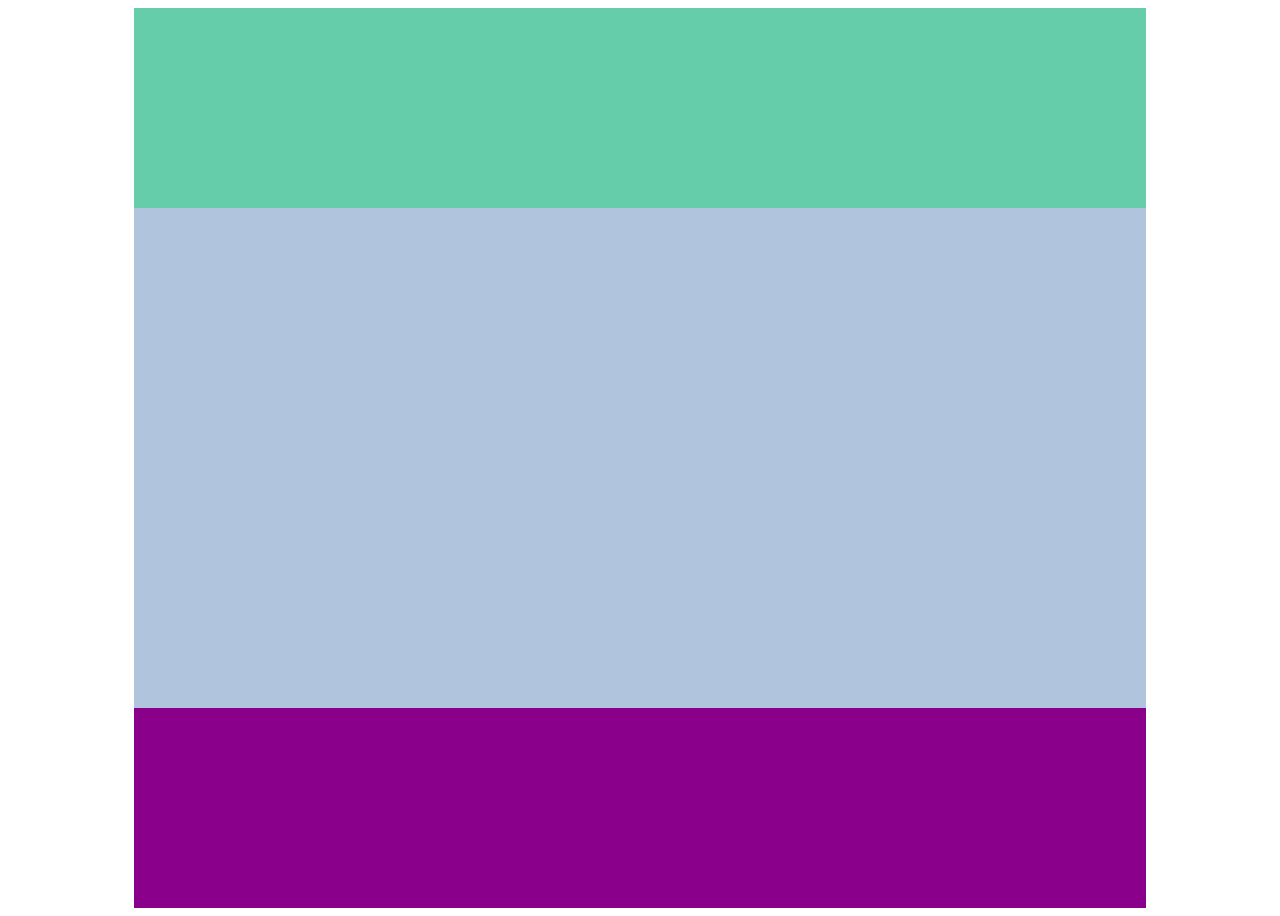
<file: externalSheet/index.html>
<!DOCTYPE html>
<html lang="en">
<head>
    <meta charset="UTF-8">
    <title>Index</title>
</head>
<link rel="stylesheet" href="styles.css">
<body>
<div class="container">
    <div class="header"></div>
    <div class="body"></div>
    <div class="footer"></div>
</div>
</body>
</html>
</file>
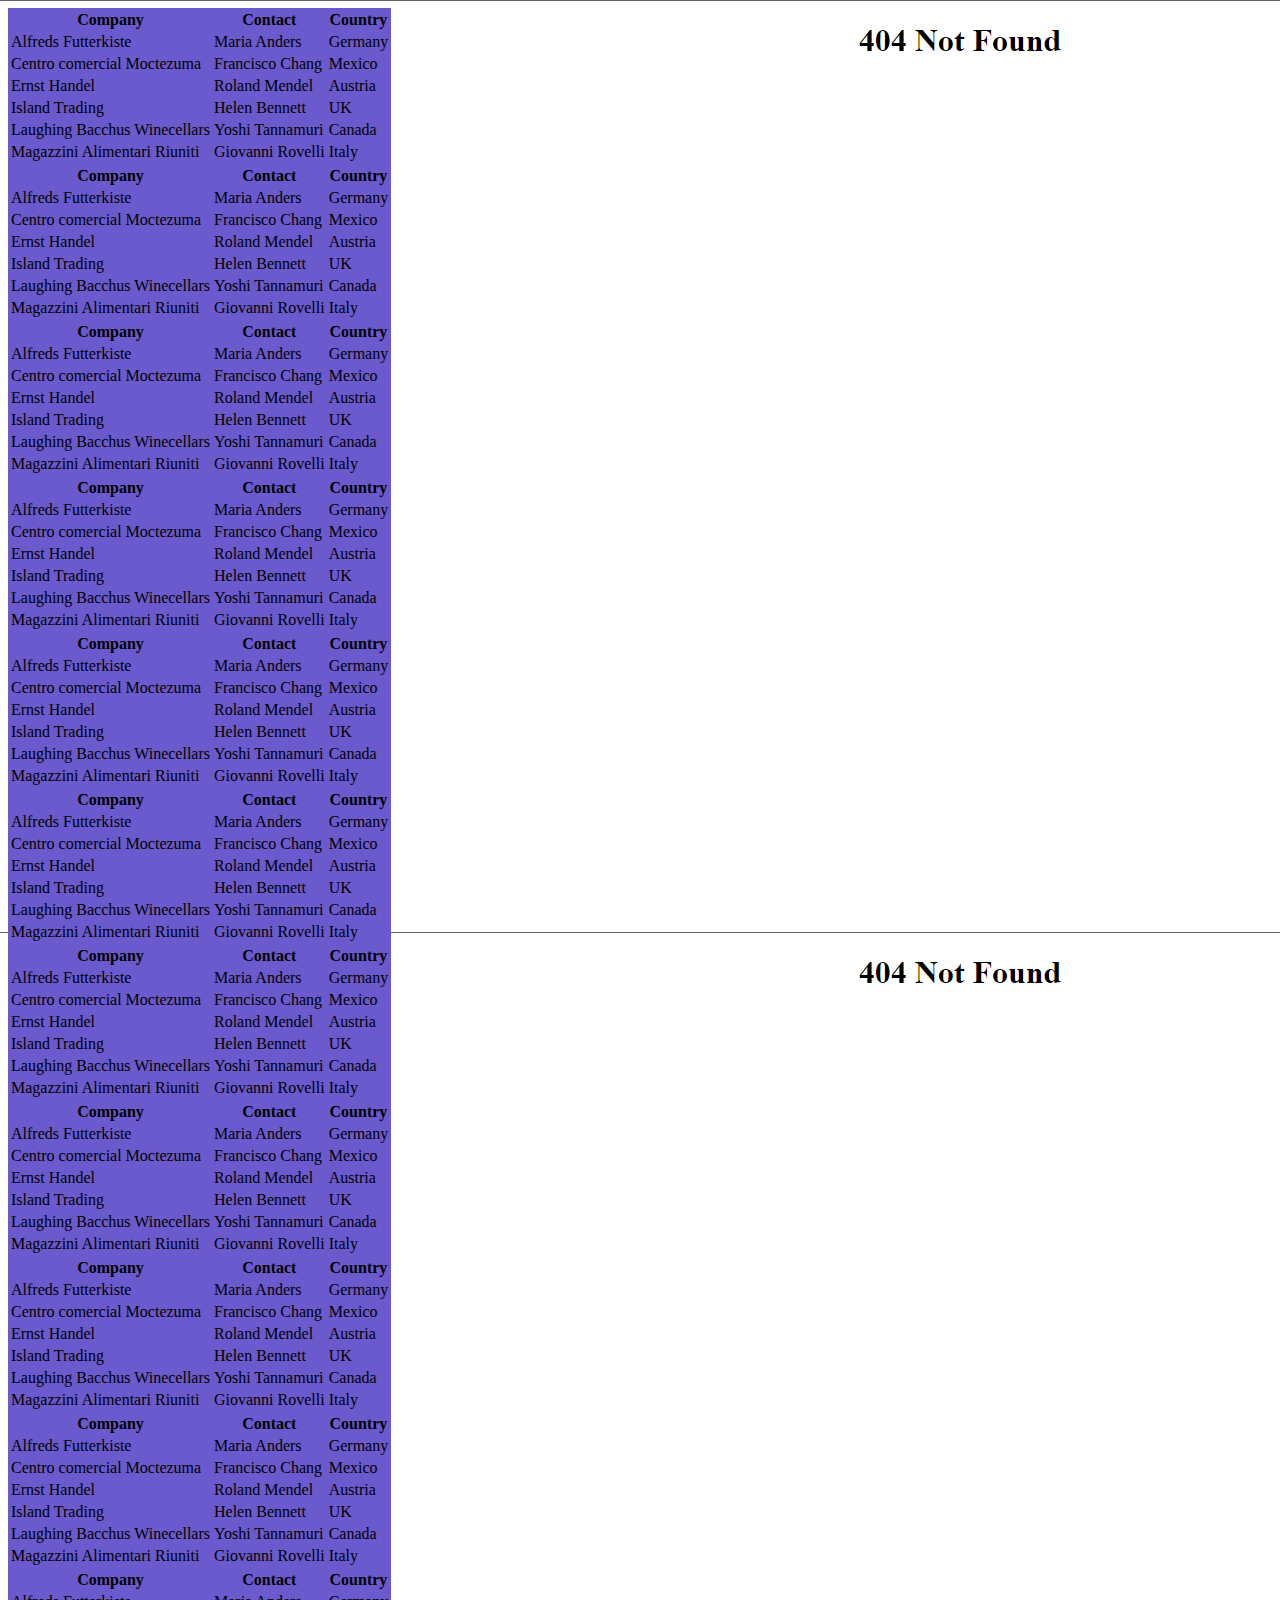
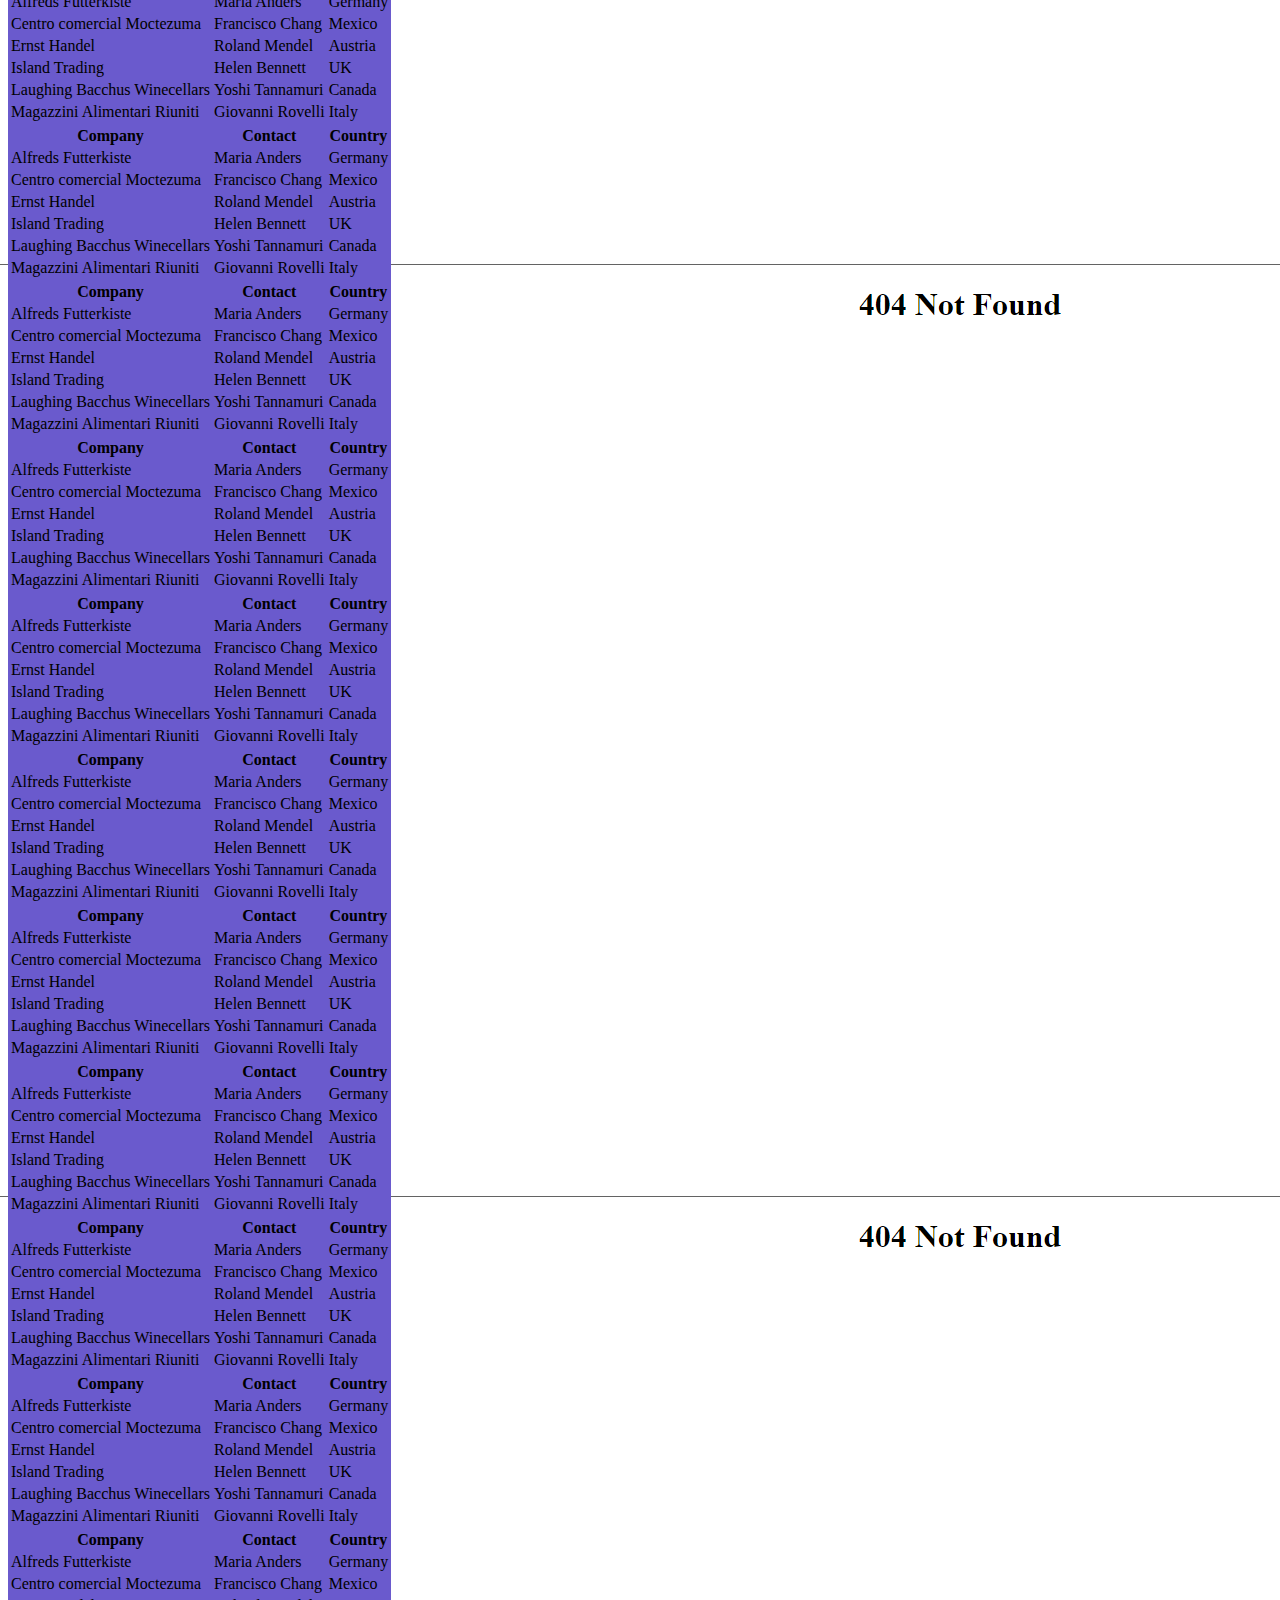
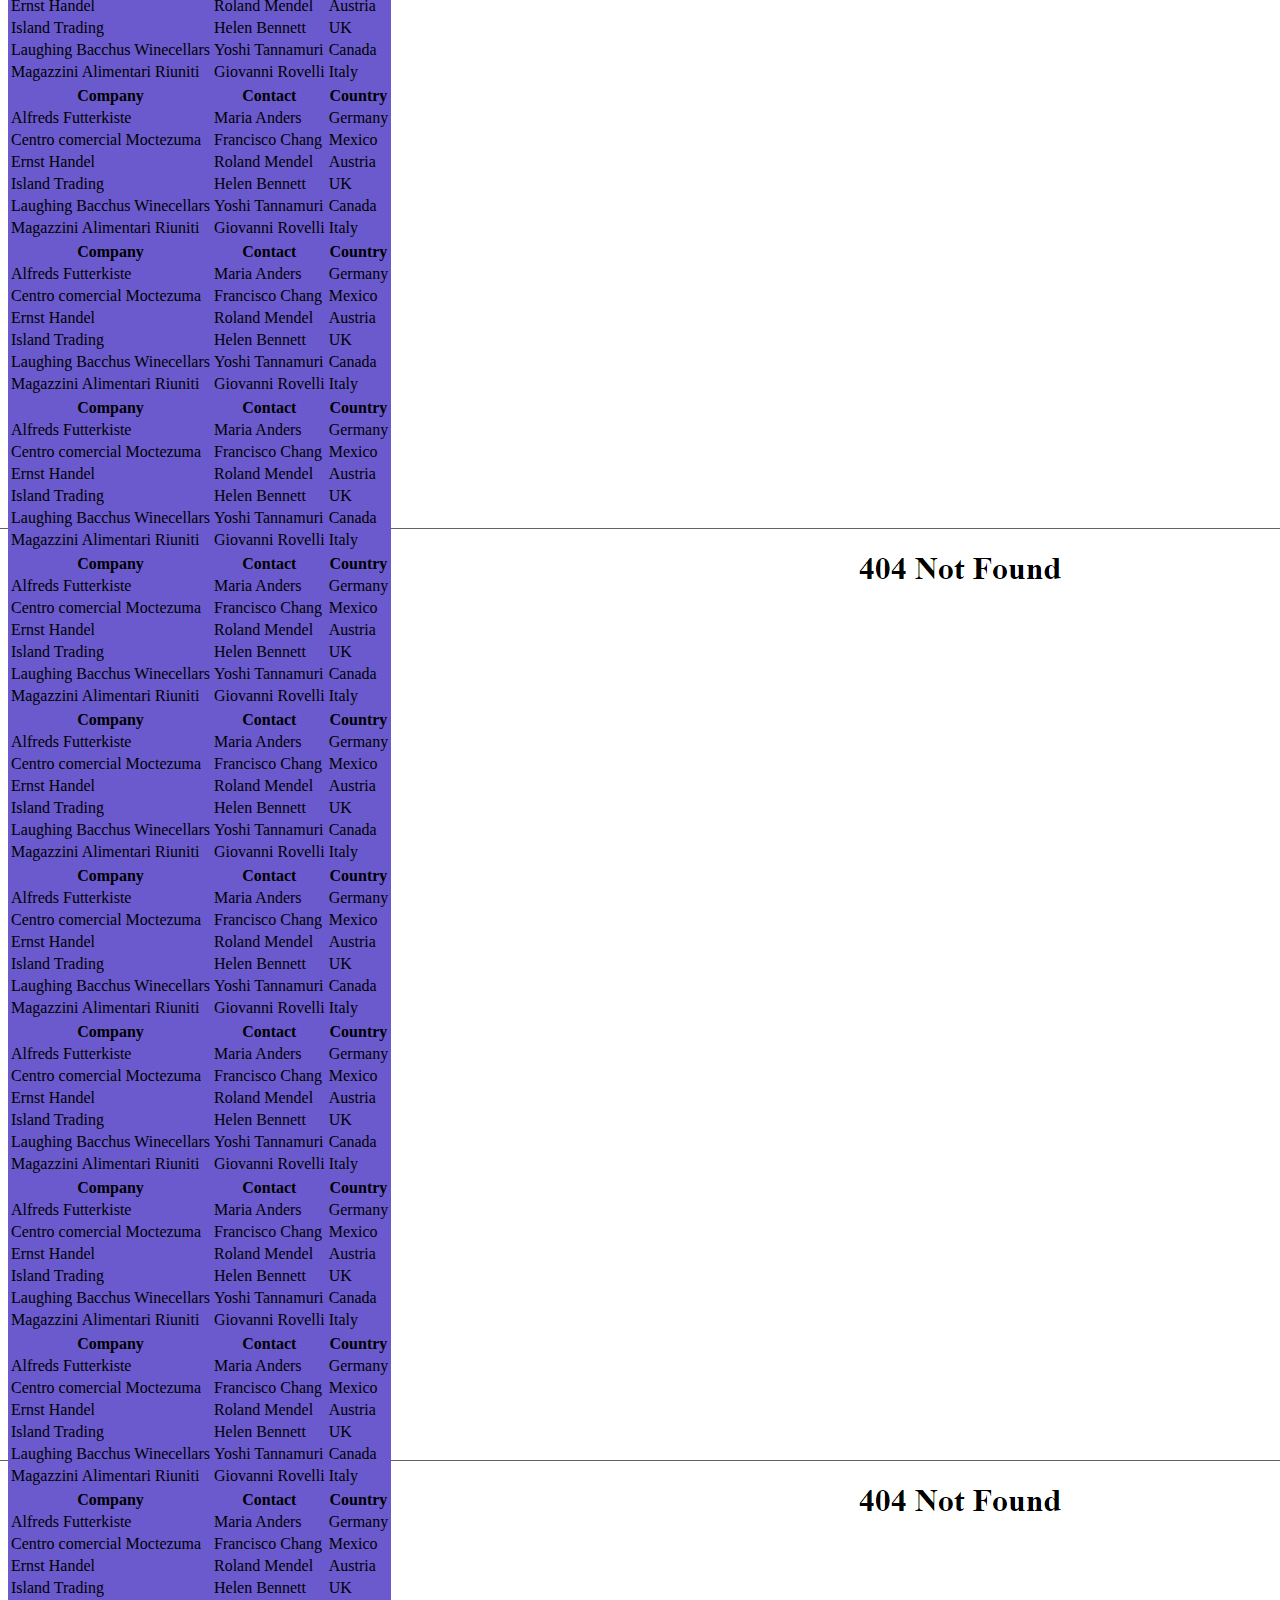
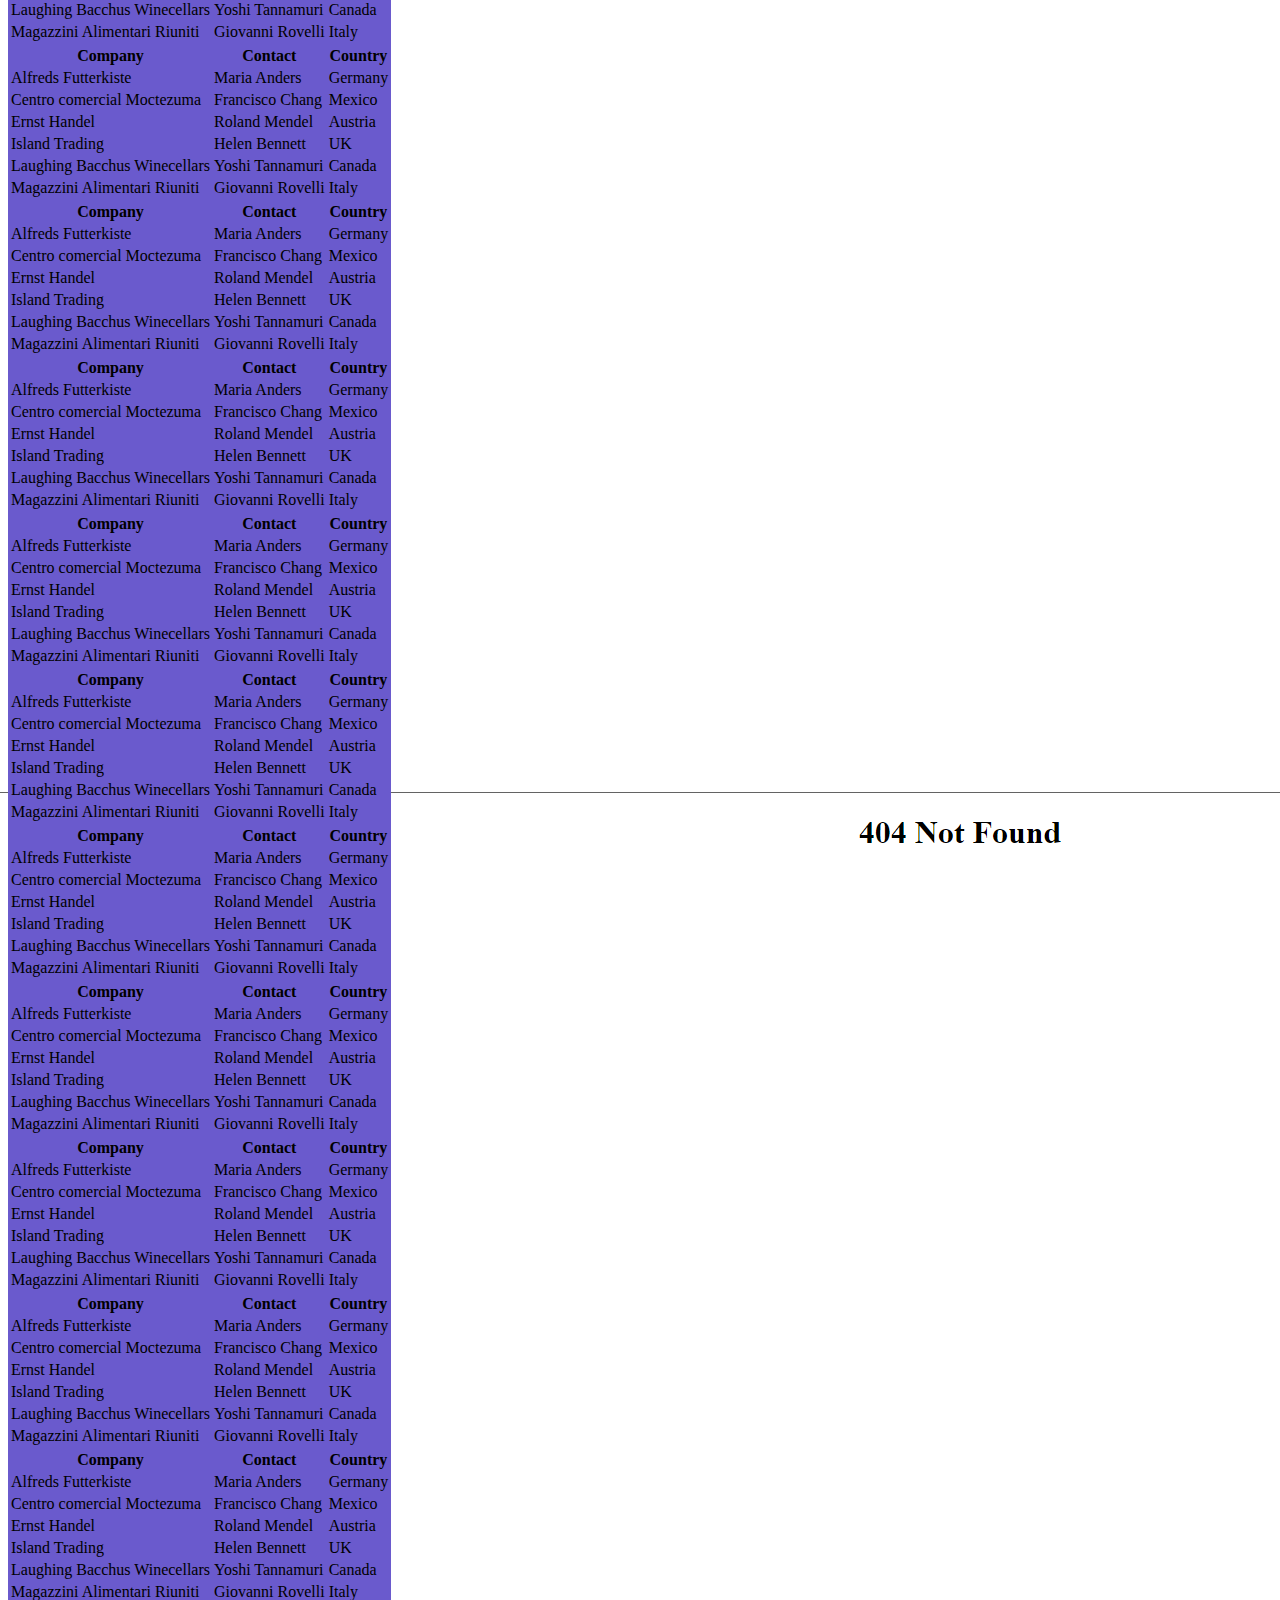
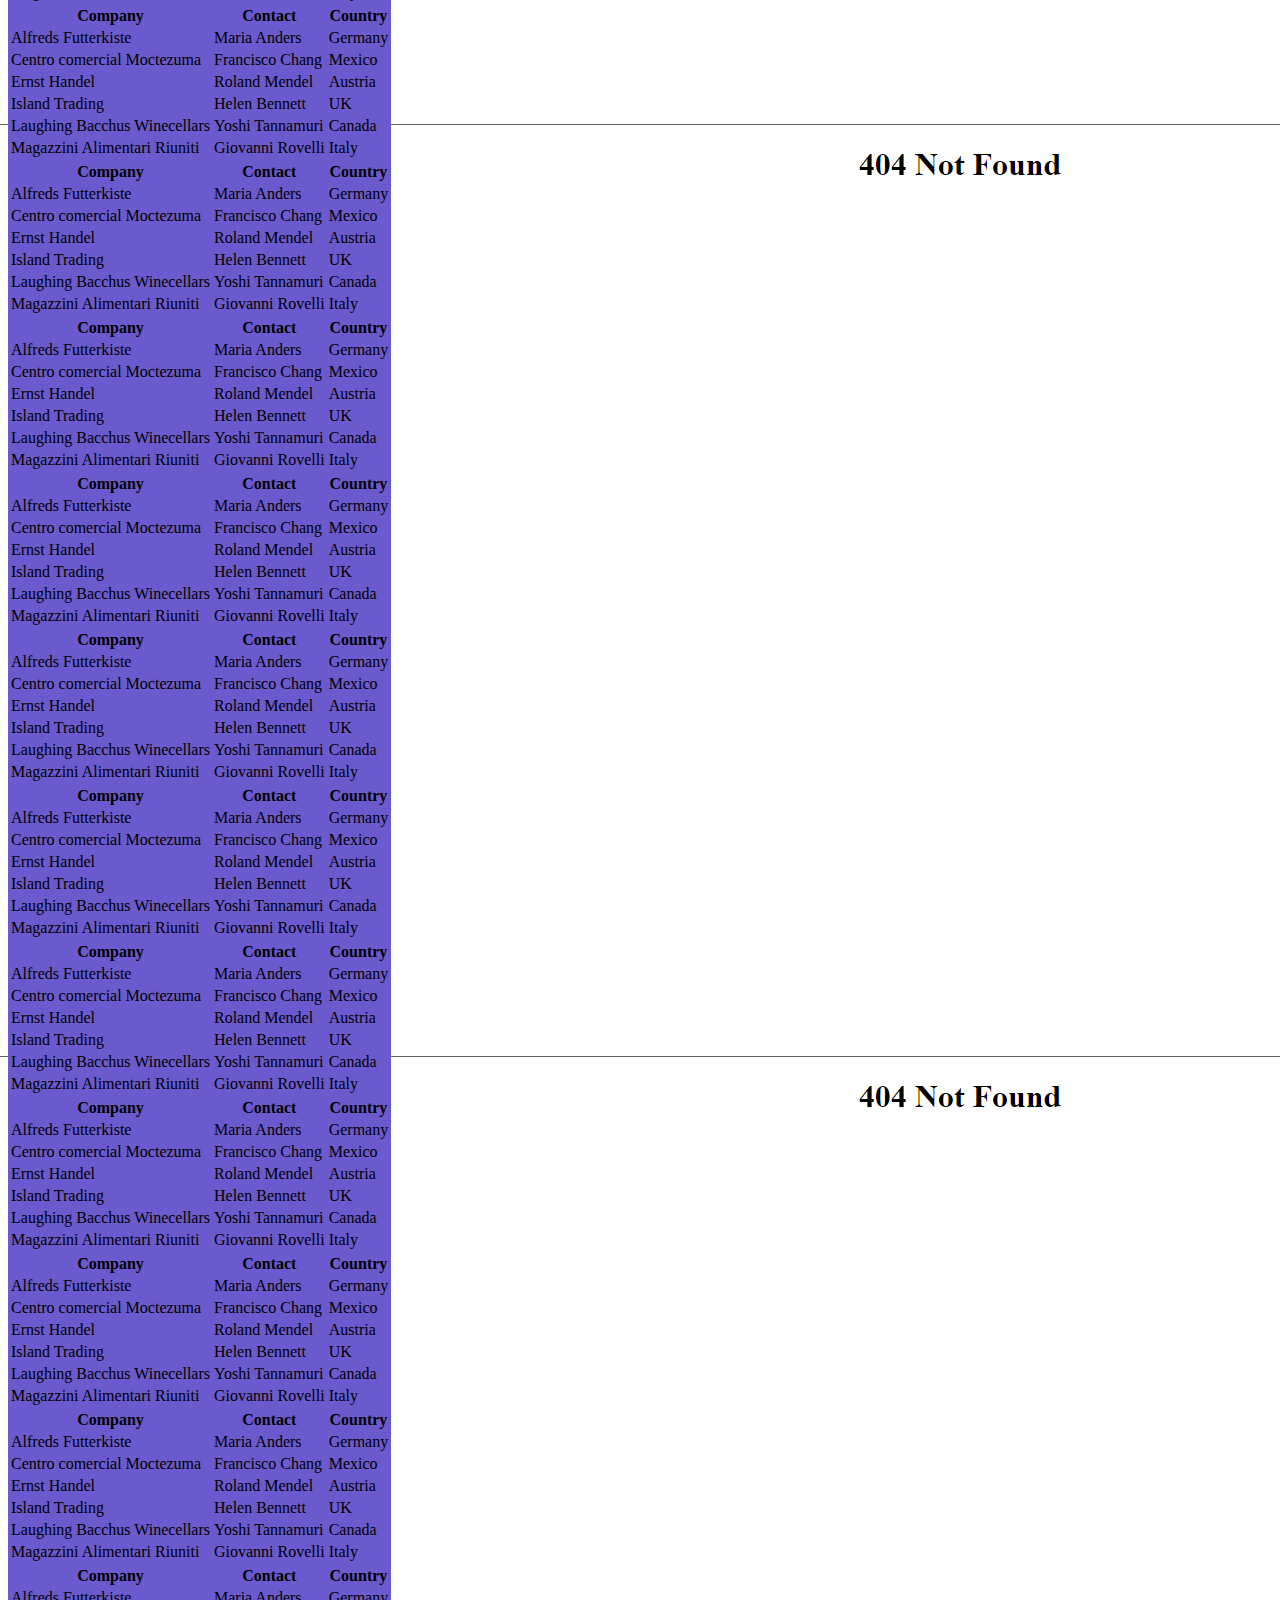
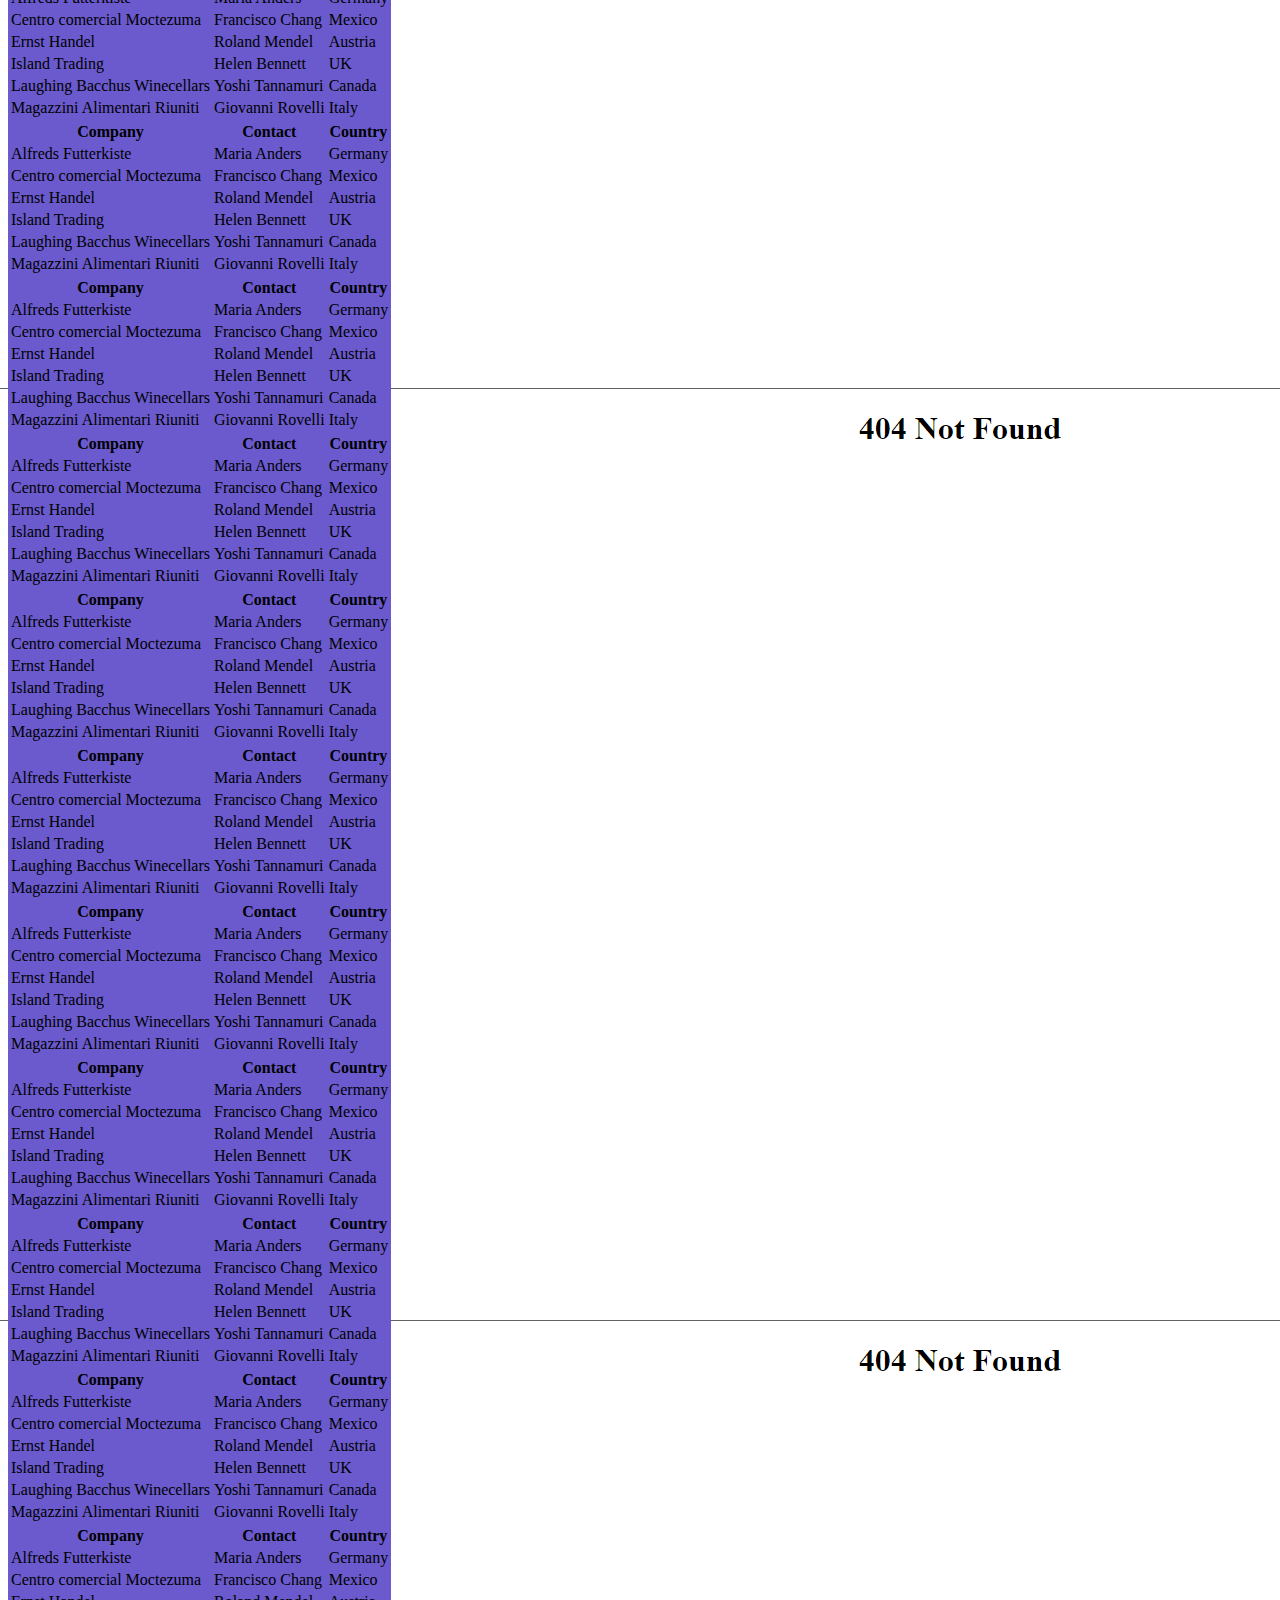
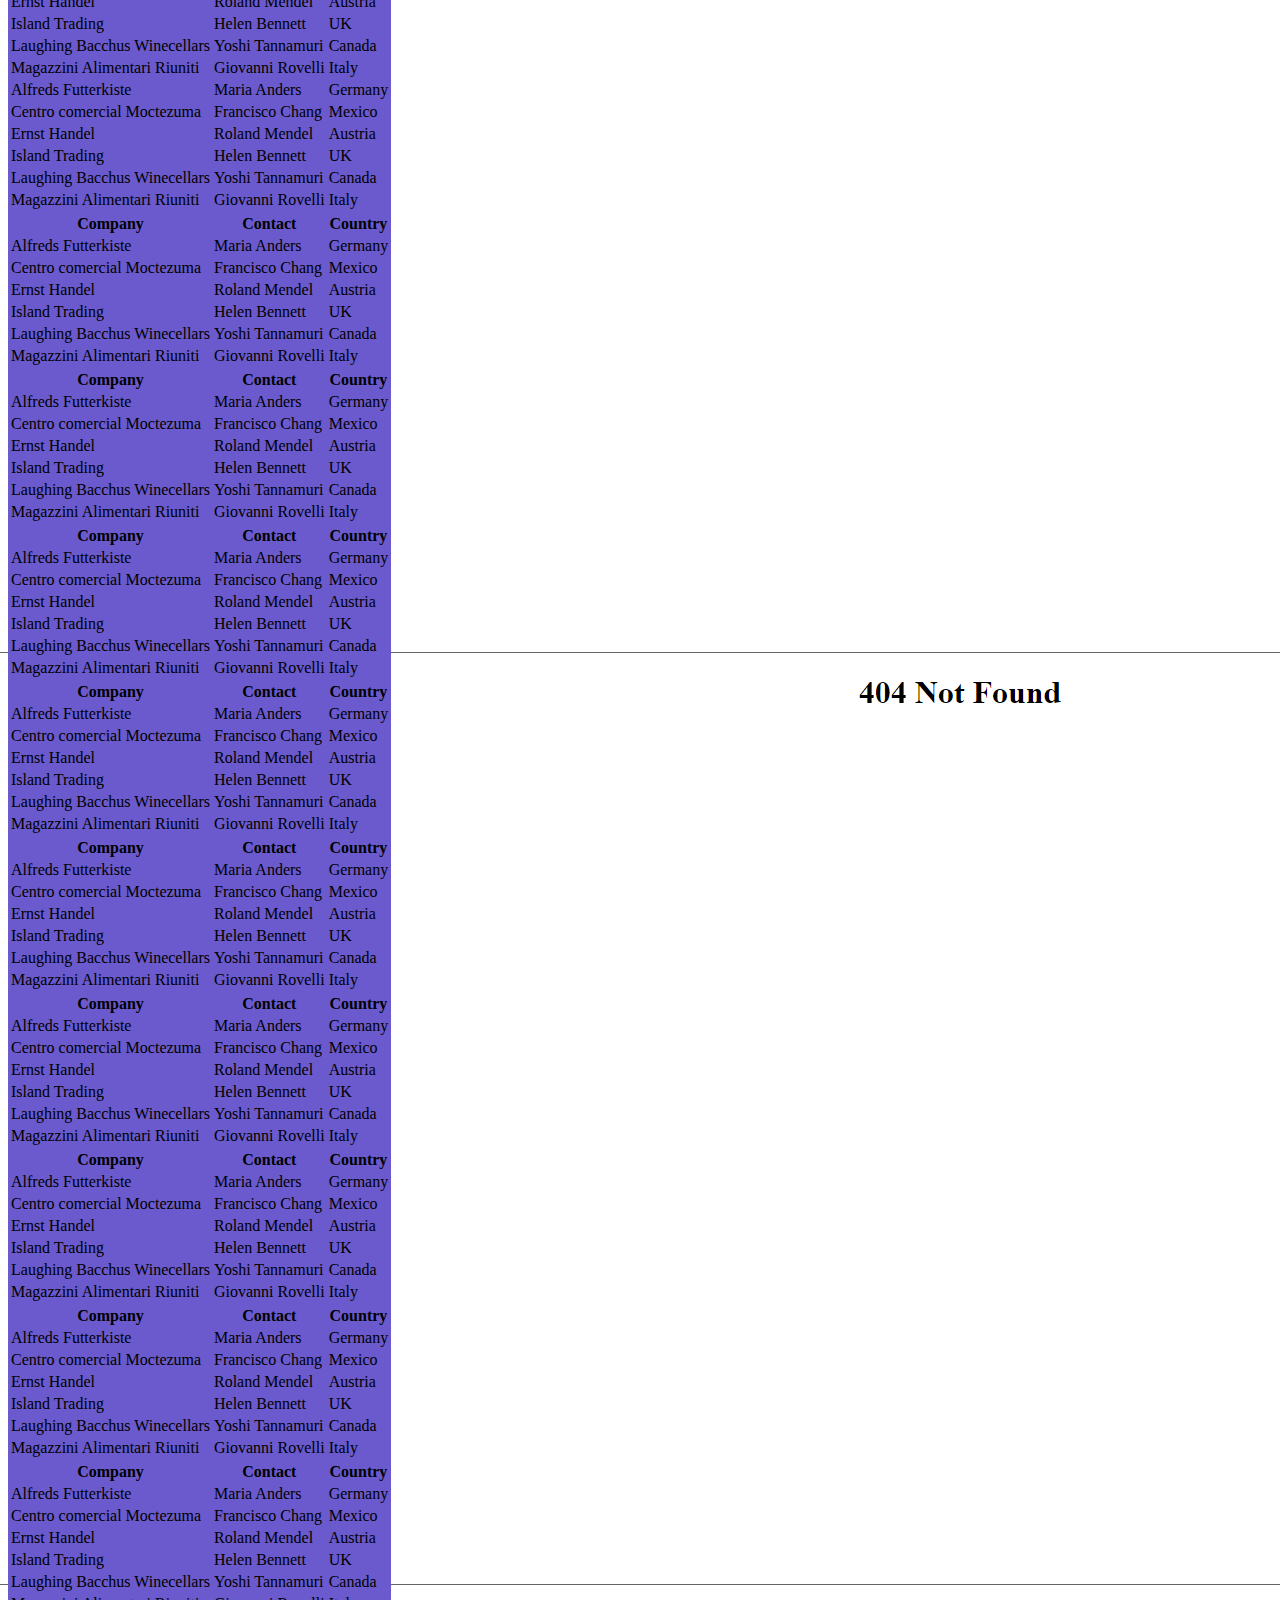
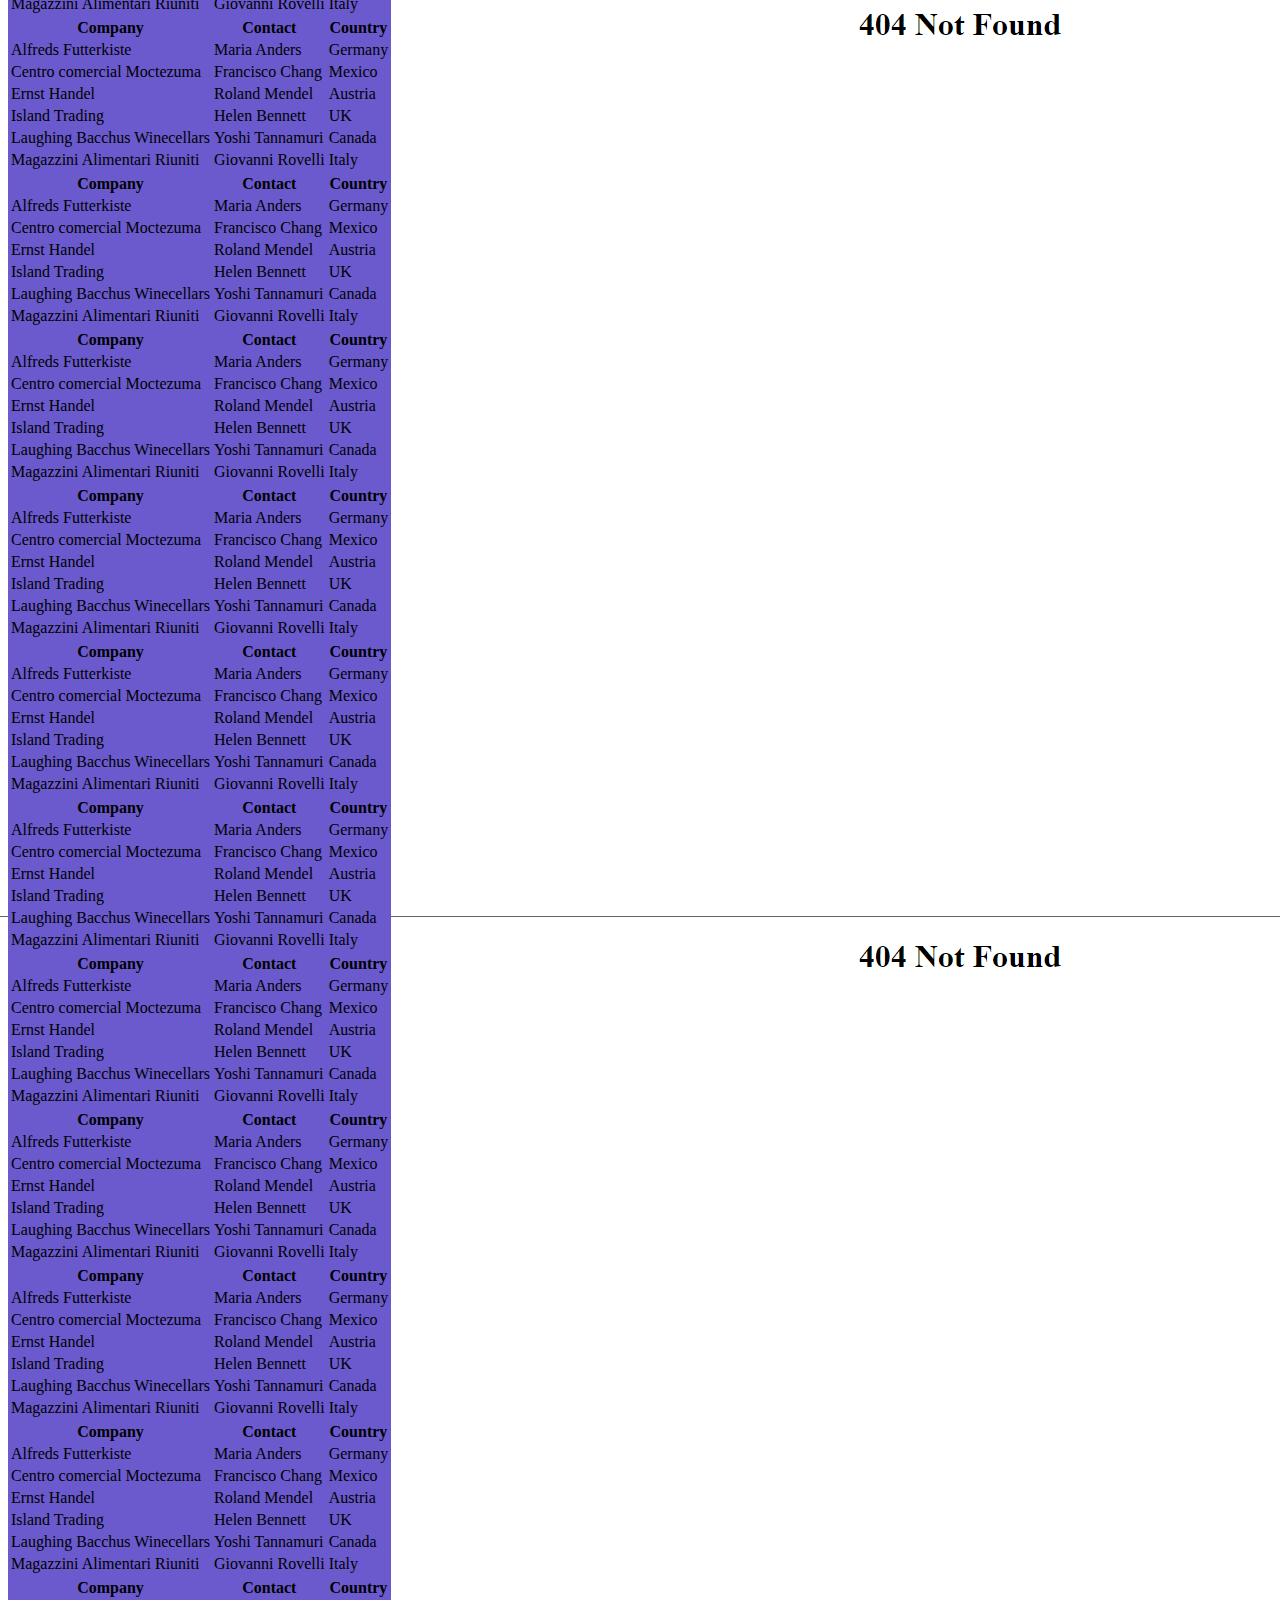
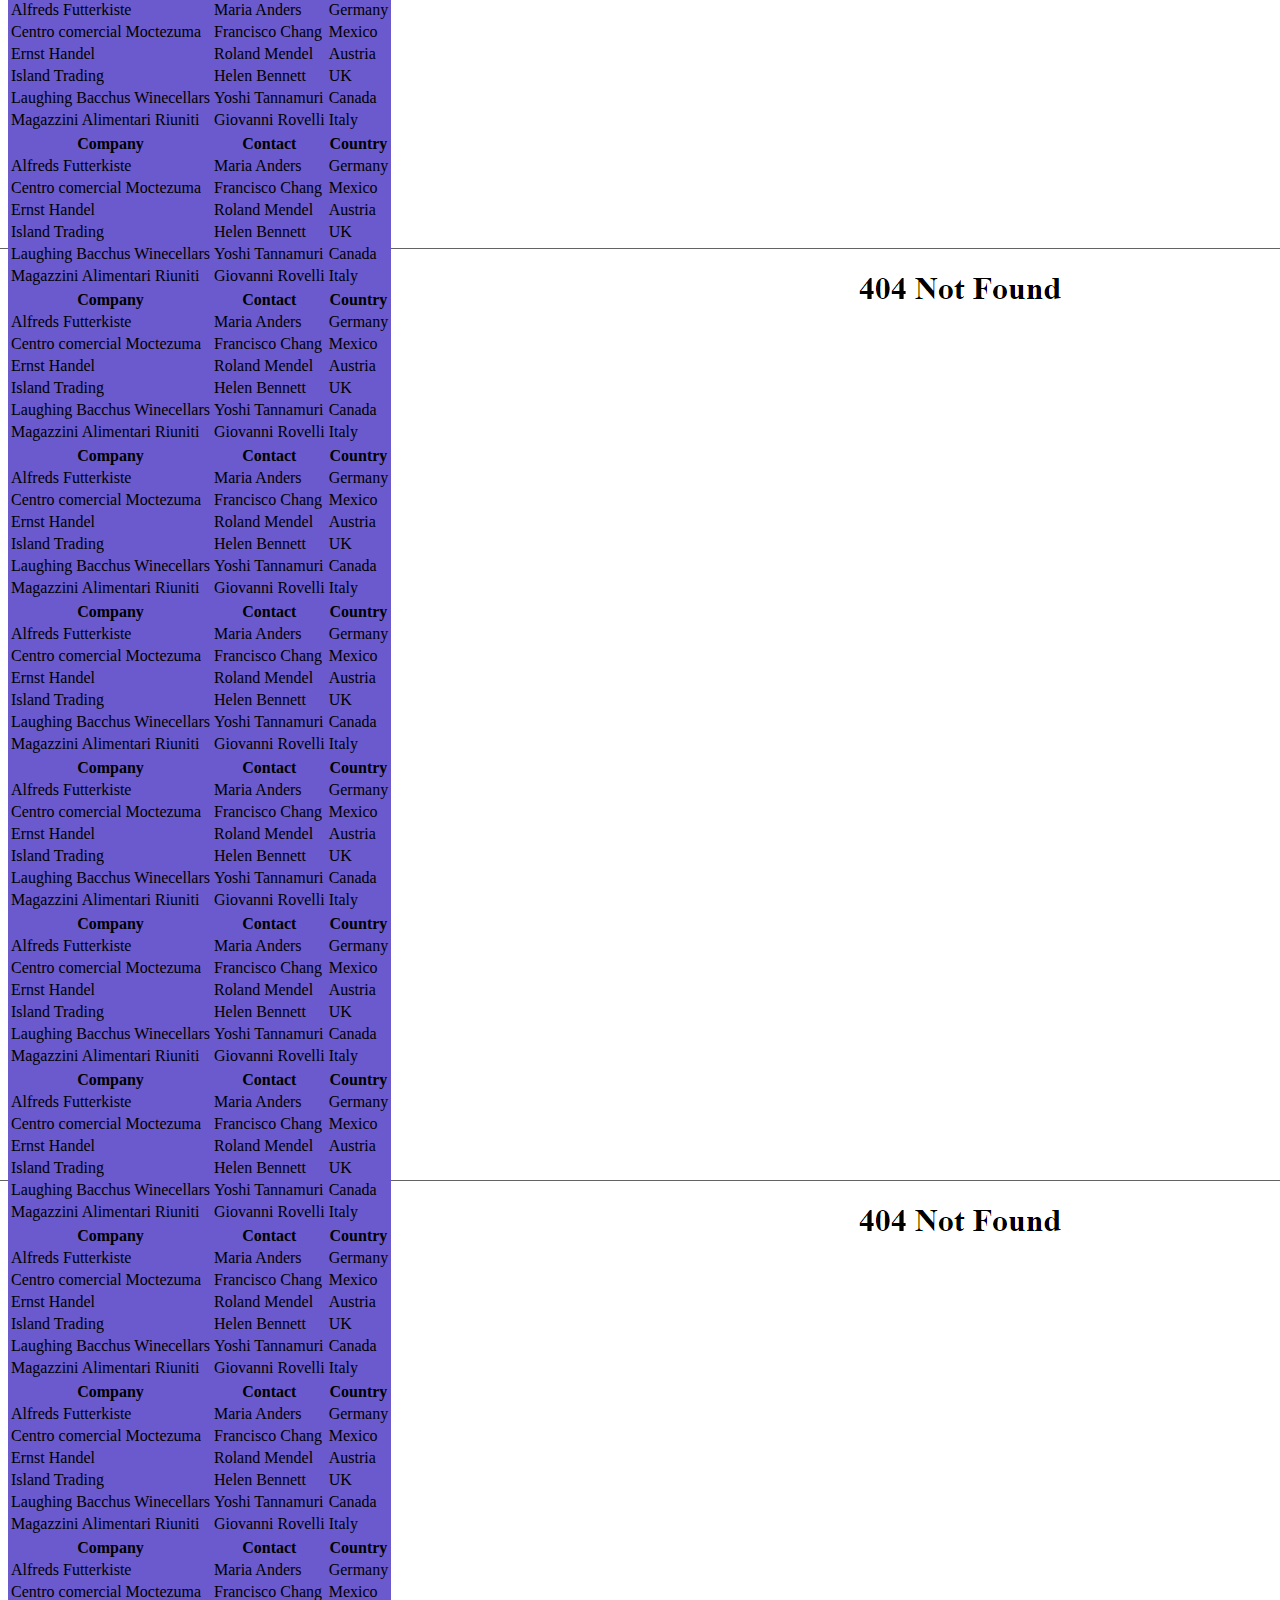
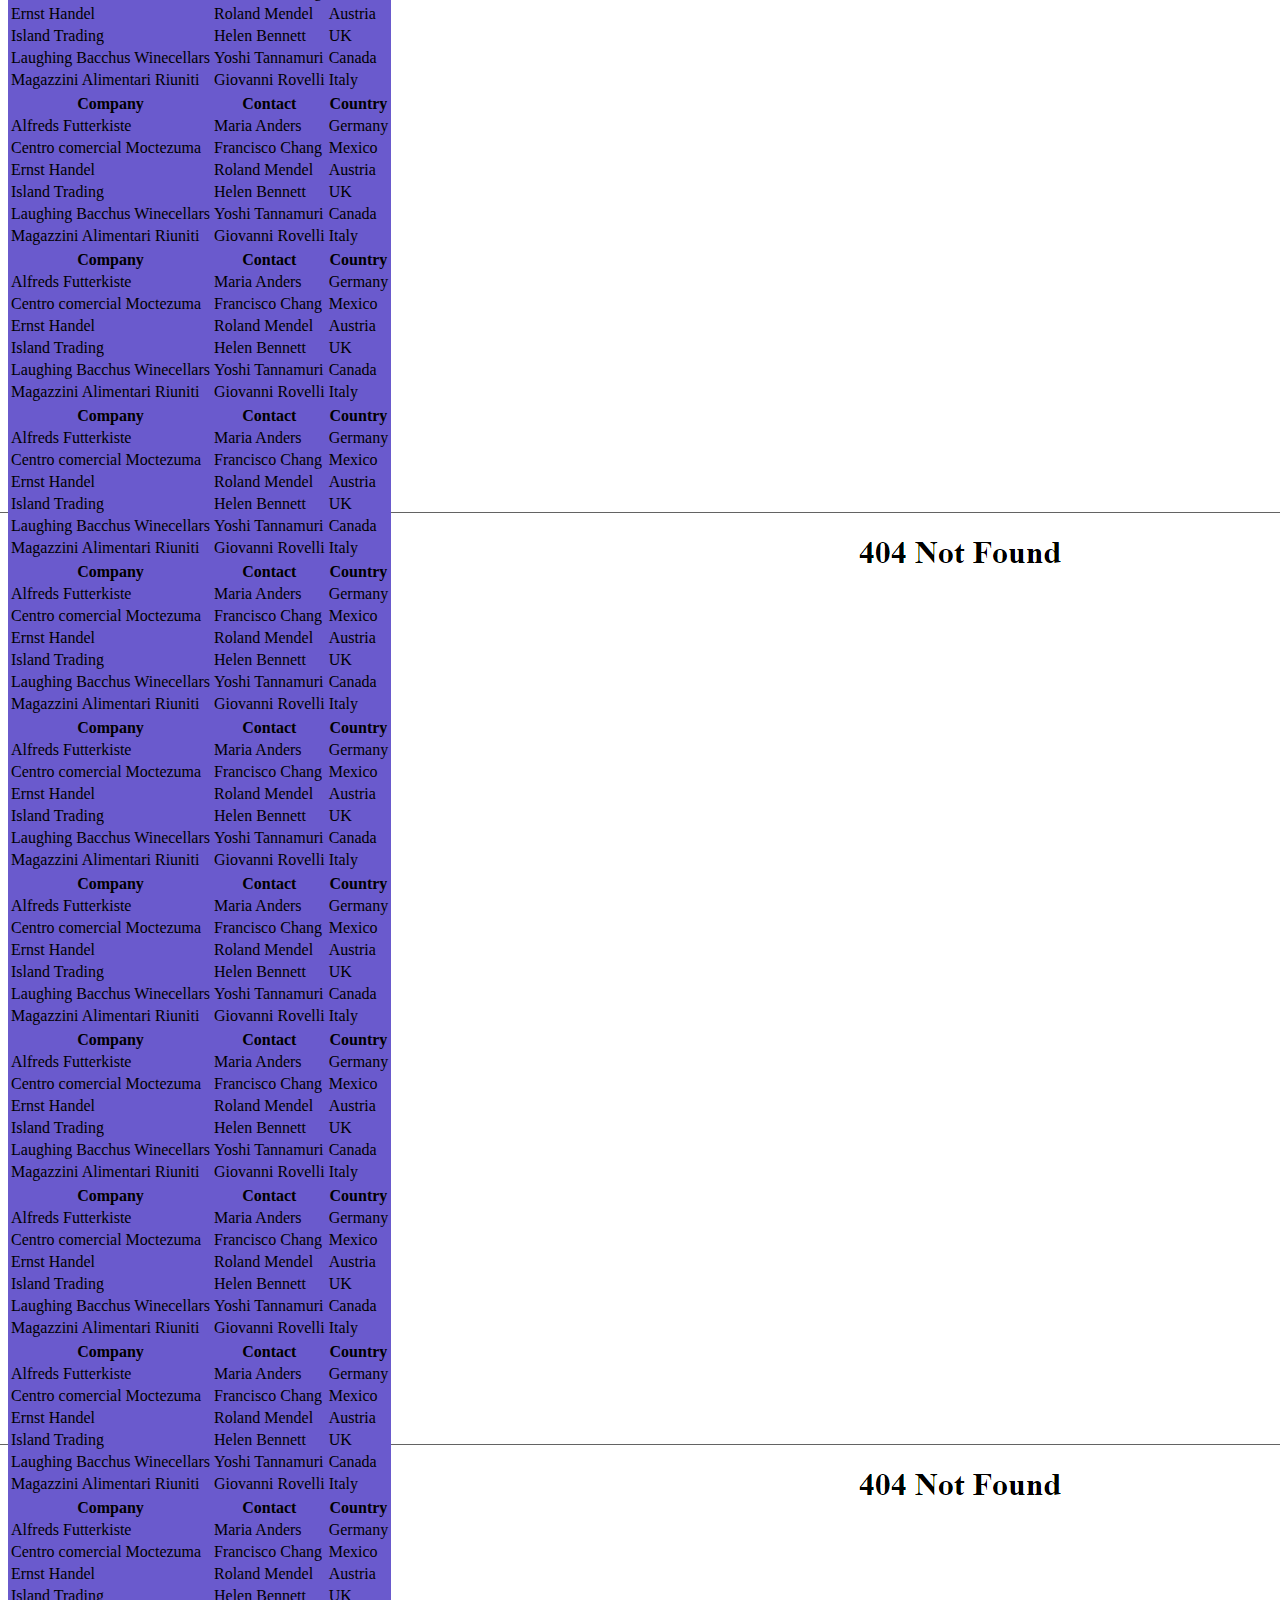
<file: backgrounds.html>
<!DOCTYPE html>
<html lang="en">
<head>
    <meta charset="UTF-8">
    <title>Backgrounds</title>
    <!-- Styles go in the <style> tags. -->
    <style>

    </style>

</head>
<style>
    table{
        background-color: slateblue;
    }

    body{
        background-image: url("images/Screenshot 2023-09-18 125916.png")
    }

</style>
<body>

<table>
    <thead>
    <tr>
        <th>Company</th>
        <th>Contact</th>
        <th>Country</th>
    </tr>
    </thead>
    <tr>
        <td>Alfreds Futterkiste</td>
        <td>Maria Anders</td>
        <td>Germany</td>
    </tr>
    <tr>
        <td>Centro comercial Moctezuma</td>
        <td>Francisco Chang</td>
        <td>Mexico</td>
    </tr>
    <tr>
        <td>Ernst Handel</td>
        <td>Roland Mendel</td>
        <td>Austria</td>
    </tr>
    <tr>
        <td>Island Trading</td>
        <td>Helen Bennett</td>
        <td>UK</td>
    </tr>
    <tr>
        <td>Laughing Bacchus Winecellars</td>
        <td>Yoshi Tannamuri</td>
        <td>Canada</td>
    </tr>
    <tr>
        <td>Magazzini Alimentari Riuniti</td>
        <td>Giovanni Rovelli</td>
        <td>Italy</td>
    </tr>
</table>
<table>
    <thead>
    <tr>
        <th>Company</th>
        <th>Contact</th>
        <th>Country</th>
    </tr>
    </thead>
    <tr>
        <td>Alfreds Futterkiste</td>
        <td>Maria Anders</td>
        <td>Germany</td>
    </tr>
    <tr>
        <td>Centro comercial Moctezuma</td>
        <td>Francisco Chang</td>
        <td>Mexico</td>
    </tr>
    <tr>
        <td>Ernst Handel</td>
        <td>Roland Mendel</td>
        <td>Austria</td>
    </tr>
    <tr>
        <td>Island Trading</td>
        <td>Helen Bennett</td>
        <td>UK</td>
    </tr>
    <tr>
        <td>Laughing Bacchus Winecellars</td>
        <td>Yoshi Tannamuri</td>
        <td>Canada</td>
    </tr>
    <tr>
        <td>Magazzini Alimentari Riuniti</td>
        <td>Giovanni Rovelli</td>
        <td>Italy</td>
    </tr>
</table><table>
    <thead>
    <tr>
        <th>Company</th>
        <th>Contact</th>
        <th>Country</th>
    </tr>
    </thead>
    <tr>
        <td>Alfreds Futterkiste</td>
        <td>Maria Anders</td>
        <td>Germany</td>
    </tr>
    <tr>
        <td>Centro comercial Moctezuma</td>
        <td>Francisco Chang</td>
        <td>Mexico</td>
    </tr>
    <tr>
        <td>Ernst Handel</td>
        <td>Roland Mendel</td>
        <td>Austria</td>
    </tr>
    <tr>
        <td>Island Trading</td>
        <td>Helen Bennett</td>
        <td>UK</td>
    </tr>
    <tr>
        <td>Laughing Bacchus Winecellars</td>
        <td>Yoshi Tannamuri</td>
        <td>Canada</td>
    </tr>
    <tr>
        <td>Magazzini Alimentari Riuniti</td>
        <td>Giovanni Rovelli</td>
        <td>Italy</td>
    </tr>
</table><table>
    <thead>
    <tr>
        <th>Company</th>
        <th>Contact</th>
        <th>Country</th>
    </tr>
    </thead>
    <tr>
        <td>Alfreds Futterkiste</td>
        <td>Maria Anders</td>
        <td>Germany</td>
    </tr>
    <tr>
        <td>Centro comercial Moctezuma</td>
        <td>Francisco Chang</td>
        <td>Mexico</td>
    </tr>
    <tr>
        <td>Ernst Handel</td>
        <td>Roland Mendel</td>
        <td>Austria</td>
    </tr>
    <tr>
        <td>Island Trading</td>
        <td>Helen Bennett</td>
        <td>UK</td>
    </tr>
    <tr>
        <td>Laughing Bacchus Winecellars</td>
        <td>Yoshi Tannamuri</td>
        <td>Canada</td>
    </tr>
    <tr>
        <td>Magazzini Alimentari Riuniti</td>
        <td>Giovanni Rovelli</td>
        <td>Italy</td>
    </tr>
</table><table>
    <thead>
    <tr>
        <th>Company</th>
        <th>Contact</th>
        <th>Country</th>
    </tr>
    </thead>
    <tr>
        <td>Alfreds Futterkiste</td>
        <td>Maria Anders</td>
        <td>Germany</td>
    </tr>
    <tr>
        <td>Centro comercial Moctezuma</td>
        <td>Francisco Chang</td>
        <td>Mexico</td>
    </tr>
    <tr>
        <td>Ernst Handel</td>
        <td>Roland Mendel</td>
        <td>Austria</td>
    </tr>
    <tr>
        <td>Island Trading</td>
        <td>Helen Bennett</td>
        <td>UK</td>
    </tr>
    <tr>
        <td>Laughing Bacchus Winecellars</td>
        <td>Yoshi Tannamuri</td>
        <td>Canada</td>
    </tr>
    <tr>
        <td>Magazzini Alimentari Riuniti</td>
        <td>Giovanni Rovelli</td>
        <td>Italy</td>
    </tr>
</table><table>
    <thead>
    <tr>
        <th>Company</th>
        <th>Contact</th>
        <th>Country</th>
    </tr>
    </thead>
    <tr>
        <td>Alfreds Futterkiste</td>
        <td>Maria Anders</td>
        <td>Germany</td>
    </tr>
    <tr>
        <td>Centro comercial Moctezuma</td>
        <td>Francisco Chang</td>
        <td>Mexico</td>
    </tr>
    <tr>
        <td>Ernst Handel</td>
        <td>Roland Mendel</td>
        <td>Austria</td>
    </tr>
    <tr>
        <td>Island Trading</td>
        <td>Helen Bennett</td>
        <td>UK</td>
    </tr>
    <tr>
        <td>Laughing Bacchus Winecellars</td>
        <td>Yoshi Tannamuri</td>
        <td>Canada</td>
    </tr>
    <tr>
        <td>Magazzini Alimentari Riuniti</td>
        <td>Giovanni Rovelli</td>
        <td>Italy</td>
    </tr>
</table><table>
    <thead>
    <tr>
        <th>Company</th>
        <th>Contact</th>
        <th>Country</th>
    </tr>
    </thead>
    <tr>
        <td>Alfreds Futterkiste</td>
        <td>Maria Anders</td>
        <td>Germany</td>
    </tr>
    <tr>
        <td>Centro comercial Moctezuma</td>
        <td>Francisco Chang</td>
        <td>Mexico</td>
    </tr>
    <tr>
        <td>Ernst Handel</td>
        <td>Roland Mendel</td>
        <td>Austria</td>
    </tr>
    <tr>
        <td>Island Trading</td>
        <td>Helen Bennett</td>
        <td>UK</td>
    </tr>
    <tr>
        <td>Laughing Bacchus Winecellars</td>
        <td>Yoshi Tannamuri</td>
        <td>Canada</td>
    </tr>
    <tr>
        <td>Magazzini Alimentari Riuniti</td>
        <td>Giovanni Rovelli</td>
        <td>Italy</td>
    </tr>
</table><table>
    <thead>
    <tr>
        <th>Company</th>
        <th>Contact</th>
        <th>Country</th>
    </tr>
    </thead>
    <tr>
        <td>Alfreds Futterkiste</td>
        <td>Maria Anders</td>
        <td>Germany</td>
    </tr>
    <tr>
        <td>Centro comercial Moctezuma</td>
        <td>Francisco Chang</td>
        <td>Mexico</td>
    </tr>
    <tr>
        <td>Ernst Handel</td>
        <td>Roland Mendel</td>
        <td>Austria</td>
    </tr>
    <tr>
        <td>Island Trading</td>
        <td>Helen Bennett</td>
        <td>UK</td>
    </tr>
    <tr>
        <td>Laughing Bacchus Winecellars</td>
        <td>Yoshi Tannamuri</td>
        <td>Canada</td>
    </tr>
    <tr>
        <td>Magazzini Alimentari Riuniti</td>
        <td>Giovanni Rovelli</td>
        <td>Italy</td>
    </tr>
</table><table>
    <thead>
    <tr>
        <th>Company</th>
        <th>Contact</th>
        <th>Country</th>
    </tr>
    </thead>
    <tr>
        <td>Alfreds Futterkiste</td>
        <td>Maria Anders</td>
        <td>Germany</td>
    </tr>
    <tr>
        <td>Centro comercial Moctezuma</td>
        <td>Francisco Chang</td>
        <td>Mexico</td>
    </tr>
    <tr>
        <td>Ernst Handel</td>
        <td>Roland Mendel</td>
        <td>Austria</td>
    </tr>
    <tr>
        <td>Island Trading</td>
        <td>Helen Bennett</td>
        <td>UK</td>
    </tr>
    <tr>
        <td>Laughing Bacchus Winecellars</td>
        <td>Yoshi Tannamuri</td>
        <td>Canada</td>
    </tr>
    <tr>
        <td>Magazzini Alimentari Riuniti</td>
        <td>Giovanni Rovelli</td>
        <td>Italy</td>
    </tr>
</table><table>
    <thead>
    <tr>
        <th>Company</th>
        <th>Contact</th>
        <th>Country</th>
    </tr>
    </thead>
    <tr>
        <td>Alfreds Futterkiste</td>
        <td>Maria Anders</td>
        <td>Germany</td>
    </tr>
    <tr>
        <td>Centro comercial Moctezuma</td>
        <td>Francisco Chang</td>
        <td>Mexico</td>
    </tr>
    <tr>
        <td>Ernst Handel</td>
        <td>Roland Mendel</td>
        <td>Austria</td>
    </tr>
    <tr>
        <td>Island Trading</td>
        <td>Helen Bennett</td>
        <td>UK</td>
    </tr>
    <tr>
        <td>Laughing Bacchus Winecellars</td>
        <td>Yoshi Tannamuri</td>
        <td>Canada</td>
    </tr>
    <tr>
        <td>Magazzini Alimentari Riuniti</td>
        <td>Giovanni Rovelli</td>
        <td>Italy</td>
    </tr>
</table><table>
    <thead>
    <tr>
        <th>Company</th>
        <th>Contact</th>
        <th>Country</th>
    </tr>
    </thead>
    <tr>
        <td>Alfreds Futterkiste</td>
        <td>Maria Anders</td>
        <td>Germany</td>
    </tr>
    <tr>
        <td>Centro comercial Moctezuma</td>
        <td>Francisco Chang</td>
        <td>Mexico</td>
    </tr>
    <tr>
        <td>Ernst Handel</td>
        <td>Roland Mendel</td>
        <td>Austria</td>
    </tr>
    <tr>
        <td>Island Trading</td>
        <td>Helen Bennett</td>
        <td>UK</td>
    </tr>
    <tr>
        <td>Laughing Bacchus Winecellars</td>
        <td>Yoshi Tannamuri</td>
        <td>Canada</td>
    </tr>
    <tr>
        <td>Magazzini Alimentari Riuniti</td>
        <td>Giovanni Rovelli</td>
        <td>Italy</td>
    </tr>
</table><table>
    <thead>
    <tr>
        <th>Company</th>
        <th>Contact</th>
        <th>Country</th>
    </tr>
    </thead>
    <tr>
        <td>Alfreds Futterkiste</td>
        <td>Maria Anders</td>
        <td>Germany</td>
    </tr>
    <tr>
        <td>Centro comercial Moctezuma</td>
        <td>Francisco Chang</td>
        <td>Mexico</td>
    </tr>
    <tr>
        <td>Ernst Handel</td>
        <td>Roland Mendel</td>
        <td>Austria</td>
    </tr>
    <tr>
        <td>Island Trading</td>
        <td>Helen Bennett</td>
        <td>UK</td>
    </tr>
    <tr>
        <td>Laughing Bacchus Winecellars</td>
        <td>Yoshi Tannamuri</td>
        <td>Canada</td>
    </tr>
    <tr>
        <td>Magazzini Alimentari Riuniti</td>
        <td>Giovanni Rovelli</td>
        <td>Italy</td>
    </tr>
</table><table>
    <thead>
    <tr>
        <th>Company</th>
        <th>Contact</th>
        <th>Country</th>
    </tr>
    </thead>
    <tr>
        <td>Alfreds Futterkiste</td>
        <td>Maria Anders</td>
        <td>Germany</td>
    </tr>
    <tr>
        <td>Centro comercial Moctezuma</td>
        <td>Francisco Chang</td>
        <td>Mexico</td>
    </tr>
    <tr>
        <td>Ernst Handel</td>
        <td>Roland Mendel</td>
        <td>Austria</td>
    </tr>
    <tr>
        <td>Island Trading</td>
        <td>Helen Bennett</td>
        <td>UK</td>
    </tr>
    <tr>
        <td>Laughing Bacchus Winecellars</td>
        <td>Yoshi Tannamuri</td>
        <td>Canada</td>
    </tr>
    <tr>
        <td>Magazzini Alimentari Riuniti</td>
        <td>Giovanni Rovelli</td>
        <td>Italy</td>
    </tr>
</table><table>
    <thead>
    <tr>
        <th>Company</th>
        <th>Contact</th>
        <th>Country</th>
    </tr>
    </thead>
    <tr>
        <td>Alfreds Futterkiste</td>
        <td>Maria Anders</td>
        <td>Germany</td>
    </tr>
    <tr>
        <td>Centro comercial Moctezuma</td>
        <td>Francisco Chang</td>
        <td>Mexico</td>
    </tr>
    <tr>
        <td>Ernst Handel</td>
        <td>Roland Mendel</td>
        <td>Austria</td>
    </tr>
    <tr>
        <td>Island Trading</td>
        <td>Helen Bennett</td>
        <td>UK</td>
    </tr>
    <tr>
        <td>Laughing Bacchus Winecellars</td>
        <td>Yoshi Tannamuri</td>
        <td>Canada</td>
    </tr>
    <tr>
        <td>Magazzini Alimentari Riuniti</td>
        <td>Giovanni Rovelli</td>
        <td>Italy</td>
    </tr>
</table><table>
    <thead>
    <tr>
        <th>Company</th>
        <th>Contact</th>
        <th>Country</th>
    </tr>
    </thead>
    <tr>
        <td>Alfreds Futterkiste</td>
        <td>Maria Anders</td>
        <td>Germany</td>
    </tr>
    <tr>
        <td>Centro comercial Moctezuma</td>
        <td>Francisco Chang</td>
        <td>Mexico</td>
    </tr>
    <tr>
        <td>Ernst Handel</td>
        <td>Roland Mendel</td>
        <td>Austria</td>
    </tr>
    <tr>
        <td>Island Trading</td>
        <td>Helen Bennett</td>
        <td>UK</td>
    </tr>
    <tr>
        <td>Laughing Bacchus Winecellars</td>
        <td>Yoshi Tannamuri</td>
        <td>Canada</td>
    </tr>
    <tr>
        <td>Magazzini Alimentari Riuniti</td>
        <td>Giovanni Rovelli</td>
        <td>Italy</td>
    </tr>
</table><table>
    <thead>
    <tr>
        <th>Company</th>
        <th>Contact</th>
        <th>Country</th>
    </tr>
    </thead>
    <tr>
        <td>Alfreds Futterkiste</td>
        <td>Maria Anders</td>
        <td>Germany</td>
    </tr>
    <tr>
        <td>Centro comercial Moctezuma</td>
        <td>Francisco Chang</td>
        <td>Mexico</td>
    </tr>
    <tr>
        <td>Ernst Handel</td>
        <td>Roland Mendel</td>
        <td>Austria</td>
    </tr>
    <tr>
        <td>Island Trading</td>
        <td>Helen Bennett</td>
        <td>UK</td>
    </tr>
    <tr>
        <td>Laughing Bacchus Winecellars</td>
        <td>Yoshi Tannamuri</td>
        <td>Canada</td>
    </tr>
    <tr>
        <td>Magazzini Alimentari Riuniti</td>
        <td>Giovanni Rovelli</td>
        <td>Italy</td>
    </tr>
</table><table>
    <thead>
    <tr>
        <th>Company</th>
        <th>Contact</th>
        <th>Country</th>
    </tr>
    </thead>
    <tr>
        <td>Alfreds Futterkiste</td>
        <td>Maria Anders</td>
        <td>Germany</td>
    </tr>
    <tr>
        <td>Centro comercial Moctezuma</td>
        <td>Francisco Chang</td>
        <td>Mexico</td>
    </tr>
    <tr>
        <td>Ernst Handel</td>
        <td>Roland Mendel</td>
        <td>Austria</td>
    </tr>
    <tr>
        <td>Island Trading</td>
        <td>Helen Bennett</td>
        <td>UK</td>
    </tr>
    <tr>
        <td>Laughing Bacchus Winecellars</td>
        <td>Yoshi Tannamuri</td>
        <td>Canada</td>
    </tr>
    <tr>
        <td>Magazzini Alimentari Riuniti</td>
        <td>Giovanni Rovelli</td>
        <td>Italy</td>
    </tr>
</table><table>
    <thead>
    <tr>
        <th>Company</th>
        <th>Contact</th>
        <th>Country</th>
    </tr>
    </thead>
    <tr>
        <td>Alfreds Futterkiste</td>
        <td>Maria Anders</td>
        <td>Germany</td>
    </tr>
    <tr>
        <td>Centro comercial Moctezuma</td>
        <td>Francisco Chang</td>
        <td>Mexico</td>
    </tr>
    <tr>
        <td>Ernst Handel</td>
        <td>Roland Mendel</td>
        <td>Austria</td>
    </tr>
    <tr>
        <td>Island Trading</td>
        <td>Helen Bennett</td>
        <td>UK</td>
    </tr>
    <tr>
        <td>Laughing Bacchus Winecellars</td>
        <td>Yoshi Tannamuri</td>
        <td>Canada</td>
    </tr>
    <tr>
        <td>Magazzini Alimentari Riuniti</td>
        <td>Giovanni Rovelli</td>
        <td>Italy</td>
    </tr>
</table><table>
    <thead>
    <tr>
        <th>Company</th>
        <th>Contact</th>
        <th>Country</th>
    </tr>
    </thead>
    <tr>
        <td>Alfreds Futterkiste</td>
        <td>Maria Anders</td>
        <td>Germany</td>
    </tr>
    <tr>
        <td>Centro comercial Moctezuma</td>
        <td>Francisco Chang</td>
        <td>Mexico</td>
    </tr>
    <tr>
        <td>Ernst Handel</td>
        <td>Roland Mendel</td>
        <td>Austria</td>
    </tr>
    <tr>
        <td>Island Trading</td>
        <td>Helen Bennett</td>
        <td>UK</td>
    </tr>
    <tr>
        <td>Laughing Bacchus Winecellars</td>
        <td>Yoshi Tannamuri</td>
        <td>Canada</td>
    </tr>
    <tr>
        <td>Magazzini Alimentari Riuniti</td>
        <td>Giovanni Rovelli</td>
        <td>Italy</td>
    </tr>
</table><table>
    <thead>
    <tr>
        <th>Company</th>
        <th>Contact</th>
        <th>Country</th>
    </tr>
    </thead>
    <tr>
        <td>Alfreds Futterkiste</td>
        <td>Maria Anders</td>
        <td>Germany</td>
    </tr>
    <tr>
        <td>Centro comercial Moctezuma</td>
        <td>Francisco Chang</td>
        <td>Mexico</td>
    </tr>
    <tr>
        <td>Ernst Handel</td>
        <td>Roland Mendel</td>
        <td>Austria</td>
    </tr>
    <tr>
        <td>Island Trading</td>
        <td>Helen Bennett</td>
        <td>UK</td>
    </tr>
    <tr>
        <td>Laughing Bacchus Winecellars</td>
        <td>Yoshi Tannamuri</td>
        <td>Canada</td>
    </tr>
    <tr>
        <td>Magazzini Alimentari Riuniti</td>
        <td>Giovanni Rovelli</td>
        <td>Italy</td>
    </tr>
</table><table>
    <thead>
    <tr>
        <th>Company</th>
        <th>Contact</th>
        <th>Country</th>
    </tr>
    </thead>
    <tr>
        <td>Alfreds Futterkiste</td>
        <td>Maria Anders</td>
        <td>Germany</td>
    </tr>
    <tr>
        <td>Centro comercial Moctezuma</td>
        <td>Francisco Chang</td>
        <td>Mexico</td>
    </tr>
    <tr>
        <td>Ernst Handel</td>
        <td>Roland Mendel</td>
        <td>Austria</td>
    </tr>
    <tr>
        <td>Island Trading</td>
        <td>Helen Bennett</td>
        <td>UK</td>
    </tr>
    <tr>
        <td>Laughing Bacchus Winecellars</td>
        <td>Yoshi Tannamuri</td>
        <td>Canada</td>
    </tr>
    <tr>
        <td>Magazzini Alimentari Riuniti</td>
        <td>Giovanni Rovelli</td>
        <td>Italy</td>
    </tr>
</table><table>
    <thead>
    <tr>
        <th>Company</th>
        <th>Contact</th>
        <th>Country</th>
    </tr>
    </thead>
    <tr>
        <td>Alfreds Futterkiste</td>
        <td>Maria Anders</td>
        <td>Germany</td>
    </tr>
    <tr>
        <td>Centro comercial Moctezuma</td>
        <td>Francisco Chang</td>
        <td>Mexico</td>
    </tr>
    <tr>
        <td>Ernst Handel</td>
        <td>Roland Mendel</td>
        <td>Austria</td>
    </tr>
    <tr>
        <td>Island Trading</td>
        <td>Helen Bennett</td>
        <td>UK</td>
    </tr>
    <tr>
        <td>Laughing Bacchus Winecellars</td>
        <td>Yoshi Tannamuri</td>
        <td>Canada</td>
    </tr>
    <tr>
        <td>Magazzini Alimentari Riuniti</td>
        <td>Giovanni Rovelli</td>
        <td>Italy</td>
    </tr>
</table><table>
    <thead>
    <tr>
        <th>Company</th>
        <th>Contact</th>
        <th>Country</th>
    </tr>
    </thead>
    <tr>
        <td>Alfreds Futterkiste</td>
        <td>Maria Anders</td>
        <td>Germany</td>
    </tr>
    <tr>
        <td>Centro comercial Moctezuma</td>
        <td>Francisco Chang</td>
        <td>Mexico</td>
    </tr>
    <tr>
        <td>Ernst Handel</td>
        <td>Roland Mendel</td>
        <td>Austria</td>
    </tr>
    <tr>
        <td>Island Trading</td>
        <td>Helen Bennett</td>
        <td>UK</td>
    </tr>
    <tr>
        <td>Laughing Bacchus Winecellars</td>
        <td>Yoshi Tannamuri</td>
        <td>Canada</td>
    </tr>
    <tr>
        <td>Magazzini Alimentari Riuniti</td>
        <td>Giovanni Rovelli</td>
        <td>Italy</td>
    </tr>
</table><table>
    <thead>
    <tr>
        <th>Company</th>
        <th>Contact</th>
        <th>Country</th>
    </tr>
    </thead>
    <tr>
        <td>Alfreds Futterkiste</td>
        <td>Maria Anders</td>
        <td>Germany</td>
    </tr>
    <tr>
        <td>Centro comercial Moctezuma</td>
        <td>Francisco Chang</td>
        <td>Mexico</td>
    </tr>
    <tr>
        <td>Ernst Handel</td>
        <td>Roland Mendel</td>
        <td>Austria</td>
    </tr>
    <tr>
        <td>Island Trading</td>
        <td>Helen Bennett</td>
        <td>UK</td>
    </tr>
    <tr>
        <td>Laughing Bacchus Winecellars</td>
        <td>Yoshi Tannamuri</td>
        <td>Canada</td>
    </tr>
    <tr>
        <td>Magazzini Alimentari Riuniti</td>
        <td>Giovanni Rovelli</td>
        <td>Italy</td>
    </tr>
</table><table>
    <thead>
    <tr>
        <th>Company</th>
        <th>Contact</th>
        <th>Country</th>
    </tr>
    </thead>
    <tr>
        <td>Alfreds Futterkiste</td>
        <td>Maria Anders</td>
        <td>Germany</td>
    </tr>
    <tr>
        <td>Centro comercial Moctezuma</td>
        <td>Francisco Chang</td>
        <td>Mexico</td>
    </tr>
    <tr>
        <td>Ernst Handel</td>
        <td>Roland Mendel</td>
        <td>Austria</td>
    </tr>
    <tr>
        <td>Island Trading</td>
        <td>Helen Bennett</td>
        <td>UK</td>
    </tr>
    <tr>
        <td>Laughing Bacchus Winecellars</td>
        <td>Yoshi Tannamuri</td>
        <td>Canada</td>
    </tr>
    <tr>
        <td>Magazzini Alimentari Riuniti</td>
        <td>Giovanni Rovelli</td>
        <td>Italy</td>
    </tr>
</table><table>
    <thead>
    <tr>
        <th>Company</th>
        <th>Contact</th>
        <th>Country</th>
    </tr>
    </thead>
    <tr>
        <td>Alfreds Futterkiste</td>
        <td>Maria Anders</td>
        <td>Germany</td>
    </tr>
    <tr>
        <td>Centro comercial Moctezuma</td>
        <td>Francisco Chang</td>
        <td>Mexico</td>
    </tr>
    <tr>
        <td>Ernst Handel</td>
        <td>Roland Mendel</td>
        <td>Austria</td>
    </tr>
    <tr>
        <td>Island Trading</td>
        <td>Helen Bennett</td>
        <td>UK</td>
    </tr>
    <tr>
        <td>Laughing Bacchus Winecellars</td>
        <td>Yoshi Tannamuri</td>
        <td>Canada</td>
    </tr>
    <tr>
        <td>Magazzini Alimentari Riuniti</td>
        <td>Giovanni Rovelli</td>
        <td>Italy</td>
    </tr>
</table><table>
    <thead>
    <tr>
        <th>Company</th>
        <th>Contact</th>
        <th>Country</th>
    </tr>
    </thead>
    <tr>
        <td>Alfreds Futterkiste</td>
        <td>Maria Anders</td>
        <td>Germany</td>
    </tr>
    <tr>
        <td>Centro comercial Moctezuma</td>
        <td>Francisco Chang</td>
        <td>Mexico</td>
    </tr>
    <tr>
        <td>Ernst Handel</td>
        <td>Roland Mendel</td>
        <td>Austria</td>
    </tr>
    <tr>
        <td>Island Trading</td>
        <td>Helen Bennett</td>
        <td>UK</td>
    </tr>
    <tr>
        <td>Laughing Bacchus Winecellars</td>
        <td>Yoshi Tannamuri</td>
        <td>Canada</td>
    </tr>
    <tr>
        <td>Magazzini Alimentari Riuniti</td>
        <td>Giovanni Rovelli</td>
        <td>Italy</td>
    </tr>
</table><table>
    <thead>
    <tr>
        <th>Company</th>
        <th>Contact</th>
        <th>Country</th>
    </tr>
    </thead>
    <tr>
        <td>Alfreds Futterkiste</td>
        <td>Maria Anders</td>
        <td>Germany</td>
    </tr>
    <tr>
        <td>Centro comercial Moctezuma</td>
        <td>Francisco Chang</td>
        <td>Mexico</td>
    </tr>
    <tr>
        <td>Ernst Handel</td>
        <td>Roland Mendel</td>
        <td>Austria</td>
    </tr>
    <tr>
        <td>Island Trading</td>
        <td>Helen Bennett</td>
        <td>UK</td>
    </tr>
    <tr>
        <td>Laughing Bacchus Winecellars</td>
        <td>Yoshi Tannamuri</td>
        <td>Canada</td>
    </tr>
    <tr>
        <td>Magazzini Alimentari Riuniti</td>
        <td>Giovanni Rovelli</td>
        <td>Italy</td>
    </tr>
</table><table>
    <thead>
    <tr>
        <th>Company</th>
        <th>Contact</th>
        <th>Country</th>
    </tr>
    </thead>
    <tr>
        <td>Alfreds Futterkiste</td>
        <td>Maria Anders</td>
        <td>Germany</td>
    </tr>
    <tr>
        <td>Centro comercial Moctezuma</td>
        <td>Francisco Chang</td>
        <td>Mexico</td>
    </tr>
    <tr>
        <td>Ernst Handel</td>
        <td>Roland Mendel</td>
        <td>Austria</td>
    </tr>
    <tr>
        <td>Island Trading</td>
        <td>Helen Bennett</td>
        <td>UK</td>
    </tr>
    <tr>
        <td>Laughing Bacchus Winecellars</td>
        <td>Yoshi Tannamuri</td>
        <td>Canada</td>
    </tr>
    <tr>
        <td>Magazzini Alimentari Riuniti</td>
        <td>Giovanni Rovelli</td>
        <td>Italy</td>
    </tr>
</table><table>
    <thead>
    <tr>
        <th>Company</th>
        <th>Contact</th>
        <th>Country</th>
    </tr>
    </thead>
    <tr>
        <td>Alfreds Futterkiste</td>
        <td>Maria Anders</td>
        <td>Germany</td>
    </tr>
    <tr>
        <td>Centro comercial Moctezuma</td>
        <td>Francisco Chang</td>
        <td>Mexico</td>
    </tr>
    <tr>
        <td>Ernst Handel</td>
        <td>Roland Mendel</td>
        <td>Austria</td>
    </tr>
    <tr>
        <td>Island Trading</td>
        <td>Helen Bennett</td>
        <td>UK</td>
    </tr>
    <tr>
        <td>Laughing Bacchus Winecellars</td>
        <td>Yoshi Tannamuri</td>
        <td>Canada</td>
    </tr>
    <tr>
        <td>Magazzini Alimentari Riuniti</td>
        <td>Giovanni Rovelli</td>
        <td>Italy</td>
    </tr>
</table><table>
    <thead>
    <tr>
        <th>Company</th>
        <th>Contact</th>
        <th>Country</th>
    </tr>
    </thead>
    <tr>
        <td>Alfreds Futterkiste</td>
        <td>Maria Anders</td>
        <td>Germany</td>
    </tr>
    <tr>
        <td>Centro comercial Moctezuma</td>
        <td>Francisco Chang</td>
        <td>Mexico</td>
    </tr>
    <tr>
        <td>Ernst Handel</td>
        <td>Roland Mendel</td>
        <td>Austria</td>
    </tr>
    <tr>
        <td>Island Trading</td>
        <td>Helen Bennett</td>
        <td>UK</td>
    </tr>
    <tr>
        <td>Laughing Bacchus Winecellars</td>
        <td>Yoshi Tannamuri</td>
        <td>Canada</td>
    </tr>
    <tr>
        <td>Magazzini Alimentari Riuniti</td>
        <td>Giovanni Rovelli</td>
        <td>Italy</td>
    </tr>
</table><table>
    <thead>
    <tr>
        <th>Company</th>
        <th>Contact</th>
        <th>Country</th>
    </tr>
    </thead>
    <tr>
        <td>Alfreds Futterkiste</td>
        <td>Maria Anders</td>
        <td>Germany</td>
    </tr>
    <tr>
        <td>Centro comercial Moctezuma</td>
        <td>Francisco Chang</td>
        <td>Mexico</td>
    </tr>
    <tr>
        <td>Ernst Handel</td>
        <td>Roland Mendel</td>
        <td>Austria</td>
    </tr>
    <tr>
        <td>Island Trading</td>
        <td>Helen Bennett</td>
        <td>UK</td>
    </tr>
    <tr>
        <td>Laughing Bacchus Winecellars</td>
        <td>Yoshi Tannamuri</td>
        <td>Canada</td>
    </tr>
    <tr>
        <td>Magazzini Alimentari Riuniti</td>
        <td>Giovanni Rovelli</td>
        <td>Italy</td>
    </tr>
</table><table>
    <thead>
    <tr>
        <th>Company</th>
        <th>Contact</th>
        <th>Country</th>
    </tr>
    </thead>
    <tr>
        <td>Alfreds Futterkiste</td>
        <td>Maria Anders</td>
        <td>Germany</td>
    </tr>
    <tr>
        <td>Centro comercial Moctezuma</td>
        <td>Francisco Chang</td>
        <td>Mexico</td>
    </tr>
    <tr>
        <td>Ernst Handel</td>
        <td>Roland Mendel</td>
        <td>Austria</td>
    </tr>
    <tr>
        <td>Island Trading</td>
        <td>Helen Bennett</td>
        <td>UK</td>
    </tr>
    <tr>
        <td>Laughing Bacchus Winecellars</td>
        <td>Yoshi Tannamuri</td>
        <td>Canada</td>
    </tr>
    <tr>
        <td>Magazzini Alimentari Riuniti</td>
        <td>Giovanni Rovelli</td>
        <td>Italy</td>
    </tr>
</table><table>
    <thead>
    <tr>
        <th>Company</th>
        <th>Contact</th>
        <th>Country</th>
    </tr>
    </thead>
    <tr>
        <td>Alfreds Futterkiste</td>
        <td>Maria Anders</td>
        <td>Germany</td>
    </tr>
    <tr>
        <td>Centro comercial Moctezuma</td>
        <td>Francisco Chang</td>
        <td>Mexico</td>
    </tr>
    <tr>
        <td>Ernst Handel</td>
        <td>Roland Mendel</td>
        <td>Austria</td>
    </tr>
    <tr>
        <td>Island Trading</td>
        <td>Helen Bennett</td>
        <td>UK</td>
    </tr>
    <tr>
        <td>Laughing Bacchus Winecellars</td>
        <td>Yoshi Tannamuri</td>
        <td>Canada</td>
    </tr>
    <tr>
        <td>Magazzini Alimentari Riuniti</td>
        <td>Giovanni Rovelli</td>
        <td>Italy</td>
    </tr>
</table><table>
    <thead>
    <tr>
        <th>Company</th>
        <th>Contact</th>
        <th>Country</th>
    </tr>
    </thead>
    <tr>
        <td>Alfreds Futterkiste</td>
        <td>Maria Anders</td>
        <td>Germany</td>
    </tr>
    <tr>
        <td>Centro comercial Moctezuma</td>
        <td>Francisco Chang</td>
        <td>Mexico</td>
    </tr>
    <tr>
        <td>Ernst Handel</td>
        <td>Roland Mendel</td>
        <td>Austria</td>
    </tr>
    <tr>
        <td>Island Trading</td>
        <td>Helen Bennett</td>
        <td>UK</td>
    </tr>
    <tr>
        <td>Laughing Bacchus Winecellars</td>
        <td>Yoshi Tannamuri</td>
        <td>Canada</td>
    </tr>
    <tr>
        <td>Magazzini Alimentari Riuniti</td>
        <td>Giovanni Rovelli</td>
        <td>Italy</td>
    </tr>
</table><table>
    <thead>
    <tr>
        <th>Company</th>
        <th>Contact</th>
        <th>Country</th>
    </tr>
    </thead>
    <tr>
        <td>Alfreds Futterkiste</td>
        <td>Maria Anders</td>
        <td>Germany</td>
    </tr>
    <tr>
        <td>Centro comercial Moctezuma</td>
        <td>Francisco Chang</td>
        <td>Mexico</td>
    </tr>
    <tr>
        <td>Ernst Handel</td>
        <td>Roland Mendel</td>
        <td>Austria</td>
    </tr>
    <tr>
        <td>Island Trading</td>
        <td>Helen Bennett</td>
        <td>UK</td>
    </tr>
    <tr>
        <td>Laughing Bacchus Winecellars</td>
        <td>Yoshi Tannamuri</td>
        <td>Canada</td>
    </tr>
    <tr>
        <td>Magazzini Alimentari Riuniti</td>
        <td>Giovanni Rovelli</td>
        <td>Italy</td>
    </tr>
</table><table>
    <thead>
    <tr>
        <th>Company</th>
        <th>Contact</th>
        <th>Country</th>
    </tr>
    </thead>
    <tr>
        <td>Alfreds Futterkiste</td>
        <td>Maria Anders</td>
        <td>Germany</td>
    </tr>
    <tr>
        <td>Centro comercial Moctezuma</td>
        <td>Francisco Chang</td>
        <td>Mexico</td>
    </tr>
    <tr>
        <td>Ernst Handel</td>
        <td>Roland Mendel</td>
        <td>Austria</td>
    </tr>
    <tr>
        <td>Island Trading</td>
        <td>Helen Bennett</td>
        <td>UK</td>
    </tr>
    <tr>
        <td>Laughing Bacchus Winecellars</td>
        <td>Yoshi Tannamuri</td>
        <td>Canada</td>
    </tr>
    <tr>
        <td>Magazzini Alimentari Riuniti</td>
        <td>Giovanni Rovelli</td>
        <td>Italy</td>
    </tr>
</table><table>
    <thead>
    <tr>
        <th>Company</th>
        <th>Contact</th>
        <th>Country</th>
    </tr>
    </thead>
    <tr>
        <td>Alfreds Futterkiste</td>
        <td>Maria Anders</td>
        <td>Germany</td>
    </tr>
    <tr>
        <td>Centro comercial Moctezuma</td>
        <td>Francisco Chang</td>
        <td>Mexico</td>
    </tr>
    <tr>
        <td>Ernst Handel</td>
        <td>Roland Mendel</td>
        <td>Austria</td>
    </tr>
    <tr>
        <td>Island Trading</td>
        <td>Helen Bennett</td>
        <td>UK</td>
    </tr>
    <tr>
        <td>Laughing Bacchus Winecellars</td>
        <td>Yoshi Tannamuri</td>
        <td>Canada</td>
    </tr>
    <tr>
        <td>Magazzini Alimentari Riuniti</td>
        <td>Giovanni Rovelli</td>
        <td>Italy</td>
    </tr>
</table><table>
    <thead>
    <tr>
        <th>Company</th>
        <th>Contact</th>
        <th>Country</th>
    </tr>
    </thead>
    <tr>
        <td>Alfreds Futterkiste</td>
        <td>Maria Anders</td>
        <td>Germany</td>
    </tr>
    <tr>
        <td>Centro comercial Moctezuma</td>
        <td>Francisco Chang</td>
        <td>Mexico</td>
    </tr>
    <tr>
        <td>Ernst Handel</td>
        <td>Roland Mendel</td>
        <td>Austria</td>
    </tr>
    <tr>
        <td>Island Trading</td>
        <td>Helen Bennett</td>
        <td>UK</td>
    </tr>
    <tr>
        <td>Laughing Bacchus Winecellars</td>
        <td>Yoshi Tannamuri</td>
        <td>Canada</td>
    </tr>
    <tr>
        <td>Magazzini Alimentari Riuniti</td>
        <td>Giovanni Rovelli</td>
        <td>Italy</td>
    </tr>
</table><table>
    <thead>
    <tr>
        <th>Company</th>
        <th>Contact</th>
        <th>Country</th>
    </tr>
    </thead>
    <tr>
        <td>Alfreds Futterkiste</td>
        <td>Maria Anders</td>
        <td>Germany</td>
    </tr>
    <tr>
        <td>Centro comercial Moctezuma</td>
        <td>Francisco Chang</td>
        <td>Mexico</td>
    </tr>
    <tr>
        <td>Ernst Handel</td>
        <td>Roland Mendel</td>
        <td>Austria</td>
    </tr>
    <tr>
        <td>Island Trading</td>
        <td>Helen Bennett</td>
        <td>UK</td>
    </tr>
    <tr>
        <td>Laughing Bacchus Winecellars</td>
        <td>Yoshi Tannamuri</td>
        <td>Canada</td>
    </tr>
    <tr>
        <td>Magazzini Alimentari Riuniti</td>
        <td>Giovanni Rovelli</td>
        <td>Italy</td>
    </tr>
</table><table>
    <thead>
    <tr>
        <th>Company</th>
        <th>Contact</th>
        <th>Country</th>
    </tr>
    </thead>
    <tr>
        <td>Alfreds Futterkiste</td>
        <td>Maria Anders</td>
        <td>Germany</td>
    </tr>
    <tr>
        <td>Centro comercial Moctezuma</td>
        <td>Francisco Chang</td>
        <td>Mexico</td>
    </tr>
    <tr>
        <td>Ernst Handel</td>
        <td>Roland Mendel</td>
        <td>Austria</td>
    </tr>
    <tr>
        <td>Island Trading</td>
        <td>Helen Bennett</td>
        <td>UK</td>
    </tr>
    <tr>
        <td>Laughing Bacchus Winecellars</td>
        <td>Yoshi Tannamuri</td>
        <td>Canada</td>
    </tr>
    <tr>
        <td>Magazzini Alimentari Riuniti</td>
        <td>Giovanni Rovelli</td>
        <td>Italy</td>
    </tr>
</table><table>
    <thead>
    <tr>
        <th>Company</th>
        <th>Contact</th>
        <th>Country</th>
    </tr>
    </thead>
    <tr>
        <td>Alfreds Futterkiste</td>
        <td>Maria Anders</td>
        <td>Germany</td>
    </tr>
    <tr>
        <td>Centro comercial Moctezuma</td>
        <td>Francisco Chang</td>
        <td>Mexico</td>
    </tr>
    <tr>
        <td>Ernst Handel</td>
        <td>Roland Mendel</td>
        <td>Austria</td>
    </tr>
    <tr>
        <td>Island Trading</td>
        <td>Helen Bennett</td>
        <td>UK</td>
    </tr>
    <tr>
        <td>Laughing Bacchus Winecellars</td>
        <td>Yoshi Tannamuri</td>
        <td>Canada</td>
    </tr>
    <tr>
        <td>Magazzini Alimentari Riuniti</td>
        <td>Giovanni Rovelli</td>
        <td>Italy</td>
    </tr>
</table><table>
    <thead>
    <tr>
        <th>Company</th>
        <th>Contact</th>
        <th>Country</th>
    </tr>
    </thead>
    <tr>
        <td>Alfreds Futterkiste</td>
        <td>Maria Anders</td>
        <td>Germany</td>
    </tr>
    <tr>
        <td>Centro comercial Moctezuma</td>
        <td>Francisco Chang</td>
        <td>Mexico</td>
    </tr>
    <tr>
        <td>Ernst Handel</td>
        <td>Roland Mendel</td>
        <td>Austria</td>
    </tr>
    <tr>
        <td>Island Trading</td>
        <td>Helen Bennett</td>
        <td>UK</td>
    </tr>
    <tr>
        <td>Laughing Bacchus Winecellars</td>
        <td>Yoshi Tannamuri</td>
        <td>Canada</td>
    </tr>
    <tr>
        <td>Magazzini Alimentari Riuniti</td>
        <td>Giovanni Rovelli</td>
        <td>Italy</td>
    </tr>
</table><table>
    <thead>
    <tr>
        <th>Company</th>
        <th>Contact</th>
        <th>Country</th>
    </tr>
    </thead>
    <tr>
        <td>Alfreds Futterkiste</td>
        <td>Maria Anders</td>
        <td>Germany</td>
    </tr>
    <tr>
        <td>Centro comercial Moctezuma</td>
        <td>Francisco Chang</td>
        <td>Mexico</td>
    </tr>
    <tr>
        <td>Ernst Handel</td>
        <td>Roland Mendel</td>
        <td>Austria</td>
    </tr>
    <tr>
        <td>Island Trading</td>
        <td>Helen Bennett</td>
        <td>UK</td>
    </tr>
    <tr>
        <td>Laughing Bacchus Winecellars</td>
        <td>Yoshi Tannamuri</td>
        <td>Canada</td>
    </tr>
    <tr>
        <td>Magazzini Alimentari Riuniti</td>
        <td>Giovanni Rovelli</td>
        <td>Italy</td>
    </tr>
</table><table>
    <thead>
    <tr>
        <th>Company</th>
        <th>Contact</th>
        <th>Country</th>
    </tr>
    </thead>
    <tr>
        <td>Alfreds Futterkiste</td>
        <td>Maria Anders</td>
        <td>Germany</td>
    </tr>
    <tr>
        <td>Centro comercial Moctezuma</td>
        <td>Francisco Chang</td>
        <td>Mexico</td>
    </tr>
    <tr>
        <td>Ernst Handel</td>
        <td>Roland Mendel</td>
        <td>Austria</td>
    </tr>
    <tr>
        <td>Island Trading</td>
        <td>Helen Bennett</td>
        <td>UK</td>
    </tr>
    <tr>
        <td>Laughing Bacchus Winecellars</td>
        <td>Yoshi Tannamuri</td>
        <td>Canada</td>
    </tr>
    <tr>
        <td>Magazzini Alimentari Riuniti</td>
        <td>Giovanni Rovelli</td>
        <td>Italy</td>
    </tr>
</table><table>
    <thead>
    <tr>
        <th>Company</th>
        <th>Contact</th>
        <th>Country</th>
    </tr>
    </thead>
    <tr>
        <td>Alfreds Futterkiste</td>
        <td>Maria Anders</td>
        <td>Germany</td>
    </tr>
    <tr>
        <td>Centro comercial Moctezuma</td>
        <td>Francisco Chang</td>
        <td>Mexico</td>
    </tr>
    <tr>
        <td>Ernst Handel</td>
        <td>Roland Mendel</td>
        <td>Austria</td>
    </tr>
    <tr>
        <td>Island Trading</td>
        <td>Helen Bennett</td>
        <td>UK</td>
    </tr>
    <tr>
        <td>Laughing Bacchus Winecellars</td>
        <td>Yoshi Tannamuri</td>
        <td>Canada</td>
    </tr>
    <tr>
        <td>Magazzini Alimentari Riuniti</td>
        <td>Giovanni Rovelli</td>
        <td>Italy</td>
    </tr>
</table><table>
    <thead>
    <tr>
        <th>Company</th>
        <th>Contact</th>
        <th>Country</th>
    </tr>
    </thead>
    <tr>
        <td>Alfreds Futterkiste</td>
        <td>Maria Anders</td>
        <td>Germany</td>
    </tr>
    <tr>
        <td>Centro comercial Moctezuma</td>
        <td>Francisco Chang</td>
        <td>Mexico</td>
    </tr>
    <tr>
        <td>Ernst Handel</td>
        <td>Roland Mendel</td>
        <td>Austria</td>
    </tr>
    <tr>
        <td>Island Trading</td>
        <td>Helen Bennett</td>
        <td>UK</td>
    </tr>
    <tr>
        <td>Laughing Bacchus Winecellars</td>
        <td>Yoshi Tannamuri</td>
        <td>Canada</td>
    </tr>
    <tr>
        <td>Magazzini Alimentari Riuniti</td>
        <td>Giovanni Rovelli</td>
        <td>Italy</td>
    </tr>
</table><table>
    <thead>
    <tr>
        <th>Company</th>
        <th>Contact</th>
        <th>Country</th>
    </tr>
    </thead>
    <tr>
        <td>Alfreds Futterkiste</td>
        <td>Maria Anders</td>
        <td>Germany</td>
    </tr>
    <tr>
        <td>Centro comercial Moctezuma</td>
        <td>Francisco Chang</td>
        <td>Mexico</td>
    </tr>
    <tr>
        <td>Ernst Handel</td>
        <td>Roland Mendel</td>
        <td>Austria</td>
    </tr>
    <tr>
        <td>Island Trading</td>
        <td>Helen Bennett</td>
        <td>UK</td>
    </tr>
    <tr>
        <td>Laughing Bacchus Winecellars</td>
        <td>Yoshi Tannamuri</td>
        <td>Canada</td>
    </tr>
    <tr>
        <td>Magazzini Alimentari Riuniti</td>
        <td>Giovanni Rovelli</td>
        <td>Italy</td>
    </tr>
</table><table>
    <thead>
    <tr>
        <th>Company</th>
        <th>Contact</th>
        <th>Country</th>
    </tr>
    </thead>
    <tr>
        <td>Alfreds Futterkiste</td>
        <td>Maria Anders</td>
        <td>Germany</td>
    </tr>
    <tr>
        <td>Centro comercial Moctezuma</td>
        <td>Francisco Chang</td>
        <td>Mexico</td>
    </tr>
    <tr>
        <td>Ernst Handel</td>
        <td>Roland Mendel</td>
        <td>Austria</td>
    </tr>
    <tr>
        <td>Island Trading</td>
        <td>Helen Bennett</td>
        <td>UK</td>
    </tr>
    <tr>
        <td>Laughing Bacchus Winecellars</td>
        <td>Yoshi Tannamuri</td>
        <td>Canada</td>
    </tr>
    <tr>
        <td>Magazzini Alimentari Riuniti</td>
        <td>Giovanni Rovelli</td>
        <td>Italy</td>
    </tr>
</table><table>
    <thead>
    <tr>
        <th>Company</th>
        <th>Contact</th>
        <th>Country</th>
    </tr>
    </thead>
    <tr>
        <td>Alfreds Futterkiste</td>
        <td>Maria Anders</td>
        <td>Germany</td>
    </tr>
    <tr>
        <td>Centro comercial Moctezuma</td>
        <td>Francisco Chang</td>
        <td>Mexico</td>
    </tr>
    <tr>
        <td>Ernst Handel</td>
        <td>Roland Mendel</td>
        <td>Austria</td>
    </tr>
    <tr>
        <td>Island Trading</td>
        <td>Helen Bennett</td>
        <td>UK</td>
    </tr>
    <tr>
        <td>Laughing Bacchus Winecellars</td>
        <td>Yoshi Tannamuri</td>
        <td>Canada</td>
    </tr>
    <tr>
        <td>Magazzini Alimentari Riuniti</td>
        <td>Giovanni Rovelli</td>
        <td>Italy</td>
    </tr>
</table><table>
    <thead>
    <tr>
        <th>Company</th>
        <th>Contact</th>
        <th>Country</th>
    </tr>
    </thead>
    <tr>
        <td>Alfreds Futterkiste</td>
        <td>Maria Anders</td>
        <td>Germany</td>
    </tr>
    <tr>
        <td>Centro comercial Moctezuma</td>
        <td>Francisco Chang</td>
        <td>Mexico</td>
    </tr>
    <tr>
        <td>Ernst Handel</td>
        <td>Roland Mendel</td>
        <td>Austria</td>
    </tr>
    <tr>
        <td>Island Trading</td>
        <td>Helen Bennett</td>
        <td>UK</td>
    </tr>
    <tr>
        <td>Laughing Bacchus Winecellars</td>
        <td>Yoshi Tannamuri</td>
        <td>Canada</td>
    </tr>
    <tr>
        <td>Magazzini Alimentari Riuniti</td>
        <td>Giovanni Rovelli</td>
        <td>Italy</td>
    </tr>
</table><table>
    <thead>
    <tr>
        <th>Company</th>
        <th>Contact</th>
        <th>Country</th>
    </tr>
    </thead>
    <tr>
        <td>Alfreds Futterkiste</td>
        <td>Maria Anders</td>
        <td>Germany</td>
    </tr>
    <tr>
        <td>Centro comercial Moctezuma</td>
        <td>Francisco Chang</td>
        <td>Mexico</td>
    </tr>
    <tr>
        <td>Ernst Handel</td>
        <td>Roland Mendel</td>
        <td>Austria</td>
    </tr>
    <tr>
        <td>Island Trading</td>
        <td>Helen Bennett</td>
        <td>UK</td>
    </tr>
    <tr>
        <td>Laughing Bacchus Winecellars</td>
        <td>Yoshi Tannamuri</td>
        <td>Canada</td>
    </tr>
    <tr>
        <td>Magazzini Alimentari Riuniti</td>
        <td>Giovanni Rovelli</td>
        <td>Italy</td>
    </tr>
</table><table>
    <thead>
    <tr>
        <th>Company</th>
        <th>Contact</th>
        <th>Country</th>
    </tr>
    </thead>
    <tr>
        <td>Alfreds Futterkiste</td>
        <td>Maria Anders</td>
        <td>Germany</td>
    </tr>
    <tr>
        <td>Centro comercial Moctezuma</td>
        <td>Francisco Chang</td>
        <td>Mexico</td>
    </tr>
    <tr>
        <td>Ernst Handel</td>
        <td>Roland Mendel</td>
        <td>Austria</td>
    </tr>
    <tr>
        <td>Island Trading</td>
        <td>Helen Bennett</td>
        <td>UK</td>
    </tr>
    <tr>
        <td>Laughing Bacchus Winecellars</td>
        <td>Yoshi Tannamuri</td>
        <td>Canada</td>
    </tr>
    <tr>
        <td>Magazzini Alimentari Riuniti</td>
        <td>Giovanni Rovelli</td>
        <td>Italy</td>
    </tr>
</table><table>
    <thead>
    <tr>
        <th>Company</th>
        <th>Contact</th>
        <th>Country</th>
    </tr>
    </thead>
    <tr>
        <td>Alfreds Futterkiste</td>
        <td>Maria Anders</td>
        <td>Germany</td>
    </tr>
    <tr>
        <td>Centro comercial Moctezuma</td>
        <td>Francisco Chang</td>
        <td>Mexico</td>
    </tr>
    <tr>
        <td>Ernst Handel</td>
        <td>Roland Mendel</td>
        <td>Austria</td>
    </tr>
    <tr>
        <td>Island Trading</td>
        <td>Helen Bennett</td>
        <td>UK</td>
    </tr>
    <tr>
        <td>Laughing Bacchus Winecellars</td>
        <td>Yoshi Tannamuri</td>
        <td>Canada</td>
    </tr>
    <tr>
        <td>Magazzini Alimentari Riuniti</td>
        <td>Giovanni Rovelli</td>
        <td>Italy</td>
    </tr>
</table><table>
    <thead>
    <tr>
        <th>Company</th>
        <th>Contact</th>
        <th>Country</th>
    </tr>
    </thead>
    <tr>
        <td>Alfreds Futterkiste</td>
        <td>Maria Anders</td>
        <td>Germany</td>
    </tr>
    <tr>
        <td>Centro comercial Moctezuma</td>
        <td>Francisco Chang</td>
        <td>Mexico</td>
    </tr>
    <tr>
        <td>Ernst Handel</td>
        <td>Roland Mendel</td>
        <td>Austria</td>
    </tr>
    <tr>
        <td>Island Trading</td>
        <td>Helen Bennett</td>
        <td>UK</td>
    </tr>
    <tr>
        <td>Laughing Bacchus Winecellars</td>
        <td>Yoshi Tannamuri</td>
        <td>Canada</td>
    </tr>
    <tr>
        <td>Magazzini Alimentari Riuniti</td>
        <td>Giovanni Rovelli</td>
        <td>Italy</td>
    </tr>
</table><table>
    <thead>
    <tr>
        <th>Company</th>
        <th>Contact</th>
        <th>Country</th>
    </tr>
    </thead>
    <tr>
        <td>Alfreds Futterkiste</td>
        <td>Maria Anders</td>
        <td>Germany</td>
    </tr>
    <tr>
        <td>Centro comercial Moctezuma</td>
        <td>Francisco Chang</td>
        <td>Mexico</td>
    </tr>
    <tr>
        <td>Ernst Handel</td>
        <td>Roland Mendel</td>
        <td>Austria</td>
    </tr>
    <tr>
        <td>Island Trading</td>
        <td>Helen Bennett</td>
        <td>UK</td>
    </tr>
    <tr>
        <td>Laughing Bacchus Winecellars</td>
        <td>Yoshi Tannamuri</td>
        <td>Canada</td>
    </tr>
    <tr>
        <td>Magazzini Alimentari Riuniti</td>
        <td>Giovanni Rovelli</td>
        <td>Italy</td>
    </tr>
</table><table>
    <thead>
    <tr>
        <th>Company</th>
        <th>Contact</th>
        <th>Country</th>
    </tr>
    </thead>
    <tr>
        <td>Alfreds Futterkiste</td>
        <td>Maria Anders</td>
        <td>Germany</td>
    </tr>
    <tr>
        <td>Centro comercial Moctezuma</td>
        <td>Francisco Chang</td>
        <td>Mexico</td>
    </tr>
    <tr>
        <td>Ernst Handel</td>
        <td>Roland Mendel</td>
        <td>Austria</td>
    </tr>
    <tr>
        <td>Island Trading</td>
        <td>Helen Bennett</td>
        <td>UK</td>
    </tr>
    <tr>
        <td>Laughing Bacchus Winecellars</td>
        <td>Yoshi Tannamuri</td>
        <td>Canada</td>
    </tr>
    <tr>
        <td>Magazzini Alimentari Riuniti</td>
        <td>Giovanni Rovelli</td>
        <td>Italy</td>
    </tr>
</table><table>
    <thead>
    <tr>
        <th>Company</th>
        <th>Contact</th>
        <th>Country</th>
    </tr>
    </thead>
    <tr>
        <td>Alfreds Futterkiste</td>
        <td>Maria Anders</td>
        <td>Germany</td>
    </tr>
    <tr>
        <td>Centro comercial Moctezuma</td>
        <td>Francisco Chang</td>
        <td>Mexico</td>
    </tr>
    <tr>
        <td>Ernst Handel</td>
        <td>Roland Mendel</td>
        <td>Austria</td>
    </tr>
    <tr>
        <td>Island Trading</td>
        <td>Helen Bennett</td>
        <td>UK</td>
    </tr>
    <tr>
        <td>Laughing Bacchus Winecellars</td>
        <td>Yoshi Tannamuri</td>
        <td>Canada</td>
    </tr>
    <tr>
        <td>Magazzini Alimentari Riuniti</td>
        <td>Giovanni Rovelli</td>
        <td>Italy</td>
    </tr>
</table><table>
    <thead>
    <tr>
        <th>Company</th>
        <th>Contact</th>
        <th>Country</th>
    </tr>
    </thead>
    <tr>
        <td>Alfreds Futterkiste</td>
        <td>Maria Anders</td>
        <td>Germany</td>
    </tr>
    <tr>
        <td>Centro comercial Moctezuma</td>
        <td>Francisco Chang</td>
        <td>Mexico</td>
    </tr>
    <tr>
        <td>Ernst Handel</td>
        <td>Roland Mendel</td>
        <td>Austria</td>
    </tr>
    <tr>
        <td>Island Trading</td>
        <td>Helen Bennett</td>
        <td>UK</td>
    </tr>
    <tr>
        <td>Laughing Bacchus Winecellars</td>
        <td>Yoshi Tannamuri</td>
        <td>Canada</td>
    </tr>
    <tr>
        <td>Magazzini Alimentari Riuniti</td>
        <td>Giovanni Rovelli</td>
        <td>Italy</td>
    </tr>
</table><table>
    <thead>
    <tr>
        <th>Company</th>
        <th>Contact</th>
        <th>Country</th>
    </tr>
    </thead>
    <tr>
        <td>Alfreds Futterkiste</td>
        <td>Maria Anders</td>
        <td>Germany</td>
    </tr>
    <tr>
        <td>Centro comercial Moctezuma</td>
        <td>Francisco Chang</td>
        <td>Mexico</td>
    </tr>
    <tr>
        <td>Ernst Handel</td>
        <td>Roland Mendel</td>
        <td>Austria</td>
    </tr>
    <tr>
        <td>Island Trading</td>
        <td>Helen Bennett</td>
        <td>UK</td>
    </tr>
    <tr>
        <td>Laughing Bacchus Winecellars</td>
        <td>Yoshi Tannamuri</td>
        <td>Canada</td>
    </tr>
    <tr>
        <td>Magazzini Alimentari Riuniti</td>
        <td>Giovanni Rovelli</td>
        <td>Italy</td>
    </tr>
</table><table>
    <thead>
    <tr>
        <th>Company</th>
        <th>Contact</th>
        <th>Country</th>
    </tr>
    </thead>
    <tr>
        <td>Alfreds Futterkiste</td>
        <td>Maria Anders</td>
        <td>Germany</td>
    </tr>
    <tr>
        <td>Centro comercial Moctezuma</td>
        <td>Francisco Chang</td>
        <td>Mexico</td>
    </tr>
    <tr>
        <td>Ernst Handel</td>
        <td>Roland Mendel</td>
        <td>Austria</td>
    </tr>
    <tr>
        <td>Island Trading</td>
        <td>Helen Bennett</td>
        <td>UK</td>
    </tr>
    <tr>
        <td>Laughing Bacchus Winecellars</td>
        <td>Yoshi Tannamuri</td>
        <td>Canada</td>
    </tr>
    <tr>
        <td>Magazzini Alimentari Riuniti</td>
        <td>Giovanni Rovelli</td>
        <td>Italy</td>
    </tr>
</table><table>
    <thead>
    <tr>
        <th>Company</th>
        <th>Contact</th>
        <th>Country</th>
    </tr>
    </thead>
    <tr>
        <td>Alfreds Futterkiste</td>
        <td>Maria Anders</td>
        <td>Germany</td>
    </tr>
    <tr>
        <td>Centro comercial Moctezuma</td>
        <td>Francisco Chang</td>
        <td>Mexico</td>
    </tr>
    <tr>
        <td>Ernst Handel</td>
        <td>Roland Mendel</td>
        <td>Austria</td>
    </tr>
    <tr>
        <td>Island Trading</td>
        <td>Helen Bennett</td>
        <td>UK</td>
    </tr>
    <tr>
        <td>Laughing Bacchus Winecellars</td>
        <td>Yoshi Tannamuri</td>
        <td>Canada</td>
    </tr>
    <tr>
        <td>Magazzini Alimentari Riuniti</td>
        <td>Giovanni Rovelli</td>
        <td>Italy</td>
    </tr>
    <tr>
        <td>Alfreds Futterkiste</td>
        <td>Maria Anders</td>
        <td>Germany</td>
    </tr>
    <tr>
        <td>Centro comercial Moctezuma</td>
        <td>Francisco Chang</td>
        <td>Mexico</td>
    </tr>
    <tr>
        <td>Ernst Handel</td>
        <td>Roland Mendel</td>
        <td>Austria</td>
    </tr>
    <tr>
        <td>Island Trading</td>
        <td>Helen Bennett</td>
        <td>UK</td>
    </tr>
    <tr>
        <td>Laughing Bacchus Winecellars</td>
        <td>Yoshi Tannamuri</td>
        <td>Canada</td>
    </tr>
    <tr>
        <td>Magazzini Alimentari Riuniti</td>
        <td>Giovanni Rovelli</td>
        <td>Italy</td>
    </tr>
</table><table>
    <thead>
    <tr>
        <th>Company</th>
        <th>Contact</th>
        <th>Country</th>
    </tr>
    </thead>
    <tr>
        <td>Alfreds Futterkiste</td>
        <td>Maria Anders</td>
        <td>Germany</td>
    </tr>
    <tr>
        <td>Centro comercial Moctezuma</td>
        <td>Francisco Chang</td>
        <td>Mexico</td>
    </tr>
    <tr>
        <td>Ernst Handel</td>
        <td>Roland Mendel</td>
        <td>Austria</td>
    </tr>
    <tr>
        <td>Island Trading</td>
        <td>Helen Bennett</td>
        <td>UK</td>
    </tr>
    <tr>
        <td>Laughing Bacchus Winecellars</td>
        <td>Yoshi Tannamuri</td>
        <td>Canada</td>
    </tr>
    <tr>
        <td>Magazzini Alimentari Riuniti</td>
        <td>Giovanni Rovelli</td>
        <td>Italy</td>
    </tr>
</table><table>
    <thead>
    <tr>
        <th>Company</th>
        <th>Contact</th>
        <th>Country</th>
    </tr>
    </thead>
    <tr>
        <td>Alfreds Futterkiste</td>
        <td>Maria Anders</td>
        <td>Germany</td>
    </tr>
    <tr>
        <td>Centro comercial Moctezuma</td>
        <td>Francisco Chang</td>
        <td>Mexico</td>
    </tr>
    <tr>
        <td>Ernst Handel</td>
        <td>Roland Mendel</td>
        <td>Austria</td>
    </tr>
    <tr>
        <td>Island Trading</td>
        <td>Helen Bennett</td>
        <td>UK</td>
    </tr>
    <tr>
        <td>Laughing Bacchus Winecellars</td>
        <td>Yoshi Tannamuri</td>
        <td>Canada</td>
    </tr>
    <tr>
        <td>Magazzini Alimentari Riuniti</td>
        <td>Giovanni Rovelli</td>
        <td>Italy</td>
    </tr>
</table><table>
    <thead>
    <tr>
        <th>Company</th>
        <th>Contact</th>
        <th>Country</th>
    </tr>
    </thead>
    <tr>
        <td>Alfreds Futterkiste</td>
        <td>Maria Anders</td>
        <td>Germany</td>
    </tr>
    <tr>
        <td>Centro comercial Moctezuma</td>
        <td>Francisco Chang</td>
        <td>Mexico</td>
    </tr>
    <tr>
        <td>Ernst Handel</td>
        <td>Roland Mendel</td>
        <td>Austria</td>
    </tr>
    <tr>
        <td>Island Trading</td>
        <td>Helen Bennett</td>
        <td>UK</td>
    </tr>
    <tr>
        <td>Laughing Bacchus Winecellars</td>
        <td>Yoshi Tannamuri</td>
        <td>Canada</td>
    </tr>
    <tr>
        <td>Magazzini Alimentari Riuniti</td>
        <td>Giovanni Rovelli</td>
        <td>Italy</td>
    </tr>
</table><table>
    <thead>
    <tr>
        <th>Company</th>
        <th>Contact</th>
        <th>Country</th>
    </tr>
    </thead>
    <tr>
        <td>Alfreds Futterkiste</td>
        <td>Maria Anders</td>
        <td>Germany</td>
    </tr>
    <tr>
        <td>Centro comercial Moctezuma</td>
        <td>Francisco Chang</td>
        <td>Mexico</td>
    </tr>
    <tr>
        <td>Ernst Handel</td>
        <td>Roland Mendel</td>
        <td>Austria</td>
    </tr>
    <tr>
        <td>Island Trading</td>
        <td>Helen Bennett</td>
        <td>UK</td>
    </tr>
    <tr>
        <td>Laughing Bacchus Winecellars</td>
        <td>Yoshi Tannamuri</td>
        <td>Canada</td>
    </tr>
    <tr>
        <td>Magazzini Alimentari Riuniti</td>
        <td>Giovanni Rovelli</td>
        <td>Italy</td>
    </tr>
</table><table>
    <thead>
    <tr>
        <th>Company</th>
        <th>Contact</th>
        <th>Country</th>
    </tr>
    </thead>
    <tr>
        <td>Alfreds Futterkiste</td>
        <td>Maria Anders</td>
        <td>Germany</td>
    </tr>
    <tr>
        <td>Centro comercial Moctezuma</td>
        <td>Francisco Chang</td>
        <td>Mexico</td>
    </tr>
    <tr>
        <td>Ernst Handel</td>
        <td>Roland Mendel</td>
        <td>Austria</td>
    </tr>
    <tr>
        <td>Island Trading</td>
        <td>Helen Bennett</td>
        <td>UK</td>
    </tr>
    <tr>
        <td>Laughing Bacchus Winecellars</td>
        <td>Yoshi Tannamuri</td>
        <td>Canada</td>
    </tr>
    <tr>
        <td>Magazzini Alimentari Riuniti</td>
        <td>Giovanni Rovelli</td>
        <td>Italy</td>
    </tr>
</table><table>
    <thead>
    <tr>
        <th>Company</th>
        <th>Contact</th>
        <th>Country</th>
    </tr>
    </thead>
    <tr>
        <td>Alfreds Futterkiste</td>
        <td>Maria Anders</td>
        <td>Germany</td>
    </tr>
    <tr>
        <td>Centro comercial Moctezuma</td>
        <td>Francisco Chang</td>
        <td>Mexico</td>
    </tr>
    <tr>
        <td>Ernst Handel</td>
        <td>Roland Mendel</td>
        <td>Austria</td>
    </tr>
    <tr>
        <td>Island Trading</td>
        <td>Helen Bennett</td>
        <td>UK</td>
    </tr>
    <tr>
        <td>Laughing Bacchus Winecellars</td>
        <td>Yoshi Tannamuri</td>
        <td>Canada</td>
    </tr>
    <tr>
        <td>Magazzini Alimentari Riuniti</td>
        <td>Giovanni Rovelli</td>
        <td>Italy</td>
    </tr>
</table><table>
    <thead>
    <tr>
        <th>Company</th>
        <th>Contact</th>
        <th>Country</th>
    </tr>
    </thead>
    <tr>
        <td>Alfreds Futterkiste</td>
        <td>Maria Anders</td>
        <td>Germany</td>
    </tr>
    <tr>
        <td>Centro comercial Moctezuma</td>
        <td>Francisco Chang</td>
        <td>Mexico</td>
    </tr>
    <tr>
        <td>Ernst Handel</td>
        <td>Roland Mendel</td>
        <td>Austria</td>
    </tr>
    <tr>
        <td>Island Trading</td>
        <td>Helen Bennett</td>
        <td>UK</td>
    </tr>
    <tr>
        <td>Laughing Bacchus Winecellars</td>
        <td>Yoshi Tannamuri</td>
        <td>Canada</td>
    </tr>
    <tr>
        <td>Magazzini Alimentari Riuniti</td>
        <td>Giovanni Rovelli</td>
        <td>Italy</td>
    </tr>
</table><table>
    <thead>
    <tr>
        <th>Company</th>
        <th>Contact</th>
        <th>Country</th>
    </tr>
    </thead>
    <tr>
        <td>Alfreds Futterkiste</td>
        <td>Maria Anders</td>
        <td>Germany</td>
    </tr>
    <tr>
        <td>Centro comercial Moctezuma</td>
        <td>Francisco Chang</td>
        <td>Mexico</td>
    </tr>
    <tr>
        <td>Ernst Handel</td>
        <td>Roland Mendel</td>
        <td>Austria</td>
    </tr>
    <tr>
        <td>Island Trading</td>
        <td>Helen Bennett</td>
        <td>UK</td>
    </tr>
    <tr>
        <td>Laughing Bacchus Winecellars</td>
        <td>Yoshi Tannamuri</td>
        <td>Canada</td>
    </tr>
    <tr>
        <td>Magazzini Alimentari Riuniti</td>
        <td>Giovanni Rovelli</td>
        <td>Italy</td>
    </tr>
</table><table>
    <thead>
    <tr>
        <th>Company</th>
        <th>Contact</th>
        <th>Country</th>
    </tr>
    </thead>
    <tr>
        <td>Alfreds Futterkiste</td>
        <td>Maria Anders</td>
        <td>Germany</td>
    </tr>
    <tr>
        <td>Centro comercial Moctezuma</td>
        <td>Francisco Chang</td>
        <td>Mexico</td>
    </tr>
    <tr>
        <td>Ernst Handel</td>
        <td>Roland Mendel</td>
        <td>Austria</td>
    </tr>
    <tr>
        <td>Island Trading</td>
        <td>Helen Bennett</td>
        <td>UK</td>
    </tr>
    <tr>
        <td>Laughing Bacchus Winecellars</td>
        <td>Yoshi Tannamuri</td>
        <td>Canada</td>
    </tr>
    <tr>
        <td>Magazzini Alimentari Riuniti</td>
        <td>Giovanni Rovelli</td>
        <td>Italy</td>
    </tr>
</table><table>
    <thead>
    <tr>
        <th>Company</th>
        <th>Contact</th>
        <th>Country</th>
    </tr>
    </thead>
    <tr>
        <td>Alfreds Futterkiste</td>
        <td>Maria Anders</td>
        <td>Germany</td>
    </tr>
    <tr>
        <td>Centro comercial Moctezuma</td>
        <td>Francisco Chang</td>
        <td>Mexico</td>
    </tr>
    <tr>
        <td>Ernst Handel</td>
        <td>Roland Mendel</td>
        <td>Austria</td>
    </tr>
    <tr>
        <td>Island Trading</td>
        <td>Helen Bennett</td>
        <td>UK</td>
    </tr>
    <tr>
        <td>Laughing Bacchus Winecellars</td>
        <td>Yoshi Tannamuri</td>
        <td>Canada</td>
    </tr>
    <tr>
        <td>Magazzini Alimentari Riuniti</td>
        <td>Giovanni Rovelli</td>
        <td>Italy</td>
    </tr>
</table><table>
    <thead>
    <tr>
        <th>Company</th>
        <th>Contact</th>
        <th>Country</th>
    </tr>
    </thead>
    <tr>
        <td>Alfreds Futterkiste</td>
        <td>Maria Anders</td>
        <td>Germany</td>
    </tr>
    <tr>
        <td>Centro comercial Moctezuma</td>
        <td>Francisco Chang</td>
        <td>Mexico</td>
    </tr>
    <tr>
        <td>Ernst Handel</td>
        <td>Roland Mendel</td>
        <td>Austria</td>
    </tr>
    <tr>
        <td>Island Trading</td>
        <td>Helen Bennett</td>
        <td>UK</td>
    </tr>
    <tr>
        <td>Laughing Bacchus Winecellars</td>
        <td>Yoshi Tannamuri</td>
        <td>Canada</td>
    </tr>
    <tr>
        <td>Magazzini Alimentari Riuniti</td>
        <td>Giovanni Rovelli</td>
        <td>Italy</td>
    </tr>
</table><table>
    <thead>
    <tr>
        <th>Company</th>
        <th>Contact</th>
        <th>Country</th>
    </tr>
    </thead>
    <tr>
        <td>Alfreds Futterkiste</td>
        <td>Maria Anders</td>
        <td>Germany</td>
    </tr>
    <tr>
        <td>Centro comercial Moctezuma</td>
        <td>Francisco Chang</td>
        <td>Mexico</td>
    </tr>
    <tr>
        <td>Ernst Handel</td>
        <td>Roland Mendel</td>
        <td>Austria</td>
    </tr>
    <tr>
        <td>Island Trading</td>
        <td>Helen Bennett</td>
        <td>UK</td>
    </tr>
    <tr>
        <td>Laughing Bacchus Winecellars</td>
        <td>Yoshi Tannamuri</td>
        <td>Canada</td>
    </tr>
    <tr>
        <td>Magazzini Alimentari Riuniti</td>
        <td>Giovanni Rovelli</td>
        <td>Italy</td>
    </tr>
</table><table>
    <thead>
    <tr>
        <th>Company</th>
        <th>Contact</th>
        <th>Country</th>
    </tr>
    </thead>
    <tr>
        <td>Alfreds Futterkiste</td>
        <td>Maria Anders</td>
        <td>Germany</td>
    </tr>
    <tr>
        <td>Centro comercial Moctezuma</td>
        <td>Francisco Chang</td>
        <td>Mexico</td>
    </tr>
    <tr>
        <td>Ernst Handel</td>
        <td>Roland Mendel</td>
        <td>Austria</td>
    </tr>
    <tr>
        <td>Island Trading</td>
        <td>Helen Bennett</td>
        <td>UK</td>
    </tr>
    <tr>
        <td>Laughing Bacchus Winecellars</td>
        <td>Yoshi Tannamuri</td>
        <td>Canada</td>
    </tr>
    <tr>
        <td>Magazzini Alimentari Riuniti</td>
        <td>Giovanni Rovelli</td>
        <td>Italy</td>
    </tr>
</table><table>
    <thead>
    <tr>
        <th>Company</th>
        <th>Contact</th>
        <th>Country</th>
    </tr>
    </thead>
    <tr>
        <td>Alfreds Futterkiste</td>
        <td>Maria Anders</td>
        <td>Germany</td>
    </tr>
    <tr>
        <td>Centro comercial Moctezuma</td>
        <td>Francisco Chang</td>
        <td>Mexico</td>
    </tr>
    <tr>
        <td>Ernst Handel</td>
        <td>Roland Mendel</td>
        <td>Austria</td>
    </tr>
    <tr>
        <td>Island Trading</td>
        <td>Helen Bennett</td>
        <td>UK</td>
    </tr>
    <tr>
        <td>Laughing Bacchus Winecellars</td>
        <td>Yoshi Tannamuri</td>
        <td>Canada</td>
    </tr>
    <tr>
        <td>Magazzini Alimentari Riuniti</td>
        <td>Giovanni Rovelli</td>
        <td>Italy</td>
    </tr>
</table><table>
    <thead>
    <tr>
        <th>Company</th>
        <th>Contact</th>
        <th>Country</th>
    </tr>
    </thead>
    <tr>
        <td>Alfreds Futterkiste</td>
        <td>Maria Anders</td>
        <td>Germany</td>
    </tr>
    <tr>
        <td>Centro comercial Moctezuma</td>
        <td>Francisco Chang</td>
        <td>Mexico</td>
    </tr>
    <tr>
        <td>Ernst Handel</td>
        <td>Roland Mendel</td>
        <td>Austria</td>
    </tr>
    <tr>
        <td>Island Trading</td>
        <td>Helen Bennett</td>
        <td>UK</td>
    </tr>
    <tr>
        <td>Laughing Bacchus Winecellars</td>
        <td>Yoshi Tannamuri</td>
        <td>Canada</td>
    </tr>
    <tr>
        <td>Magazzini Alimentari Riuniti</td>
        <td>Giovanni Rovelli</td>
        <td>Italy</td>
    </tr>
</table><table>
    <thead>
    <tr>
        <th>Company</th>
        <th>Contact</th>
        <th>Country</th>
    </tr>
    </thead>
    <tr>
        <td>Alfreds Futterkiste</td>
        <td>Maria Anders</td>
        <td>Germany</td>
    </tr>
    <tr>
        <td>Centro comercial Moctezuma</td>
        <td>Francisco Chang</td>
        <td>Mexico</td>
    </tr>
    <tr>
        <td>Ernst Handel</td>
        <td>Roland Mendel</td>
        <td>Austria</td>
    </tr>
    <tr>
        <td>Island Trading</td>
        <td>Helen Bennett</td>
        <td>UK</td>
    </tr>
    <tr>
        <td>Laughing Bacchus Winecellars</td>
        <td>Yoshi Tannamuri</td>
        <td>Canada</td>
    </tr>
    <tr>
        <td>Magazzini Alimentari Riuniti</td>
        <td>Giovanni Rovelli</td>
        <td>Italy</td>
    </tr>
</table><table>
    <thead>
    <tr>
        <th>Company</th>
        <th>Contact</th>
        <th>Country</th>
    </tr>
    </thead>
    <tr>
        <td>Alfreds Futterkiste</td>
        <td>Maria Anders</td>
        <td>Germany</td>
    </tr>
    <tr>
        <td>Centro comercial Moctezuma</td>
        <td>Francisco Chang</td>
        <td>Mexico</td>
    </tr>
    <tr>
        <td>Ernst Handel</td>
        <td>Roland Mendel</td>
        <td>Austria</td>
    </tr>
    <tr>
        <td>Island Trading</td>
        <td>Helen Bennett</td>
        <td>UK</td>
    </tr>
    <tr>
        <td>Laughing Bacchus Winecellars</td>
        <td>Yoshi Tannamuri</td>
        <td>Canada</td>
    </tr>
    <tr>
        <td>Magazzini Alimentari Riuniti</td>
        <td>Giovanni Rovelli</td>
        <td>Italy</td>
    </tr>
</table><table>
    <thead>
    <tr>
        <th>Company</th>
        <th>Contact</th>
        <th>Country</th>
    </tr>
    </thead>
    <tr>
        <td>Alfreds Futterkiste</td>
        <td>Maria Anders</td>
        <td>Germany</td>
    </tr>
    <tr>
        <td>Centro comercial Moctezuma</td>
        <td>Francisco Chang</td>
        <td>Mexico</td>
    </tr>
    <tr>
        <td>Ernst Handel</td>
        <td>Roland Mendel</td>
        <td>Austria</td>
    </tr>
    <tr>
        <td>Island Trading</td>
        <td>Helen Bennett</td>
        <td>UK</td>
    </tr>
    <tr>
        <td>Laughing Bacchus Winecellars</td>
        <td>Yoshi Tannamuri</td>
        <td>Canada</td>
    </tr>
    <tr>
        <td>Magazzini Alimentari Riuniti</td>
        <td>Giovanni Rovelli</td>
        <td>Italy</td>
    </tr>
</table><table>
    <thead>
    <tr>
        <th>Company</th>
        <th>Contact</th>
        <th>Country</th>
    </tr>
    </thead>
    <tr>
        <td>Alfreds Futterkiste</td>
        <td>Maria Anders</td>
        <td>Germany</td>
    </tr>
    <tr>
        <td>Centro comercial Moctezuma</td>
        <td>Francisco Chang</td>
        <td>Mexico</td>
    </tr>
    <tr>
        <td>Ernst Handel</td>
        <td>Roland Mendel</td>
        <td>Austria</td>
    </tr>
    <tr>
        <td>Island Trading</td>
        <td>Helen Bennett</td>
        <td>UK</td>
    </tr>
    <tr>
        <td>Laughing Bacchus Winecellars</td>
        <td>Yoshi Tannamuri</td>
        <td>Canada</td>
    </tr>
    <tr>
        <td>Magazzini Alimentari Riuniti</td>
        <td>Giovanni Rovelli</td>
        <td>Italy</td>
    </tr>
</table><table>
    <thead>
    <tr>
        <th>Company</th>
        <th>Contact</th>
        <th>Country</th>
    </tr>
    </thead>
    <tr>
        <td>Alfreds Futterkiste</td>
        <td>Maria Anders</td>
        <td>Germany</td>
    </tr>
    <tr>
        <td>Centro comercial Moctezuma</td>
        <td>Francisco Chang</td>
        <td>Mexico</td>
    </tr>
    <tr>
        <td>Ernst Handel</td>
        <td>Roland Mendel</td>
        <td>Austria</td>
    </tr>
    <tr>
        <td>Island Trading</td>
        <td>Helen Bennett</td>
        <td>UK</td>
    </tr>
    <tr>
        <td>Laughing Bacchus Winecellars</td>
        <td>Yoshi Tannamuri</td>
        <td>Canada</td>
    </tr>
    <tr>
        <td>Magazzini Alimentari Riuniti</td>
        <td>Giovanni Rovelli</td>
        <td>Italy</td>
    </tr>
</table><table>
    <thead>
    <tr>
        <th>Company</th>
        <th>Contact</th>
        <th>Country</th>
    </tr>
    </thead>
    <tr>
        <td>Alfreds Futterkiste</td>
        <td>Maria Anders</td>
        <td>Germany</td>
    </tr>
    <tr>
        <td>Centro comercial Moctezuma</td>
        <td>Francisco Chang</td>
        <td>Mexico</td>
    </tr>
    <tr>
        <td>Ernst Handel</td>
        <td>Roland Mendel</td>
        <td>Austria</td>
    </tr>
    <tr>
        <td>Island Trading</td>
        <td>Helen Bennett</td>
        <td>UK</td>
    </tr>
    <tr>
        <td>Laughing Bacchus Winecellars</td>
        <td>Yoshi Tannamuri</td>
        <td>Canada</td>
    </tr>
    <tr>
        <td>Magazzini Alimentari Riuniti</td>
        <td>Giovanni Rovelli</td>
        <td>Italy</td>
    </tr>
</table><table>
    <thead>
    <tr>
        <th>Company</th>
        <th>Contact</th>
        <th>Country</th>
    </tr>
    </thead>
    <tr>
        <td>Alfreds Futterkiste</td>
        <td>Maria Anders</td>
        <td>Germany</td>
    </tr>
    <tr>
        <td>Centro comercial Moctezuma</td>
        <td>Francisco Chang</td>
        <td>Mexico</td>
    </tr>
    <tr>
        <td>Ernst Handel</td>
        <td>Roland Mendel</td>
        <td>Austria</td>
    </tr>
    <tr>
        <td>Island Trading</td>
        <td>Helen Bennett</td>
        <td>UK</td>
    </tr>
    <tr>
        <td>Laughing Bacchus Winecellars</td>
        <td>Yoshi Tannamuri</td>
        <td>Canada</td>
    </tr>
    <tr>
        <td>Magazzini Alimentari Riuniti</td>
        <td>Giovanni Rovelli</td>
        <td>Italy</td>
    </tr>
</table><table>
    <thead>
    <tr>
        <th>Company</th>
        <th>Contact</th>
        <th>Country</th>
    </tr>
    </thead>
    <tr>
        <td>Alfreds Futterkiste</td>
        <td>Maria Anders</td>
        <td>Germany</td>
    </tr>
    <tr>
        <td>Centro comercial Moctezuma</td>
        <td>Francisco Chang</td>
        <td>Mexico</td>
    </tr>
    <tr>
        <td>Ernst Handel</td>
        <td>Roland Mendel</td>
        <td>Austria</td>
    </tr>
    <tr>
        <td>Island Trading</td>
        <td>Helen Bennett</td>
        <td>UK</td>
    </tr>
    <tr>
        <td>Laughing Bacchus Winecellars</td>
        <td>Yoshi Tannamuri</td>
        <td>Canada</td>
    </tr>
    <tr>
        <td>Magazzini Alimentari Riuniti</td>
        <td>Giovanni Rovelli</td>
        <td>Italy</td>
    </tr>
</table><table>
    <thead>
    <tr>
        <th>Company</th>
        <th>Contact</th>
        <th>Country</th>
    </tr>
    </thead>
    <tr>
        <td>Alfreds Futterkiste</td>
        <td>Maria Anders</td>
        <td>Germany</td>
    </tr>
    <tr>
        <td>Centro comercial Moctezuma</td>
        <td>Francisco Chang</td>
        <td>Mexico</td>
    </tr>
    <tr>
        <td>Ernst Handel</td>
        <td>Roland Mendel</td>
        <td>Austria</td>
    </tr>
    <tr>
        <td>Island Trading</td>
        <td>Helen Bennett</td>
        <td>UK</td>
    </tr>
    <tr>
        <td>Laughing Bacchus Winecellars</td>
        <td>Yoshi Tannamuri</td>
        <td>Canada</td>
    </tr>
    <tr>
        <td>Magazzini Alimentari Riuniti</td>
        <td>Giovanni Rovelli</td>
        <td>Italy</td>
    </tr>
</table><table>
    <thead>
    <tr>
        <th>Company</th>
        <th>Contact</th>
        <th>Country</th>
    </tr>
    </thead>
    <tr>
        <td>Alfreds Futterkiste</td>
        <td>Maria Anders</td>
        <td>Germany</td>
    </tr>
    <tr>
        <td>Centro comercial Moctezuma</td>
        <td>Francisco Chang</td>
        <td>Mexico</td>
    </tr>
    <tr>
        <td>Ernst Handel</td>
        <td>Roland Mendel</td>
        <td>Austria</td>
    </tr>
    <tr>
        <td>Island Trading</td>
        <td>Helen Bennett</td>
        <td>UK</td>
    </tr>
    <tr>
        <td>Laughing Bacchus Winecellars</td>
        <td>Yoshi Tannamuri</td>
        <td>Canada</td>
    </tr>
    <tr>
        <td>Magazzini Alimentari Riuniti</td>
        <td>Giovanni Rovelli</td>
        <td>Italy</td>
    </tr>
</table><table>
    <thead>
    <tr>
        <th>Company</th>
        <th>Contact</th>
        <th>Country</th>
    </tr>
    </thead>
    <tr>
        <td>Alfreds Futterkiste</td>
        <td>Maria Anders</td>
        <td>Germany</td>
    </tr>
    <tr>
        <td>Centro comercial Moctezuma</td>
        <td>Francisco Chang</td>
        <td>Mexico</td>
    </tr>
    <tr>
        <td>Ernst Handel</td>
        <td>Roland Mendel</td>
        <td>Austria</td>
    </tr>
    <tr>
        <td>Island Trading</td>
        <td>Helen Bennett</td>
        <td>UK</td>
    </tr>
    <tr>
        <td>Laughing Bacchus Winecellars</td>
        <td>Yoshi Tannamuri</td>
        <td>Canada</td>
    </tr>
    <tr>
        <td>Magazzini Alimentari Riuniti</td>
        <td>Giovanni Rovelli</td>
        <td>Italy</td>
    </tr>
</table><table>
    <thead>
    <tr>
        <th>Company</th>
        <th>Contact</th>
        <th>Country</th>
    </tr>
    </thead>
    <tr>
        <td>Alfreds Futterkiste</td>
        <td>Maria Anders</td>
        <td>Germany</td>
    </tr>
    <tr>
        <td>Centro comercial Moctezuma</td>
        <td>Francisco Chang</td>
        <td>Mexico</td>
    </tr>
    <tr>
        <td>Ernst Handel</td>
        <td>Roland Mendel</td>
        <td>Austria</td>
    </tr>
    <tr>
        <td>Island Trading</td>
        <td>Helen Bennett</td>
        <td>UK</td>
    </tr>
    <tr>
        <td>Laughing Bacchus Winecellars</td>
        <td>Yoshi Tannamuri</td>
        <td>Canada</td>
    </tr>
    <tr>
        <td>Magazzini Alimentari Riuniti</td>
        <td>Giovanni Rovelli</td>
        <td>Italy</td>
    </tr>
</table><table>
    <thead>
    <tr>
        <th>Company</th>
        <th>Contact</th>
        <th>Country</th>
    </tr>
    </thead>
    <tr>
        <td>Alfreds Futterkiste</td>
        <td>Maria Anders</td>
        <td>Germany</td>
    </tr>
    <tr>
        <td>Centro comercial Moctezuma</td>
        <td>Francisco Chang</td>
        <td>Mexico</td>
    </tr>
    <tr>
        <td>Ernst Handel</td>
        <td>Roland Mendel</td>
        <td>Austria</td>
    </tr>
    <tr>
        <td>Island Trading</td>
        <td>Helen Bennett</td>
        <td>UK</td>
    </tr>
    <tr>
        <td>Laughing Bacchus Winecellars</td>
        <td>Yoshi Tannamuri</td>
        <td>Canada</td>
    </tr>
    <tr>
        <td>Magazzini Alimentari Riuniti</td>
        <td>Giovanni Rovelli</td>
        <td>Italy</td>
    </tr>
</table><table>
    <thead>
    <tr>
        <th>Company</th>
        <th>Contact</th>
        <th>Country</th>
    </tr>
    </thead>
    <tr>
        <td>Alfreds Futterkiste</td>
        <td>Maria Anders</td>
        <td>Germany</td>
    </tr>
    <tr>
        <td>Centro comercial Moctezuma</td>
        <td>Francisco Chang</td>
        <td>Mexico</td>
    </tr>
    <tr>
        <td>Ernst Handel</td>
        <td>Roland Mendel</td>
        <td>Austria</td>
    </tr>
    <tr>
        <td>Island Trading</td>
        <td>Helen Bennett</td>
        <td>UK</td>
    </tr>
    <tr>
        <td>Laughing Bacchus Winecellars</td>
        <td>Yoshi Tannamuri</td>
        <td>Canada</td>
    </tr>
    <tr>
        <td>Magazzini Alimentari Riuniti</td>
        <td>Giovanni Rovelli</td>
        <td>Italy</td>
    </tr>
</table><table>
    <thead>
    <tr>
        <th>Company</th>
        <th>Contact</th>
        <th>Country</th>
    </tr>
    </thead>
    <tr>
        <td>Alfreds Futterkiste</td>
        <td>Maria Anders</td>
        <td>Germany</td>
    </tr>
    <tr>
        <td>Centro comercial Moctezuma</td>
        <td>Francisco Chang</td>
        <td>Mexico</td>
    </tr>
    <tr>
        <td>Ernst Handel</td>
        <td>Roland Mendel</td>
        <td>Austria</td>
    </tr>
    <tr>
        <td>Island Trading</td>
        <td>Helen Bennett</td>
        <td>UK</td>
    </tr>
    <tr>
        <td>Laughing Bacchus Winecellars</td>
        <td>Yoshi Tannamuri</td>
        <td>Canada</td>
    </tr>
    <tr>
        <td>Magazzini Alimentari Riuniti</td>
        <td>Giovanni Rovelli</td>
        <td>Italy</td>
    </tr>
</table><table>
    <thead>
    <tr>
        <th>Company</th>
        <th>Contact</th>
        <th>Country</th>
    </tr>
    </thead>
    <tr>
        <td>Alfreds Futterkiste</td>
        <td>Maria Anders</td>
        <td>Germany</td>
    </tr>
    <tr>
        <td>Centro comercial Moctezuma</td>
        <td>Francisco Chang</td>
        <td>Mexico</td>
    </tr>
    <tr>
        <td>Ernst Handel</td>
        <td>Roland Mendel</td>
        <td>Austria</td>
    </tr>
    <tr>
        <td>Island Trading</td>
        <td>Helen Bennett</td>
        <td>UK</td>
    </tr>
    <tr>
        <td>Laughing Bacchus Winecellars</td>
        <td>Yoshi Tannamuri</td>
        <td>Canada</td>
    </tr>
    <tr>
        <td>Magazzini Alimentari Riuniti</td>
        <td>Giovanni Rovelli</td>
        <td>Italy</td>
    </tr>
</table><table>
    <thead>
    <tr>
        <th>Company</th>
        <th>Contact</th>
        <th>Country</th>
    </tr>
    </thead>
    <tr>
        <td>Alfreds Futterkiste</td>
        <td>Maria Anders</td>
        <td>Germany</td>
    </tr>
    <tr>
        <td>Centro comercial Moctezuma</td>
        <td>Francisco Chang</td>
        <td>Mexico</td>
    </tr>
    <tr>
        <td>Ernst Handel</td>
        <td>Roland Mendel</td>
        <td>Austria</td>
    </tr>
    <tr>
        <td>Island Trading</td>
        <td>Helen Bennett</td>
        <td>UK</td>
    </tr>
    <tr>
        <td>Laughing Bacchus Winecellars</td>
        <td>Yoshi Tannamuri</td>
        <td>Canada</td>
    </tr>
    <tr>
        <td>Magazzini Alimentari Riuniti</td>
        <td>Giovanni Rovelli</td>
        <td>Italy</td>
    </tr>
</table><table>
    <thead>
    <tr>
        <th>Company</th>
        <th>Contact</th>
        <th>Country</th>
    </tr>
    </thead>
    <tr>
        <td>Alfreds Futterkiste</td>
        <td>Maria Anders</td>
        <td>Germany</td>
    </tr>
    <tr>
        <td>Centro comercial Moctezuma</td>
        <td>Francisco Chang</td>
        <td>Mexico</td>
    </tr>
    <tr>
        <td>Ernst Handel</td>
        <td>Roland Mendel</td>
        <td>Austria</td>
    </tr>
    <tr>
        <td>Island Trading</td>
        <td>Helen Bennett</td>
        <td>UK</td>
    </tr>
    <tr>
        <td>Laughing Bacchus Winecellars</td>
        <td>Yoshi Tannamuri</td>
        <td>Canada</td>
    </tr>
    <tr>
        <td>Magazzini Alimentari Riuniti</td>
        <td>Giovanni Rovelli</td>
        <td>Italy</td>
    </tr>
</table><table>
    <thead>
    <tr>
        <th>Company</th>
        <th>Contact</th>
        <th>Country</th>
    </tr>
    </thead>
    <tr>
        <td>Alfreds Futterkiste</td>
        <td>Maria Anders</td>
        <td>Germany</td>
    </tr>
    <tr>
        <td>Centro comercial Moctezuma</td>
        <td>Francisco Chang</td>
        <td>Mexico</td>
    </tr>
    <tr>
        <td>Ernst Handel</td>
        <td>Roland Mendel</td>
        <td>Austria</td>
    </tr>
    <tr>
        <td>Island Trading</td>
        <td>Helen Bennett</td>
        <td>UK</td>
    </tr>
    <tr>
        <td>Laughing Bacchus Winecellars</td>
        <td>Yoshi Tannamuri</td>
        <td>Canada</td>
    </tr>
    <tr>
        <td>Magazzini Alimentari Riuniti</td>
        <td>Giovanni Rovelli</td>
        <td>Italy</td>
    </tr>
</table><table>
    <thead>
    <tr>
        <th>Company</th>
        <th>Contact</th>
        <th>Country</th>
    </tr>
    </thead>
    <tr>
        <td>Alfreds Futterkiste</td>
        <td>Maria Anders</td>
        <td>Germany</td>
    </tr>
    <tr>
        <td>Centro comercial Moctezuma</td>
        <td>Francisco Chang</td>
        <td>Mexico</td>
    </tr>
    <tr>
        <td>Ernst Handel</td>
        <td>Roland Mendel</td>
        <td>Austria</td>
    </tr>
    <tr>
        <td>Island Trading</td>
        <td>Helen Bennett</td>
        <td>UK</td>
    </tr>
    <tr>
        <td>Laughing Bacchus Winecellars</td>
        <td>Yoshi Tannamuri</td>
        <td>Canada</td>
    </tr>
    <tr>
        <td>Magazzini Alimentari Riuniti</td>
        <td>Giovanni Rovelli</td>
        <td>Italy</td>
    </tr>
</table><table>
    <thead>
    <tr>
        <th>Company</th>
        <th>Contact</th>
        <th>Country</th>
    </tr>
    </thead>
    <tr>
        <td>Alfreds Futterkiste</td>
        <td>Maria Anders</td>
        <td>Germany</td>
    </tr>
    <tr>
        <td>Centro comercial Moctezuma</td>
        <td>Francisco Chang</td>
        <td>Mexico</td>
    </tr>
    <tr>
        <td>Ernst Handel</td>
        <td>Roland Mendel</td>
        <td>Austria</td>
    </tr>
    <tr>
        <td>Island Trading</td>
        <td>Helen Bennett</td>
        <td>UK</td>
    </tr>
    <tr>
        <td>Laughing Bacchus Winecellars</td>
        <td>Yoshi Tannamuri</td>
        <td>Canada</td>
    </tr>
    <tr>
        <td>Magazzini Alimentari Riuniti</td>
        <td>Giovanni Rovelli</td>
        <td>Italy</td>
    </tr>
</table><table>
    <thead>
    <tr>
        <th>Company</th>
        <th>Contact</th>
        <th>Country</th>
    </tr>
    </thead>
    <tr>
        <td>Alfreds Futterkiste</td>
        <td>Maria Anders</td>
        <td>Germany</td>
    </tr>
    <tr>
        <td>Centro comercial Moctezuma</td>
        <td>Francisco Chang</td>
        <td>Mexico</td>
    </tr>
    <tr>
        <td>Ernst Handel</td>
        <td>Roland Mendel</td>
        <td>Austria</td>
    </tr>
    <tr>
        <td>Island Trading</td>
        <td>Helen Bennett</td>
        <td>UK</td>
    </tr>
    <tr>
        <td>Laughing Bacchus Winecellars</td>
        <td>Yoshi Tannamuri</td>
        <td>Canada</td>
    </tr>
    <tr>
        <td>Magazzini Alimentari Riuniti</td>
        <td>Giovanni Rovelli</td>
        <td>Italy</td>
    </tr>
</table><table>
    <thead>
    <tr>
        <th>Company</th>
        <th>Contact</th>
        <th>Country</th>
    </tr>
    </thead>
    <tr>
        <td>Alfreds Futterkiste</td>
        <td>Maria Anders</td>
        <td>Germany</td>
    </tr>
    <tr>
        <td>Centro comercial Moctezuma</td>
        <td>Francisco Chang</td>
        <td>Mexico</td>
    </tr>
    <tr>
        <td>Ernst Handel</td>
        <td>Roland Mendel</td>
        <td>Austria</td>
    </tr>
    <tr>
        <td>Island Trading</td>
        <td>Helen Bennett</td>
        <td>UK</td>
    </tr>
    <tr>
        <td>Laughing Bacchus Winecellars</td>
        <td>Yoshi Tannamuri</td>
        <td>Canada</td>
    </tr>
    <tr>
        <td>Magazzini Alimentari Riuniti</td>
        <td>Giovanni Rovelli</td>
        <td>Italy</td>
    </tr>
</table><table>
    <thead>
    <tr>
        <th>Company</th>
        <th>Contact</th>
        <th>Country</th>
    </tr>
    </thead>
    <tr>
        <td>Alfreds Futterkiste</td>
        <td>Maria Anders</td>
        <td>Germany</td>
    </tr>
    <tr>
        <td>Centro comercial Moctezuma</td>
        <td>Francisco Chang</td>
        <td>Mexico</td>
    </tr>
    <tr>
        <td>Ernst Handel</td>
        <td>Roland Mendel</td>
        <td>Austria</td>
    </tr>
    <tr>
        <td>Island Trading</td>
        <td>Helen Bennett</td>
        <td>UK</td>
    </tr>
    <tr>
        <td>Laughing Bacchus Winecellars</td>
        <td>Yoshi Tannamuri</td>
        <td>Canada</td>
    </tr>
    <tr>
        <td>Magazzini Alimentari Riuniti</td>
        <td>Giovanni Rovelli</td>
        <td>Italy</td>
    </tr>
</table><table>
    <thead>
    <tr>
        <th>Company</th>
        <th>Contact</th>
        <th>Country</th>
    </tr>
    </thead>
    <tr>
        <td>Alfreds Futterkiste</td>
        <td>Maria Anders</td>
        <td>Germany</td>
    </tr>
    <tr>
        <td>Centro comercial Moctezuma</td>
        <td>Francisco Chang</td>
        <td>Mexico</td>
    </tr>
    <tr>
        <td>Ernst Handel</td>
        <td>Roland Mendel</td>
        <td>Austria</td>
    </tr>
    <tr>
        <td>Island Trading</td>
        <td>Helen Bennett</td>
        <td>UK</td>
    </tr>
    <tr>
        <td>Laughing Bacchus Winecellars</td>
        <td>Yoshi Tannamuri</td>
        <td>Canada</td>
    </tr>
    <tr>
        <td>Magazzini Alimentari Riuniti</td>
        <td>Giovanni Rovelli</td>
        <td>Italy</td>
    </tr>
</table><table>
    <thead>
    <tr>
        <th>Company</th>
        <th>Contact</th>
        <th>Country</th>
    </tr>
    </thead>
    <tr>
        <td>Alfreds Futterkiste</td>
        <td>Maria Anders</td>
        <td>Germany</td>
    </tr>
    <tr>
        <td>Centro comercial Moctezuma</td>
        <td>Francisco Chang</td>
        <td>Mexico</td>
    </tr>
    <tr>
        <td>Ernst Handel</td>
        <td>Roland Mendel</td>
        <td>Austria</td>
    </tr>
    <tr>
        <td>Island Trading</td>
        <td>Helen Bennett</td>
        <td>UK</td>
    </tr>
    <tr>
        <td>Laughing Bacchus Winecellars</td>
        <td>Yoshi Tannamuri</td>
        <td>Canada</td>
    </tr>
    <tr>
        <td>Magazzini Alimentari Riuniti</td>
        <td>Giovanni Rovelli</td>
        <td>Italy</td>
    </tr>
</table><table>
    <thead>
    <tr>
        <th>Company</th>
        <th>Contact</th>
        <th>Country</th>
    </tr>
    </thead>
    <tr>
        <td>Alfreds Futterkiste</td>
        <td>Maria Anders</td>
        <td>Germany</td>
    </tr>
    <tr>
        <td>Centro comercial Moctezuma</td>
        <td>Francisco Chang</td>
        <td>Mexico</td>
    </tr>
    <tr>
        <td>Ernst Handel</td>
        <td>Roland Mendel</td>
        <td>Austria</td>
    </tr>
    <tr>
        <td>Island Trading</td>
        <td>Helen Bennett</td>
        <td>UK</td>
    </tr>
    <tr>
        <td>Laughing Bacchus Winecellars</td>
        <td>Yoshi Tannamuri</td>
        <td>Canada</td>
    </tr>
    <tr>
        <td>Magazzini Alimentari Riuniti</td>
        <td>Giovanni Rovelli</td>
        <td>Italy</td>
    </tr>
</table><table>
    <thead>
    <tr>
        <th>Company</th>
        <th>Contact</th>
        <th>Country</th>
    </tr>
    </thead>
    <tr>
        <td>Alfreds Futterkiste</td>
        <td>Maria Anders</td>
        <td>Germany</td>
    </tr>
    <tr>
        <td>Centro comercial Moctezuma</td>
        <td>Francisco Chang</td>
        <td>Mexico</td>
    </tr>
    <tr>
        <td>Ernst Handel</td>
        <td>Roland Mendel</td>
        <td>Austria</td>
    </tr>
    <tr>
        <td>Island Trading</td>
        <td>Helen Bennett</td>
        <td>UK</td>
    </tr>
    <tr>
        <td>Laughing Bacchus Winecellars</td>
        <td>Yoshi Tannamuri</td>
        <td>Canada</td>
    </tr>
    <tr>
        <td>Magazzini Alimentari Riuniti</td>
        <td>Giovanni Rovelli</td>
        <td>Italy</td>
    </tr>
</table><table>
    <thead>
    <tr>
        <th>Company</th>
        <th>Contact</th>
        <th>Country</th>
    </tr>
    </thead>
    <tr>
        <td>Alfreds Futterkiste</td>
        <td>Maria Anders</td>
        <td>Germany</td>
    </tr>
    <tr>
        <td>Centro comercial Moctezuma</td>
        <td>Francisco Chang</td>
        <td>Mexico</td>
    </tr>
    <tr>
        <td>Ernst Handel</td>
        <td>Roland Mendel</td>
        <td>Austria</td>
    </tr>
    <tr>
        <td>Island Trading</td>
        <td>Helen Bennett</td>
        <td>UK</td>
    </tr>
    <tr>
        <td>Laughing Bacchus Winecellars</td>
        <td>Yoshi Tannamuri</td>
        <td>Canada</td>
    </tr>
    <tr>
        <td>Magazzini Alimentari Riuniti</td>
        <td>Giovanni Rovelli</td>
        <td>Italy</td>
    </tr>
</table><table>
    <thead>
    <tr>
        <th>Company</th>
        <th>Contact</th>
        <th>Country</th>
    </tr>
    </thead>
    <tr>
        <td>Alfreds Futterkiste</td>
        <td>Maria Anders</td>
        <td>Germany</td>
    </tr>
    <tr>
        <td>Centro comercial Moctezuma</td>
        <td>Francisco Chang</td>
        <td>Mexico</td>
    </tr>
    <tr>
        <td>Ernst Handel</td>
        <td>Roland Mendel</td>
        <td>Austria</td>
    </tr>
    <tr>
        <td>Island Trading</td>
        <td>Helen Bennett</td>
        <td>UK</td>
    </tr>
    <tr>
        <td>Laughing Bacchus Winecellars</td>
        <td>Yoshi Tannamuri</td>
        <td>Canada</td>
    </tr>
    <tr>
        <td>Magazzini Alimentari Riuniti</td>
        <td>Giovanni Rovelli</td>
        <td>Italy</td>
    </tr>
</table><table>
    <thead>
    <tr>
        <th>Company</th>
        <th>Contact</th>
        <th>Country</th>
    </tr>
    </thead>
    <tr>
        <td>Alfreds Futterkiste</td>
        <td>Maria Anders</td>
        <td>Germany</td>
    </tr>
    <tr>
        <td>Centro comercial Moctezuma</td>
        <td>Francisco Chang</td>
        <td>Mexico</td>
    </tr>
    <tr>
        <td>Ernst Handel</td>
        <td>Roland Mendel</td>
        <td>Austria</td>
    </tr>
    <tr>
        <td>Island Trading</td>
        <td>Helen Bennett</td>
        <td>UK</td>
    </tr>
    <tr>
        <td>Laughing Bacchus Winecellars</td>
        <td>Yoshi Tannamuri</td>
        <td>Canada</td>
    </tr>
    <tr>
        <td>Magazzini Alimentari Riuniti</td>
        <td>Giovanni Rovelli</td>
        <td>Italy</td>
    </tr>
</table><table>
    <thead>
    <tr>
        <th>Company</th>
        <th>Contact</th>
        <th>Country</th>
    </tr>
    </thead>
    <tr>
        <td>Alfreds Futterkiste</td>
        <td>Maria Anders</td>
        <td>Germany</td>
    </tr>
    <tr>
        <td>Centro comercial Moctezuma</td>
        <td>Francisco Chang</td>
        <td>Mexico</td>
    </tr>
    <tr>
        <td>Ernst Handel</td>
        <td>Roland Mendel</td>
        <td>Austria</td>
    </tr>
    <tr>
        <td>Island Trading</td>
        <td>Helen Bennett</td>
        <td>UK</td>
    </tr>
    <tr>
        <td>Laughing Bacchus Winecellars</td>
        <td>Yoshi Tannamuri</td>
        <td>Canada</td>
    </tr>
    <tr>
        <td>Magazzini Alimentari Riuniti</td>
        <td>Giovanni Rovelli</td>
        <td>Italy</td>
    </tr>
</table><table>
    <thead>
    <tr>
        <th>Company</th>
        <th>Contact</th>
        <th>Country</th>
    </tr>
    </thead>
    <tr>
        <td>Alfreds Futterkiste</td>
        <td>Maria Anders</td>
        <td>Germany</td>
    </tr>
    <tr>
        <td>Centro comercial Moctezuma</td>
        <td>Francisco Chang</td>
        <td>Mexico</td>
    </tr>
    <tr>
        <td>Ernst Handel</td>
        <td>Roland Mendel</td>
        <td>Austria</td>
    </tr>
    <tr>
        <td>Island Trading</td>
        <td>Helen Bennett</td>
        <td>UK</td>
    </tr>
    <tr>
        <td>Laughing Bacchus Winecellars</td>
        <td>Yoshi Tannamuri</td>
        <td>Canada</td>
    </tr>
    <tr>
        <td>Magazzini Alimentari Riuniti</td>
        <td>Giovanni Rovelli</td>
        <td>Italy</td>
    </tr>
</table><table>
    <thead>
    <tr>
        <th>Company</th>
        <th>Contact</th>
        <th>Country</th>
    </tr>
    </thead>
    <tr>
        <td>Alfreds Futterkiste</td>
        <td>Maria Anders</td>
        <td>Germany</td>
    </tr>
    <tr>
        <td>Centro comercial Moctezuma</td>
        <td>Francisco Chang</td>
        <td>Mexico</td>
    </tr>
    <tr>
        <td>Ernst Handel</td>
        <td>Roland Mendel</td>
        <td>Austria</td>
    </tr>
    <tr>
        <td>Island Trading</td>
        <td>Helen Bennett</td>
        <td>UK</td>
    </tr>
    <tr>
        <td>Laughing Bacchus Winecellars</td>
        <td>Yoshi Tannamuri</td>
        <td>Canada</td>
    </tr>
    <tr>
        <td>Magazzini Alimentari Riuniti</td>
        <td>Giovanni Rovelli</td>
        <td>Italy</td>
    </tr>
</table><table>
    <thead>
    <tr>
        <th>Company</th>
        <th>Contact</th>
        <th>Country</th>
    </tr>
    </thead>
    <tr>
        <td>Alfreds Futterkiste</td>
        <td>Maria Anders</td>
        <td>Germany</td>
    </tr>
    <tr>
        <td>Centro comercial Moctezuma</td>
        <td>Francisco Chang</td>
        <td>Mexico</td>
    </tr>
    <tr>
        <td>Ernst Handel</td>
        <td>Roland Mendel</td>
        <td>Austria</td>
    </tr>
    <tr>
        <td>Island Trading</td>
        <td>Helen Bennett</td>
        <td>UK</td>
    </tr>
    <tr>
        <td>Laughing Bacchus Winecellars</td>
        <td>Yoshi Tannamuri</td>
        <td>Canada</td>
    </tr>
    <tr>
        <td>Magazzini Alimentari Riuniti</td>
        <td>Giovanni Rovelli</td>
        <td>Italy</td>
    </tr>
</table><table>
    <thead>
    <tr>
        <th>Company</th>
        <th>Contact</th>
        <th>Country</th>
    </tr>
    </thead>
    <tr>
        <td>Alfreds Futterkiste</td>
        <td>Maria Anders</td>
        <td>Germany</td>
    </tr>
    <tr>
        <td>Centro comercial Moctezuma</td>
        <td>Francisco Chang</td>
        <td>Mexico</td>
    </tr>
    <tr>
        <td>Ernst Handel</td>
        <td>Roland Mendel</td>
        <td>Austria</td>
    </tr>
    <tr>
        <td>Island Trading</td>
        <td>Helen Bennett</td>
        <td>UK</td>
    </tr>
    <tr>
        <td>Laughing Bacchus Winecellars</td>
        <td>Yoshi Tannamuri</td>
        <td>Canada</td>
    </tr>
    <tr>
        <td>Magazzini Alimentari Riuniti</td>
        <td>Giovanni Rovelli</td>
        <td>Italy</td>
    </tr>
</table><table>
    <thead>
    <tr>
        <th>Company</th>
        <th>Contact</th>
        <th>Country</th>
    </tr>
    </thead>
    <tr>
        <td>Alfreds Futterkiste</td>
        <td>Maria Anders</td>
        <td>Germany</td>
    </tr>
    <tr>
        <td>Centro comercial Moctezuma</td>
        <td>Francisco Chang</td>
        <td>Mexico</td>
    </tr>
    <tr>
        <td>Ernst Handel</td>
        <td>Roland Mendel</td>
        <td>Austria</td>
    </tr>
    <tr>
        <td>Island Trading</td>
        <td>Helen Bennett</td>
        <td>UK</td>
    </tr>
    <tr>
        <td>Laughing Bacchus Winecellars</td>
        <td>Yoshi Tannamuri</td>
        <td>Canada</td>
    </tr>
    <tr>
        <td>Magazzini Alimentari Riuniti</td>
        <td>Giovanni Rovelli</td>
        <td>Italy</td>
    </tr>
</table><table>
    <thead>
    <tr>
        <th>Company</th>
        <th>Contact</th>
        <th>Country</th>
    </tr>
    </thead>
    <tr>
        <td>Alfreds Futterkiste</td>
        <td>Maria Anders</td>
        <td>Germany</td>
    </tr>
    <tr>
        <td>Centro comercial Moctezuma</td>
        <td>Francisco Chang</td>
        <td>Mexico</td>
    </tr>
    <tr>
        <td>Ernst Handel</td>
        <td>Roland Mendel</td>
        <td>Austria</td>
    </tr>
    <tr>
        <td>Island Trading</td>
        <td>Helen Bennett</td>
        <td>UK</td>
    </tr>
    <tr>
        <td>Laughing Bacchus Winecellars</td>
        <td>Yoshi Tannamuri</td>
        <td>Canada</td>
    </tr>
    <tr>
        <td>Magazzini Alimentari Riuniti</td>
        <td>Giovanni Rovelli</td>
        <td>Italy</td>
    </tr>
</table><table>
    <thead>
    <tr>
        <th>Company</th>
        <th>Contact</th>
        <th>Country</th>
    </tr>
    </thead>
    <tr>
        <td>Alfreds Futterkiste</td>
        <td>Maria Anders</td>
        <td>Germany</td>
    </tr>
    <tr>
        <td>Centro comercial Moctezuma</td>
        <td>Francisco Chang</td>
        <td>Mexico</td>
    </tr>
    <tr>
        <td>Ernst Handel</td>
        <td>Roland Mendel</td>
        <td>Austria</td>
    </tr>
    <tr>
        <td>Island Trading</td>
        <td>Helen Bennett</td>
        <td>UK</td>
    </tr>
    <tr>
        <td>Laughing Bacchus Winecellars</td>
        <td>Yoshi Tannamuri</td>
        <td>Canada</td>
    </tr>
    <tr>
        <td>Magazzini Alimentari Riuniti</td>
        <td>Giovanni Rovelli</td>
        <td>Italy</td>
    </tr>
</table><table>
    <thead>
    <tr>
        <th>Company</th>
        <th>Contact</th>
        <th>Country</th>
    </tr>
    </thead>
    <tr>
        <td>Alfreds Futterkiste</td>
        <td>Maria Anders</td>
        <td>Germany</td>
    </tr>
    <tr>
        <td>Centro comercial Moctezuma</td>
        <td>Francisco Chang</td>
        <td>Mexico</td>
    </tr>
    <tr>
        <td>Ernst Handel</td>
        <td>Roland Mendel</td>
        <td>Austria</td>
    </tr>
    <tr>
        <td>Island Trading</td>
        <td>Helen Bennett</td>
        <td>UK</td>
    </tr>
    <tr>
        <td>Laughing Bacchus Winecellars</td>
        <td>Yoshi Tannamuri</td>
        <td>Canada</td>
    </tr>
    <tr>
        <td>Magazzini Alimentari Riuniti</td>
        <td>Giovanni Rovelli</td>
        <td>Italy</td>
    </tr>
</table><table>
    <thead>
    <tr>
        <th>Company</th>
        <th>Contact</th>
        <th>Country</th>
    </tr>
    </thead>
    <tr>
        <td>Alfreds Futterkiste</td>
        <td>Maria Anders</td>
        <td>Germany</td>
    </tr>
    <tr>
        <td>Centro comercial Moctezuma</td>
        <td>Francisco Chang</td>
        <td>Mexico</td>
    </tr>
    <tr>
        <td>Ernst Handel</td>
        <td>Roland Mendel</td>
        <td>Austria</td>
    </tr>
    <tr>
        <td>Island Trading</td>
        <td>Helen Bennett</td>
        <td>UK</td>
    </tr>
    <tr>
        <td>Laughing Bacchus Winecellars</td>
        <td>Yoshi Tannamuri</td>
        <td>Canada</td>
    </tr>
    <tr>
        <td>Magazzini Alimentari Riuniti</td>
        <td>Giovanni Rovelli</td>
        <td>Italy</td>
    </tr>
</table><table>
    <thead>
    <tr>
        <th>Company</th>
        <th>Contact</th>
        <th>Country</th>
    </tr>
    </thead>
    <tr>
        <td>Alfreds Futterkiste</td>
        <td>Maria Anders</td>
        <td>Germany</td>
    </tr>
    <tr>
        <td>Centro comercial Moctezuma</td>
        <td>Francisco Chang</td>
        <td>Mexico</td>
    </tr>
    <tr>
        <td>Ernst Handel</td>
        <td>Roland Mendel</td>
        <td>Austria</td>
    </tr>
    <tr>
        <td>Island Trading</td>
        <td>Helen Bennett</td>
        <td>UK</td>
    </tr>
    <tr>
        <td>Laughing Bacchus Winecellars</td>
        <td>Yoshi Tannamuri</td>
        <td>Canada</td>
    </tr>
    <tr>
        <td>Magazzini Alimentari Riuniti</td>
        <td>Giovanni Rovelli</td>
        <td>Italy</td>
    </tr>
</table><table>
    <thead>
    <tr>
        <th>Company</th>
        <th>Contact</th>
        <th>Country</th>
    </tr>
    </thead>
    <tr>
        <td>Alfreds Futterkiste</td>
        <td>Maria Anders</td>
        <td>Germany</td>
    </tr>
    <tr>
        <td>Centro comercial Moctezuma</td>
        <td>Francisco Chang</td>
        <td>Mexico</td>
    </tr>
    <tr>
        <td>Ernst Handel</td>
        <td>Roland Mendel</td>
        <td>Austria</td>
    </tr>
    <tr>
        <td>Island Trading</td>
        <td>Helen Bennett</td>
        <td>UK</td>
    </tr>
    <tr>
        <td>Laughing Bacchus Winecellars</td>
        <td>Yoshi Tannamuri</td>
        <td>Canada</td>
    </tr>
    <tr>
        <td>Magazzini Alimentari Riuniti</td>
        <td>Giovanni Rovelli</td>
        <td>Italy</td>
    </tr>
</table><table>
    <thead>
    <tr>
        <th>Company</th>
        <th>Contact</th>
        <th>Country</th>
    </tr>
    </thead>
    <tr>
        <td>Alfreds Futterkiste</td>
        <td>Maria Anders</td>
        <td>Germany</td>
    </tr>
    <tr>
        <td>Centro comercial Moctezuma</td>
        <td>Francisco Chang</td>
        <td>Mexico</td>
    </tr>
    <tr>
        <td>Ernst Handel</td>
        <td>Roland Mendel</td>
        <td>Austria</td>
    </tr>
    <tr>
        <td>Island Trading</td>
        <td>Helen Bennett</td>
        <td>UK</td>
    </tr>
    <tr>
        <td>Laughing Bacchus Winecellars</td>
        <td>Yoshi Tannamuri</td>
        <td>Canada</td>
    </tr>
    <tr>
        <td>Magazzini Alimentari Riuniti</td>
        <td>Giovanni Rovelli</td>
        <td>Italy</td>
    </tr>
</table><table>
    <thead>
    <tr>
        <th>Company</th>
        <th>Contact</th>
        <th>Country</th>
    </tr>
    </thead>
    <tr>
        <td>Alfreds Futterkiste</td>
        <td>Maria Anders</td>
        <td>Germany</td>
    </tr>
    <tr>
        <td>Centro comercial Moctezuma</td>
        <td>Francisco Chang</td>
        <td>Mexico</td>
    </tr>
    <tr>
        <td>Ernst Handel</td>
        <td>Roland Mendel</td>
        <td>Austria</td>
    </tr>
    <tr>
        <td>Island Trading</td>
        <td>Helen Bennett</td>
        <td>UK</td>
    </tr>
    <tr>
        <td>Laughing Bacchus Winecellars</td>
        <td>Yoshi Tannamuri</td>
        <td>Canada</td>
    </tr>
    <tr>
        <td>Magazzini Alimentari Riuniti</td>
        <td>Giovanni Rovelli</td>
        <td>Italy</td>
    </tr>
</table>

<div>This is another place that can hold information and have a background!!!!!!!</div>


</body>
</html>
</file>
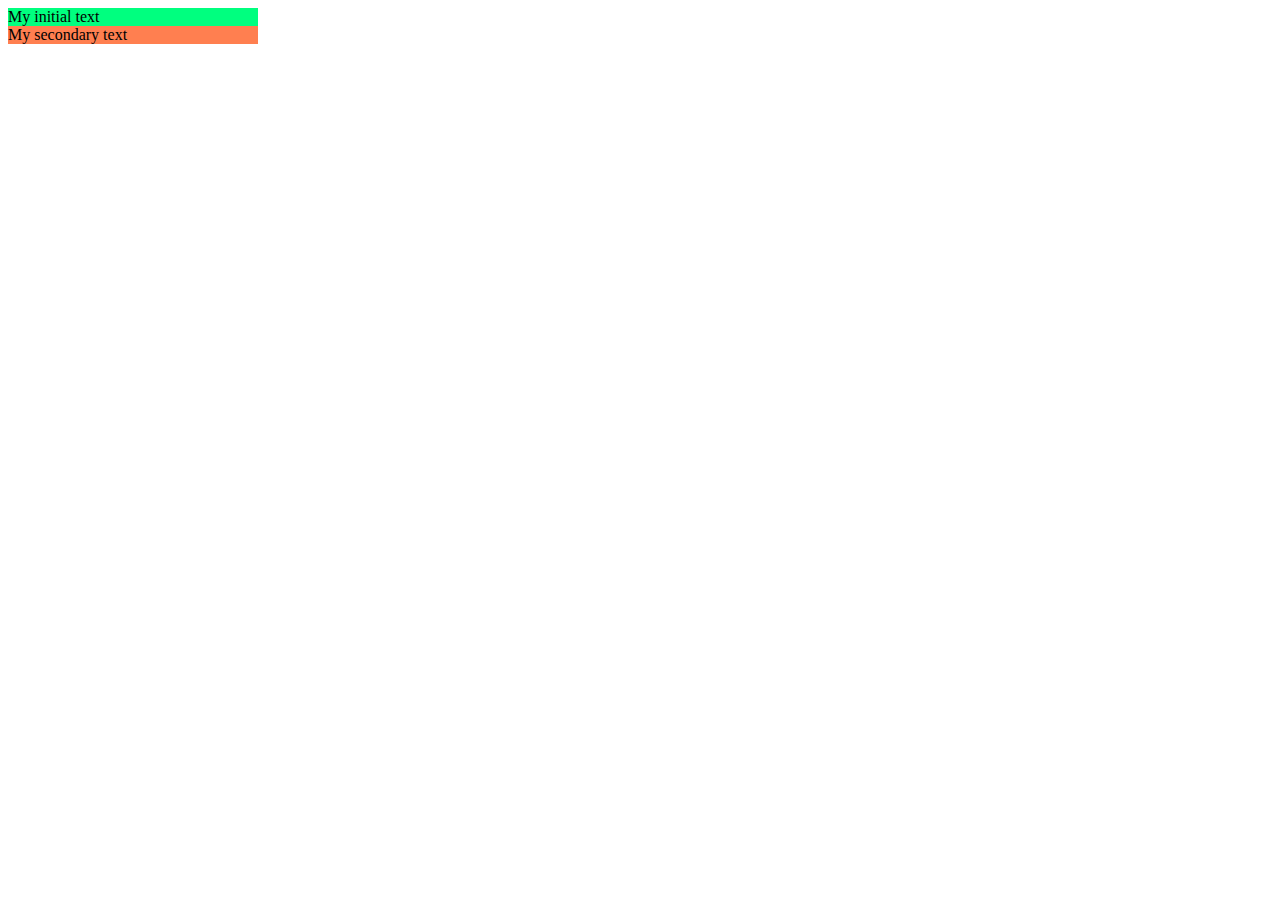
<file: Block.html>
<!DOCTYPE html>
<html lang="en">
<head>
    <meta charset="UTF-8">
    <title>Block Elements</title>
</head>
<body>

<div style="background-color: springgreen; width:250px; display:block;">My initial text</div>
<div style="background-color: coral; width:250px; display:block;">My secondary text</div>


</body>
</html>
</file>
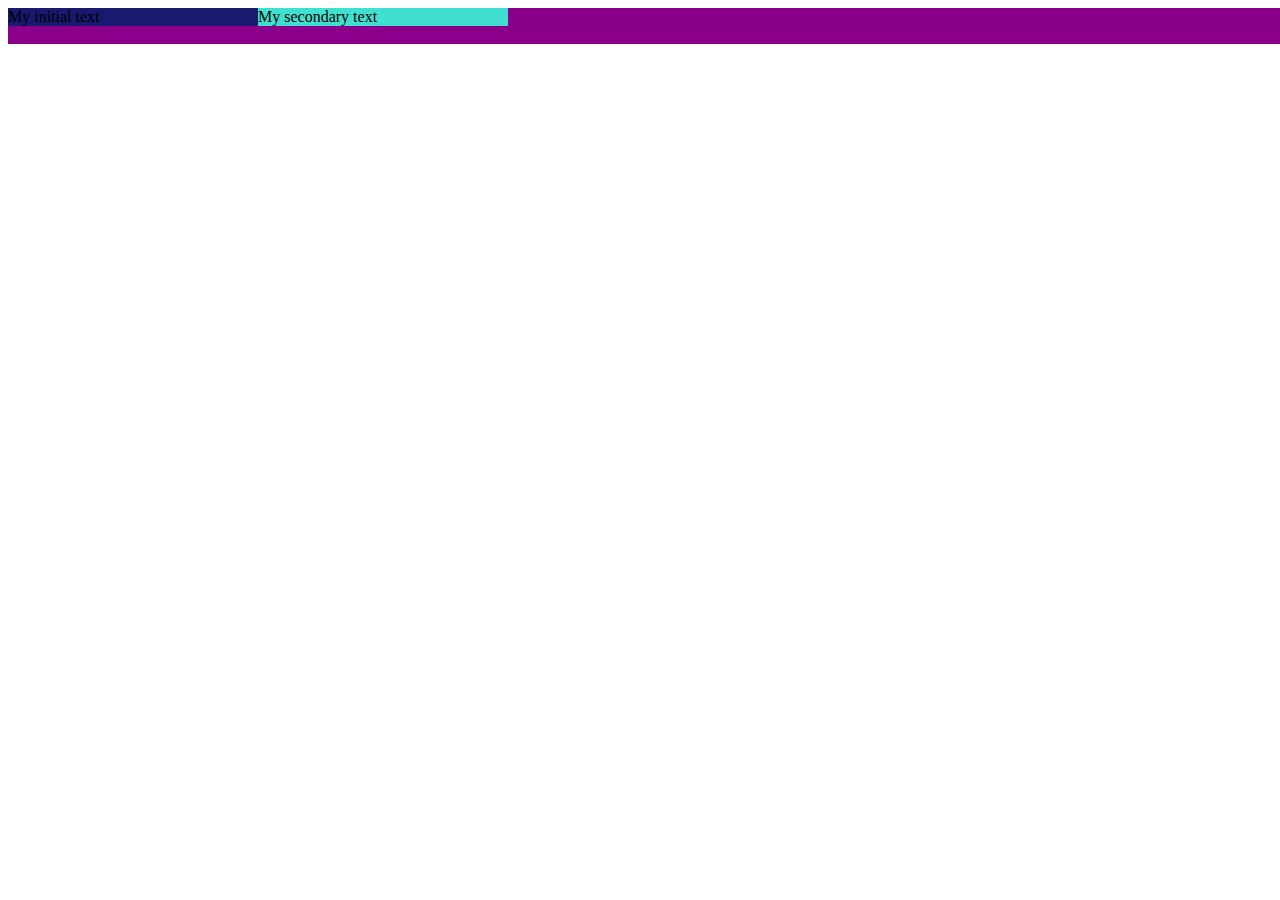
<file: Float.html>
<!DOCTYPE html>
<html lang="en">
<head>
    <meta charset="UTF-8">
    <title>Float Elements</title>
</head>
<body>
<div style="width: 1500px; background-color: darkmagenta; margin: auto">
    <div style="background-color: midnightblue; width:250px; float:left;">My initial text</div>
    <div style="background-color: turquoise; width:250px; float:left;">My secondary text</div>
    <br/>
    <br/>
</div>


</body>
</html>
</file>
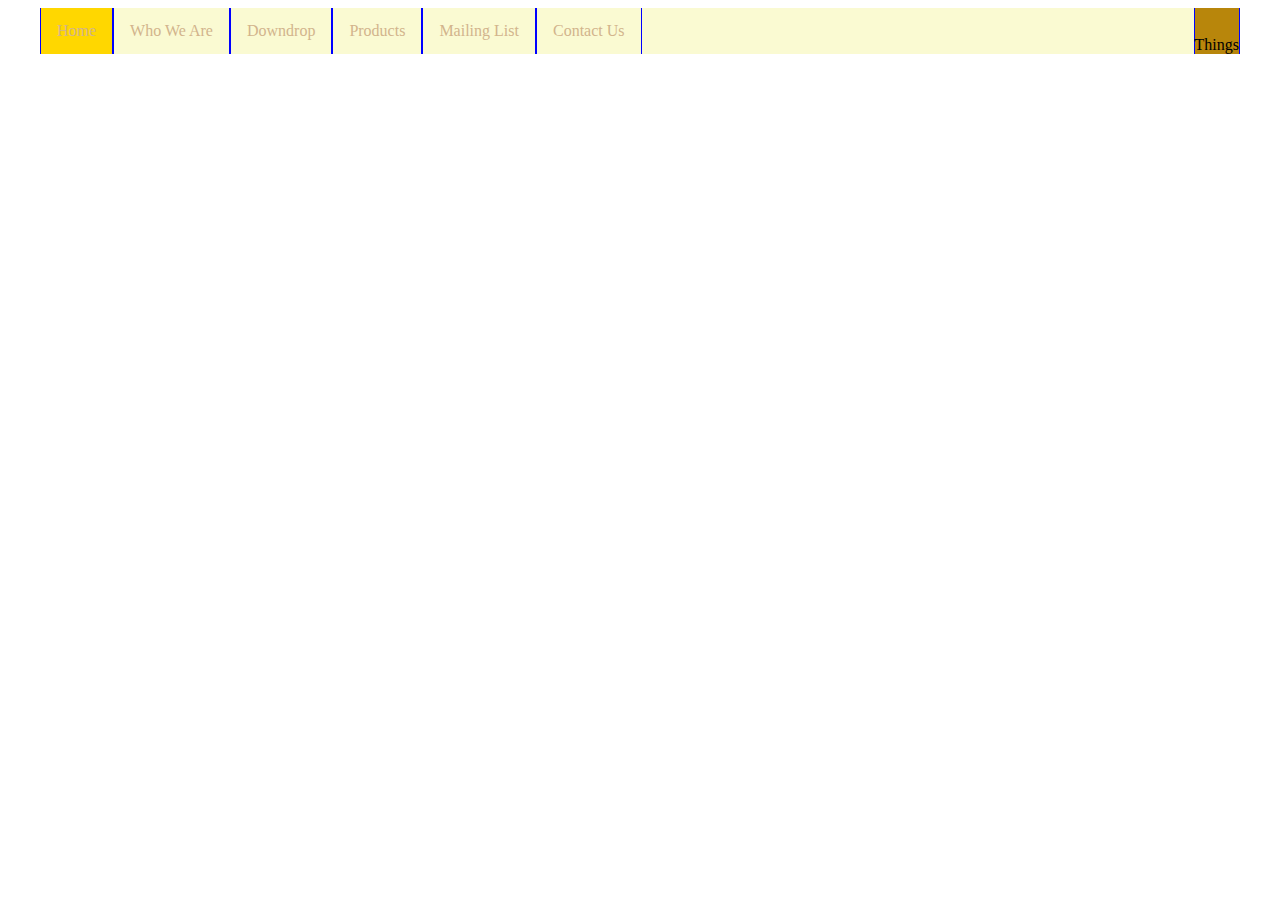
<file: horizNav.html>
<!DOCTYPE html>
<html lang="en">
<head>
    <meta charset="UTF-8">
    <title>Horizontal Navigation bar</title>
    <style>
        .container{
            width: 1200px;
            margin:auto;
        }
        ul{
            list-style-type: none;
            margin: 0px;
            padding: 0px;
            overflow: hidden;
            background-color: lightgoldenrodyellow;
        }
        li{
            float: left;
            border-right: 1px solid blue;
            border-left: 1px solid blue;
        }
        li a{
            display: block;
            color: tan;
            text-align: center;
            text-decoration: none;
            padding: 14px 16px;
        }
        li a:hover{
            background-color: goldenrod;
        }
        .active{
            background-color: gold;
        }
        .ad{
            float: right;
            background-color: darkgoldenrod;
        }
        .dropdown{
            float: left;
            overflow: hidden;
        }
        .dropdown .dropbtn{
            outline: none;
            font-size: 16px;
            border: none;
            color: tan;
            padding: 14px 16px;
            background-color: inherit;
            margin: 0;
            font-family: inherit;
        }
        .dropdown-content{
            display: none;
            z-index: 1;
            box-shadow: 0px 8px 16px 0 rgba(0,0,0, 0.2);
            min-width: 160px;
            background-color: tan;
            position: absolute;
        }
        .dropdown:hover {
            background-color: goldenrod;
        }
        .dropdown-content a{
            float: none;
            color: tan;
            padding: 12px 16px;
            text-decoration: none;
            display: block;
            text-align: left;
            background-color: lightgoldenrodyellow;
        }
        .dropdown:hover .dropdown-content{
            display: block;
        }
    </style>
</head>
<body>
<div class="container">
    <ul>
        <li><a href="#" class="active">Home</a></li>
        <li><a href="#">Who We Are</a></li>
        <li>
            <div class="dropdown">
                <button class="dropbtn">Downdrop
                    <i class="fa fa-caret-down"></i>
                </button>
                <div class="dropdown-content">
                    <a href="#">Link I</a>
                    <a href="#">Link II</a>
                    <a href="#">Link III</a>
                </div>
            </div>
        </li>
        <li><a href="#">Products</a></li>
        <li><a href="#">Mailing List</a></li>
        <li><a href="#">Contact Us</a></li>
        <li class="ad"><a href="#"></a>Things</li>
    </ul>
</div>
</body>
</html>
</file>
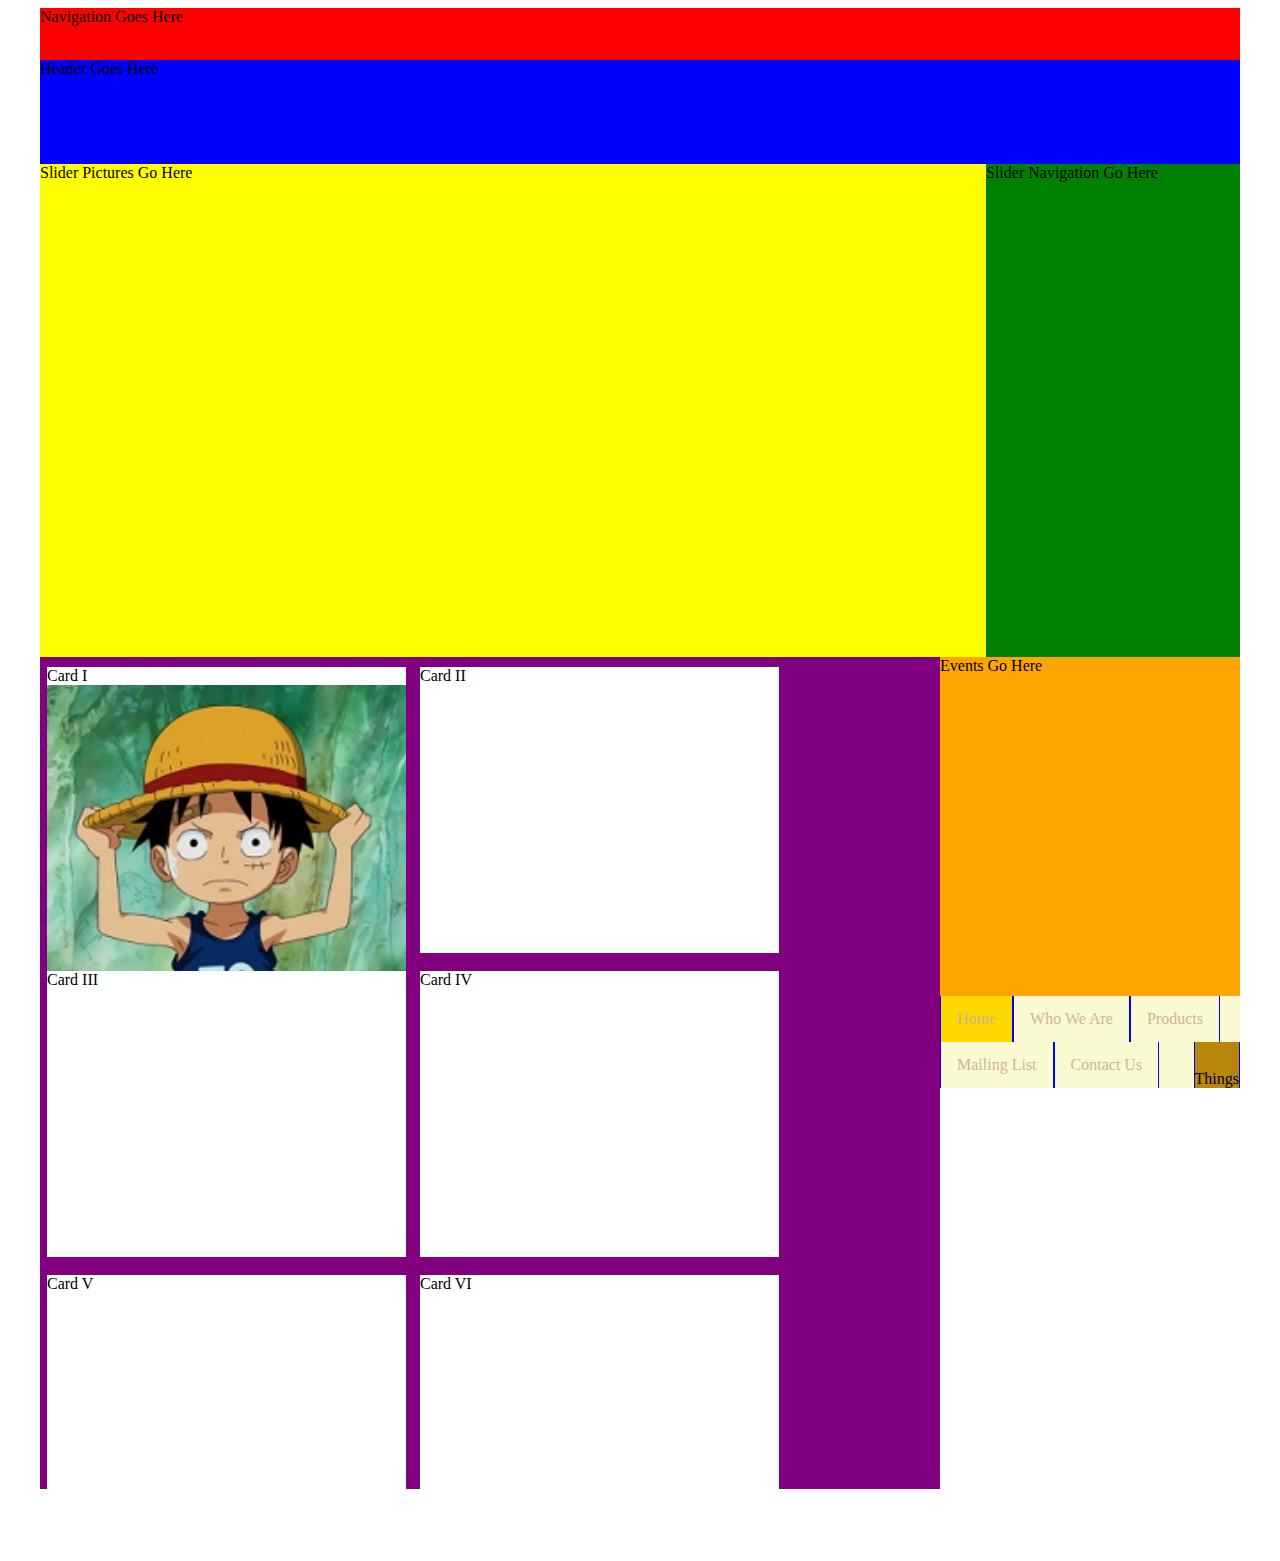
<file: Layout.html>
<!DOCTYPE html>
<html lang="en">
<head>
    <meta charset="UTF-8">
    <title>Layout Example</title>

    <style>
        .container {
            width: 1200px;
            background-color: grey;
            margin: auto;
        }

        .navbar {
            width: 1200px;
            height: 52px;
            background-color: red;
        }
        .header{
            width: 1200px;
            height: 104px;
            background-color: blue;
        }
        .sliderPic{
            width: 946px;
            height: 493px;
            background-color: yellow;
            float:left;
        }
        .sliderNav{
            width: 254px;
            height: 493px;
            background-color: green;
            float: left;
        }
        .cardHolder{
            width: 900px;
            height: 832px;
            background-color: purple;
            float: left;
        }
        .upcomingEvents{
            width: 100%;
            height: 832px;
            background-color: orange;
        }
        .card{
            width: 359px;
            height: 286px;
            background-color: white;
            float: left;
            margin: 10px 7px 8px 7px;
        }
        .luffy{
            width: 100%;
            height: auto;
            margin: auto;
            margin-top: auto;
        }
        ul{
            list-style-type: none;
            margin: 0px;
            padding: 0px;
            overflow: hidden;
            background-color: lightgoldenrodyellow;
        }
        li{
            float: left;
            border-right: 1px solid blue;
            border-left: 1px solid blue;
        }
        li a{
            display: block;
            color: tan;
            text-align: center;
            text-decoration: none;
            padding: 14px 16px;
        }
        li a:hover{
            background-color: goldenrod;
        }
        .active{
            background-color: gold;
        }
        .ad{
            float: right;
            background-color: darkgoldenrod;
        }
    </style>
</head>
<body>
    <div class="container">
    <div class="navbar">Navigation Goes Here</div>
    <div class="header">Header Goes Here</div>
    <div class="sliderPic">Slider Pictures Go Here</div>
    <div class="sliderNav">Slider Navigation Go Here</div>
    <div class="cardHolder">
            <div class="card">Card I<img class="luffy" src="images/staticExample.jpg" height="202" width="202"/></div>
            <div class="card">Card II</div>
            <div class="card">Card III</div>
            <div class="card">Card IV</div>
            <div class="card">Card V</div>
            <div class="card">Card VI</div>
    </div>
    <div class="upcomingEvents">Events Go Here</div>
</div>
    <div class="container">
        <ul>
            <li><a href="#" class="active">Home</a></li>
            <li><a href="#">Who We Are</a></li>
            <li><a href="#">Products</a></li>
            <li><a href="#">Mailing List</a></li>
            <li><a href="#">Contact Us</a></li>
            <li class="ad"><a href="#"></a>Things</li>
        </ul>
    </div>
<!--<div style="border: 1px solid black; padding: 25px; background-color: darkgray;">Padding Example</div>
<div style="border: 1px solid black; margin: 25px; background-color: white;">Margin Example</div>-->
</body>
</html>
</file>
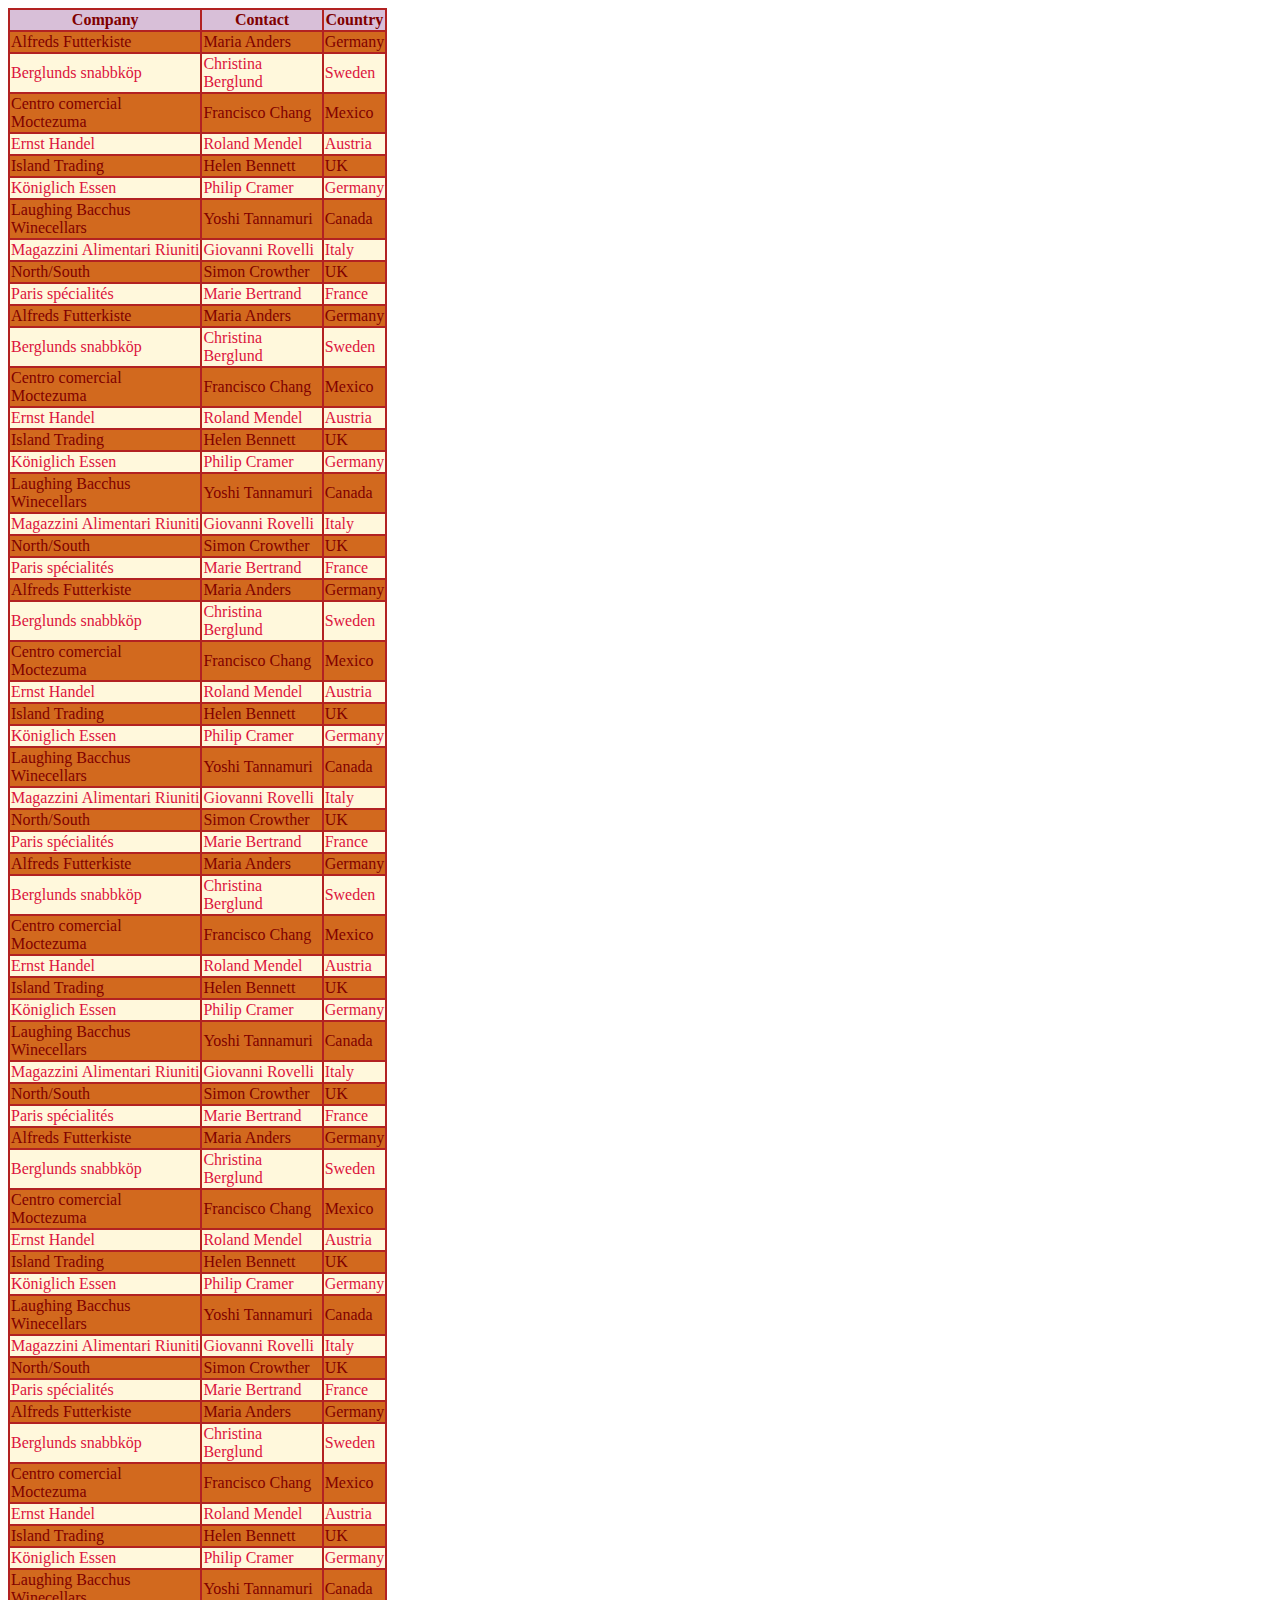
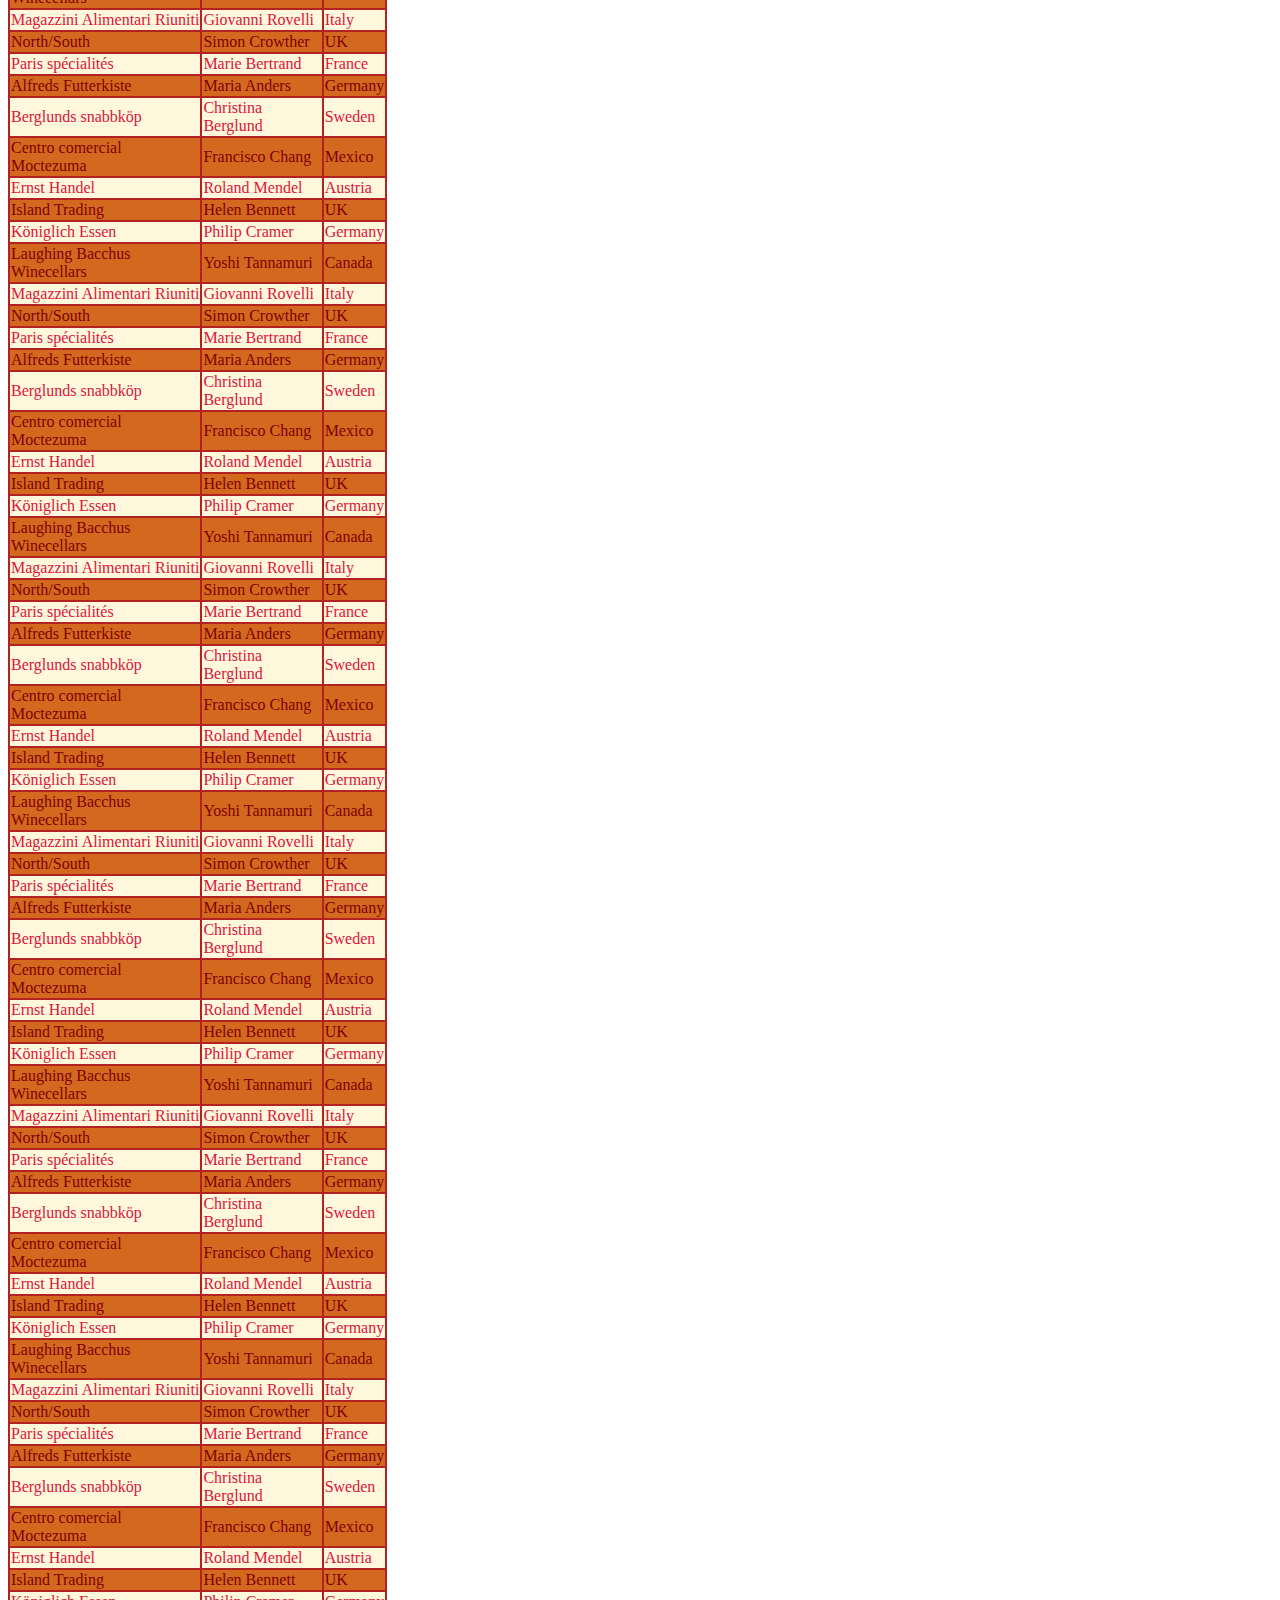
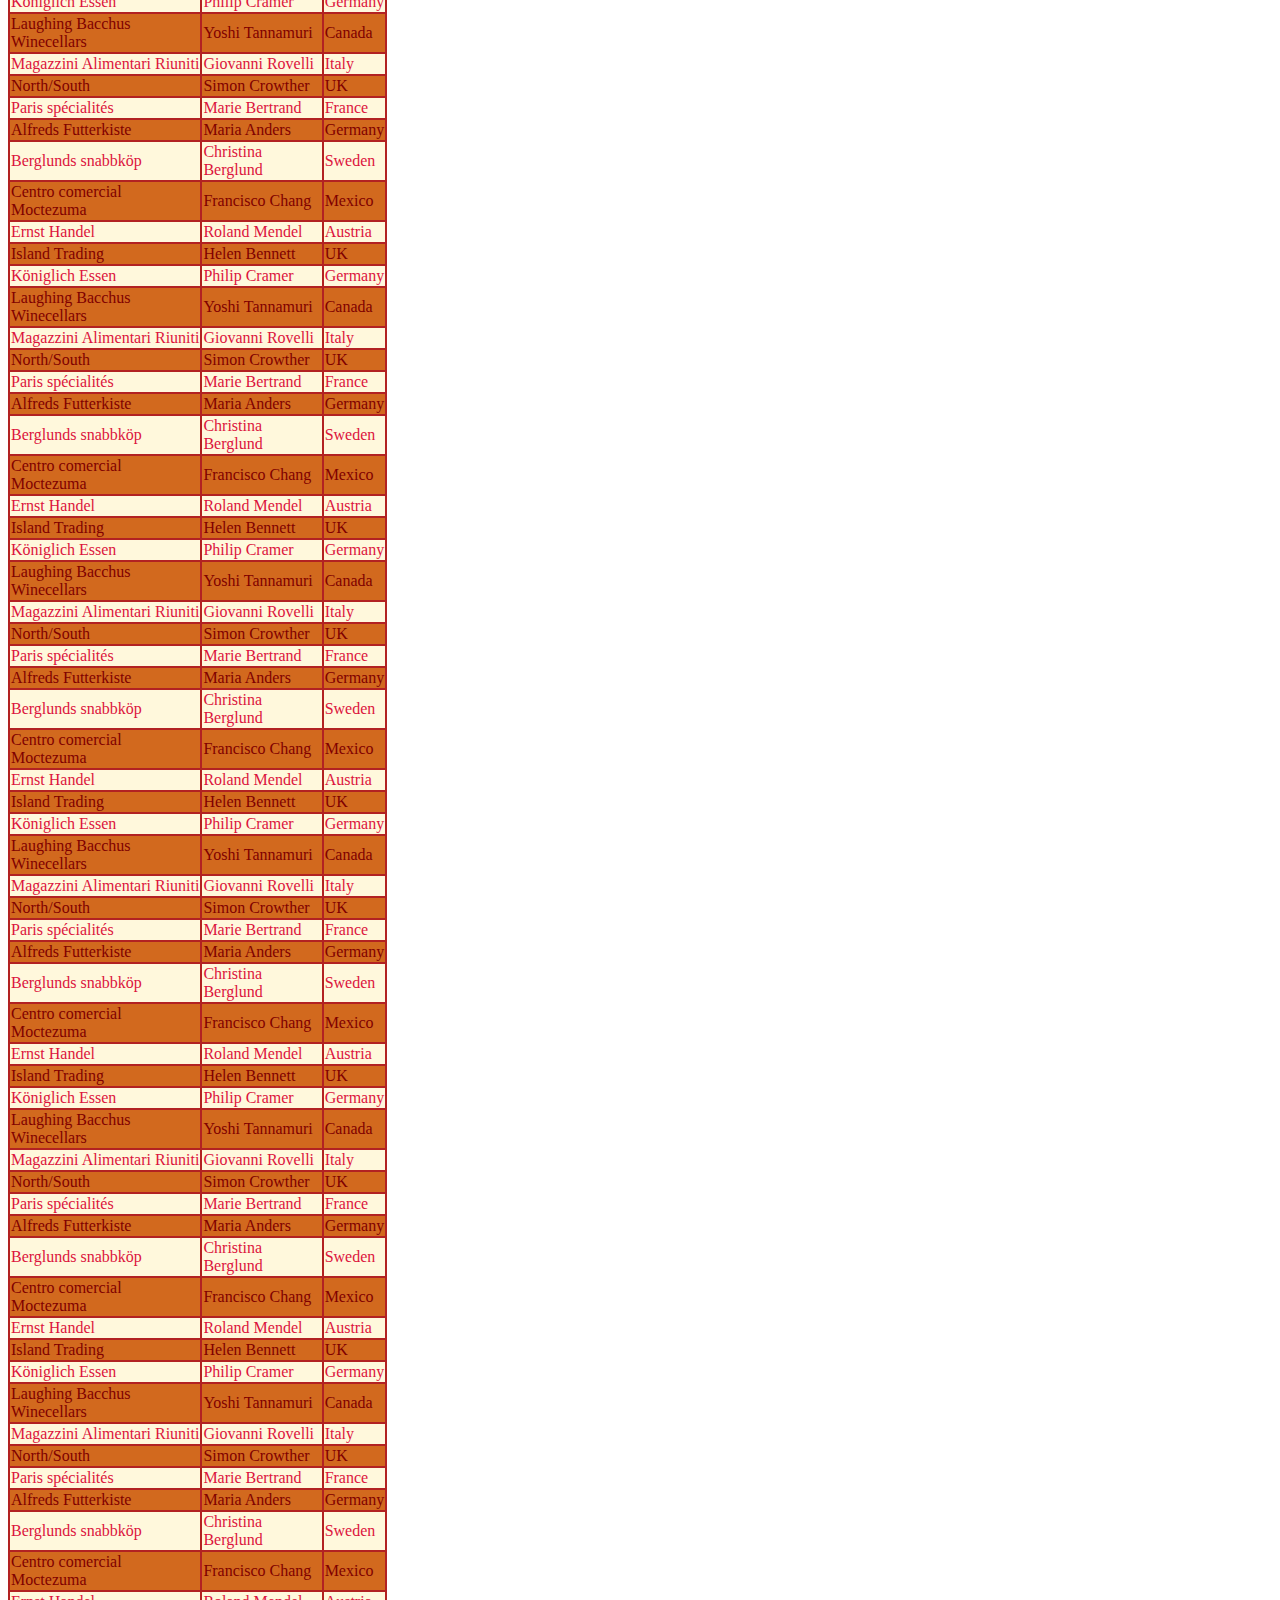
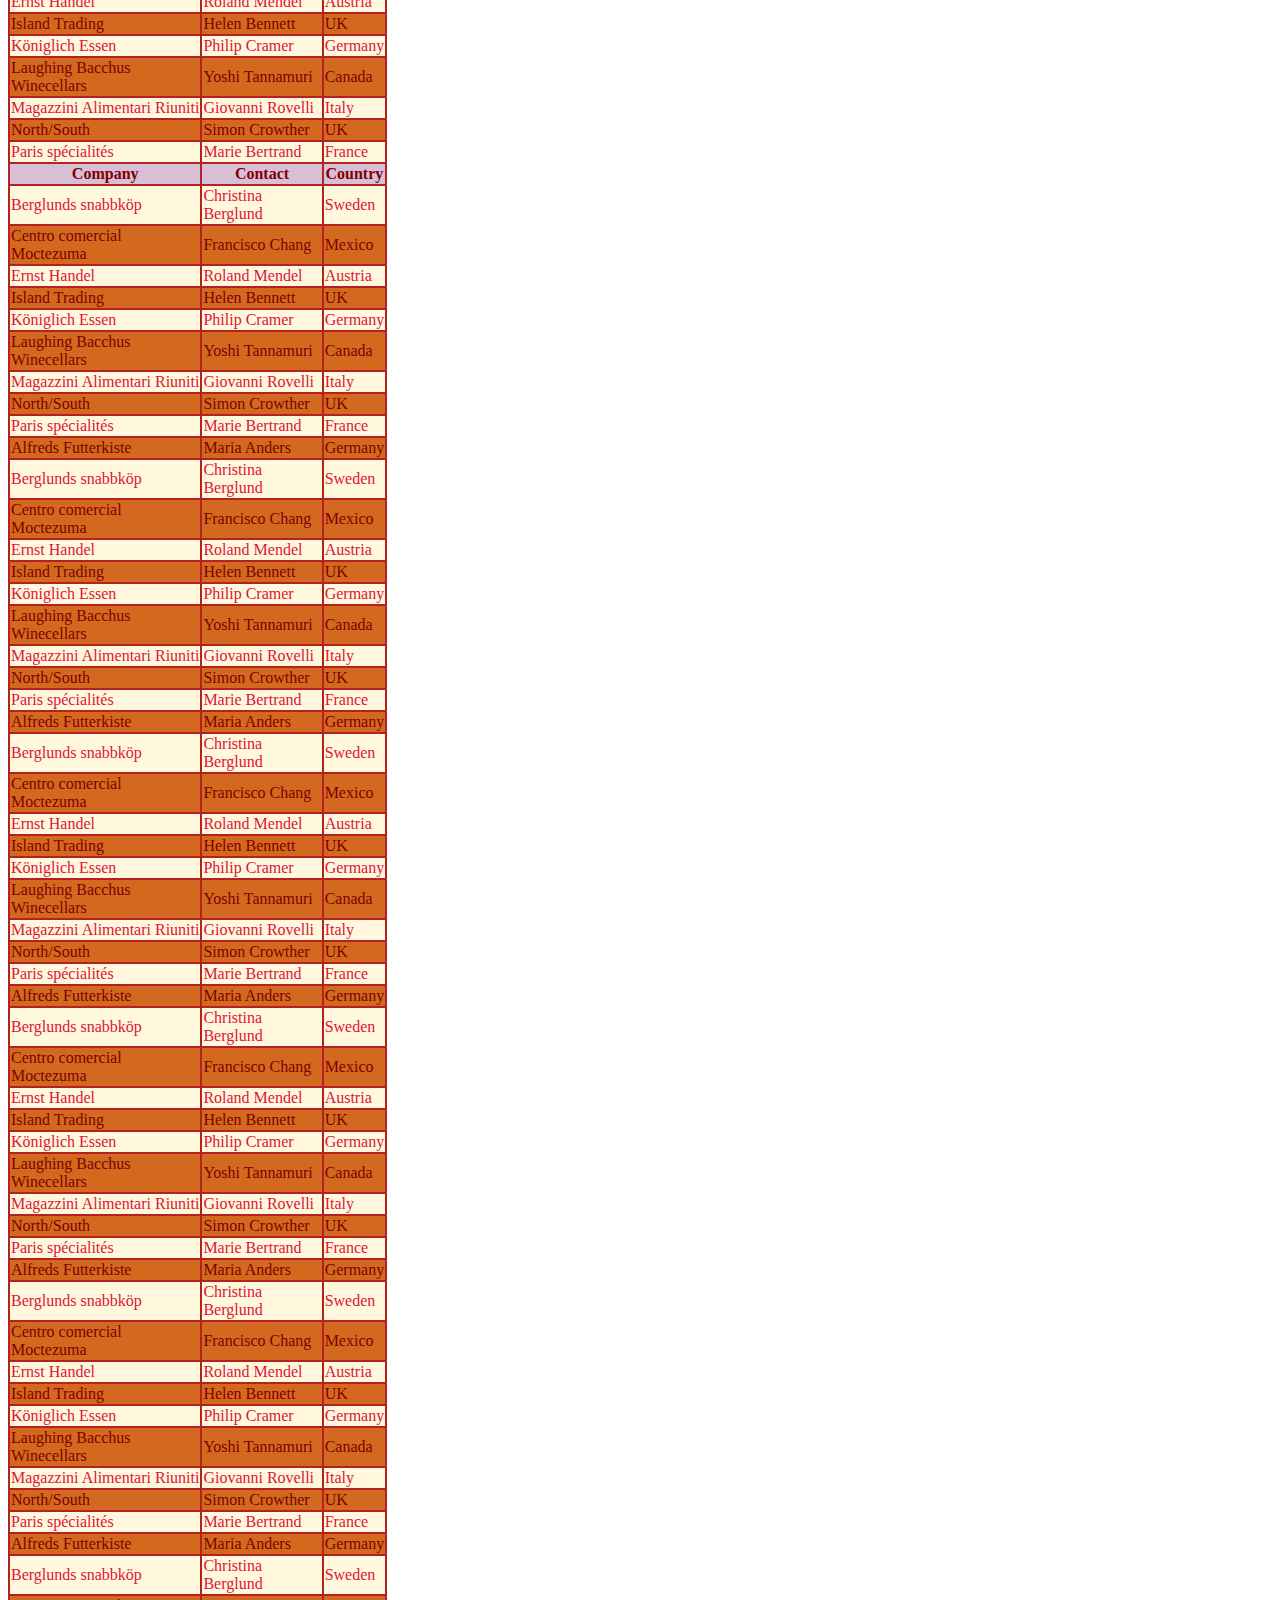
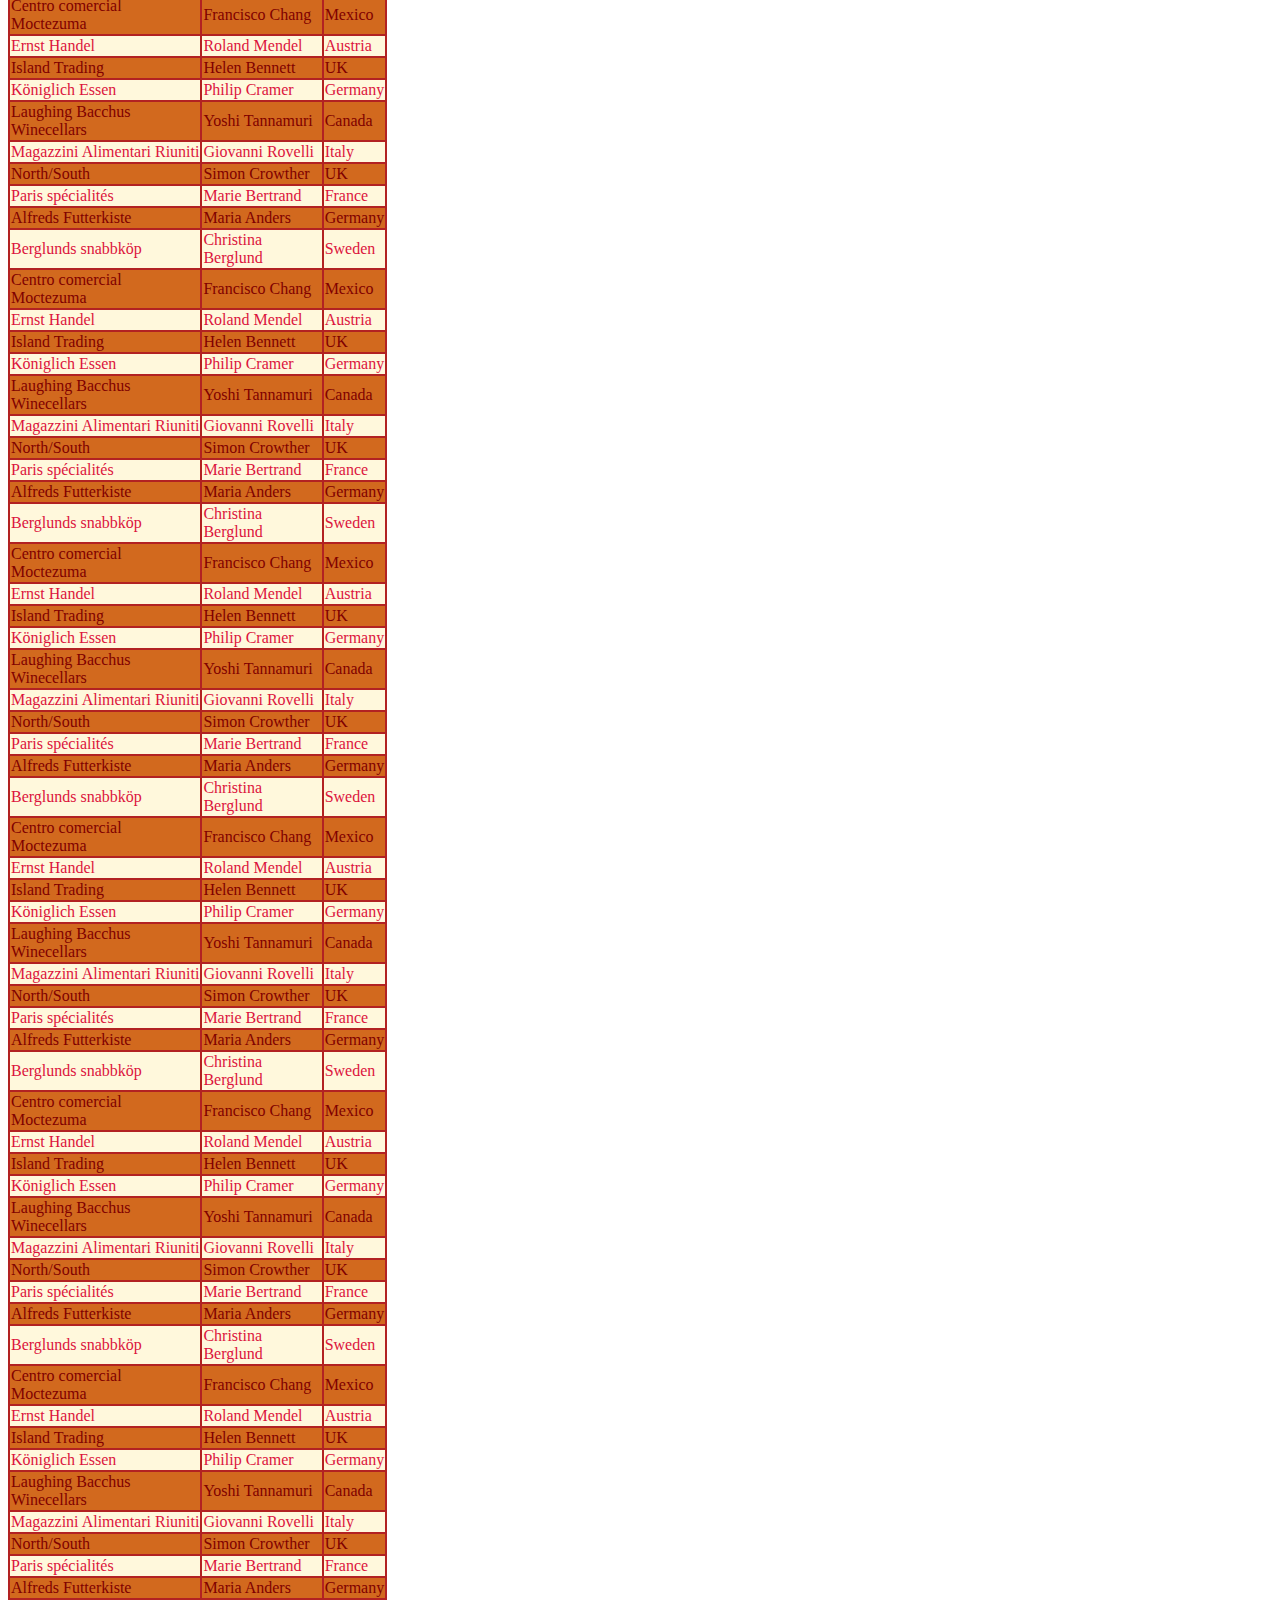
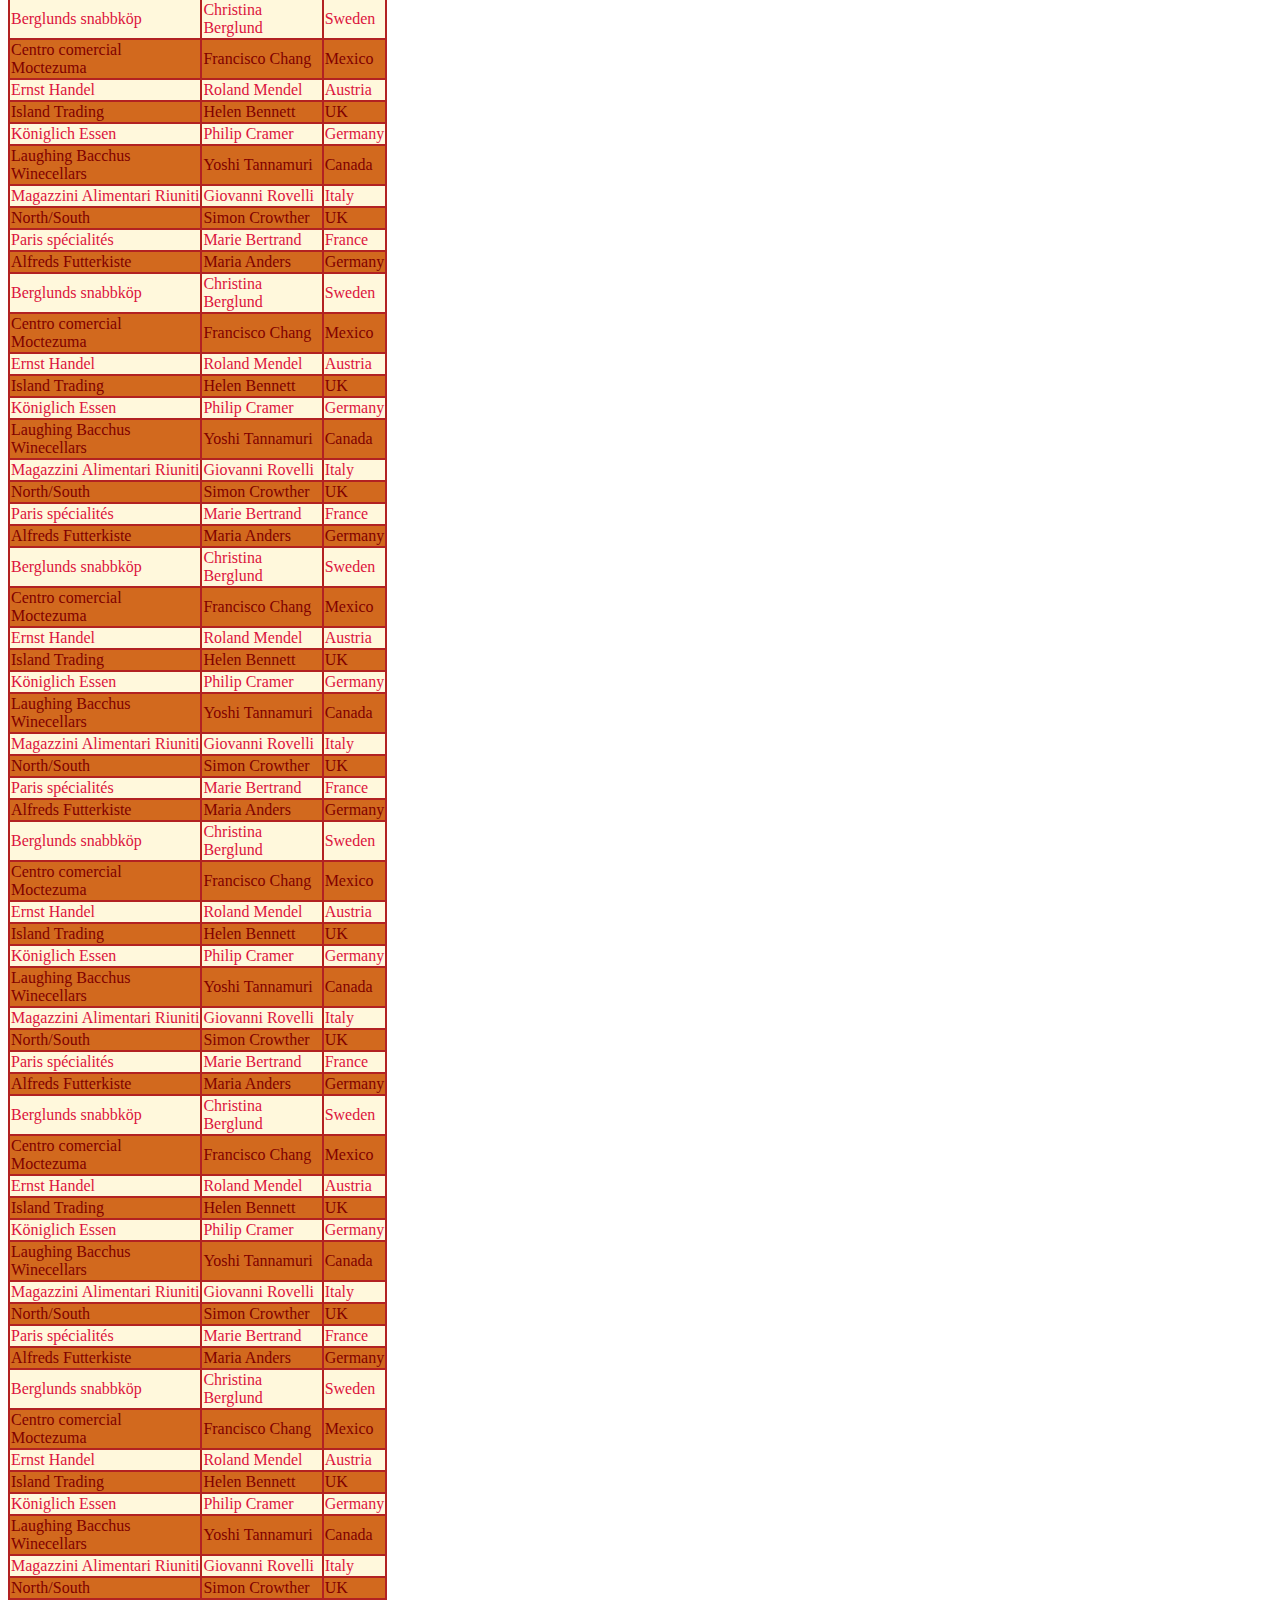
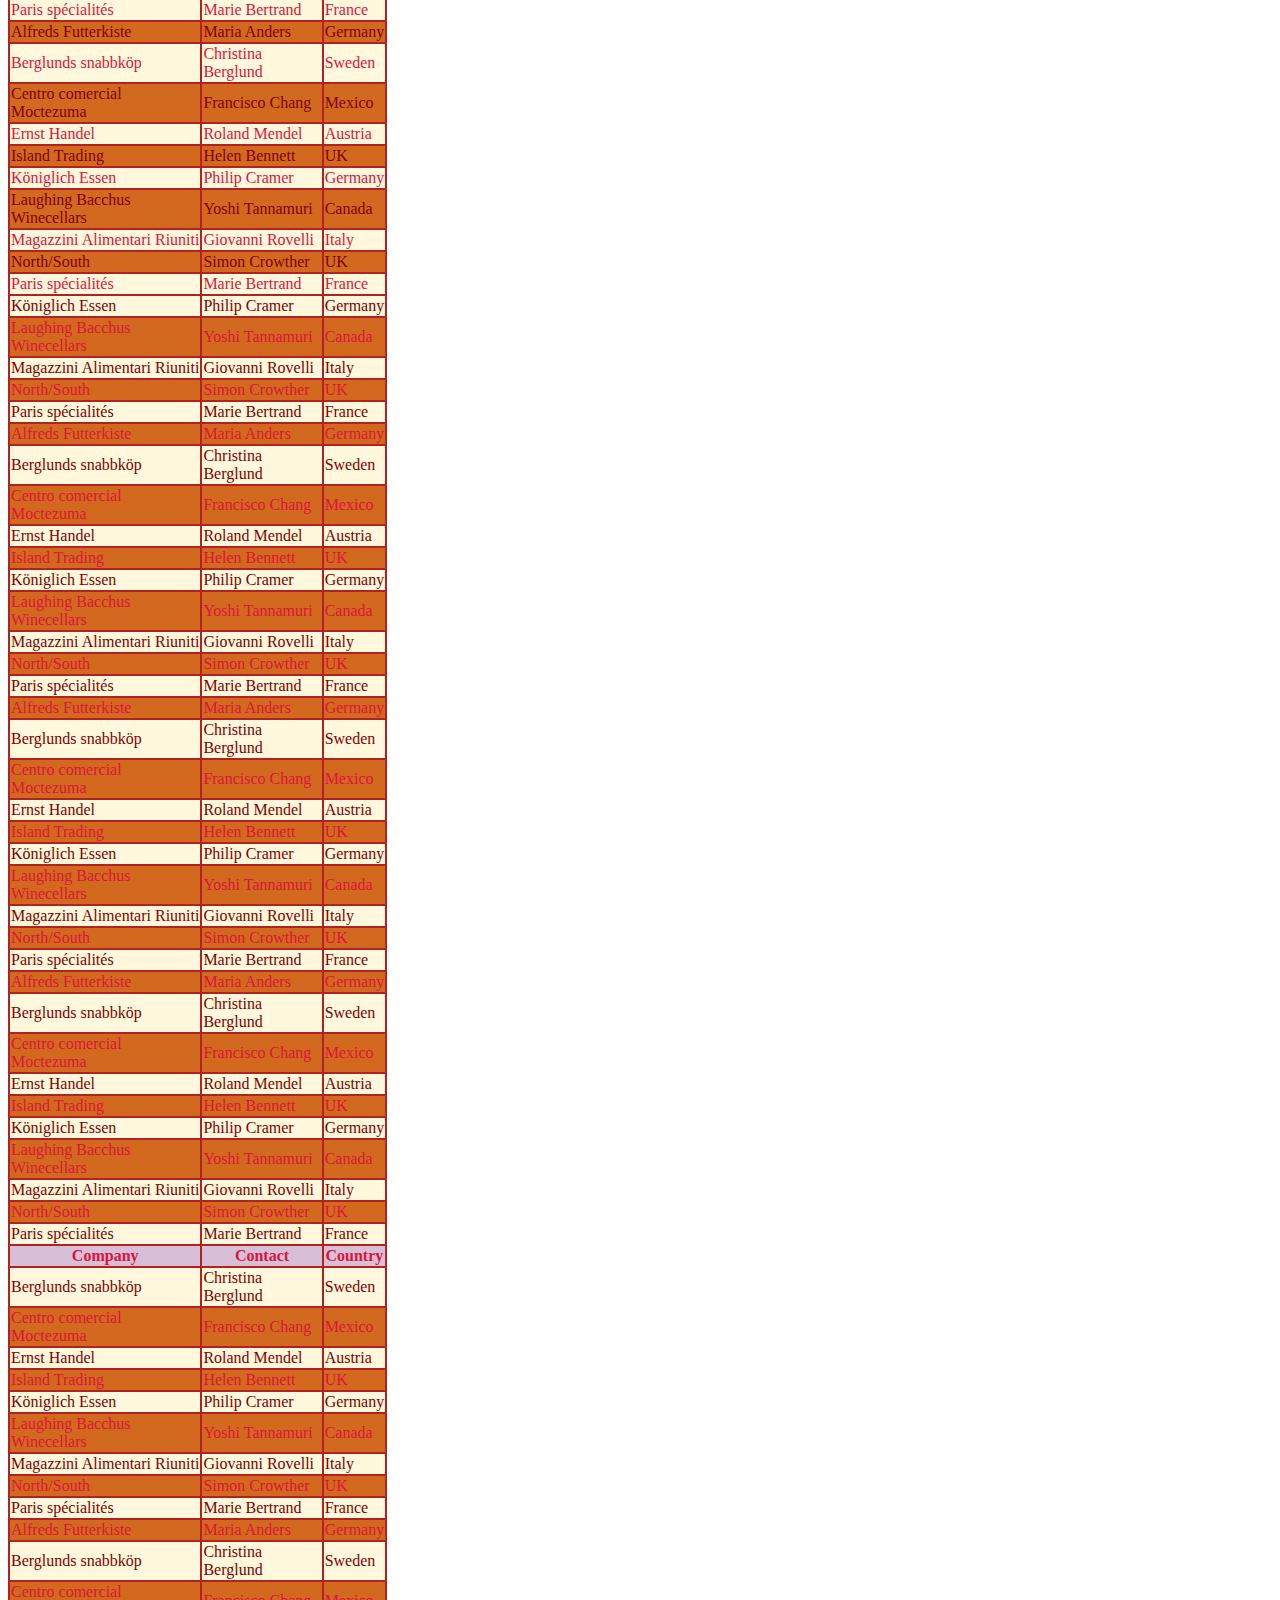
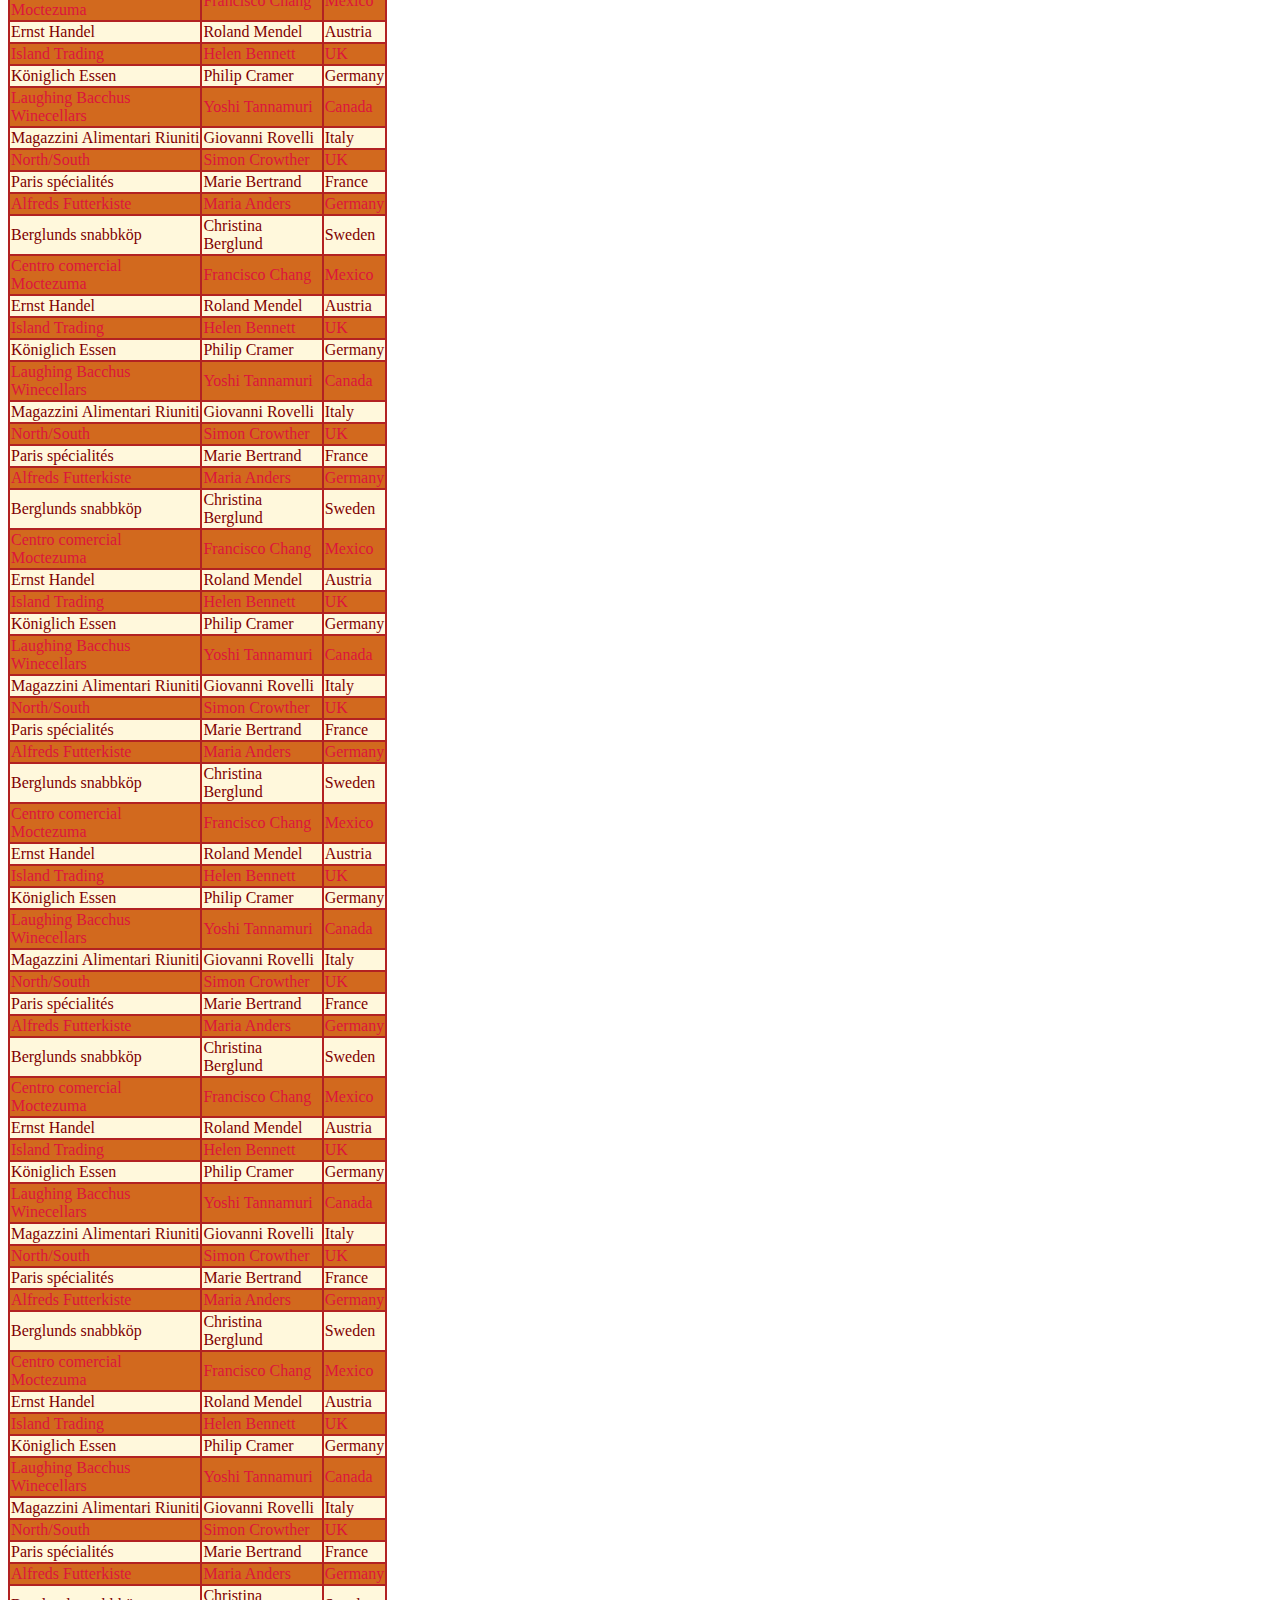
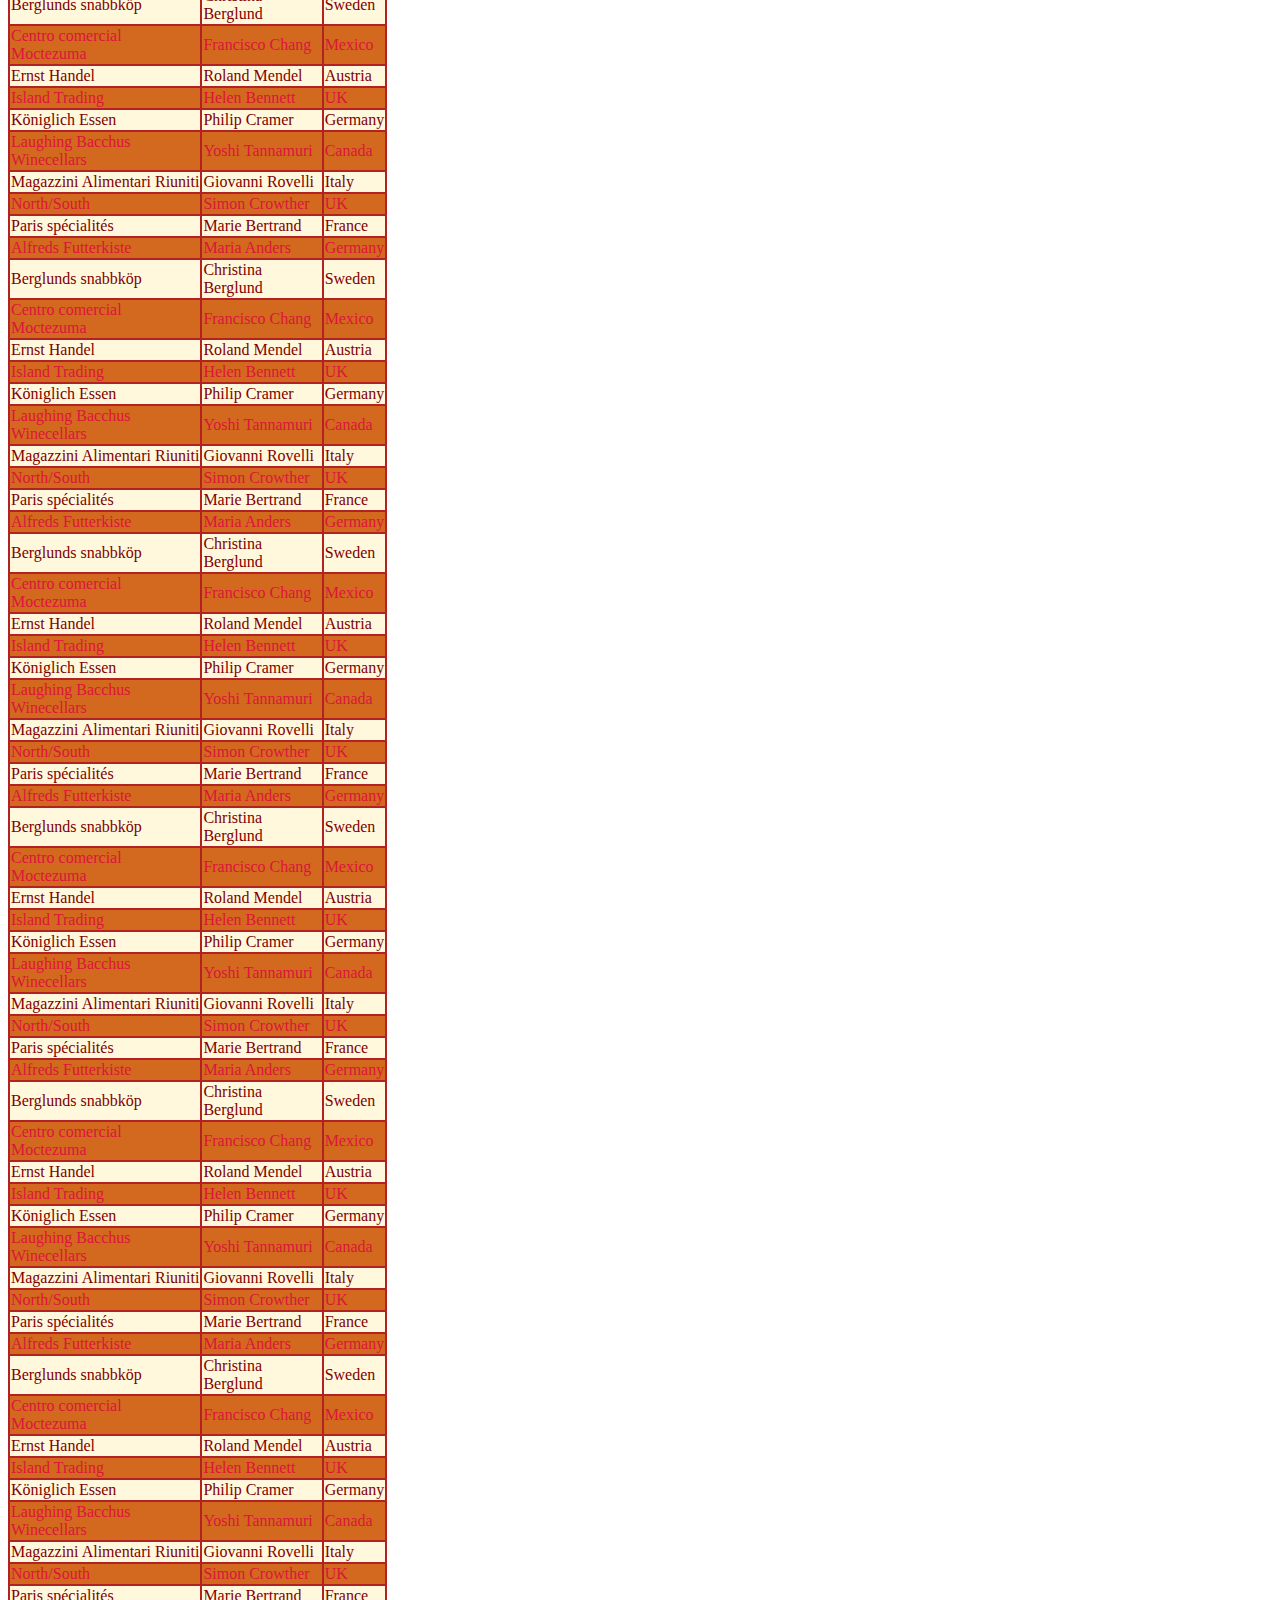
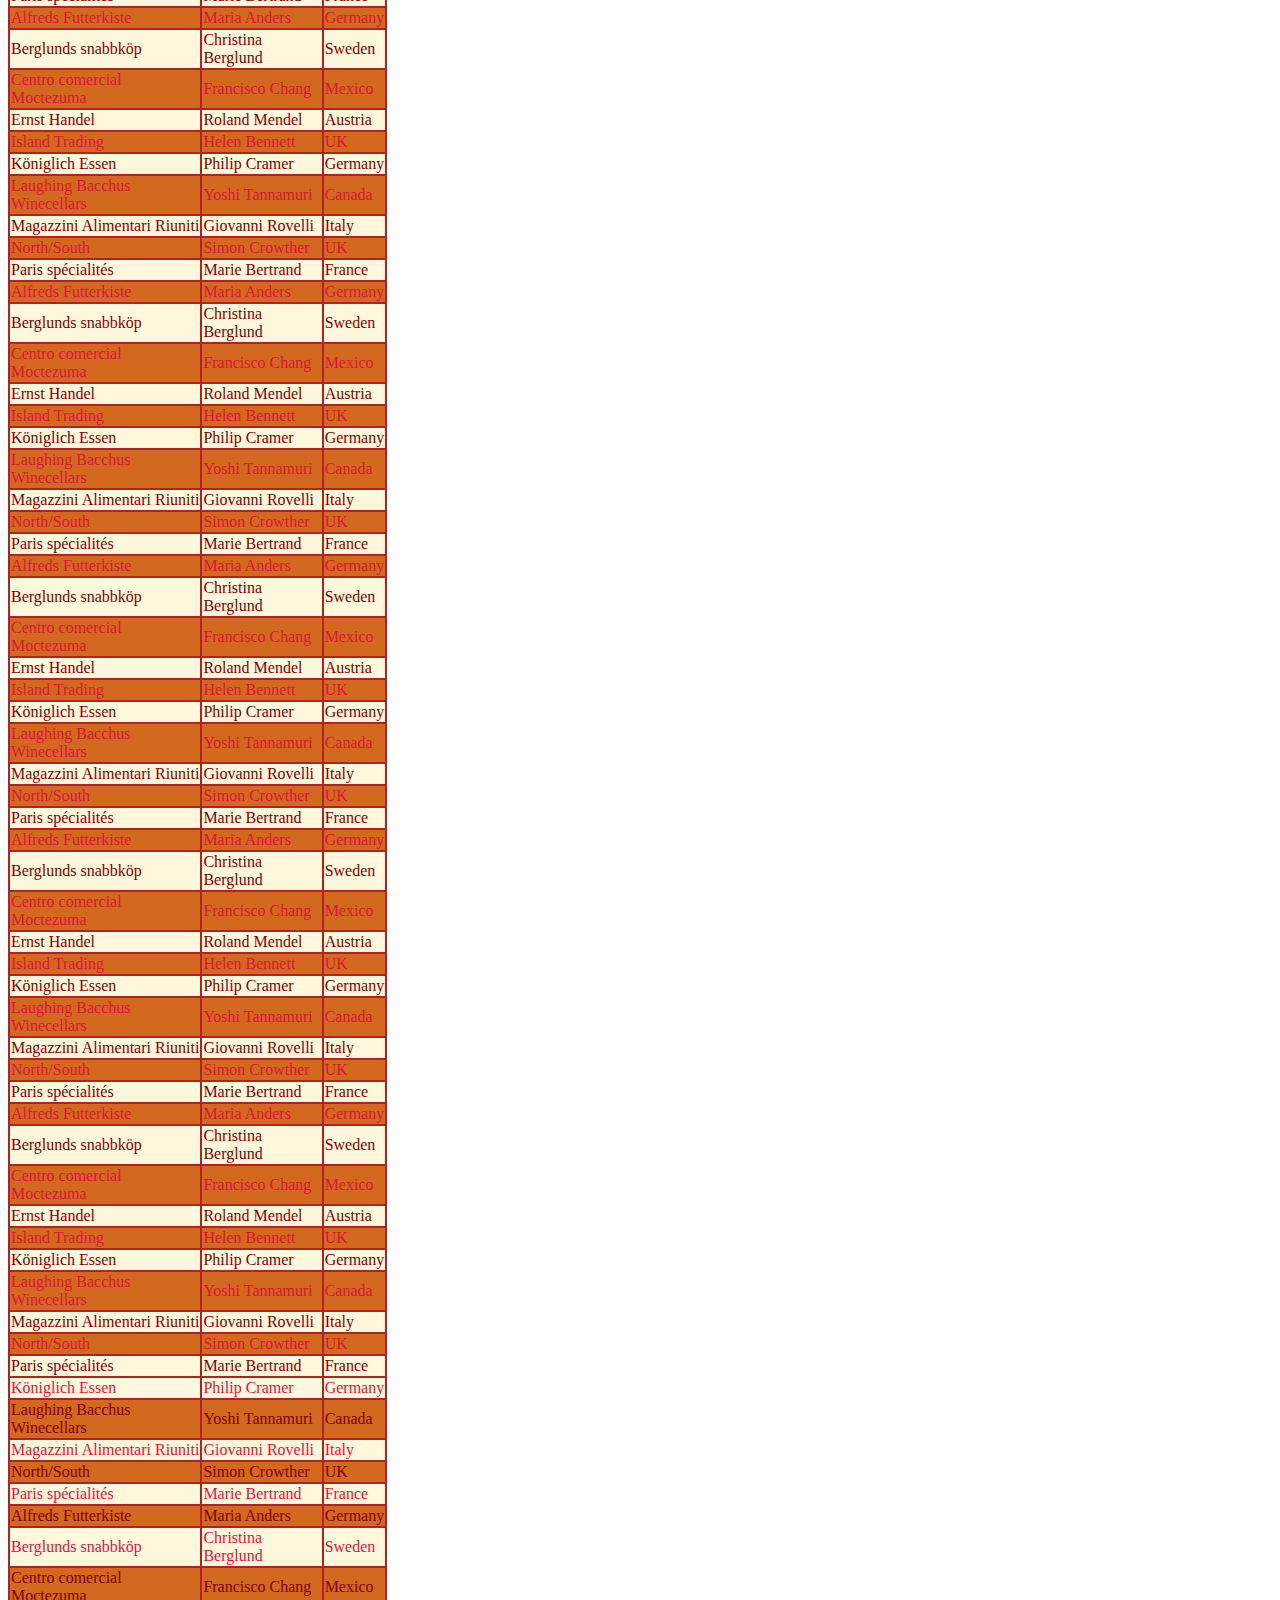
<file: Table.html>
<!DOCTYPE html>
<html lang="en">
<head>
    <meta charset="UTF-8">
    <title>Table Styles</title>

    <style>
        #customers td, #customers th{
            border: solid firebrick 2px;
        }
        #customers{
            border-collapse: collapse;
            border-radius: 1px;
            font-family: Mistral;
            width: 30%
        }
        #customers th{
            background-color: thistle;
        }
        .notGreyRow{
            background-color: chocolate;
        }
        .greyRow{
            background-color: cornsilk;
        }
        #customers tr:hover{
            background-color: plum;
            color: orchid;
        }
        #customers tr:nth-child(even){
            color: crimson;
        }
        #customers tr:nth-child(odd){
            color: maroon;
        }
    </style>

</head>
<body>
<table id="customers">
    <thead>
    <tr>
        <th>Company</th>
        <th>Contact</th>
        <th>Country</th>
    </tr>
    </thead>
    <tr class="notGreyRow">
        <td>Alfreds Futterkiste</td>
        <td>Maria Anders</td>
        <td>Germany</td>
    </tr>
    <tr class="greyRow">
        <td>Berglunds snabbköp</td>
        <td>Christina Berglund</td>
        <td>Sweden</td>
    </tr>
    <tr class="notGreyRow">
        <td>Centro comercial Moctezuma</td>
        <td>Francisco Chang</td>
        <td>Mexico</td>
    </tr>
    <tr class="greyRow">
        <td>Ernst Handel</td>
        <td>Roland Mendel</td>
        <td>Austria</td>
    </tr>
    <tr class="notGreyRow">
        <td>Island Trading</td>
        <td>Helen Bennett</td>
        <td>UK</td>
    </tr>
    <tr class="greyRow">
        <td>Königlich Essen</td>
        <td>Philip Cramer</td>
        <td>Germany</td>
    </tr>
    <tr class="notGreyRow">
        <td>Laughing Bacchus Winecellars</td>
        <td>Yoshi Tannamuri</td>
        <td>Canada</td>
    </tr>
    <tr class="greyRow">
        <td>Magazzini Alimentari Riuniti</td>
        <td>Giovanni Rovelli</td>
        <td>Italy</td>
    </tr>
    <tr class="notGreyRow">
        <td>North/South</td>
        <td>Simon Crowther</td>
        <td>UK</td>
    </tr>
    <tr class="greyRow">
        <td>Paris spécialités</td>
        <td>Marie Bertrand</td>
        <td>France</td>
    </tr>
    <tr class="notGreyRow">
        <td>Alfreds Futterkiste</td>
        <td>Maria Anders</td>
        <td>Germany</td>
    </tr>
    <tr class="greyRow">
        <td>Berglunds snabbköp</td>
        <td>Christina Berglund</td>
        <td>Sweden</td>
    </tr>
    <tr class="notGreyRow">
        <td>Centro comercial Moctezuma</td>
        <td>Francisco Chang</td>
        <td>Mexico</td>
    </tr>
    <tr class="greyRow">
        <td>Ernst Handel</td>
        <td>Roland Mendel</td>
        <td>Austria</td>
    </tr>
    <tr class="notGreyRow">
        <td>Island Trading</td>
        <td>Helen Bennett</td>
        <td>UK</td>
    </tr>
    <tr class="greyRow">
        <td>Königlich Essen</td>
        <td>Philip Cramer</td>
        <td>Germany</td>
    </tr>
    <tr class="notGreyRow">
        <td>Laughing Bacchus Winecellars</td>
        <td>Yoshi Tannamuri</td>
        <td>Canada</td>
    </tr>
    <tr class="greyRow">
        <td>Magazzini Alimentari Riuniti</td>
        <td>Giovanni Rovelli</td>
        <td>Italy</td>
    </tr>
    <tr class="notGreyRow">
        <td>North/South</td>
        <td>Simon Crowther</td>
        <td>UK</td>
    </tr>
    <tr class="greyRow">
        <td>Paris spécialités</td>
        <td>Marie Bertrand</td>
        <td>France</td>
    </tr>
    <tr class="notGreyRow">
        <td>Alfreds Futterkiste</td>
        <td>Maria Anders</td>
        <td>Germany</td>
    </tr>
    <tr class="greyRow">
        <td>Berglunds snabbköp</td>
        <td>Christina Berglund</td>
        <td>Sweden</td>
    </tr>
    <tr class="notGreyRow">
        <td>Centro comercial Moctezuma</td>
        <td>Francisco Chang</td>
        <td>Mexico</td>
    </tr>
    <tr class="greyRow">
        <td>Ernst Handel</td>
        <td>Roland Mendel</td>
        <td>Austria</td>
    </tr>
    <tr class="notGreyRow">
        <td>Island Trading</td>
        <td>Helen Bennett</td>
        <td>UK</td>
    </tr>
    <tr class="greyRow">
        <td>Königlich Essen</td>
        <td>Philip Cramer</td>
        <td>Germany</td>
    </tr>
    <tr class="notGreyRow">
        <td>Laughing Bacchus Winecellars</td>
        <td>Yoshi Tannamuri</td>
        <td>Canada</td>
    </tr>
    <tr class="greyRow">
        <td>Magazzini Alimentari Riuniti</td>
        <td>Giovanni Rovelli</td>
        <td>Italy</td>
    </tr>
    <tr class="notGreyRow">
        <td>North/South</td>
        <td>Simon Crowther</td>
        <td>UK</td>
    </tr>
    <tr class="greyRow">
        <td>Paris spécialités</td>
        <td>Marie Bertrand</td>
        <td>France</td>
    </tr><tr class="notGreyRow">
    <td>Alfreds Futterkiste</td>
    <td>Maria Anders</td>
    <td>Germany</td>
</tr>
    <tr class="greyRow">
        <td>Berglunds snabbköp</td>
        <td>Christina Berglund</td>
        <td>Sweden</td>
    </tr>
    <tr class="notGreyRow">
        <td>Centro comercial Moctezuma</td>
        <td>Francisco Chang</td>
        <td>Mexico</td>
    </tr>
    <tr class="greyRow">
        <td>Ernst Handel</td>
        <td>Roland Mendel</td>
        <td>Austria</td>
    </tr>
    <tr class="notGreyRow">
        <td>Island Trading</td>
        <td>Helen Bennett</td>
        <td>UK</td>
    </tr>
    <tr class="greyRow">
        <td>Königlich Essen</td>
        <td>Philip Cramer</td>
        <td>Germany</td>
    </tr>
    <tr class="notGreyRow">
        <td>Laughing Bacchus Winecellars</td>
        <td>Yoshi Tannamuri</td>
        <td>Canada</td>
    </tr>
    <tr class="greyRow">
        <td>Magazzini Alimentari Riuniti</td>
        <td>Giovanni Rovelli</td>
        <td>Italy</td>
    </tr>
    <tr class="notGreyRow">
        <td>North/South</td>
        <td>Simon Crowther</td>
        <td>UK</td>
    </tr>
    <tr class="greyRow">
        <td>Paris spécialités</td>
        <td>Marie Bertrand</td>
        <td>France</td>
    </tr><tr class="notGreyRow">
    <td>Alfreds Futterkiste</td>
    <td>Maria Anders</td>
    <td>Germany</td>
</tr>
    <tr class="greyRow">
        <td>Berglunds snabbköp</td>
        <td>Christina Berglund</td>
        <td>Sweden</td>
    </tr>
    <tr class="notGreyRow">
        <td>Centro comercial Moctezuma</td>
        <td>Francisco Chang</td>
        <td>Mexico</td>
    </tr>
    <tr class="greyRow">
        <td>Ernst Handel</td>
        <td>Roland Mendel</td>
        <td>Austria</td>
    </tr>
    <tr class="notGreyRow">
        <td>Island Trading</td>
        <td>Helen Bennett</td>
        <td>UK</td>
    </tr>
    <tr class="greyRow">
        <td>Königlich Essen</td>
        <td>Philip Cramer</td>
        <td>Germany</td>
    </tr>
    <tr class="notGreyRow">
        <td>Laughing Bacchus Winecellars</td>
        <td>Yoshi Tannamuri</td>
        <td>Canada</td>
    </tr>
    <tr class="greyRow">
        <td>Magazzini Alimentari Riuniti</td>
        <td>Giovanni Rovelli</td>
        <td>Italy</td>
    </tr>
    <tr class="notGreyRow">
        <td>North/South</td>
        <td>Simon Crowther</td>
        <td>UK</td>
    </tr>
    <tr class="greyRow">
        <td>Paris spécialités</td>
        <td>Marie Bertrand</td>
        <td>France</td>
    </tr><tr class="notGreyRow">
    <td>Alfreds Futterkiste</td>
    <td>Maria Anders</td>
    <td>Germany</td>
</tr>
    <tr class="greyRow">
        <td>Berglunds snabbköp</td>
        <td>Christina Berglund</td>
        <td>Sweden</td>
    </tr>
    <tr class="notGreyRow">
        <td>Centro comercial Moctezuma</td>
        <td>Francisco Chang</td>
        <td>Mexico</td>
    </tr>
    <tr class="greyRow">
        <td>Ernst Handel</td>
        <td>Roland Mendel</td>
        <td>Austria</td>
    </tr>
    <tr class="notGreyRow">
        <td>Island Trading</td>
        <td>Helen Bennett</td>
        <td>UK</td>
    </tr>
    <tr class="greyRow">
        <td>Königlich Essen</td>
        <td>Philip Cramer</td>
        <td>Germany</td>
    </tr>
    <tr class="notGreyRow">
        <td>Laughing Bacchus Winecellars</td>
        <td>Yoshi Tannamuri</td>
        <td>Canada</td>
    </tr>
    <tr class="greyRow">
        <td>Magazzini Alimentari Riuniti</td>
        <td>Giovanni Rovelli</td>
        <td>Italy</td>
    </tr>
    <tr class="notGreyRow">
        <td>North/South</td>
        <td>Simon Crowther</td>
        <td>UK</td>
    </tr>
    <tr class="greyRow">
        <td>Paris spécialités</td>
        <td>Marie Bertrand</td>
        <td>France</td>
    </tr><tr class="notGreyRow">
    <td>Alfreds Futterkiste</td>
    <td>Maria Anders</td>
    <td>Germany</td>
</tr>
    <tr class="greyRow">
        <td>Berglunds snabbköp</td>
        <td>Christina Berglund</td>
        <td>Sweden</td>
    </tr>
    <tr class="notGreyRow">
        <td>Centro comercial Moctezuma</td>
        <td>Francisco Chang</td>
        <td>Mexico</td>
    </tr>
    <tr class="greyRow">
        <td>Ernst Handel</td>
        <td>Roland Mendel</td>
        <td>Austria</td>
    </tr>
    <tr class="notGreyRow">
        <td>Island Trading</td>
        <td>Helen Bennett</td>
        <td>UK</td>
    </tr>
    <tr class="greyRow">
        <td>Königlich Essen</td>
        <td>Philip Cramer</td>
        <td>Germany</td>
    </tr>
    <tr class="notGreyRow">
        <td>Laughing Bacchus Winecellars</td>
        <td>Yoshi Tannamuri</td>
        <td>Canada</td>
    </tr>
    <tr class="greyRow">
        <td>Magazzini Alimentari Riuniti</td>
        <td>Giovanni Rovelli</td>
        <td>Italy</td>
    </tr>
    <tr class="notGreyRow">
        <td>North/South</td>
        <td>Simon Crowther</td>
        <td>UK</td>
    </tr>
    <tr class="greyRow">
        <td>Paris spécialités</td>
        <td>Marie Bertrand</td>
        <td>France</td>
    </tr><tr class="notGreyRow">
    <td>Alfreds Futterkiste</td>
    <td>Maria Anders</td>
    <td>Germany</td>
</tr>
    <tr class="greyRow">
        <td>Berglunds snabbköp</td>
        <td>Christina Berglund</td>
        <td>Sweden</td>
    </tr>
    <tr class="notGreyRow">
        <td>Centro comercial Moctezuma</td>
        <td>Francisco Chang</td>
        <td>Mexico</td>
    </tr>
    <tr class="greyRow">
        <td>Ernst Handel</td>
        <td>Roland Mendel</td>
        <td>Austria</td>
    </tr>
    <tr class="notGreyRow">
        <td>Island Trading</td>
        <td>Helen Bennett</td>
        <td>UK</td>
    </tr>
    <tr class="greyRow">
        <td>Königlich Essen</td>
        <td>Philip Cramer</td>
        <td>Germany</td>
    </tr>
    <tr class="notGreyRow">
        <td>Laughing Bacchus Winecellars</td>
        <td>Yoshi Tannamuri</td>
        <td>Canada</td>
    </tr>
    <tr class="greyRow">
        <td>Magazzini Alimentari Riuniti</td>
        <td>Giovanni Rovelli</td>
        <td>Italy</td>
    </tr>
    <tr class="notGreyRow">
        <td>North/South</td>
        <td>Simon Crowther</td>
        <td>UK</td>
    </tr>
    <tr class="greyRow">
        <td>Paris spécialités</td>
        <td>Marie Bertrand</td>
        <td>France</td>
    </tr><tr class="notGreyRow">
    <td>Alfreds Futterkiste</td>
    <td>Maria Anders</td>
    <td>Germany</td>
</tr>
    <tr class="greyRow">
        <td>Berglunds snabbköp</td>
        <td>Christina Berglund</td>
        <td>Sweden</td>
    </tr>
    <tr class="notGreyRow">
        <td>Centro comercial Moctezuma</td>
        <td>Francisco Chang</td>
        <td>Mexico</td>
    </tr>
    <tr class="greyRow">
        <td>Ernst Handel</td>
        <td>Roland Mendel</td>
        <td>Austria</td>
    </tr>
    <tr class="notGreyRow">
        <td>Island Trading</td>
        <td>Helen Bennett</td>
        <td>UK</td>
    </tr>
    <tr class="greyRow">
        <td>Königlich Essen</td>
        <td>Philip Cramer</td>
        <td>Germany</td>
    </tr>
    <tr class="notGreyRow">
        <td>Laughing Bacchus Winecellars</td>
        <td>Yoshi Tannamuri</td>
        <td>Canada</td>
    </tr>
    <tr class="greyRow">
        <td>Magazzini Alimentari Riuniti</td>
        <td>Giovanni Rovelli</td>
        <td>Italy</td>
    </tr>
    <tr class="notGreyRow">
        <td>North/South</td>
        <td>Simon Crowther</td>
        <td>UK</td>
    </tr>
    <tr class="greyRow">
        <td>Paris spécialités</td>
        <td>Marie Bertrand</td>
        <td>France</td>
    </tr><tr class="notGreyRow">
    <td>Alfreds Futterkiste</td>
    <td>Maria Anders</td>
    <td>Germany</td>
</tr>
    <tr class="greyRow">
        <td>Berglunds snabbköp</td>
        <td>Christina Berglund</td>
        <td>Sweden</td>
    </tr>
    <tr class="notGreyRow">
        <td>Centro comercial Moctezuma</td>
        <td>Francisco Chang</td>
        <td>Mexico</td>
    </tr>
    <tr class="greyRow">
        <td>Ernst Handel</td>
        <td>Roland Mendel</td>
        <td>Austria</td>
    </tr>
    <tr class="notGreyRow">
        <td>Island Trading</td>
        <td>Helen Bennett</td>
        <td>UK</td>
    </tr>
    <tr class="greyRow">
        <td>Königlich Essen</td>
        <td>Philip Cramer</td>
        <td>Germany</td>
    </tr>
    <tr class="notGreyRow">
        <td>Laughing Bacchus Winecellars</td>
        <td>Yoshi Tannamuri</td>
        <td>Canada</td>
    </tr>
    <tr class="greyRow">
        <td>Magazzini Alimentari Riuniti</td>
        <td>Giovanni Rovelli</td>
        <td>Italy</td>
    </tr>
    <tr class="notGreyRow">
        <td>North/South</td>
        <td>Simon Crowther</td>
        <td>UK</td>
    </tr>
    <tr class="greyRow">
        <td>Paris spécialités</td>
        <td>Marie Bertrand</td>
        <td>France</td>
    </tr><tr class="notGreyRow">
    <td>Alfreds Futterkiste</td>
    <td>Maria Anders</td>
    <td>Germany</td>
</tr>
    <tr class="greyRow">
        <td>Berglunds snabbköp</td>
        <td>Christina Berglund</td>
        <td>Sweden</td>
    </tr>
    <tr class="notGreyRow">
        <td>Centro comercial Moctezuma</td>
        <td>Francisco Chang</td>
        <td>Mexico</td>
    </tr>
    <tr class="greyRow">
        <td>Ernst Handel</td>
        <td>Roland Mendel</td>
        <td>Austria</td>
    </tr>
    <tr class="notGreyRow">
        <td>Island Trading</td>
        <td>Helen Bennett</td>
        <td>UK</td>
    </tr>
    <tr class="greyRow">
        <td>Königlich Essen</td>
        <td>Philip Cramer</td>
        <td>Germany</td>
    </tr>
    <tr class="notGreyRow">
        <td>Laughing Bacchus Winecellars</td>
        <td>Yoshi Tannamuri</td>
        <td>Canada</td>
    </tr>
    <tr class="greyRow">
        <td>Magazzini Alimentari Riuniti</td>
        <td>Giovanni Rovelli</td>
        <td>Italy</td>
    </tr>
    <tr class="notGreyRow">
        <td>North/South</td>
        <td>Simon Crowther</td>
        <td>UK</td>
    </tr>
    <tr class="greyRow">
        <td>Paris spécialités</td>
        <td>Marie Bertrand</td>
        <td>France</td>
    </tr>
    <tr class="notGreyRow">
        <td>Alfreds Futterkiste</td>
        <td>Maria Anders</td>
        <td>Germany</td>
    </tr>
    <tr class="greyRow">
        <td>Berglunds snabbköp</td>
        <td>Christina Berglund</td>
        <td>Sweden</td>
    </tr>
    <tr class="notGreyRow">
        <td>Centro comercial Moctezuma</td>
        <td>Francisco Chang</td>
        <td>Mexico</td>
    </tr>
    <tr class="greyRow">
        <td>Ernst Handel</td>
        <td>Roland Mendel</td>
        <td>Austria</td>
    </tr>
    <tr class="notGreyRow">
        <td>Island Trading</td>
        <td>Helen Bennett</td>
        <td>UK</td>
    </tr>
    <tr class="greyRow">
        <td>Königlich Essen</td>
        <td>Philip Cramer</td>
        <td>Germany</td>
    </tr>
    <tr class="notGreyRow">
        <td>Laughing Bacchus Winecellars</td>
        <td>Yoshi Tannamuri</td>
        <td>Canada</td>
    </tr>
    <tr class="greyRow">
        <td>Magazzini Alimentari Riuniti</td>
        <td>Giovanni Rovelli</td>
        <td>Italy</td>
    </tr>
    <tr class="notGreyRow">
        <td>North/South</td>
        <td>Simon Crowther</td>
        <td>UK</td>
    </tr>
    <tr class="greyRow">
        <td>Paris spécialités</td>
        <td>Marie Bertrand</td>
        <td>France</td>
    </tr>
    <tr class="notGreyRow">
        <td>Alfreds Futterkiste</td>
        <td>Maria Anders</td>
        <td>Germany</td>
    </tr>
    <tr class="greyRow">
        <td>Berglunds snabbköp</td>
        <td>Christina Berglund</td>
        <td>Sweden</td>
    </tr>
    <tr class="notGreyRow">
        <td>Centro comercial Moctezuma</td>
        <td>Francisco Chang</td>
        <td>Mexico</td>
    </tr>
    <tr class="greyRow">
        <td>Ernst Handel</td>
        <td>Roland Mendel</td>
        <td>Austria</td>
    </tr>
    <tr class="notGreyRow">
        <td>Island Trading</td>
        <td>Helen Bennett</td>
        <td>UK</td>
    </tr>
    <tr class="greyRow">
        <td>Königlich Essen</td>
        <td>Philip Cramer</td>
        <td>Germany</td>
    </tr>
    <tr class="notGreyRow">
        <td>Laughing Bacchus Winecellars</td>
        <td>Yoshi Tannamuri</td>
        <td>Canada</td>
    </tr>
    <tr class="greyRow">
        <td>Magazzini Alimentari Riuniti</td>
        <td>Giovanni Rovelli</td>
        <td>Italy</td>
    </tr>
    <tr class="notGreyRow">
        <td>North/South</td>
        <td>Simon Crowther</td>
        <td>UK</td>
    </tr>
    <tr class="greyRow">
        <td>Paris spécialités</td>
        <td>Marie Bertrand</td>
        <td>France</td>
    </tr>
    <tr class="notGreyRow">
        <td>Alfreds Futterkiste</td>
        <td>Maria Anders</td>
        <td>Germany</td>
    </tr>
    <tr class="greyRow">
        <td>Berglunds snabbköp</td>
        <td>Christina Berglund</td>
        <td>Sweden</td>
    </tr>
    <tr class="notGreyRow">
        <td>Centro comercial Moctezuma</td>
        <td>Francisco Chang</td>
        <td>Mexico</td>
    </tr>
    <tr class="greyRow">
        <td>Ernst Handel</td>
        <td>Roland Mendel</td>
        <td>Austria</td>
    </tr>
    <tr class="notGreyRow">
        <td>Island Trading</td>
        <td>Helen Bennett</td>
        <td>UK</td>
    </tr>
    <tr class="greyRow">
        <td>Königlich Essen</td>
        <td>Philip Cramer</td>
        <td>Germany</td>
    </tr>
    <tr class="notGreyRow">
        <td>Laughing Bacchus Winecellars</td>
        <td>Yoshi Tannamuri</td>
        <td>Canada</td>
    </tr>
    <tr class="greyRow">
        <td>Magazzini Alimentari Riuniti</td>
        <td>Giovanni Rovelli</td>
        <td>Italy</td>
    </tr>
    <tr class="notGreyRow">
        <td>North/South</td>
        <td>Simon Crowther</td>
        <td>UK</td>
    </tr>
    <tr class="greyRow">
        <td>Paris spécialités</td>
        <td>Marie Bertrand</td>
        <td>France</td>
    </tr>
    <tr class="notGreyRow">
        <td>Alfreds Futterkiste</td>
        <td>Maria Anders</td>
        <td>Germany</td>
    </tr>
    <tr class="greyRow">
        <td>Berglunds snabbköp</td>
        <td>Christina Berglund</td>
        <td>Sweden</td>
    </tr>
    <tr class="notGreyRow">
        <td>Centro comercial Moctezuma</td>
        <td>Francisco Chang</td>
        <td>Mexico</td>
    </tr>
    <tr class="greyRow">
        <td>Ernst Handel</td>
        <td>Roland Mendel</td>
        <td>Austria</td>
    </tr>
    <tr class="notGreyRow">
        <td>Island Trading</td>
        <td>Helen Bennett</td>
        <td>UK</td>
    </tr>
    <tr class="greyRow">
        <td>Königlich Essen</td>
        <td>Philip Cramer</td>
        <td>Germany</td>
    </tr>
    <tr class="notGreyRow">
        <td>Laughing Bacchus Winecellars</td>
        <td>Yoshi Tannamuri</td>
        <td>Canada</td>
    </tr>
    <tr class="greyRow">
        <td>Magazzini Alimentari Riuniti</td>
        <td>Giovanni Rovelli</td>
        <td>Italy</td>
    </tr>
    <tr class="notGreyRow">
        <td>North/South</td>
        <td>Simon Crowther</td>
        <td>UK</td>
    </tr>
    <tr class="greyRow">
        <td>Paris spécialités</td>
        <td>Marie Bertrand</td>
        <td>France</td>
    </tr>
    <tr class="notGreyRow">
        <td>Alfreds Futterkiste</td>
        <td>Maria Anders</td>
        <td>Germany</td>
    </tr>
    <tr class="greyRow">
        <td>Berglunds snabbköp</td>
        <td>Christina Berglund</td>
        <td>Sweden</td>
    </tr>
    <tr class="notGreyRow">
        <td>Centro comercial Moctezuma</td>
        <td>Francisco Chang</td>
        <td>Mexico</td>
    </tr>
    <tr class="greyRow">
        <td>Ernst Handel</td>
        <td>Roland Mendel</td>
        <td>Austria</td>
    </tr>
    <tr class="notGreyRow">
        <td>Island Trading</td>
        <td>Helen Bennett</td>
        <td>UK</td>
    </tr>
    <tr class="greyRow">
        <td>Königlich Essen</td>
        <td>Philip Cramer</td>
        <td>Germany</td>
    </tr>
    <tr class="notGreyRow">
        <td>Laughing Bacchus Winecellars</td>
        <td>Yoshi Tannamuri</td>
        <td>Canada</td>
    </tr>
    <tr class="greyRow">
        <td>Magazzini Alimentari Riuniti</td>
        <td>Giovanni Rovelli</td>
        <td>Italy</td>
    </tr>
    <tr class="notGreyRow">
        <td>North/South</td>
        <td>Simon Crowther</td>
        <td>UK</td>
    </tr>
    <tr class="greyRow">
        <td>Paris spécialités</td>
        <td>Marie Bertrand</td>
        <td>France</td>
    </tr>
    <tr class="notGreyRow">
        <td>Alfreds Futterkiste</td>
        <td>Maria Anders</td>
        <td>Germany</td>
    </tr>
    <tr class="greyRow">
        <td>Berglunds snabbköp</td>
        <td>Christina Berglund</td>
        <td>Sweden</td>
    </tr>
    <tr class="notGreyRow">
        <td>Centro comercial Moctezuma</td>
        <td>Francisco Chang</td>
        <td>Mexico</td>
    </tr>
    <tr class="greyRow">
        <td>Ernst Handel</td>
        <td>Roland Mendel</td>
        <td>Austria</td>
    </tr>
    <tr class="notGreyRow">
        <td>Island Trading</td>
        <td>Helen Bennett</td>
        <td>UK</td>
    </tr>
    <tr class="greyRow">
        <td>Königlich Essen</td>
        <td>Philip Cramer</td>
        <td>Germany</td>
    </tr>
    <tr class="notGreyRow">
        <td>Laughing Bacchus Winecellars</td>
        <td>Yoshi Tannamuri</td>
        <td>Canada</td>
    </tr>
    <tr class="greyRow">
        <td>Magazzini Alimentari Riuniti</td>
        <td>Giovanni Rovelli</td>
        <td>Italy</td>
    </tr>
    <tr class="notGreyRow">
        <td>North/South</td>
        <td>Simon Crowther</td>
        <td>UK</td>
    </tr>
    <tr class="greyRow">
        <td>Paris spécialités</td>
        <td>Marie Bertrand</td>
        <td>France</td>
    </tr>
    <tr class="notGreyRow">
        <td>Alfreds Futterkiste</td>
        <td>Maria Anders</td>
        <td>Germany</td>
    </tr>
    <tr class="greyRow">
        <td>Berglunds snabbköp</td>
        <td>Christina Berglund</td>
        <td>Sweden</td>
    </tr>
    <tr class="notGreyRow">
        <td>Centro comercial Moctezuma</td>
        <td>Francisco Chang</td>
        <td>Mexico</td>
    </tr>
    <tr class="greyRow">
        <td>Ernst Handel</td>
        <td>Roland Mendel</td>
        <td>Austria</td>
    </tr>
    <tr class="notGreyRow">
        <td>Island Trading</td>
        <td>Helen Bennett</td>
        <td>UK</td>
    </tr>
    <tr class="greyRow">
        <td>Königlich Essen</td>
        <td>Philip Cramer</td>
        <td>Germany</td>
    </tr>
    <tr class="notGreyRow">
        <td>Laughing Bacchus Winecellars</td>
        <td>Yoshi Tannamuri</td>
        <td>Canada</td>
    </tr>
    <tr class="greyRow">
        <td>Magazzini Alimentari Riuniti</td>
        <td>Giovanni Rovelli</td>
        <td>Italy</td>
    </tr>
    <tr class="notGreyRow">
        <td>North/South</td>
        <td>Simon Crowther</td>
        <td>UK</td>
    </tr>
    <tr class="greyRow">
        <td>Paris spécialités</td>
        <td>Marie Bertrand</td>
        <td>France</td>
    </tr>
    <tr>
        <th>Company</th>
        <th>Contact</th>
        <th>Country</th>
    </tr>
    <tr class="greyRow">
        <td>Berglunds snabbköp</td>
        <td>Christina Berglund</td>
        <td>Sweden</td>
    </tr>
    <tr class="notGreyRow">
        <td>Centro comercial Moctezuma</td>
        <td>Francisco Chang</td>
        <td>Mexico</td>
    </tr>
    <tr class="greyRow">
        <td>Ernst Handel</td>
        <td>Roland Mendel</td>
        <td>Austria</td>
    </tr>
    <tr class="notGreyRow">
        <td>Island Trading</td>
        <td>Helen Bennett</td>
        <td>UK</td>
    </tr>
    <tr class="greyRow">
        <td>Königlich Essen</td>
        <td>Philip Cramer</td>
        <td>Germany</td>
    </tr>
    <tr class="notGreyRow">
        <td>Laughing Bacchus Winecellars</td>
        <td>Yoshi Tannamuri</td>
        <td>Canada</td>
    </tr>
    <tr class="greyRow">
        <td>Magazzini Alimentari Riuniti</td>
        <td>Giovanni Rovelli</td>
        <td>Italy</td>
    </tr>
    <tr class="notGreyRow">
        <td>North/South</td>
        <td>Simon Crowther</td>
        <td>UK</td>
    </tr>
    <tr class="greyRow">
        <td>Paris spécialités</td>
        <td>Marie Bertrand</td>
        <td>France</td>
    </tr>
    <tr class="notGreyRow">
        <td>Alfreds Futterkiste</td>
        <td>Maria Anders</td>
        <td>Germany</td>
    </tr>
    <tr class="greyRow">
        <td>Berglunds snabbköp</td>
        <td>Christina Berglund</td>
        <td>Sweden</td>
    </tr>
    <tr class="notGreyRow">
        <td>Centro comercial Moctezuma</td>
        <td>Francisco Chang</td>
        <td>Mexico</td>
    </tr>
    <tr class="greyRow">
        <td>Ernst Handel</td>
        <td>Roland Mendel</td>
        <td>Austria</td>
    </tr>
    <tr class="notGreyRow">
        <td>Island Trading</td>
        <td>Helen Bennett</td>
        <td>UK</td>
    </tr>
    <tr class="greyRow">
        <td>Königlich Essen</td>
        <td>Philip Cramer</td>
        <td>Germany</td>
    </tr>
    <tr class="notGreyRow">
        <td>Laughing Bacchus Winecellars</td>
        <td>Yoshi Tannamuri</td>
        <td>Canada</td>
    </tr>
    <tr class="greyRow">
        <td>Magazzini Alimentari Riuniti</td>
        <td>Giovanni Rovelli</td>
        <td>Italy</td>
    </tr>
    <tr class="notGreyRow">
        <td>North/South</td>
        <td>Simon Crowther</td>
        <td>UK</td>
    </tr>
    <tr class="greyRow">
        <td>Paris spécialités</td>
        <td>Marie Bertrand</td>
        <td>France</td>
    </tr>
    <tr class="notGreyRow">
        <td>Alfreds Futterkiste</td>
        <td>Maria Anders</td>
        <td>Germany</td>
    </tr>
    <tr class="greyRow">
        <td>Berglunds snabbköp</td>
        <td>Christina Berglund</td>
        <td>Sweden</td>
    </tr>
    <tr class="notGreyRow">
        <td>Centro comercial Moctezuma</td>
        <td>Francisco Chang</td>
        <td>Mexico</td>
    </tr>
    <tr class="greyRow">
        <td>Ernst Handel</td>
        <td>Roland Mendel</td>
        <td>Austria</td>
    </tr>
    <tr class="notGreyRow">
        <td>Island Trading</td>
        <td>Helen Bennett</td>
        <td>UK</td>
    </tr>
    <tr class="greyRow">
        <td>Königlich Essen</td>
        <td>Philip Cramer</td>
        <td>Germany</td>
    </tr>
    <tr class="notGreyRow">
        <td>Laughing Bacchus Winecellars</td>
        <td>Yoshi Tannamuri</td>
        <td>Canada</td>
    </tr>
    <tr class="greyRow">
        <td>Magazzini Alimentari Riuniti</td>
        <td>Giovanni Rovelli</td>
        <td>Italy</td>
    </tr>
    <tr class="notGreyRow">
        <td>North/South</td>
        <td>Simon Crowther</td>
        <td>UK</td>
    </tr>
    <tr class="greyRow">
        <td>Paris spécialités</td>
        <td>Marie Bertrand</td>
        <td>France</td>
    </tr><tr class="notGreyRow">
    <td>Alfreds Futterkiste</td>
    <td>Maria Anders</td>
    <td>Germany</td>
</tr>
    <tr class="greyRow">
        <td>Berglunds snabbköp</td>
        <td>Christina Berglund</td>
        <td>Sweden</td>
    </tr>
    <tr class="notGreyRow">
        <td>Centro comercial Moctezuma</td>
        <td>Francisco Chang</td>
        <td>Mexico</td>
    </tr>
    <tr class="greyRow">
        <td>Ernst Handel</td>
        <td>Roland Mendel</td>
        <td>Austria</td>
    </tr>
    <tr class="notGreyRow">
        <td>Island Trading</td>
        <td>Helen Bennett</td>
        <td>UK</td>
    </tr>
    <tr class="greyRow">
        <td>Königlich Essen</td>
        <td>Philip Cramer</td>
        <td>Germany</td>
    </tr>
    <tr class="notGreyRow">
        <td>Laughing Bacchus Winecellars</td>
        <td>Yoshi Tannamuri</td>
        <td>Canada</td>
    </tr>
    <tr class="greyRow">
        <td>Magazzini Alimentari Riuniti</td>
        <td>Giovanni Rovelli</td>
        <td>Italy</td>
    </tr>
    <tr class="notGreyRow">
        <td>North/South</td>
        <td>Simon Crowther</td>
        <td>UK</td>
    </tr>
    <tr class="greyRow">
        <td>Paris spécialités</td>
        <td>Marie Bertrand</td>
        <td>France</td>
    </tr><tr class="notGreyRow">
    <td>Alfreds Futterkiste</td>
    <td>Maria Anders</td>
    <td>Germany</td>
</tr>
    <tr class="greyRow">
        <td>Berglunds snabbköp</td>
        <td>Christina Berglund</td>
        <td>Sweden</td>
    </tr>
    <tr class="notGreyRow">
        <td>Centro comercial Moctezuma</td>
        <td>Francisco Chang</td>
        <td>Mexico</td>
    </tr>
    <tr class="greyRow">
        <td>Ernst Handel</td>
        <td>Roland Mendel</td>
        <td>Austria</td>
    </tr>
    <tr class="notGreyRow">
        <td>Island Trading</td>
        <td>Helen Bennett</td>
        <td>UK</td>
    </tr>
    <tr class="greyRow">
        <td>Königlich Essen</td>
        <td>Philip Cramer</td>
        <td>Germany</td>
    </tr>
    <tr class="notGreyRow">
        <td>Laughing Bacchus Winecellars</td>
        <td>Yoshi Tannamuri</td>
        <td>Canada</td>
    </tr>
    <tr class="greyRow">
        <td>Magazzini Alimentari Riuniti</td>
        <td>Giovanni Rovelli</td>
        <td>Italy</td>
    </tr>
    <tr class="notGreyRow">
        <td>North/South</td>
        <td>Simon Crowther</td>
        <td>UK</td>
    </tr>
    <tr class="greyRow">
        <td>Paris spécialités</td>
        <td>Marie Bertrand</td>
        <td>France</td>
    </tr><tr class="notGreyRow">
    <td>Alfreds Futterkiste</td>
    <td>Maria Anders</td>
    <td>Germany</td>
</tr>
    <tr class="greyRow">
        <td>Berglunds snabbköp</td>
        <td>Christina Berglund</td>
        <td>Sweden</td>
    </tr>
    <tr class="notGreyRow">
        <td>Centro comercial Moctezuma</td>
        <td>Francisco Chang</td>
        <td>Mexico</td>
    </tr>
    <tr class="greyRow">
        <td>Ernst Handel</td>
        <td>Roland Mendel</td>
        <td>Austria</td>
    </tr>
    <tr class="notGreyRow">
        <td>Island Trading</td>
        <td>Helen Bennett</td>
        <td>UK</td>
    </tr>
    <tr class="greyRow">
        <td>Königlich Essen</td>
        <td>Philip Cramer</td>
        <td>Germany</td>
    </tr>
    <tr class="notGreyRow">
        <td>Laughing Bacchus Winecellars</td>
        <td>Yoshi Tannamuri</td>
        <td>Canada</td>
    </tr>
    <tr class="greyRow">
        <td>Magazzini Alimentari Riuniti</td>
        <td>Giovanni Rovelli</td>
        <td>Italy</td>
    </tr>
    <tr class="notGreyRow">
        <td>North/South</td>
        <td>Simon Crowther</td>
        <td>UK</td>
    </tr>
    <tr class="greyRow">
        <td>Paris spécialités</td>
        <td>Marie Bertrand</td>
        <td>France</td>
    </tr><tr class="notGreyRow">
    <td>Alfreds Futterkiste</td>
    <td>Maria Anders</td>
    <td>Germany</td>
</tr>
    <tr class="greyRow">
        <td>Berglunds snabbköp</td>
        <td>Christina Berglund</td>
        <td>Sweden</td>
    </tr>
    <tr class="notGreyRow">
        <td>Centro comercial Moctezuma</td>
        <td>Francisco Chang</td>
        <td>Mexico</td>
    </tr>
    <tr class="greyRow">
        <td>Ernst Handel</td>
        <td>Roland Mendel</td>
        <td>Austria</td>
    </tr>
    <tr class="notGreyRow">
        <td>Island Trading</td>
        <td>Helen Bennett</td>
        <td>UK</td>
    </tr>
    <tr class="greyRow">
        <td>Königlich Essen</td>
        <td>Philip Cramer</td>
        <td>Germany</td>
    </tr>
    <tr class="notGreyRow">
        <td>Laughing Bacchus Winecellars</td>
        <td>Yoshi Tannamuri</td>
        <td>Canada</td>
    </tr>
    <tr class="greyRow">
        <td>Magazzini Alimentari Riuniti</td>
        <td>Giovanni Rovelli</td>
        <td>Italy</td>
    </tr>
    <tr class="notGreyRow">
        <td>North/South</td>
        <td>Simon Crowther</td>
        <td>UK</td>
    </tr>
    <tr class="greyRow">
        <td>Paris spécialités</td>
        <td>Marie Bertrand</td>
        <td>France</td>
    </tr><tr class="notGreyRow">
    <td>Alfreds Futterkiste</td>
    <td>Maria Anders</td>
    <td>Germany</td>
</tr>
    <tr class="greyRow">
        <td>Berglunds snabbköp</td>
        <td>Christina Berglund</td>
        <td>Sweden</td>
    </tr>
    <tr class="notGreyRow">
        <td>Centro comercial Moctezuma</td>
        <td>Francisco Chang</td>
        <td>Mexico</td>
    </tr>
    <tr class="greyRow">
        <td>Ernst Handel</td>
        <td>Roland Mendel</td>
        <td>Austria</td>
    </tr>
    <tr class="notGreyRow">
        <td>Island Trading</td>
        <td>Helen Bennett</td>
        <td>UK</td>
    </tr>
    <tr class="greyRow">
        <td>Königlich Essen</td>
        <td>Philip Cramer</td>
        <td>Germany</td>
    </tr>
    <tr class="notGreyRow">
        <td>Laughing Bacchus Winecellars</td>
        <td>Yoshi Tannamuri</td>
        <td>Canada</td>
    </tr>
    <tr class="greyRow">
        <td>Magazzini Alimentari Riuniti</td>
        <td>Giovanni Rovelli</td>
        <td>Italy</td>
    </tr>
    <tr class="notGreyRow">
        <td>North/South</td>
        <td>Simon Crowther</td>
        <td>UK</td>
    </tr>
    <tr class="greyRow">
        <td>Paris spécialités</td>
        <td>Marie Bertrand</td>
        <td>France</td>
    </tr><tr class="notGreyRow">
    <td>Alfreds Futterkiste</td>
    <td>Maria Anders</td>
    <td>Germany</td>
</tr>
    <tr class="greyRow">
        <td>Berglunds snabbköp</td>
        <td>Christina Berglund</td>
        <td>Sweden</td>
    </tr>
    <tr class="notGreyRow">
        <td>Centro comercial Moctezuma</td>
        <td>Francisco Chang</td>
        <td>Mexico</td>
    </tr>
    <tr class="greyRow">
        <td>Ernst Handel</td>
        <td>Roland Mendel</td>
        <td>Austria</td>
    </tr>
    <tr class="notGreyRow">
        <td>Island Trading</td>
        <td>Helen Bennett</td>
        <td>UK</td>
    </tr>
    <tr class="greyRow">
        <td>Königlich Essen</td>
        <td>Philip Cramer</td>
        <td>Germany</td>
    </tr>
    <tr class="notGreyRow">
        <td>Laughing Bacchus Winecellars</td>
        <td>Yoshi Tannamuri</td>
        <td>Canada</td>
    </tr>
    <tr class="greyRow">
        <td>Magazzini Alimentari Riuniti</td>
        <td>Giovanni Rovelli</td>
        <td>Italy</td>
    </tr>
    <tr class="notGreyRow">
        <td>North/South</td>
        <td>Simon Crowther</td>
        <td>UK</td>
    </tr>
    <tr class="greyRow">
        <td>Paris spécialités</td>
        <td>Marie Bertrand</td>
        <td>France</td>
    </tr><tr class="notGreyRow">
    <td>Alfreds Futterkiste</td>
    <td>Maria Anders</td>
    <td>Germany</td>
</tr>
    <tr class="greyRow">
        <td>Berglunds snabbköp</td>
        <td>Christina Berglund</td>
        <td>Sweden</td>
    </tr>
    <tr class="notGreyRow">
        <td>Centro comercial Moctezuma</td>
        <td>Francisco Chang</td>
        <td>Mexico</td>
    </tr>
    <tr class="greyRow">
        <td>Ernst Handel</td>
        <td>Roland Mendel</td>
        <td>Austria</td>
    </tr>
    <tr class="notGreyRow">
        <td>Island Trading</td>
        <td>Helen Bennett</td>
        <td>UK</td>
    </tr>
    <tr class="greyRow">
        <td>Königlich Essen</td>
        <td>Philip Cramer</td>
        <td>Germany</td>
    </tr>
    <tr class="notGreyRow">
        <td>Laughing Bacchus Winecellars</td>
        <td>Yoshi Tannamuri</td>
        <td>Canada</td>
    </tr>
    <tr class="greyRow">
        <td>Magazzini Alimentari Riuniti</td>
        <td>Giovanni Rovelli</td>
        <td>Italy</td>
    </tr>
    <tr class="notGreyRow">
        <td>North/South</td>
        <td>Simon Crowther</td>
        <td>UK</td>
    </tr>
    <tr class="greyRow">
        <td>Paris spécialités</td>
        <td>Marie Bertrand</td>
        <td>France</td>
    </tr><tr class="notGreyRow">
    <td>Alfreds Futterkiste</td>
    <td>Maria Anders</td>
    <td>Germany</td>
</tr>
    <tr class="greyRow">
        <td>Berglunds snabbköp</td>
        <td>Christina Berglund</td>
        <td>Sweden</td>
    </tr>
    <tr class="notGreyRow">
        <td>Centro comercial Moctezuma</td>
        <td>Francisco Chang</td>
        <td>Mexico</td>
    </tr>
    <tr class="greyRow">
        <td>Ernst Handel</td>
        <td>Roland Mendel</td>
        <td>Austria</td>
    </tr>
    <tr class="notGreyRow">
        <td>Island Trading</td>
        <td>Helen Bennett</td>
        <td>UK</td>
    </tr>
    <tr class="greyRow">
        <td>Königlich Essen</td>
        <td>Philip Cramer</td>
        <td>Germany</td>
    </tr>
    <tr class="notGreyRow">
        <td>Laughing Bacchus Winecellars</td>
        <td>Yoshi Tannamuri</td>
        <td>Canada</td>
    </tr>
    <tr class="greyRow">
        <td>Magazzini Alimentari Riuniti</td>
        <td>Giovanni Rovelli</td>
        <td>Italy</td>
    </tr>
    <tr class="notGreyRow">
        <td>North/South</td>
        <td>Simon Crowther</td>
        <td>UK</td>
    </tr>
    <tr class="greyRow">
        <td>Paris spécialités</td>
        <td>Marie Bertrand</td>
        <td>France</td>
    </tr>
    <tr class="notGreyRow">
        <td>Alfreds Futterkiste</td>
        <td>Maria Anders</td>
        <td>Germany</td>
    </tr>
    <tr class="greyRow">
        <td>Berglunds snabbköp</td>
        <td>Christina Berglund</td>
        <td>Sweden</td>
    </tr>
    <tr class="notGreyRow">
        <td>Centro comercial Moctezuma</td>
        <td>Francisco Chang</td>
        <td>Mexico</td>
    </tr>
    <tr class="greyRow">
        <td>Ernst Handel</td>
        <td>Roland Mendel</td>
        <td>Austria</td>
    </tr>
    <tr class="notGreyRow">
        <td>Island Trading</td>
        <td>Helen Bennett</td>
        <td>UK</td>
    </tr>
    <tr class="greyRow">
        <td>Königlich Essen</td>
        <td>Philip Cramer</td>
        <td>Germany</td>
    </tr>
    <tr class="notGreyRow">
        <td>Laughing Bacchus Winecellars</td>
        <td>Yoshi Tannamuri</td>
        <td>Canada</td>
    </tr>
    <tr class="greyRow">
        <td>Magazzini Alimentari Riuniti</td>
        <td>Giovanni Rovelli</td>
        <td>Italy</td>
    </tr>
    <tr class="notGreyRow">
        <td>North/South</td>
        <td>Simon Crowther</td>
        <td>UK</td>
    </tr>
    <tr class="greyRow">
        <td>Paris spécialités</td>
        <td>Marie Bertrand</td>
        <td>France</td>
    </tr>
    <tr class="notGreyRow">
        <td>Alfreds Futterkiste</td>
        <td>Maria Anders</td>
        <td>Germany</td>
    </tr>
    <tr class="greyRow">
        <td>Berglunds snabbköp</td>
        <td>Christina Berglund</td>
        <td>Sweden</td>
    </tr>
    <tr class="notGreyRow">
        <td>Centro comercial Moctezuma</td>
        <td>Francisco Chang</td>
        <td>Mexico</td>
    </tr>
    <tr class="greyRow">
        <td>Ernst Handel</td>
        <td>Roland Mendel</td>
        <td>Austria</td>
    </tr>
    <tr class="notGreyRow">
        <td>Island Trading</td>
        <td>Helen Bennett</td>
        <td>UK</td>
    </tr>
    <tr class="greyRow">
        <td>Königlich Essen</td>
        <td>Philip Cramer</td>
        <td>Germany</td>
    </tr>
    <tr class="notGreyRow">
        <td>Laughing Bacchus Winecellars</td>
        <td>Yoshi Tannamuri</td>
        <td>Canada</td>
    </tr>
    <tr class="greyRow">
        <td>Magazzini Alimentari Riuniti</td>
        <td>Giovanni Rovelli</td>
        <td>Italy</td>
    </tr>
    <tr class="notGreyRow">
        <td>North/South</td>
        <td>Simon Crowther</td>
        <td>UK</td>
    </tr>
    <tr class="greyRow">
        <td>Paris spécialités</td>
        <td>Marie Bertrand</td>
        <td>France</td>
    </tr>
    <tr class="notGreyRow">
        <td>Alfreds Futterkiste</td>
        <td>Maria Anders</td>
        <td>Germany</td>
    </tr>
    <tr class="greyRow">
        <td>Berglunds snabbköp</td>
        <td>Christina Berglund</td>
        <td>Sweden</td>
    </tr>
    <tr class="notGreyRow">
        <td>Centro comercial Moctezuma</td>
        <td>Francisco Chang</td>
        <td>Mexico</td>
    </tr>
    <tr class="greyRow">
        <td>Ernst Handel</td>
        <td>Roland Mendel</td>
        <td>Austria</td>
    </tr>
    <tr class="notGreyRow">
        <td>Island Trading</td>
        <td>Helen Bennett</td>
        <td>UK</td>
    </tr>
    <tr class="greyRow">
        <td>Königlich Essen</td>
        <td>Philip Cramer</td>
        <td>Germany</td>
    </tr>
    <tr class="notGreyRow">
        <td>Laughing Bacchus Winecellars</td>
        <td>Yoshi Tannamuri</td>
        <td>Canada</td>
    </tr>
    <tr class="greyRow">
        <td>Magazzini Alimentari Riuniti</td>
        <td>Giovanni Rovelli</td>
        <td>Italy</td>
    </tr>
    <tr class="notGreyRow">
        <td>North/South</td>
        <td>Simon Crowther</td>
        <td>UK</td>
    </tr>
    <tr class="greyRow">
        <td>Paris spécialités</td>
        <td>Marie Bertrand</td>
        <td>France</td>
    </tr>
    <tr class="notGreyRow">
        <td>Alfreds Futterkiste</td>
        <td>Maria Anders</td>
        <td>Germany</td>
    </tr>
    <tr class="greyRow">
        <td>Berglunds snabbköp</td>
        <td>Christina Berglund</td>
        <td>Sweden</td>
    </tr>
    <tr class="notGreyRow">
        <td>Centro comercial Moctezuma</td>
        <td>Francisco Chang</td>
        <td>Mexico</td>
    </tr>
    <tr class="greyRow">
        <td>Ernst Handel</td>
        <td>Roland Mendel</td>
        <td>Austria</td>
    </tr>
    <tr class="notGreyRow">
        <td>Island Trading</td>
        <td>Helen Bennett</td>
        <td>UK</td>
    </tr>
    <tr class="greyRow">
        <td>Königlich Essen</td>
        <td>Philip Cramer</td>
        <td>Germany</td>
    </tr>
    <tr class="notGreyRow">
        <td>Laughing Bacchus Winecellars</td>
        <td>Yoshi Tannamuri</td>
        <td>Canada</td>
    </tr>
    <tr class="greyRow">
        <td>Magazzini Alimentari Riuniti</td>
        <td>Giovanni Rovelli</td>
        <td>Italy</td>
    </tr>
    <tr class="notGreyRow">
        <td>North/South</td>
        <td>Simon Crowther</td>
        <td>UK</td>
    </tr>
    <tr class="greyRow">
        <td>Paris spécialités</td>
        <td>Marie Bertrand</td>
        <td>France</td>
    </tr>
    <tr class="notGreyRow">
        <td>Alfreds Futterkiste</td>
        <td>Maria Anders</td>
        <td>Germany</td>
    </tr>
    <tr class="greyRow">
        <td>Berglunds snabbköp</td>
        <td>Christina Berglund</td>
        <td>Sweden</td>
    </tr>
    <tr class="notGreyRow">
        <td>Centro comercial Moctezuma</td>
        <td>Francisco Chang</td>
        <td>Mexico</td>
    </tr>
    <tr class="greyRow">
        <td>Ernst Handel</td>
        <td>Roland Mendel</td>
        <td>Austria</td>
    </tr>
    <tr class="notGreyRow">
        <td>Island Trading</td>
        <td>Helen Bennett</td>
        <td>UK</td>
    </tr>
    <tr class="greyRow">
        <td>Königlich Essen</td>
        <td>Philip Cramer</td>
        <td>Germany</td>
    </tr>
    <tr class="notGreyRow">
        <td>Laughing Bacchus Winecellars</td>
        <td>Yoshi Tannamuri</td>
        <td>Canada</td>
    </tr>
    <tr class="greyRow">
        <td>Magazzini Alimentari Riuniti</td>
        <td>Giovanni Rovelli</td>
        <td>Italy</td>
    </tr>
    <tr class="notGreyRow">
        <td>North/South</td>
        <td>Simon Crowther</td>
        <td>UK</td>
    </tr>
    <tr class="greyRow">
        <td>Paris spécialités</td>
        <td>Marie Bertrand</td>
        <td>France</td>
    </tr>
    <tr class="notGreyRow">
        <td>Alfreds Futterkiste</td>
        <td>Maria Anders</td>
        <td>Germany</td>
    </tr>
    <tr class="greyRow">
        <td>Berglunds snabbköp</td>
        <td>Christina Berglund</td>
        <td>Sweden</td>
    </tr>
    <tr class="notGreyRow">
        <td>Centro comercial Moctezuma</td>
        <td>Francisco Chang</td>
        <td>Mexico</td>
    </tr>
    <tr class="greyRow">
        <td>Ernst Handel</td>
        <td>Roland Mendel</td>
        <td>Austria</td>
    </tr>
    <tr class="notGreyRow">
        <td>Island Trading</td>
        <td>Helen Bennett</td>
        <td>UK</td>
    </tr>
    <tr class="greyRow">
        <td>Königlich Essen</td>
        <td>Philip Cramer</td>
        <td>Germany</td>
    </tr>
    <tr class="notGreyRow">
        <td>Laughing Bacchus Winecellars</td>
        <td>Yoshi Tannamuri</td>
        <td>Canada</td>
    </tr>
    <tr class="greyRow">
        <td>Magazzini Alimentari Riuniti</td>
        <td>Giovanni Rovelli</td>
        <td>Italy</td>
    </tr>
    <tr class="notGreyRow">
        <td>North/South</td>
        <td>Simon Crowther</td>
        <td>UK</td>
    </tr>
    <tr class="greyRow">
        <td>Paris spécialités</td>
        <td>Marie Bertrand</td>
        <td>France</td>
    </tr>
    <tr class="notGreyRow">
        <td>Alfreds Futterkiste</td>
        <td>Maria Anders</td>
        <td>Germany</td>
    </tr>
    <tr class="greyRow">
        <td>Berglunds snabbköp</td>
        <td>Christina Berglund</td>
        <td>Sweden</td>
    </tr>
    <tr class="notGreyRow">
        <td>Centro comercial Moctezuma</td>
        <td>Francisco Chang</td>
        <td>Mexico</td>
    </tr>
    <tr class="greyRow">
        <td>Ernst Handel</td>
        <td>Roland Mendel</td>
        <td>Austria</td>
    </tr>
    <tr class="notGreyRow">
        <td>Island Trading</td>
        <td>Helen Bennett</td>
        <td>UK</td>
    </tr>
    <tr class="greyRow">
        <td>Königlich Essen</td>
        <td>Philip Cramer</td>
        <td>Germany</td>
    </tr>
    <tr class="notGreyRow">
        <td>Laughing Bacchus Winecellars</td>
        <td>Yoshi Tannamuri</td>
        <td>Canada</td>
    </tr>
    <tr class="greyRow">
        <td>Magazzini Alimentari Riuniti</td>
        <td>Giovanni Rovelli</td>
        <td>Italy</td>
    </tr>
    <tr class="notGreyRow">
        <td>North/South</td>
        <td>Simon Crowther</td>
        <td>UK</td>
    </tr>
    <tr class="greyRow">
        <td>Paris spécialités</td>
        <td>Marie Bertrand</td>
        <td>France</td>
    </tr>

    <tr class="greyRow">
        <td>Königlich Essen</td>
        <td>Philip Cramer</td>
        <td>Germany</td>
    </tr>
    <tr class="notGreyRow">
        <td>Laughing Bacchus Winecellars</td>
        <td>Yoshi Tannamuri</td>
        <td>Canada</td>
    </tr>
    <tr class="greyRow">
        <td>Magazzini Alimentari Riuniti</td>
        <td>Giovanni Rovelli</td>
        <td>Italy</td>
    </tr>
    <tr class="notGreyRow">
        <td>North/South</td>
        <td>Simon Crowther</td>
        <td>UK</td>
    </tr>
    <tr class="greyRow">
        <td>Paris spécialités</td>
        <td>Marie Bertrand</td>
        <td>France</td>
    </tr>
    <tr class="notGreyRow">
        <td>Alfreds Futterkiste</td>
        <td>Maria Anders</td>
        <td>Germany</td>
    </tr>
    <tr class="greyRow">
        <td>Berglunds snabbköp</td>
        <td>Christina Berglund</td>
        <td>Sweden</td>
    </tr>
    <tr class="notGreyRow">
        <td>Centro comercial Moctezuma</td>
        <td>Francisco Chang</td>
        <td>Mexico</td>
    </tr>
    <tr class="greyRow">
        <td>Ernst Handel</td>
        <td>Roland Mendel</td>
        <td>Austria</td>
    </tr>
    <tr class="notGreyRow">
        <td>Island Trading</td>
        <td>Helen Bennett</td>
        <td>UK</td>
    </tr>
    <tr class="greyRow">
        <td>Königlich Essen</td>
        <td>Philip Cramer</td>
        <td>Germany</td>
    </tr>
    <tr class="notGreyRow">
        <td>Laughing Bacchus Winecellars</td>
        <td>Yoshi Tannamuri</td>
        <td>Canada</td>
    </tr>
    <tr class="greyRow">
        <td>Magazzini Alimentari Riuniti</td>
        <td>Giovanni Rovelli</td>
        <td>Italy</td>
    </tr>
    <tr class="notGreyRow">
        <td>North/South</td>
        <td>Simon Crowther</td>
        <td>UK</td>
    </tr>
    <tr class="greyRow">
        <td>Paris spécialités</td>
        <td>Marie Bertrand</td>
        <td>France</td>
    </tr>
    <tr class="notGreyRow">
        <td>Alfreds Futterkiste</td>
        <td>Maria Anders</td>
        <td>Germany</td>
    </tr>
    <tr class="greyRow">
        <td>Berglunds snabbköp</td>
        <td>Christina Berglund</td>
        <td>Sweden</td>
    </tr>
    <tr class="notGreyRow">
        <td>Centro comercial Moctezuma</td>
        <td>Francisco Chang</td>
        <td>Mexico</td>
    </tr>
    <tr class="greyRow">
        <td>Ernst Handel</td>
        <td>Roland Mendel</td>
        <td>Austria</td>
    </tr>
    <tr class="notGreyRow">
        <td>Island Trading</td>
        <td>Helen Bennett</td>
        <td>UK</td>
    </tr>
    <tr class="greyRow">
        <td>Königlich Essen</td>
        <td>Philip Cramer</td>
        <td>Germany</td>
    </tr>
    <tr class="notGreyRow">
        <td>Laughing Bacchus Winecellars</td>
        <td>Yoshi Tannamuri</td>
        <td>Canada</td>
    </tr>
    <tr class="greyRow">
        <td>Magazzini Alimentari Riuniti</td>
        <td>Giovanni Rovelli</td>
        <td>Italy</td>
    </tr>
    <tr class="notGreyRow">
        <td>North/South</td>
        <td>Simon Crowther</td>
        <td>UK</td>
    </tr>
    <tr class="greyRow">
        <td>Paris spécialités</td>
        <td>Marie Bertrand</td>
        <td>France</td>
    </tr>
    <tr class="notGreyRow">
        <td>Alfreds Futterkiste</td>
        <td>Maria Anders</td>
        <td>Germany</td>
    </tr>
    <tr class="greyRow">
        <td>Berglunds snabbköp</td>
        <td>Christina Berglund</td>
        <td>Sweden</td>
    </tr>
    <tr class="notGreyRow">
        <td>Centro comercial Moctezuma</td>
        <td>Francisco Chang</td>
        <td>Mexico</td>
    </tr>
    <tr class="greyRow">
        <td>Ernst Handel</td>
        <td>Roland Mendel</td>
        <td>Austria</td>
    </tr>
    <tr class="notGreyRow">
        <td>Island Trading</td>
        <td>Helen Bennett</td>
        <td>UK</td>
    </tr>
    <tr class="greyRow">
        <td>Königlich Essen</td>
        <td>Philip Cramer</td>
        <td>Germany</td>
    </tr>
    <tr class="notGreyRow">
        <td>Laughing Bacchus Winecellars</td>
        <td>Yoshi Tannamuri</td>
        <td>Canada</td>
    </tr>
    <tr class="greyRow">
        <td>Magazzini Alimentari Riuniti</td>
        <td>Giovanni Rovelli</td>
        <td>Italy</td>
    </tr>
    <tr class="notGreyRow">
        <td>North/South</td>
        <td>Simon Crowther</td>
        <td>UK</td>
    </tr>
    <tr class="greyRow">
        <td>Paris spécialités</td>
        <td>Marie Bertrand</td>
        <td>France</td>
    </tr>
    <tr>
        <th>Company</th>
        <th>Contact</th>
        <th>Country</th>
    </tr>
    <tr class="greyRow">
        <td>Berglunds snabbköp</td>
        <td>Christina Berglund</td>
        <td>Sweden</td>
    </tr>
    <tr class="notGreyRow">
        <td>Centro comercial Moctezuma</td>
        <td>Francisco Chang</td>
        <td>Mexico</td>
    </tr>
    <tr class="greyRow">
        <td>Ernst Handel</td>
        <td>Roland Mendel</td>
        <td>Austria</td>
    </tr>
    <tr class="notGreyRow">
        <td>Island Trading</td>
        <td>Helen Bennett</td>
        <td>UK</td>
    </tr>
    <tr class="greyRow">
        <td>Königlich Essen</td>
        <td>Philip Cramer</td>
        <td>Germany</td>
    </tr>
    <tr class="notGreyRow">
        <td>Laughing Bacchus Winecellars</td>
        <td>Yoshi Tannamuri</td>
        <td>Canada</td>
    </tr>
    <tr class="greyRow">
        <td>Magazzini Alimentari Riuniti</td>
        <td>Giovanni Rovelli</td>
        <td>Italy</td>
    </tr>
    <tr class="notGreyRow">
        <td>North/South</td>
        <td>Simon Crowther</td>
        <td>UK</td>
    </tr>
    <tr class="greyRow">
        <td>Paris spécialités</td>
        <td>Marie Bertrand</td>
        <td>France</td>
    </tr>
    <tr class="notGreyRow">
        <td>Alfreds Futterkiste</td>
        <td>Maria Anders</td>
        <td>Germany</td>
    </tr>
    <tr class="greyRow">
        <td>Berglunds snabbköp</td>
        <td>Christina Berglund</td>
        <td>Sweden</td>
    </tr>
    <tr class="notGreyRow">
        <td>Centro comercial Moctezuma</td>
        <td>Francisco Chang</td>
        <td>Mexico</td>
    </tr>
    <tr class="greyRow">
        <td>Ernst Handel</td>
        <td>Roland Mendel</td>
        <td>Austria</td>
    </tr>
    <tr class="notGreyRow">
        <td>Island Trading</td>
        <td>Helen Bennett</td>
        <td>UK</td>
    </tr>
    <tr class="greyRow">
        <td>Königlich Essen</td>
        <td>Philip Cramer</td>
        <td>Germany</td>
    </tr>
    <tr class="notGreyRow">
        <td>Laughing Bacchus Winecellars</td>
        <td>Yoshi Tannamuri</td>
        <td>Canada</td>
    </tr>
    <tr class="greyRow">
        <td>Magazzini Alimentari Riuniti</td>
        <td>Giovanni Rovelli</td>
        <td>Italy</td>
    </tr>
    <tr class="notGreyRow">
        <td>North/South</td>
        <td>Simon Crowther</td>
        <td>UK</td>
    </tr>
    <tr class="greyRow">
        <td>Paris spécialités</td>
        <td>Marie Bertrand</td>
        <td>France</td>
    </tr>
    <tr class="notGreyRow">
        <td>Alfreds Futterkiste</td>
        <td>Maria Anders</td>
        <td>Germany</td>
    </tr>
    <tr class="greyRow">
        <td>Berglunds snabbköp</td>
        <td>Christina Berglund</td>
        <td>Sweden</td>
    </tr>
    <tr class="notGreyRow">
        <td>Centro comercial Moctezuma</td>
        <td>Francisco Chang</td>
        <td>Mexico</td>
    </tr>
    <tr class="greyRow">
        <td>Ernst Handel</td>
        <td>Roland Mendel</td>
        <td>Austria</td>
    </tr>
    <tr class="notGreyRow">
        <td>Island Trading</td>
        <td>Helen Bennett</td>
        <td>UK</td>
    </tr>
    <tr class="greyRow">
        <td>Königlich Essen</td>
        <td>Philip Cramer</td>
        <td>Germany</td>
    </tr>
    <tr class="notGreyRow">
        <td>Laughing Bacchus Winecellars</td>
        <td>Yoshi Tannamuri</td>
        <td>Canada</td>
    </tr>
    <tr class="greyRow">
        <td>Magazzini Alimentari Riuniti</td>
        <td>Giovanni Rovelli</td>
        <td>Italy</td>
    </tr>
    <tr class="notGreyRow">
        <td>North/South</td>
        <td>Simon Crowther</td>
        <td>UK</td>
    </tr>
    <tr class="greyRow">
        <td>Paris spécialités</td>
        <td>Marie Bertrand</td>
        <td>France</td>
    </tr><tr class="notGreyRow">
    <td>Alfreds Futterkiste</td>
    <td>Maria Anders</td>
    <td>Germany</td>
</tr>
    <tr class="greyRow">
        <td>Berglunds snabbköp</td>
        <td>Christina Berglund</td>
        <td>Sweden</td>
    </tr>
    <tr class="notGreyRow">
        <td>Centro comercial Moctezuma</td>
        <td>Francisco Chang</td>
        <td>Mexico</td>
    </tr>
    <tr class="greyRow">
        <td>Ernst Handel</td>
        <td>Roland Mendel</td>
        <td>Austria</td>
    </tr>
    <tr class="notGreyRow">
        <td>Island Trading</td>
        <td>Helen Bennett</td>
        <td>UK</td>
    </tr>
    <tr class="greyRow">
        <td>Königlich Essen</td>
        <td>Philip Cramer</td>
        <td>Germany</td>
    </tr>
    <tr class="notGreyRow">
        <td>Laughing Bacchus Winecellars</td>
        <td>Yoshi Tannamuri</td>
        <td>Canada</td>
    </tr>
    <tr class="greyRow">
        <td>Magazzini Alimentari Riuniti</td>
        <td>Giovanni Rovelli</td>
        <td>Italy</td>
    </tr>
    <tr class="notGreyRow">
        <td>North/South</td>
        <td>Simon Crowther</td>
        <td>UK</td>
    </tr>
    <tr class="greyRow">
        <td>Paris spécialités</td>
        <td>Marie Bertrand</td>
        <td>France</td>
    </tr><tr class="notGreyRow">
    <td>Alfreds Futterkiste</td>
    <td>Maria Anders</td>
    <td>Germany</td>
</tr>
    <tr class="greyRow">
        <td>Berglunds snabbköp</td>
        <td>Christina Berglund</td>
        <td>Sweden</td>
    </tr>
    <tr class="notGreyRow">
        <td>Centro comercial Moctezuma</td>
        <td>Francisco Chang</td>
        <td>Mexico</td>
    </tr>
    <tr class="greyRow">
        <td>Ernst Handel</td>
        <td>Roland Mendel</td>
        <td>Austria</td>
    </tr>
    <tr class="notGreyRow">
        <td>Island Trading</td>
        <td>Helen Bennett</td>
        <td>UK</td>
    </tr>
    <tr class="greyRow">
        <td>Königlich Essen</td>
        <td>Philip Cramer</td>
        <td>Germany</td>
    </tr>
    <tr class="notGreyRow">
        <td>Laughing Bacchus Winecellars</td>
        <td>Yoshi Tannamuri</td>
        <td>Canada</td>
    </tr>
    <tr class="greyRow">
        <td>Magazzini Alimentari Riuniti</td>
        <td>Giovanni Rovelli</td>
        <td>Italy</td>
    </tr>
    <tr class="notGreyRow">
        <td>North/South</td>
        <td>Simon Crowther</td>
        <td>UK</td>
    </tr>
    <tr class="greyRow">
        <td>Paris spécialités</td>
        <td>Marie Bertrand</td>
        <td>France</td>
    </tr><tr class="notGreyRow">
    <td>Alfreds Futterkiste</td>
    <td>Maria Anders</td>
    <td>Germany</td>
</tr>
    <tr class="greyRow">
        <td>Berglunds snabbköp</td>
        <td>Christina Berglund</td>
        <td>Sweden</td>
    </tr>
    <tr class="notGreyRow">
        <td>Centro comercial Moctezuma</td>
        <td>Francisco Chang</td>
        <td>Mexico</td>
    </tr>
    <tr class="greyRow">
        <td>Ernst Handel</td>
        <td>Roland Mendel</td>
        <td>Austria</td>
    </tr>
    <tr class="notGreyRow">
        <td>Island Trading</td>
        <td>Helen Bennett</td>
        <td>UK</td>
    </tr>
    <tr class="greyRow">
        <td>Königlich Essen</td>
        <td>Philip Cramer</td>
        <td>Germany</td>
    </tr>
    <tr class="notGreyRow">
        <td>Laughing Bacchus Winecellars</td>
        <td>Yoshi Tannamuri</td>
        <td>Canada</td>
    </tr>
    <tr class="greyRow">
        <td>Magazzini Alimentari Riuniti</td>
        <td>Giovanni Rovelli</td>
        <td>Italy</td>
    </tr>
    <tr class="notGreyRow">
        <td>North/South</td>
        <td>Simon Crowther</td>
        <td>UK</td>
    </tr>
    <tr class="greyRow">
        <td>Paris spécialités</td>
        <td>Marie Bertrand</td>
        <td>France</td>
    </tr><tr class="notGreyRow">
    <td>Alfreds Futterkiste</td>
    <td>Maria Anders</td>
    <td>Germany</td>
</tr>
    <tr class="greyRow">
        <td>Berglunds snabbköp</td>
        <td>Christina Berglund</td>
        <td>Sweden</td>
    </tr>
    <tr class="notGreyRow">
        <td>Centro comercial Moctezuma</td>
        <td>Francisco Chang</td>
        <td>Mexico</td>
    </tr>
    <tr class="greyRow">
        <td>Ernst Handel</td>
        <td>Roland Mendel</td>
        <td>Austria</td>
    </tr>
    <tr class="notGreyRow">
        <td>Island Trading</td>
        <td>Helen Bennett</td>
        <td>UK</td>
    </tr>
    <tr class="greyRow">
        <td>Königlich Essen</td>
        <td>Philip Cramer</td>
        <td>Germany</td>
    </tr>
    <tr class="notGreyRow">
        <td>Laughing Bacchus Winecellars</td>
        <td>Yoshi Tannamuri</td>
        <td>Canada</td>
    </tr>
    <tr class="greyRow">
        <td>Magazzini Alimentari Riuniti</td>
        <td>Giovanni Rovelli</td>
        <td>Italy</td>
    </tr>
    <tr class="notGreyRow">
        <td>North/South</td>
        <td>Simon Crowther</td>
        <td>UK</td>
    </tr>
    <tr class="greyRow">
        <td>Paris spécialités</td>
        <td>Marie Bertrand</td>
        <td>France</td>
    </tr><tr class="notGreyRow">
    <td>Alfreds Futterkiste</td>
    <td>Maria Anders</td>
    <td>Germany</td>
</tr>
    <tr class="greyRow">
        <td>Berglunds snabbköp</td>
        <td>Christina Berglund</td>
        <td>Sweden</td>
    </tr>
    <tr class="notGreyRow">
        <td>Centro comercial Moctezuma</td>
        <td>Francisco Chang</td>
        <td>Mexico</td>
    </tr>
    <tr class="greyRow">
        <td>Ernst Handel</td>
        <td>Roland Mendel</td>
        <td>Austria</td>
    </tr>
    <tr class="notGreyRow">
        <td>Island Trading</td>
        <td>Helen Bennett</td>
        <td>UK</td>
    </tr>
    <tr class="greyRow">
        <td>Königlich Essen</td>
        <td>Philip Cramer</td>
        <td>Germany</td>
    </tr>
    <tr class="notGreyRow">
        <td>Laughing Bacchus Winecellars</td>
        <td>Yoshi Tannamuri</td>
        <td>Canada</td>
    </tr>
    <tr class="greyRow">
        <td>Magazzini Alimentari Riuniti</td>
        <td>Giovanni Rovelli</td>
        <td>Italy</td>
    </tr>
    <tr class="notGreyRow">
        <td>North/South</td>
        <td>Simon Crowther</td>
        <td>UK</td>
    </tr>
    <tr class="greyRow">
        <td>Paris spécialités</td>
        <td>Marie Bertrand</td>
        <td>France</td>
    </tr><tr class="notGreyRow">
    <td>Alfreds Futterkiste</td>
    <td>Maria Anders</td>
    <td>Germany</td>
</tr>
    <tr class="greyRow">
        <td>Berglunds snabbköp</td>
        <td>Christina Berglund</td>
        <td>Sweden</td>
    </tr>
    <tr class="notGreyRow">
        <td>Centro comercial Moctezuma</td>
        <td>Francisco Chang</td>
        <td>Mexico</td>
    </tr>
    <tr class="greyRow">
        <td>Ernst Handel</td>
        <td>Roland Mendel</td>
        <td>Austria</td>
    </tr>
    <tr class="notGreyRow">
        <td>Island Trading</td>
        <td>Helen Bennett</td>
        <td>UK</td>
    </tr>
    <tr class="greyRow">
        <td>Königlich Essen</td>
        <td>Philip Cramer</td>
        <td>Germany</td>
    </tr>
    <tr class="notGreyRow">
        <td>Laughing Bacchus Winecellars</td>
        <td>Yoshi Tannamuri</td>
        <td>Canada</td>
    </tr>
    <tr class="greyRow">
        <td>Magazzini Alimentari Riuniti</td>
        <td>Giovanni Rovelli</td>
        <td>Italy</td>
    </tr>
    <tr class="notGreyRow">
        <td>North/South</td>
        <td>Simon Crowther</td>
        <td>UK</td>
    </tr>
    <tr class="greyRow">
        <td>Paris spécialités</td>
        <td>Marie Bertrand</td>
        <td>France</td>
    </tr><tr class="notGreyRow">
    <td>Alfreds Futterkiste</td>
    <td>Maria Anders</td>
    <td>Germany</td>
</tr>
    <tr class="greyRow">
        <td>Berglunds snabbköp</td>
        <td>Christina Berglund</td>
        <td>Sweden</td>
    </tr>
    <tr class="notGreyRow">
        <td>Centro comercial Moctezuma</td>
        <td>Francisco Chang</td>
        <td>Mexico</td>
    </tr>
    <tr class="greyRow">
        <td>Ernst Handel</td>
        <td>Roland Mendel</td>
        <td>Austria</td>
    </tr>
    <tr class="notGreyRow">
        <td>Island Trading</td>
        <td>Helen Bennett</td>
        <td>UK</td>
    </tr>
    <tr class="greyRow">
        <td>Königlich Essen</td>
        <td>Philip Cramer</td>
        <td>Germany</td>
    </tr>
    <tr class="notGreyRow">
        <td>Laughing Bacchus Winecellars</td>
        <td>Yoshi Tannamuri</td>
        <td>Canada</td>
    </tr>
    <tr class="greyRow">
        <td>Magazzini Alimentari Riuniti</td>
        <td>Giovanni Rovelli</td>
        <td>Italy</td>
    </tr>
    <tr class="notGreyRow">
        <td>North/South</td>
        <td>Simon Crowther</td>
        <td>UK</td>
    </tr>
    <tr class="greyRow">
        <td>Paris spécialités</td>
        <td>Marie Bertrand</td>
        <td>France</td>
    </tr><tr class="notGreyRow">
    <td>Alfreds Futterkiste</td>
    <td>Maria Anders</td>
    <td>Germany</td>
</tr>
    <tr class="greyRow">
        <td>Berglunds snabbköp</td>
        <td>Christina Berglund</td>
        <td>Sweden</td>
    </tr>
    <tr class="notGreyRow">
        <td>Centro comercial Moctezuma</td>
        <td>Francisco Chang</td>
        <td>Mexico</td>
    </tr>
    <tr class="greyRow">
        <td>Ernst Handel</td>
        <td>Roland Mendel</td>
        <td>Austria</td>
    </tr>
    <tr class="notGreyRow">
        <td>Island Trading</td>
        <td>Helen Bennett</td>
        <td>UK</td>
    </tr>
    <tr class="greyRow">
        <td>Königlich Essen</td>
        <td>Philip Cramer</td>
        <td>Germany</td>
    </tr>
    <tr class="notGreyRow">
        <td>Laughing Bacchus Winecellars</td>
        <td>Yoshi Tannamuri</td>
        <td>Canada</td>
    </tr>
    <tr class="greyRow">
        <td>Magazzini Alimentari Riuniti</td>
        <td>Giovanni Rovelli</td>
        <td>Italy</td>
    </tr>
    <tr class="notGreyRow">
        <td>North/South</td>
        <td>Simon Crowther</td>
        <td>UK</td>
    </tr>
    <tr class="greyRow">
        <td>Paris spécialités</td>
        <td>Marie Bertrand</td>
        <td>France</td>
    </tr>
    <tr class="notGreyRow">
        <td>Alfreds Futterkiste</td>
        <td>Maria Anders</td>
        <td>Germany</td>
    </tr>
    <tr class="greyRow">
        <td>Berglunds snabbköp</td>
        <td>Christina Berglund</td>
        <td>Sweden</td>
    </tr>
    <tr class="notGreyRow">
        <td>Centro comercial Moctezuma</td>
        <td>Francisco Chang</td>
        <td>Mexico</td>
    </tr>
    <tr class="greyRow">
        <td>Ernst Handel</td>
        <td>Roland Mendel</td>
        <td>Austria</td>
    </tr>
    <tr class="notGreyRow">
        <td>Island Trading</td>
        <td>Helen Bennett</td>
        <td>UK</td>
    </tr>
    <tr class="greyRow">
        <td>Königlich Essen</td>
        <td>Philip Cramer</td>
        <td>Germany</td>
    </tr>
    <tr class="notGreyRow">
        <td>Laughing Bacchus Winecellars</td>
        <td>Yoshi Tannamuri</td>
        <td>Canada</td>
    </tr>
    <tr class="greyRow">
        <td>Magazzini Alimentari Riuniti</td>
        <td>Giovanni Rovelli</td>
        <td>Italy</td>
    </tr>
    <tr class="notGreyRow">
        <td>North/South</td>
        <td>Simon Crowther</td>
        <td>UK</td>
    </tr>
    <tr class="greyRow">
        <td>Paris spécialités</td>
        <td>Marie Bertrand</td>
        <td>France</td>
    </tr>
    <tr class="notGreyRow">
        <td>Alfreds Futterkiste</td>
        <td>Maria Anders</td>
        <td>Germany</td>
    </tr>
    <tr class="greyRow">
        <td>Berglunds snabbköp</td>
        <td>Christina Berglund</td>
        <td>Sweden</td>
    </tr>
    <tr class="notGreyRow">
        <td>Centro comercial Moctezuma</td>
        <td>Francisco Chang</td>
        <td>Mexico</td>
    </tr>
    <tr class="greyRow">
        <td>Ernst Handel</td>
        <td>Roland Mendel</td>
        <td>Austria</td>
    </tr>
    <tr class="notGreyRow">
        <td>Island Trading</td>
        <td>Helen Bennett</td>
        <td>UK</td>
    </tr>
    <tr class="greyRow">
        <td>Königlich Essen</td>
        <td>Philip Cramer</td>
        <td>Germany</td>
    </tr>
    <tr class="notGreyRow">
        <td>Laughing Bacchus Winecellars</td>
        <td>Yoshi Tannamuri</td>
        <td>Canada</td>
    </tr>
    <tr class="greyRow">
        <td>Magazzini Alimentari Riuniti</td>
        <td>Giovanni Rovelli</td>
        <td>Italy</td>
    </tr>
    <tr class="notGreyRow">
        <td>North/South</td>
        <td>Simon Crowther</td>
        <td>UK</td>
    </tr>
    <tr class="greyRow">
        <td>Paris spécialités</td>
        <td>Marie Bertrand</td>
        <td>France</td>
    </tr>
    <tr class="notGreyRow">
        <td>Alfreds Futterkiste</td>
        <td>Maria Anders</td>
        <td>Germany</td>
    </tr>
    <tr class="greyRow">
        <td>Berglunds snabbköp</td>
        <td>Christina Berglund</td>
        <td>Sweden</td>
    </tr>
    <tr class="notGreyRow">
        <td>Centro comercial Moctezuma</td>
        <td>Francisco Chang</td>
        <td>Mexico</td>
    </tr>
    <tr class="greyRow">
        <td>Ernst Handel</td>
        <td>Roland Mendel</td>
        <td>Austria</td>
    </tr>
    <tr class="notGreyRow">
        <td>Island Trading</td>
        <td>Helen Bennett</td>
        <td>UK</td>
    </tr>
    <tr class="greyRow">
        <td>Königlich Essen</td>
        <td>Philip Cramer</td>
        <td>Germany</td>
    </tr>
    <tr class="notGreyRow">
        <td>Laughing Bacchus Winecellars</td>
        <td>Yoshi Tannamuri</td>
        <td>Canada</td>
    </tr>
    <tr class="greyRow">
        <td>Magazzini Alimentari Riuniti</td>
        <td>Giovanni Rovelli</td>
        <td>Italy</td>
    </tr>
    <tr class="notGreyRow">
        <td>North/South</td>
        <td>Simon Crowther</td>
        <td>UK</td>
    </tr>
    <tr class="greyRow">
        <td>Paris spécialités</td>
        <td>Marie Bertrand</td>
        <td>France</td>
    </tr>
    <tr class="notGreyRow">
        <td>Alfreds Futterkiste</td>
        <td>Maria Anders</td>
        <td>Germany</td>
    </tr>
    <tr class="greyRow">
        <td>Berglunds snabbköp</td>
        <td>Christina Berglund</td>
        <td>Sweden</td>
    </tr>
    <tr class="notGreyRow">
        <td>Centro comercial Moctezuma</td>
        <td>Francisco Chang</td>
        <td>Mexico</td>
    </tr>
    <tr class="greyRow">
        <td>Ernst Handel</td>
        <td>Roland Mendel</td>
        <td>Austria</td>
    </tr>
    <tr class="notGreyRow">
        <td>Island Trading</td>
        <td>Helen Bennett</td>
        <td>UK</td>
    </tr>
    <tr class="greyRow">
        <td>Königlich Essen</td>
        <td>Philip Cramer</td>
        <td>Germany</td>
    </tr>
    <tr class="notGreyRow">
        <td>Laughing Bacchus Winecellars</td>
        <td>Yoshi Tannamuri</td>
        <td>Canada</td>
    </tr>
    <tr class="greyRow">
        <td>Magazzini Alimentari Riuniti</td>
        <td>Giovanni Rovelli</td>
        <td>Italy</td>
    </tr>
    <tr class="notGreyRow">
        <td>North/South</td>
        <td>Simon Crowther</td>
        <td>UK</td>
    </tr>
    <tr class="greyRow">
        <td>Paris spécialités</td>
        <td>Marie Bertrand</td>
        <td>France</td>
    </tr>
    <tr class="notGreyRow">
        <td>Alfreds Futterkiste</td>
        <td>Maria Anders</td>
        <td>Germany</td>
    </tr>
    <tr class="greyRow">
        <td>Berglunds snabbköp</td>
        <td>Christina Berglund</td>
        <td>Sweden</td>
    </tr>
    <tr class="notGreyRow">
        <td>Centro comercial Moctezuma</td>
        <td>Francisco Chang</td>
        <td>Mexico</td>
    </tr>
    <tr class="greyRow">
        <td>Ernst Handel</td>
        <td>Roland Mendel</td>
        <td>Austria</td>
    </tr>
    <tr class="notGreyRow">
        <td>Island Trading</td>
        <td>Helen Bennett</td>
        <td>UK</td>
    </tr>
    <tr class="greyRow">
        <td>Königlich Essen</td>
        <td>Philip Cramer</td>
        <td>Germany</td>
    </tr>
    <tr class="notGreyRow">
        <td>Laughing Bacchus Winecellars</td>
        <td>Yoshi Tannamuri</td>
        <td>Canada</td>
    </tr>
    <tr class="greyRow">
        <td>Magazzini Alimentari Riuniti</td>
        <td>Giovanni Rovelli</td>
        <td>Italy</td>
    </tr>
    <tr class="notGreyRow">
        <td>North/South</td>
        <td>Simon Crowther</td>
        <td>UK</td>
    </tr>
    <tr class="greyRow">
        <td>Paris spécialités</td>
        <td>Marie Bertrand</td>
        <td>France</td>
    </tr>
    <tr class="notGreyRow">
        <td>Alfreds Futterkiste</td>
        <td>Maria Anders</td>
        <td>Germany</td>
    </tr>
    <tr class="greyRow">
        <td>Berglunds snabbköp</td>
        <td>Christina Berglund</td>
        <td>Sweden</td>
    </tr>
    <tr class="notGreyRow">
        <td>Centro comercial Moctezuma</td>
        <td>Francisco Chang</td>
        <td>Mexico</td>
    </tr>
    <tr class="greyRow">
        <td>Ernst Handel</td>
        <td>Roland Mendel</td>
        <td>Austria</td>
    </tr>
    <tr class="notGreyRow">
        <td>Island Trading</td>
        <td>Helen Bennett</td>
        <td>UK</td>
    </tr>
    <tr class="greyRow">
        <td>Königlich Essen</td>
        <td>Philip Cramer</td>
        <td>Germany</td>
    </tr>
    <tr class="notGreyRow">
        <td>Laughing Bacchus Winecellars</td>
        <td>Yoshi Tannamuri</td>
        <td>Canada</td>
    </tr>
    <tr class="greyRow">
        <td>Magazzini Alimentari Riuniti</td>
        <td>Giovanni Rovelli</td>
        <td>Italy</td>
    </tr>
    <tr class="notGreyRow">
        <td>North/South</td>
        <td>Simon Crowther</td>
        <td>UK</td>
    </tr>
    <tr class="greyRow">
        <td>Paris spécialités</td>
        <td>Marie Bertrand</td>
        <td>France</td>
    </tr>
    <tr class="notGreyRow">
        <td>Alfreds Futterkiste</td>
        <td>Maria Anders</td>
        <td>Germany</td>
    </tr>
    <tr class="greyRow">
        <td>Berglunds snabbköp</td>
        <td>Christina Berglund</td>
        <td>Sweden</td>
    </tr>
    <tr class="notGreyRow">
        <td>Centro comercial Moctezuma</td>
        <td>Francisco Chang</td>
        <td>Mexico</td>
    </tr>
    <tr class="greyRow">
        <td>Ernst Handel</td>
        <td>Roland Mendel</td>
        <td>Austria</td>
    </tr>
    <tr class="notGreyRow">
        <td>Island Trading</td>
        <td>Helen Bennett</td>
        <td>UK</td>
    </tr>
    <tr class="greyRow">
        <td>Königlich Essen</td>
        <td>Philip Cramer</td>
        <td>Germany</td>
    </tr>
    <tr class="notGreyRow">
        <td>Laughing Bacchus Winecellars</td>
        <td>Yoshi Tannamuri</td>
        <td>Canada</td>
    </tr>
    <tr class="greyRow">
        <td>Magazzini Alimentari Riuniti</td>
        <td>Giovanni Rovelli</td>
        <td>Italy</td>
    </tr>
    <tr class="notGreyRow">
        <td>North/South</td>
        <td>Simon Crowther</td>
        <td>UK</td>
    </tr>
    <tr class="greyRow">
        <td>Paris spécialités</td>
        <td>Marie Bertrand</td>
        <td>France</td>
    </tr>

    <tr class="greyRow">
        <td>Königlich Essen</td>
        <td>Philip Cramer</td>
        <td>Germany</td>
    </tr>
    <tr class="notGreyRow">
        <td>Laughing Bacchus Winecellars</td>
        <td>Yoshi Tannamuri</td>
        <td>Canada</td>
    </tr>
    <tr class="greyRow">
        <td>Magazzini Alimentari Riuniti</td>
        <td>Giovanni Rovelli</td>
        <td>Italy</td>
    </tr>
    <tr class="notGreyRow">
        <td>North/South</td>
        <td>Simon Crowther</td>
        <td>UK</td>
    </tr>
    <tr class="greyRow">
        <td>Paris spécialités</td>
        <td>Marie Bertrand</td>
        <td>France</td>
    </tr>
    <tr class="notGreyRow">
        <td>Alfreds Futterkiste</td>
        <td>Maria Anders</td>
        <td>Germany</td>
    </tr>
    <tr class="greyRow">
        <td>Berglunds snabbköp</td>
        <td>Christina Berglund</td>
        <td>Sweden</td>
    </tr>
    <tr class="notGreyRow">
        <td>Centro comercial Moctezuma</td>
        <td>Francisco Chang</td>
        <td>Mexico</td>
    </tr>
    <tr class="greyRow">
        <td>Ernst Handel</td>
        <td>Roland Mendel</td>
        <td>Austria</td>
    </tr>
    <tr class="notGreyRow">
        <td>Island Trading</td>
        <td>Helen Bennett</td>
        <td>UK</td>
    </tr>
    <tr class="greyRow">
        <td>Königlich Essen</td>
        <td>Philip Cramer</td>
        <td>Germany</td>
    </tr>
    <tr class="notGreyRow">
        <td>Laughing Bacchus Winecellars</td>
        <td>Yoshi Tannamuri</td>
        <td>Canada</td>
    </tr>
    <tr class="greyRow">
        <td>Magazzini Alimentari Riuniti</td>
        <td>Giovanni Rovelli</td>
        <td>Italy</td>
    </tr>
    <tr class="notGreyRow">
        <td>North/South</td>
        <td>Simon Crowther</td>
        <td>UK</td>
    </tr>
    <tr class="greyRow">
        <td>Paris spécialités</td>
        <td>Marie Bertrand</td>
        <td>France</td>
    </tr>
    <tr class="notGreyRow">
        <td>Alfreds Futterkiste</td>
        <td>Maria Anders</td>
        <td>Germany</td>
    </tr>
    <tr class="greyRow">
        <td>Berglunds snabbköp</td>
        <td>Christina Berglund</td>
        <td>Sweden</td>
    </tr>
    <tr class="notGreyRow">
        <td>Centro comercial Moctezuma</td>
        <td>Francisco Chang</td>
        <td>Mexico</td>
    </tr>
    <tr class="greyRow">
        <td>Ernst Handel</td>
        <td>Roland Mendel</td>
        <td>Austria</td>
    </tr>
    <tr class="notGreyRow">
        <td>Island Trading</td>
        <td>Helen Bennett</td>
        <td>UK</td>
    </tr>
    <tr class="greyRow">
        <td>Königlich Essen</td>
        <td>Philip Cramer</td>
        <td>Germany</td>
    </tr>
    <tr class="notGreyRow">
        <td>Laughing Bacchus Winecellars</td>
        <td>Yoshi Tannamuri</td>
        <td>Canada</td>
    </tr>
    <tr class="greyRow">
        <td>Magazzini Alimentari Riuniti</td>
        <td>Giovanni Rovelli</td>
        <td>Italy</td>
    </tr>
    <tr class="notGreyRow">
        <td>North/South</td>
        <td>Simon Crowther</td>
        <td>UK</td>
    </tr>
    <tr class="greyRow">
        <td>Paris spécialités</td>
        <td>Marie Bertrand</td>
        <td>France</td>
    </tr>
    <tr class="notGreyRow">
        <td>Alfreds Futterkiste</td>
        <td>Maria Anders</td>
        <td>Germany</td>
    </tr>
    <tr class="greyRow">
        <td>Berglunds snabbköp</td>
        <td>Christina Berglund</td>
        <td>Sweden</td>
    </tr>
    <tr class="notGreyRow">
        <td>Centro comercial Moctezuma</td>
        <td>Francisco Chang</td>
        <td>Mexico</td>
    </tr>
    <tr class="greyRow">
        <td>Ernst Handel</td>
        <td>Roland Mendel</td>
        <td>Austria</td>
    </tr>
    <tr class="notGreyRow">
        <td>Island Trading</td>
        <td>Helen Bennett</td>
        <td>UK</td>
    </tr>
    <tr class="greyRow">
        <td>Königlich Essen</td>
        <td>Philip Cramer</td>
        <td>Germany</td>
    </tr>
    <tr class="notGreyRow">
        <td>Laughing Bacchus Winecellars</td>
        <td>Yoshi Tannamuri</td>
        <td>Canada</td>
    </tr>
    <tr class="greyRow">
        <td>Magazzini Alimentari Riuniti</td>
        <td>Giovanni Rovelli</td>
        <td>Italy</td>
    </tr>
    <tr class="notGreyRow">
        <td>North/South</td>
        <td>Simon Crowther</td>
        <td>UK</td>
    </tr>
    <tr class="greyRow">
        <td>Paris spécialités</td>
        <td>Marie Bertrand</td>
        <td>France</td>
    </tr>
    <tr>
        <th>Company</th>
        <th>Contact</th>
        <th>Country</th>
    </tr>
    <tr class="greyRow">
        <td>Berglunds snabbköp</td>
        <td>Christina Berglund</td>
        <td>Sweden</td>
    </tr>
    <tr class="notGreyRow">
        <td>Centro comercial Moctezuma</td>
        <td>Francisco Chang</td>
        <td>Mexico</td>
    </tr>
    <tr class="greyRow">
        <td>Ernst Handel</td>
        <td>Roland Mendel</td>
        <td>Austria</td>
    </tr>
    <tr class="notGreyRow">
        <td>Island Trading</td>
        <td>Helen Bennett</td>
        <td>UK</td>
    </tr>
    <tr class="greyRow">
        <td>Königlich Essen</td>
        <td>Philip Cramer</td>
        <td>Germany</td>
    </tr>
    <tr class="notGreyRow">
        <td>Laughing Bacchus Winecellars</td>
        <td>Yoshi Tannamuri</td>
        <td>Canada</td>
    </tr>
    <tr class="greyRow">
        <td>Magazzini Alimentari Riuniti</td>
        <td>Giovanni Rovelli</td>
        <td>Italy</td>
    </tr>
    <tr class="notGreyRow">
        <td>North/South</td>
        <td>Simon Crowther</td>
        <td>UK</td>
    </tr>
    <tr class="greyRow">
        <td>Paris spécialités</td>
        <td>Marie Bertrand</td>
        <td>France</td>
    </tr>
    <tr class="notGreyRow">
        <td>Alfreds Futterkiste</td>
        <td>Maria Anders</td>
        <td>Germany</td>
    </tr>
    <tr class="greyRow">
        <td>Berglunds snabbköp</td>
        <td>Christina Berglund</td>
        <td>Sweden</td>
    </tr>
    <tr class="notGreyRow">
        <td>Centro comercial Moctezuma</td>
        <td>Francisco Chang</td>
        <td>Mexico</td>
    </tr>
    <tr class="greyRow">
        <td>Ernst Handel</td>
        <td>Roland Mendel</td>
        <td>Austria</td>
    </tr>
    <tr class="notGreyRow">
        <td>Island Trading</td>
        <td>Helen Bennett</td>
        <td>UK</td>
    </tr>
    <tr class="greyRow">
        <td>Königlich Essen</td>
        <td>Philip Cramer</td>
        <td>Germany</td>
    </tr>
    <tr class="notGreyRow">
        <td>Laughing Bacchus Winecellars</td>
        <td>Yoshi Tannamuri</td>
        <td>Canada</td>
    </tr>
    <tr class="greyRow">
        <td>Magazzini Alimentari Riuniti</td>
        <td>Giovanni Rovelli</td>
        <td>Italy</td>
    </tr>
    <tr class="notGreyRow">
        <td>North/South</td>
        <td>Simon Crowther</td>
        <td>UK</td>
    </tr>
    <tr class="greyRow">
        <td>Paris spécialités</td>
        <td>Marie Bertrand</td>
        <td>France</td>
    </tr>
    <tr class="notGreyRow">
        <td>Alfreds Futterkiste</td>
        <td>Maria Anders</td>
        <td>Germany</td>
    </tr>
    <tr class="greyRow">
        <td>Berglunds snabbköp</td>
        <td>Christina Berglund</td>
        <td>Sweden</td>
    </tr>
    <tr class="notGreyRow">
        <td>Centro comercial Moctezuma</td>
        <td>Francisco Chang</td>
        <td>Mexico</td>
    </tr>
    <tr class="greyRow">
        <td>Ernst Handel</td>
        <td>Roland Mendel</td>
        <td>Austria</td>
    </tr>
    <tr class="notGreyRow">
        <td>Island Trading</td>
        <td>Helen Bennett</td>
        <td>UK</td>
    </tr>
    <tr class="greyRow">
        <td>Königlich Essen</td>
        <td>Philip Cramer</td>
        <td>Germany</td>
    </tr>
    <tr class="notGreyRow">
        <td>Laughing Bacchus Winecellars</td>
        <td>Yoshi Tannamuri</td>
        <td>Canada</td>
    </tr>
    <tr class="greyRow">
        <td>Magazzini Alimentari Riuniti</td>
        <td>Giovanni Rovelli</td>
        <td>Italy</td>
    </tr>
    <tr class="notGreyRow">
        <td>North/South</td>
        <td>Simon Crowther</td>
        <td>UK</td>
    </tr>
    <tr class="greyRow">
        <td>Paris spécialités</td>
        <td>Marie Bertrand</td>
        <td>France</td>
    </tr><tr class="notGreyRow">
    <td>Alfreds Futterkiste</td>
    <td>Maria Anders</td>
    <td>Germany</td>
</tr>
    <tr class="greyRow">
        <td>Berglunds snabbköp</td>
        <td>Christina Berglund</td>
        <td>Sweden</td>
    </tr>
    <tr class="notGreyRow">
        <td>Centro comercial Moctezuma</td>
        <td>Francisco Chang</td>
        <td>Mexico</td>
    </tr>
    <tr class="greyRow">
        <td>Ernst Handel</td>
        <td>Roland Mendel</td>
        <td>Austria</td>
    </tr>
    <tr class="notGreyRow">
        <td>Island Trading</td>
        <td>Helen Bennett</td>
        <td>UK</td>
    </tr>
    <tr class="greyRow">
        <td>Königlich Essen</td>
        <td>Philip Cramer</td>
        <td>Germany</td>
    </tr>
    <tr class="notGreyRow">
        <td>Laughing Bacchus Winecellars</td>
        <td>Yoshi Tannamuri</td>
        <td>Canada</td>
    </tr>
    <tr class="greyRow">
        <td>Magazzini Alimentari Riuniti</td>
        <td>Giovanni Rovelli</td>
        <td>Italy</td>
    </tr>
    <tr class="notGreyRow">
        <td>North/South</td>
        <td>Simon Crowther</td>
        <td>UK</td>
    </tr>
    <tr class="greyRow">
        <td>Paris spécialités</td>
        <td>Marie Bertrand</td>
        <td>France</td>
    </tr><tr class="notGreyRow">
    <td>Alfreds Futterkiste</td>
    <td>Maria Anders</td>
    <td>Germany</td>
</tr>
    <tr class="greyRow">
        <td>Berglunds snabbköp</td>
        <td>Christina Berglund</td>
        <td>Sweden</td>
    </tr>
    <tr class="notGreyRow">
        <td>Centro comercial Moctezuma</td>
        <td>Francisco Chang</td>
        <td>Mexico</td>
    </tr>
    <tr class="greyRow">
        <td>Ernst Handel</td>
        <td>Roland Mendel</td>
        <td>Austria</td>
    </tr>
    <tr class="notGreyRow">
        <td>Island Trading</td>
        <td>Helen Bennett</td>
        <td>UK</td>
    </tr>
    <tr class="greyRow">
        <td>Königlich Essen</td>
        <td>Philip Cramer</td>
        <td>Germany</td>
    </tr>
    <tr class="notGreyRow">
        <td>Laughing Bacchus Winecellars</td>
        <td>Yoshi Tannamuri</td>
        <td>Canada</td>
    </tr>
    <tr class="greyRow">
        <td>Magazzini Alimentari Riuniti</td>
        <td>Giovanni Rovelli</td>
        <td>Italy</td>
    </tr>
    <tr class="notGreyRow">
        <td>North/South</td>
        <td>Simon Crowther</td>
        <td>UK</td>
    </tr>
    <tr class="greyRow">
        <td>Paris spécialités</td>
        <td>Marie Bertrand</td>
        <td>France</td>
    </tr><tr class="notGreyRow">
    <td>Alfreds Futterkiste</td>
    <td>Maria Anders</td>
    <td>Germany</td>
</tr>
    <tr class="greyRow">
        <td>Berglunds snabbköp</td>
        <td>Christina Berglund</td>
        <td>Sweden</td>
    </tr>
    <tr class="notGreyRow">
        <td>Centro comercial Moctezuma</td>
        <td>Francisco Chang</td>
        <td>Mexico</td>
    </tr>
    <tr class="greyRow">
        <td>Ernst Handel</td>
        <td>Roland Mendel</td>
        <td>Austria</td>
    </tr>
    <tr class="notGreyRow">
        <td>Island Trading</td>
        <td>Helen Bennett</td>
        <td>UK</td>
    </tr>
    <tr class="greyRow">
        <td>Königlich Essen</td>
        <td>Philip Cramer</td>
        <td>Germany</td>
    </tr>
    <tr class="notGreyRow">
        <td>Laughing Bacchus Winecellars</td>
        <td>Yoshi Tannamuri</td>
        <td>Canada</td>
    </tr>
    <tr class="greyRow">
        <td>Magazzini Alimentari Riuniti</td>
        <td>Giovanni Rovelli</td>
        <td>Italy</td>
    </tr>
    <tr class="notGreyRow">
        <td>North/South</td>
        <td>Simon Crowther</td>
        <td>UK</td>
    </tr>
    <tr class="greyRow">
        <td>Paris spécialités</td>
        <td>Marie Bertrand</td>
        <td>France</td>
    </tr><tr class="notGreyRow">
    <td>Alfreds Futterkiste</td>
    <td>Maria Anders</td>
    <td>Germany</td>
</tr>
    <tr class="greyRow">
        <td>Berglunds snabbköp</td>
        <td>Christina Berglund</td>
        <td>Sweden</td>
    </tr>
    <tr class="notGreyRow">
        <td>Centro comercial Moctezuma</td>
        <td>Francisco Chang</td>
        <td>Mexico</td>
    </tr>
    <tr class="greyRow">
        <td>Ernst Handel</td>
        <td>Roland Mendel</td>
        <td>Austria</td>
    </tr>
    <tr class="notGreyRow">
        <td>Island Trading</td>
        <td>Helen Bennett</td>
        <td>UK</td>
    </tr>
    <tr class="greyRow">
        <td>Königlich Essen</td>
        <td>Philip Cramer</td>
        <td>Germany</td>
    </tr>
    <tr class="notGreyRow">
        <td>Laughing Bacchus Winecellars</td>
        <td>Yoshi Tannamuri</td>
        <td>Canada</td>
    </tr>
    <tr class="greyRow">
        <td>Magazzini Alimentari Riuniti</td>
        <td>Giovanni Rovelli</td>
        <td>Italy</td>
    </tr>
    <tr class="notGreyRow">
        <td>North/South</td>
        <td>Simon Crowther</td>
        <td>UK</td>
    </tr>
    <tr class="greyRow">
        <td>Paris spécialités</td>
        <td>Marie Bertrand</td>
        <td>France</td>
    </tr><tr class="notGreyRow">
    <td>Alfreds Futterkiste</td>
    <td>Maria Anders</td>
    <td>Germany</td>
</tr>
    <tr class="greyRow">
        <td>Berglunds snabbköp</td>
        <td>Christina Berglund</td>
        <td>Sweden</td>
    </tr>
    <tr class="notGreyRow">
        <td>Centro comercial Moctezuma</td>
        <td>Francisco Chang</td>
        <td>Mexico</td>
    </tr>
    <tr class="greyRow">
        <td>Ernst Handel</td>
        <td>Roland Mendel</td>
        <td>Austria</td>
    </tr>
    <tr class="notGreyRow">
        <td>Island Trading</td>
        <td>Helen Bennett</td>
        <td>UK</td>
    </tr>
    <tr class="greyRow">
        <td>Königlich Essen</td>
        <td>Philip Cramer</td>
        <td>Germany</td>
    </tr>
    <tr class="notGreyRow">
        <td>Laughing Bacchus Winecellars</td>
        <td>Yoshi Tannamuri</td>
        <td>Canada</td>
    </tr>
    <tr class="greyRow">
        <td>Magazzini Alimentari Riuniti</td>
        <td>Giovanni Rovelli</td>
        <td>Italy</td>
    </tr>
    <tr class="notGreyRow">
        <td>North/South</td>
        <td>Simon Crowther</td>
        <td>UK</td>
    </tr>
    <tr class="greyRow">
        <td>Paris spécialités</td>
        <td>Marie Bertrand</td>
        <td>France</td>
    </tr><tr class="notGreyRow">
    <td>Alfreds Futterkiste</td>
    <td>Maria Anders</td>
    <td>Germany</td>
</tr>
    <tr class="greyRow">
        <td>Berglunds snabbköp</td>
        <td>Christina Berglund</td>
        <td>Sweden</td>
    </tr>
    <tr class="notGreyRow">
        <td>Centro comercial Moctezuma</td>
        <td>Francisco Chang</td>
        <td>Mexico</td>
    </tr>
    <tr class="greyRow">
        <td>Ernst Handel</td>
        <td>Roland Mendel</td>
        <td>Austria</td>
    </tr>
    <tr class="notGreyRow">
        <td>Island Trading</td>
        <td>Helen Bennett</td>
        <td>UK</td>
    </tr>
    <tr class="greyRow">
        <td>Königlich Essen</td>
        <td>Philip Cramer</td>
        <td>Germany</td>
    </tr>
    <tr class="notGreyRow">
        <td>Laughing Bacchus Winecellars</td>
        <td>Yoshi Tannamuri</td>
        <td>Canada</td>
    </tr>
    <tr class="greyRow">
        <td>Magazzini Alimentari Riuniti</td>
        <td>Giovanni Rovelli</td>
        <td>Italy</td>
    </tr>
    <tr class="notGreyRow">
        <td>North/South</td>
        <td>Simon Crowther</td>
        <td>UK</td>
    </tr>
    <tr class="greyRow">
        <td>Paris spécialités</td>
        <td>Marie Bertrand</td>
        <td>France</td>
    </tr><tr class="notGreyRow">
    <td>Alfreds Futterkiste</td>
    <td>Maria Anders</td>
    <td>Germany</td>
</tr>
    <tr class="greyRow">
        <td>Berglunds snabbköp</td>
        <td>Christina Berglund</td>
        <td>Sweden</td>
    </tr>
    <tr class="notGreyRow">
        <td>Centro comercial Moctezuma</td>
        <td>Francisco Chang</td>
        <td>Mexico</td>
    </tr>
    <tr class="greyRow">
        <td>Ernst Handel</td>
        <td>Roland Mendel</td>
        <td>Austria</td>
    </tr>
    <tr class="notGreyRow">
        <td>Island Trading</td>
        <td>Helen Bennett</td>
        <td>UK</td>
    </tr>
    <tr class="greyRow">
        <td>Königlich Essen</td>
        <td>Philip Cramer</td>
        <td>Germany</td>
    </tr>
    <tr class="notGreyRow">
        <td>Laughing Bacchus Winecellars</td>
        <td>Yoshi Tannamuri</td>
        <td>Canada</td>
    </tr>
    <tr class="greyRow">
        <td>Magazzini Alimentari Riuniti</td>
        <td>Giovanni Rovelli</td>
        <td>Italy</td>
    </tr>
    <tr class="notGreyRow">
        <td>North/South</td>
        <td>Simon Crowther</td>
        <td>UK</td>
    </tr>
    <tr class="greyRow">
        <td>Paris spécialités</td>
        <td>Marie Bertrand</td>
        <td>France</td>
    </tr><tr class="notGreyRow">
    <td>Alfreds Futterkiste</td>
    <td>Maria Anders</td>
    <td>Germany</td>
</tr>
    <tr class="greyRow">
        <td>Berglunds snabbköp</td>
        <td>Christina Berglund</td>
        <td>Sweden</td>
    </tr>
    <tr class="notGreyRow">
        <td>Centro comercial Moctezuma</td>
        <td>Francisco Chang</td>
        <td>Mexico</td>
    </tr>
    <tr class="greyRow">
        <td>Ernst Handel</td>
        <td>Roland Mendel</td>
        <td>Austria</td>
    </tr>
    <tr class="notGreyRow">
        <td>Island Trading</td>
        <td>Helen Bennett</td>
        <td>UK</td>
    </tr>
    <tr class="greyRow">
        <td>Königlich Essen</td>
        <td>Philip Cramer</td>
        <td>Germany</td>
    </tr>
    <tr class="notGreyRow">
        <td>Laughing Bacchus Winecellars</td>
        <td>Yoshi Tannamuri</td>
        <td>Canada</td>
    </tr>
    <tr class="greyRow">
        <td>Magazzini Alimentari Riuniti</td>
        <td>Giovanni Rovelli</td>
        <td>Italy</td>
    </tr>
    <tr class="notGreyRow">
        <td>North/South</td>
        <td>Simon Crowther</td>
        <td>UK</td>
    </tr>
    <tr class="greyRow">
        <td>Paris spécialités</td>
        <td>Marie Bertrand</td>
        <td>France</td>
    </tr>
    <tr class="notGreyRow">
        <td>Alfreds Futterkiste</td>
        <td>Maria Anders</td>
        <td>Germany</td>
    </tr>
    <tr class="greyRow">
        <td>Berglunds snabbköp</td>
        <td>Christina Berglund</td>
        <td>Sweden</td>
    </tr>
    <tr class="notGreyRow">
        <td>Centro comercial Moctezuma</td>
        <td>Francisco Chang</td>
        <td>Mexico</td>
    </tr>
    <tr class="greyRow">
        <td>Ernst Handel</td>
        <td>Roland Mendel</td>
        <td>Austria</td>
    </tr>
    <tr class="notGreyRow">
        <td>Island Trading</td>
        <td>Helen Bennett</td>
        <td>UK</td>
    </tr>
    <tr class="greyRow">
        <td>Königlich Essen</td>
        <td>Philip Cramer</td>
        <td>Germany</td>
    </tr>
    <tr class="notGreyRow">
        <td>Laughing Bacchus Winecellars</td>
        <td>Yoshi Tannamuri</td>
        <td>Canada</td>
    </tr>
    <tr class="greyRow">
        <td>Magazzini Alimentari Riuniti</td>
        <td>Giovanni Rovelli</td>
        <td>Italy</td>
    </tr>
    <tr class="notGreyRow">
        <td>North/South</td>
        <td>Simon Crowther</td>
        <td>UK</td>
    </tr>
    <tr class="greyRow">
        <td>Paris spécialités</td>
        <td>Marie Bertrand</td>
        <td>France</td>
    </tr>
    <tr class="notGreyRow">
        <td>Alfreds Futterkiste</td>
        <td>Maria Anders</td>
        <td>Germany</td>
    </tr>
    <tr class="greyRow">
        <td>Berglunds snabbköp</td>
        <td>Christina Berglund</td>
        <td>Sweden</td>
    </tr>
    <tr class="notGreyRow">
        <td>Centro comercial Moctezuma</td>
        <td>Francisco Chang</td>
        <td>Mexico</td>
    </tr>
    <tr class="greyRow">
        <td>Ernst Handel</td>
        <td>Roland Mendel</td>
        <td>Austria</td>
    </tr>
    <tr class="notGreyRow">
        <td>Island Trading</td>
        <td>Helen Bennett</td>
        <td>UK</td>
    </tr>
    <tr class="greyRow">
        <td>Königlich Essen</td>
        <td>Philip Cramer</td>
        <td>Germany</td>
    </tr>
    <tr class="notGreyRow">
        <td>Laughing Bacchus Winecellars</td>
        <td>Yoshi Tannamuri</td>
        <td>Canada</td>
    </tr>
    <tr class="greyRow">
        <td>Magazzini Alimentari Riuniti</td>
        <td>Giovanni Rovelli</td>
        <td>Italy</td>
    </tr>
    <tr class="notGreyRow">
        <td>North/South</td>
        <td>Simon Crowther</td>
        <td>UK</td>
    </tr>
    <tr class="greyRow">
        <td>Paris spécialités</td>
        <td>Marie Bertrand</td>
        <td>France</td>
    </tr>
    <tr class="notGreyRow">
        <td>Alfreds Futterkiste</td>
        <td>Maria Anders</td>
        <td>Germany</td>
    </tr>
    <tr class="greyRow">
        <td>Berglunds snabbköp</td>
        <td>Christina Berglund</td>
        <td>Sweden</td>
    </tr>
    <tr class="notGreyRow">
        <td>Centro comercial Moctezuma</td>
        <td>Francisco Chang</td>
        <td>Mexico</td>
    </tr>
    <tr class="greyRow">
        <td>Ernst Handel</td>
        <td>Roland Mendel</td>
        <td>Austria</td>
    </tr>
    <tr class="notGreyRow">
        <td>Island Trading</td>
        <td>Helen Bennett</td>
        <td>UK</td>
    </tr>
    <tr class="greyRow">
        <td>Königlich Essen</td>
        <td>Philip Cramer</td>
        <td>Germany</td>
    </tr>
    <tr class="notGreyRow">
        <td>Laughing Bacchus Winecellars</td>
        <td>Yoshi Tannamuri</td>
        <td>Canada</td>
    </tr>
    <tr class="greyRow">
        <td>Magazzini Alimentari Riuniti</td>
        <td>Giovanni Rovelli</td>
        <td>Italy</td>
    </tr>
    <tr class="notGreyRow">
        <td>North/South</td>
        <td>Simon Crowther</td>
        <td>UK</td>
    </tr>
    <tr class="greyRow">
        <td>Paris spécialités</td>
        <td>Marie Bertrand</td>
        <td>France</td>
    </tr>
    <tr class="notGreyRow">
        <td>Alfreds Futterkiste</td>
        <td>Maria Anders</td>
        <td>Germany</td>
    </tr>
    <tr class="greyRow">
        <td>Berglunds snabbköp</td>
        <td>Christina Berglund</td>
        <td>Sweden</td>
    </tr>
    <tr class="notGreyRow">
        <td>Centro comercial Moctezuma</td>
        <td>Francisco Chang</td>
        <td>Mexico</td>
    </tr>
    <tr class="greyRow">
        <td>Ernst Handel</td>
        <td>Roland Mendel</td>
        <td>Austria</td>
    </tr>
    <tr class="notGreyRow">
        <td>Island Trading</td>
        <td>Helen Bennett</td>
        <td>UK</td>
    </tr>
    <tr class="greyRow">
        <td>Königlich Essen</td>
        <td>Philip Cramer</td>
        <td>Germany</td>
    </tr>
    <tr class="notGreyRow">
        <td>Laughing Bacchus Winecellars</td>
        <td>Yoshi Tannamuri</td>
        <td>Canada</td>
    </tr>
    <tr class="greyRow">
        <td>Magazzini Alimentari Riuniti</td>
        <td>Giovanni Rovelli</td>
        <td>Italy</td>
    </tr>
    <tr class="notGreyRow">
        <td>North/South</td>
        <td>Simon Crowther</td>
        <td>UK</td>
    </tr>
    <tr class="greyRow">
        <td>Paris spécialités</td>
        <td>Marie Bertrand</td>
        <td>France</td>
    </tr>
    <tr class="notGreyRow">
        <td>Alfreds Futterkiste</td>
        <td>Maria Anders</td>
        <td>Germany</td>
    </tr>
    <tr class="greyRow">
        <td>Berglunds snabbköp</td>
        <td>Christina Berglund</td>
        <td>Sweden</td>
    </tr>
    <tr class="notGreyRow">
        <td>Centro comercial Moctezuma</td>
        <td>Francisco Chang</td>
        <td>Mexico</td>
    </tr>
    <tr class="greyRow">
        <td>Ernst Handel</td>
        <td>Roland Mendel</td>
        <td>Austria</td>
    </tr>
    <tr class="notGreyRow">
        <td>Island Trading</td>
        <td>Helen Bennett</td>
        <td>UK</td>
    </tr>
    <tr class="greyRow">
        <td>Königlich Essen</td>
        <td>Philip Cramer</td>
        <td>Germany</td>
    </tr>
    <tr class="notGreyRow">
        <td>Laughing Bacchus Winecellars</td>
        <td>Yoshi Tannamuri</td>
        <td>Canada</td>
    </tr>
    <tr class="greyRow">
        <td>Magazzini Alimentari Riuniti</td>
        <td>Giovanni Rovelli</td>
        <td>Italy</td>
    </tr>
    <tr class="notGreyRow">
        <td>North/South</td>
        <td>Simon Crowther</td>
        <td>UK</td>
    </tr>
    <tr class="greyRow">
        <td>Paris spécialités</td>
        <td>Marie Bertrand</td>
        <td>France</td>
    </tr>
    <tr class="notGreyRow">
        <td>Alfreds Futterkiste</td>
        <td>Maria Anders</td>
        <td>Germany</td>
    </tr>
    <tr class="greyRow">
        <td>Berglunds snabbköp</td>
        <td>Christina Berglund</td>
        <td>Sweden</td>
    </tr>
    <tr class="notGreyRow">
        <td>Centro comercial Moctezuma</td>
        <td>Francisco Chang</td>
        <td>Mexico</td>
    </tr>
    <tr class="greyRow">
        <td>Ernst Handel</td>
        <td>Roland Mendel</td>
        <td>Austria</td>
    </tr>
    <tr class="notGreyRow">
        <td>Island Trading</td>
        <td>Helen Bennett</td>
        <td>UK</td>
    </tr>
    <tr class="greyRow">
        <td>Königlich Essen</td>
        <td>Philip Cramer</td>
        <td>Germany</td>
    </tr>
    <tr class="notGreyRow">
        <td>Laughing Bacchus Winecellars</td>
        <td>Yoshi Tannamuri</td>
        <td>Canada</td>
    </tr>
    <tr class="greyRow">
        <td>Magazzini Alimentari Riuniti</td>
        <td>Giovanni Rovelli</td>
        <td>Italy</td>
    </tr>
    <tr class="notGreyRow">
        <td>North/South</td>
        <td>Simon Crowther</td>
        <td>UK</td>
    </tr>
    <tr class="greyRow">
        <td>Paris spécialités</td>
        <td>Marie Bertrand</td>
        <td>France</td>
    </tr>
    <tr class="notGreyRow">
        <td>Alfreds Futterkiste</td>
        <td>Maria Anders</td>
        <td>Germany</td>
    </tr>
    <tr class="greyRow">
        <td>Berglunds snabbköp</td>
        <td>Christina Berglund</td>
        <td>Sweden</td>
    </tr>
    <tr class="notGreyRow">
        <td>Centro comercial Moctezuma</td>
        <td>Francisco Chang</td>
        <td>Mexico</td>
    </tr>
    <tr class="greyRow">
        <td>Ernst Handel</td>
        <td>Roland Mendel</td>
        <td>Austria</td>
    </tr>
    <tr class="notGreyRow">
        <td>Island Trading</td>
        <td>Helen Bennett</td>
        <td>UK</td>
    </tr>
    <tr class="greyRow">
        <td>Königlich Essen</td>
        <td>Philip Cramer</td>
        <td>Germany</td>
    </tr>
    <tr class="notGreyRow">
        <td>Laughing Bacchus Winecellars</td>
        <td>Yoshi Tannamuri</td>
        <td>Canada</td>
    </tr>
    <tr class="greyRow">
        <td>Magazzini Alimentari Riuniti</td>
        <td>Giovanni Rovelli</td>
        <td>Italy</td>
    </tr>
    <tr class="notGreyRow">
        <td>North/South</td>
        <td>Simon Crowther</td>
        <td>UK</td>
    </tr>
    <tr class="greyRow">
        <td>Paris spécialités</td>
        <td>Marie Bertrand</td>
        <td>France</td>
    </tr>

    <tr class="greyRow">
        <td>Königlich Essen</td>
        <td>Philip Cramer</td>
        <td>Germany</td>
    </tr>
    <tr class="notGreyRow">
        <td>Laughing Bacchus Winecellars</td>
        <td>Yoshi Tannamuri</td>
        <td>Canada</td>
    </tr>
    <tr class="greyRow">
        <td>Magazzini Alimentari Riuniti</td>
        <td>Giovanni Rovelli</td>
        <td>Italy</td>
    </tr>
    <tr class="notGreyRow">
        <td>North/South</td>
        <td>Simon Crowther</td>
        <td>UK</td>
    </tr>
    <tr class="greyRow">
        <td>Paris spécialités</td>
        <td>Marie Bertrand</td>
        <td>France</td>
    </tr>
    <tr class="notGreyRow">
        <td>Alfreds Futterkiste</td>
        <td>Maria Anders</td>
        <td>Germany</td>
    </tr>
    <tr class="greyRow">
        <td>Berglunds snabbköp</td>
        <td>Christina Berglund</td>
        <td>Sweden</td>
    </tr>
    <tr class="notGreyRow">
        <td>Centro comercial Moctezuma</td>
        <td>Francisco Chang</td>
        <td>Mexico</td>
    </tr>
    <tr class="greyRow">
        <td>Ernst Handel</td>
        <td>Roland Mendel</td>
        <td>Austria</td>
    </tr>
    <tr class="notGreyRow">
        <td>Island Trading</td>
        <td>Helen Bennett</td>
        <td>UK</td>
    </tr>
    <tr class="greyRow">
        <td>Königlich Essen</td>
        <td>Philip Cramer</td>
        <td>Germany</td>
    </tr>
    <tr class="notGreyRow">
        <td>Laughing Bacchus Winecellars</td>
        <td>Yoshi Tannamuri</td>
        <td>Canada</td>
    </tr>
    <tr class="greyRow">
        <td>Magazzini Alimentari Riuniti</td>
        <td>Giovanni Rovelli</td>
        <td>Italy</td>
    </tr>
    <tr class="notGreyRow">
        <td>North/South</td>
        <td>Simon Crowther</td>
        <td>UK</td>
    </tr>
    <tr class="greyRow">
        <td>Paris spécialités</td>
        <td>Marie Bertrand</td>
        <td>France</td>
    </tr>
    <tr class="notGreyRow">
        <td>Alfreds Futterkiste</td>
        <td>Maria Anders</td>
        <td>Germany</td>
    </tr>
    <tr class="greyRow">
        <td>Berglunds snabbköp</td>
        <td>Christina Berglund</td>
        <td>Sweden</td>
    </tr>
    <tr class="notGreyRow">
        <td>Centro comercial Moctezuma</td>
        <td>Francisco Chang</td>
        <td>Mexico</td>
    </tr>
    <tr class="greyRow">
        <td>Ernst Handel</td>
        <td>Roland Mendel</td>
        <td>Austria</td>
    </tr>
    <tr class="notGreyRow">
        <td>Island Trading</td>
        <td>Helen Bennett</td>
        <td>UK</td>
    </tr>
    <tr class="greyRow">
        <td>Königlich Essen</td>
        <td>Philip Cramer</td>
        <td>Germany</td>
    </tr>
    <tr class="notGreyRow">
        <td>Laughing Bacchus Winecellars</td>
        <td>Yoshi Tannamuri</td>
        <td>Canada</td>
    </tr>
    <tr class="greyRow">
        <td>Magazzini Alimentari Riuniti</td>
        <td>Giovanni Rovelli</td>
        <td>Italy</td>
    </tr>
    <tr class="notGreyRow">
        <td>North/South</td>
        <td>Simon Crowther</td>
        <td>UK</td>
    </tr>
    <tr class="greyRow">
        <td>Paris spécialités</td>
        <td>Marie Bertrand</td>
        <td>France</td>
    </tr>
    <tr class="notGreyRow">
        <td>Alfreds Futterkiste</td>
        <td>Maria Anders</td>
        <td>Germany</td>
    </tr>
    <tr class="greyRow">
        <td>Berglunds snabbköp</td>
        <td>Christina Berglund</td>
        <td>Sweden</td>
    </tr>
    <tr class="notGreyRow">
        <td>Centro comercial Moctezuma</td>
        <td>Francisco Chang</td>
        <td>Mexico</td>
    </tr>
    <tr class="greyRow">
        <td>Ernst Handel</td>
        <td>Roland Mendel</td>
        <td>Austria</td>
    </tr>
    <tr class="notGreyRow">
        <td>Island Trading</td>
        <td>Helen Bennett</td>
        <td>UK</td>
    </tr>
    <tr class="greyRow">
        <td>Königlich Essen</td>
        <td>Philip Cramer</td>
        <td>Germany</td>
    </tr>
    <tr class="notGreyRow">
        <td>Laughing Bacchus Winecellars</td>
        <td>Yoshi Tannamuri</td>
        <td>Canada</td>
    </tr>
    <tr class="greyRow">
        <td>Magazzini Alimentari Riuniti</td>
        <td>Giovanni Rovelli</td>
        <td>Italy</td>
    </tr>
    <tr class="notGreyRow">
        <td>North/South</td>
        <td>Simon Crowther</td>
        <td>UK</td>
    </tr>
    <tr class="greyRow">
        <td>Paris spécialités</td>
        <td>Marie Bertrand</td>
        <td>France</td>
    </tr>
    <tr>
        <th>Company</th>
        <th>Contact</th>
        <th>Country</th>
    </tr>
    <tr class="greyRow">
        <td>Berglunds snabbköp</td>
        <td>Christina Berglund</td>
        <td>Sweden</td>
    </tr>
    <tr class="notGreyRow">
        <td>Centro comercial Moctezuma</td>
        <td>Francisco Chang</td>
        <td>Mexico</td>
    </tr>
    <tr class="greyRow">
        <td>Ernst Handel</td>
        <td>Roland Mendel</td>
        <td>Austria</td>
    </tr>
    <tr class="notGreyRow">
        <td>Island Trading</td>
        <td>Helen Bennett</td>
        <td>UK</td>
    </tr>
    <tr class="greyRow">
        <td>Königlich Essen</td>
        <td>Philip Cramer</td>
        <td>Germany</td>
    </tr>
    <tr class="notGreyRow">
        <td>Laughing Bacchus Winecellars</td>
        <td>Yoshi Tannamuri</td>
        <td>Canada</td>
    </tr>
    <tr class="greyRow">
        <td>Magazzini Alimentari Riuniti</td>
        <td>Giovanni Rovelli</td>
        <td>Italy</td>
    </tr>
    <tr class="notGreyRow">
        <td>North/South</td>
        <td>Simon Crowther</td>
        <td>UK</td>
    </tr>
    <tr class="greyRow">
        <td>Paris spécialités</td>
        <td>Marie Bertrand</td>
        <td>France</td>
    </tr>
    <tr class="notGreyRow">
        <td>Alfreds Futterkiste</td>
        <td>Maria Anders</td>
        <td>Germany</td>
    </tr>
    <tr class="greyRow">
        <td>Berglunds snabbköp</td>
        <td>Christina Berglund</td>
        <td>Sweden</td>
    </tr>
    <tr class="notGreyRow">
        <td>Centro comercial Moctezuma</td>
        <td>Francisco Chang</td>
        <td>Mexico</td>
    </tr>
    <tr class="greyRow">
        <td>Ernst Handel</td>
        <td>Roland Mendel</td>
        <td>Austria</td>
    </tr>
    <tr class="notGreyRow">
        <td>Island Trading</td>
        <td>Helen Bennett</td>
        <td>UK</td>
    </tr>
    <tr class="greyRow">
        <td>Königlich Essen</td>
        <td>Philip Cramer</td>
        <td>Germany</td>
    </tr>
    <tr class="notGreyRow">
        <td>Laughing Bacchus Winecellars</td>
        <td>Yoshi Tannamuri</td>
        <td>Canada</td>
    </tr>
    <tr class="greyRow">
        <td>Magazzini Alimentari Riuniti</td>
        <td>Giovanni Rovelli</td>
        <td>Italy</td>
    </tr>
    <tr class="notGreyRow">
        <td>North/South</td>
        <td>Simon Crowther</td>
        <td>UK</td>
    </tr>
    <tr class="greyRow">
        <td>Paris spécialités</td>
        <td>Marie Bertrand</td>
        <td>France</td>
    </tr>
    <tr class="notGreyRow">
        <td>Alfreds Futterkiste</td>
        <td>Maria Anders</td>
        <td>Germany</td>
    </tr>
    <tr class="greyRow">
        <td>Berglunds snabbköp</td>
        <td>Christina Berglund</td>
        <td>Sweden</td>
    </tr>
    <tr class="notGreyRow">
        <td>Centro comercial Moctezuma</td>
        <td>Francisco Chang</td>
        <td>Mexico</td>
    </tr>
    <tr class="greyRow">
        <td>Ernst Handel</td>
        <td>Roland Mendel</td>
        <td>Austria</td>
    </tr>
    <tr class="notGreyRow">
        <td>Island Trading</td>
        <td>Helen Bennett</td>
        <td>UK</td>
    </tr>
    <tr class="greyRow">
        <td>Königlich Essen</td>
        <td>Philip Cramer</td>
        <td>Germany</td>
    </tr>
    <tr class="notGreyRow">
        <td>Laughing Bacchus Winecellars</td>
        <td>Yoshi Tannamuri</td>
        <td>Canada</td>
    </tr>
    <tr class="greyRow">
        <td>Magazzini Alimentari Riuniti</td>
        <td>Giovanni Rovelli</td>
        <td>Italy</td>
    </tr>
    <tr class="notGreyRow">
        <td>North/South</td>
        <td>Simon Crowther</td>
        <td>UK</td>
    </tr>
    <tr class="greyRow">
        <td>Paris spécialités</td>
        <td>Marie Bertrand</td>
        <td>France</td>
    </tr><tr class="notGreyRow">
    <td>Alfreds Futterkiste</td>
    <td>Maria Anders</td>
    <td>Germany</td>
</tr>
    <tr class="greyRow">
        <td>Berglunds snabbköp</td>
        <td>Christina Berglund</td>
        <td>Sweden</td>
    </tr>
    <tr class="notGreyRow">
        <td>Centro comercial Moctezuma</td>
        <td>Francisco Chang</td>
        <td>Mexico</td>
    </tr>
    <tr class="greyRow">
        <td>Ernst Handel</td>
        <td>Roland Mendel</td>
        <td>Austria</td>
    </tr>
    <tr class="notGreyRow">
        <td>Island Trading</td>
        <td>Helen Bennett</td>
        <td>UK</td>
    </tr>
    <tr class="greyRow">
        <td>Königlich Essen</td>
        <td>Philip Cramer</td>
        <td>Germany</td>
    </tr>
    <tr class="notGreyRow">
        <td>Laughing Bacchus Winecellars</td>
        <td>Yoshi Tannamuri</td>
        <td>Canada</td>
    </tr>
    <tr class="greyRow">
        <td>Magazzini Alimentari Riuniti</td>
        <td>Giovanni Rovelli</td>
        <td>Italy</td>
    </tr>
    <tr class="notGreyRow">
        <td>North/South</td>
        <td>Simon Crowther</td>
        <td>UK</td>
    </tr>
    <tr class="greyRow">
        <td>Paris spécialités</td>
        <td>Marie Bertrand</td>
        <td>France</td>
    </tr><tr class="notGreyRow">
    <td>Alfreds Futterkiste</td>
    <td>Maria Anders</td>
    <td>Germany</td>
</tr>
    <tr class="greyRow">
        <td>Berglunds snabbköp</td>
        <td>Christina Berglund</td>
        <td>Sweden</td>
    </tr>
    <tr class="notGreyRow">
        <td>Centro comercial Moctezuma</td>
        <td>Francisco Chang</td>
        <td>Mexico</td>
    </tr>
    <tr class="greyRow">
        <td>Ernst Handel</td>
        <td>Roland Mendel</td>
        <td>Austria</td>
    </tr>
    <tr class="notGreyRow">
        <td>Island Trading</td>
        <td>Helen Bennett</td>
        <td>UK</td>
    </tr>
    <tr class="greyRow">
        <td>Königlich Essen</td>
        <td>Philip Cramer</td>
        <td>Germany</td>
    </tr>
    <tr class="notGreyRow">
        <td>Laughing Bacchus Winecellars</td>
        <td>Yoshi Tannamuri</td>
        <td>Canada</td>
    </tr>
    <tr class="greyRow">
        <td>Magazzini Alimentari Riuniti</td>
        <td>Giovanni Rovelli</td>
        <td>Italy</td>
    </tr>
    <tr class="notGreyRow">
        <td>North/South</td>
        <td>Simon Crowther</td>
        <td>UK</td>
    </tr>
    <tr class="greyRow">
        <td>Paris spécialités</td>
        <td>Marie Bertrand</td>
        <td>France</td>
    </tr><tr class="notGreyRow">
    <td>Alfreds Futterkiste</td>
    <td>Maria Anders</td>
    <td>Germany</td>
</tr>
    <tr class="greyRow">
        <td>Berglunds snabbköp</td>
        <td>Christina Berglund</td>
        <td>Sweden</td>
    </tr>
    <tr class="notGreyRow">
        <td>Centro comercial Moctezuma</td>
        <td>Francisco Chang</td>
        <td>Mexico</td>
    </tr>
    <tr class="greyRow">
        <td>Ernst Handel</td>
        <td>Roland Mendel</td>
        <td>Austria</td>
    </tr>
    <tr class="notGreyRow">
        <td>Island Trading</td>
        <td>Helen Bennett</td>
        <td>UK</td>
    </tr>
    <tr class="greyRow">
        <td>Königlich Essen</td>
        <td>Philip Cramer</td>
        <td>Germany</td>
    </tr>
    <tr class="notGreyRow">
        <td>Laughing Bacchus Winecellars</td>
        <td>Yoshi Tannamuri</td>
        <td>Canada</td>
    </tr>
    <tr class="greyRow">
        <td>Magazzini Alimentari Riuniti</td>
        <td>Giovanni Rovelli</td>
        <td>Italy</td>
    </tr>
    <tr class="notGreyRow">
        <td>North/South</td>
        <td>Simon Crowther</td>
        <td>UK</td>
    </tr>
    <tr class="greyRow">
        <td>Paris spécialités</td>
        <td>Marie Bertrand</td>
        <td>France</td>
    </tr><tr class="notGreyRow">
    <td>Alfreds Futterkiste</td>
    <td>Maria Anders</td>
    <td>Germany</td>
</tr>
    <tr class="greyRow">
        <td>Berglunds snabbköp</td>
        <td>Christina Berglund</td>
        <td>Sweden</td>
    </tr>
    <tr class="notGreyRow">
        <td>Centro comercial Moctezuma</td>
        <td>Francisco Chang</td>
        <td>Mexico</td>
    </tr>
    <tr class="greyRow">
        <td>Ernst Handel</td>
        <td>Roland Mendel</td>
        <td>Austria</td>
    </tr>
    <tr class="notGreyRow">
        <td>Island Trading</td>
        <td>Helen Bennett</td>
        <td>UK</td>
    </tr>
    <tr class="greyRow">
        <td>Königlich Essen</td>
        <td>Philip Cramer</td>
        <td>Germany</td>
    </tr>
    <tr class="notGreyRow">
        <td>Laughing Bacchus Winecellars</td>
        <td>Yoshi Tannamuri</td>
        <td>Canada</td>
    </tr>
    <tr class="greyRow">
        <td>Magazzini Alimentari Riuniti</td>
        <td>Giovanni Rovelli</td>
        <td>Italy</td>
    </tr>
    <tr class="notGreyRow">
        <td>North/South</td>
        <td>Simon Crowther</td>
        <td>UK</td>
    </tr>
    <tr class="greyRow">
        <td>Paris spécialités</td>
        <td>Marie Bertrand</td>
        <td>France</td>
    </tr><tr class="notGreyRow">
    <td>Alfreds Futterkiste</td>
    <td>Maria Anders</td>
    <td>Germany</td>
</tr>
    <tr class="greyRow">
        <td>Berglunds snabbköp</td>
        <td>Christina Berglund</td>
        <td>Sweden</td>
    </tr>
    <tr class="notGreyRow">
        <td>Centro comercial Moctezuma</td>
        <td>Francisco Chang</td>
        <td>Mexico</td>
    </tr>
    <tr class="greyRow">
        <td>Ernst Handel</td>
        <td>Roland Mendel</td>
        <td>Austria</td>
    </tr>
    <tr class="notGreyRow">
        <td>Island Trading</td>
        <td>Helen Bennett</td>
        <td>UK</td>
    </tr>
    <tr class="greyRow">
        <td>Königlich Essen</td>
        <td>Philip Cramer</td>
        <td>Germany</td>
    </tr>
    <tr class="notGreyRow">
        <td>Laughing Bacchus Winecellars</td>
        <td>Yoshi Tannamuri</td>
        <td>Canada</td>
    </tr>
    <tr class="greyRow">
        <td>Magazzini Alimentari Riuniti</td>
        <td>Giovanni Rovelli</td>
        <td>Italy</td>
    </tr>
    <tr class="notGreyRow">
        <td>North/South</td>
        <td>Simon Crowther</td>
        <td>UK</td>
    </tr>
    <tr class="greyRow">
        <td>Paris spécialités</td>
        <td>Marie Bertrand</td>
        <td>France</td>
    </tr><tr class="notGreyRow">
    <td>Alfreds Futterkiste</td>
    <td>Maria Anders</td>
    <td>Germany</td>
</tr>
    <tr class="greyRow">
        <td>Berglunds snabbköp</td>
        <td>Christina Berglund</td>
        <td>Sweden</td>
    </tr>
    <tr class="notGreyRow">
        <td>Centro comercial Moctezuma</td>
        <td>Francisco Chang</td>
        <td>Mexico</td>
    </tr>
    <tr class="greyRow">
        <td>Ernst Handel</td>
        <td>Roland Mendel</td>
        <td>Austria</td>
    </tr>
    <tr class="notGreyRow">
        <td>Island Trading</td>
        <td>Helen Bennett</td>
        <td>UK</td>
    </tr>
    <tr class="greyRow">
        <td>Königlich Essen</td>
        <td>Philip Cramer</td>
        <td>Germany</td>
    </tr>
    <tr class="notGreyRow">
        <td>Laughing Bacchus Winecellars</td>
        <td>Yoshi Tannamuri</td>
        <td>Canada</td>
    </tr>
    <tr class="greyRow">
        <td>Magazzini Alimentari Riuniti</td>
        <td>Giovanni Rovelli</td>
        <td>Italy</td>
    </tr>
    <tr class="notGreyRow">
        <td>North/South</td>
        <td>Simon Crowther</td>
        <td>UK</td>
    </tr>
    <tr class="greyRow">
        <td>Paris spécialités</td>
        <td>Marie Bertrand</td>
        <td>France</td>
    </tr><tr class="notGreyRow">
    <td>Alfreds Futterkiste</td>
    <td>Maria Anders</td>
    <td>Germany</td>
</tr>
    <tr class="greyRow">
        <td>Berglunds snabbköp</td>
        <td>Christina Berglund</td>
        <td>Sweden</td>
    </tr>
    <tr class="notGreyRow">
        <td>Centro comercial Moctezuma</td>
        <td>Francisco Chang</td>
        <td>Mexico</td>
    </tr>
    <tr class="greyRow">
        <td>Ernst Handel</td>
        <td>Roland Mendel</td>
        <td>Austria</td>
    </tr>
    <tr class="notGreyRow">
        <td>Island Trading</td>
        <td>Helen Bennett</td>
        <td>UK</td>
    </tr>
    <tr class="greyRow">
        <td>Königlich Essen</td>
        <td>Philip Cramer</td>
        <td>Germany</td>
    </tr>
    <tr class="notGreyRow">
        <td>Laughing Bacchus Winecellars</td>
        <td>Yoshi Tannamuri</td>
        <td>Canada</td>
    </tr>
    <tr class="greyRow">
        <td>Magazzini Alimentari Riuniti</td>
        <td>Giovanni Rovelli</td>
        <td>Italy</td>
    </tr>
    <tr class="notGreyRow">
        <td>North/South</td>
        <td>Simon Crowther</td>
        <td>UK</td>
    </tr>
    <tr class="greyRow">
        <td>Paris spécialités</td>
        <td>Marie Bertrand</td>
        <td>France</td>
    </tr><tr class="notGreyRow">
    <td>Alfreds Futterkiste</td>
    <td>Maria Anders</td>
    <td>Germany</td>
</tr>
    <tr class="greyRow">
        <td>Berglunds snabbköp</td>
        <td>Christina Berglund</td>
        <td>Sweden</td>
    </tr>
    <tr class="notGreyRow">
        <td>Centro comercial Moctezuma</td>
        <td>Francisco Chang</td>
        <td>Mexico</td>
    </tr>
    <tr class="greyRow">
        <td>Ernst Handel</td>
        <td>Roland Mendel</td>
        <td>Austria</td>
    </tr>
    <tr class="notGreyRow">
        <td>Island Trading</td>
        <td>Helen Bennett</td>
        <td>UK</td>
    </tr>
    <tr class="greyRow">
        <td>Königlich Essen</td>
        <td>Philip Cramer</td>
        <td>Germany</td>
    </tr>
    <tr class="notGreyRow">
        <td>Laughing Bacchus Winecellars</td>
        <td>Yoshi Tannamuri</td>
        <td>Canada</td>
    </tr>
    <tr class="greyRow">
        <td>Magazzini Alimentari Riuniti</td>
        <td>Giovanni Rovelli</td>
        <td>Italy</td>
    </tr>
    <tr class="notGreyRow">
        <td>North/South</td>
        <td>Simon Crowther</td>
        <td>UK</td>
    </tr>
    <tr class="greyRow">
        <td>Paris spécialités</td>
        <td>Marie Bertrand</td>
        <td>France</td>
    </tr>
    <tr class="notGreyRow">
        <td>Alfreds Futterkiste</td>
        <td>Maria Anders</td>
        <td>Germany</td>
    </tr>
    <tr class="greyRow">
        <td>Berglunds snabbköp</td>
        <td>Christina Berglund</td>
        <td>Sweden</td>
    </tr>
    <tr class="notGreyRow">
        <td>Centro comercial Moctezuma</td>
        <td>Francisco Chang</td>
        <td>Mexico</td>
    </tr>
    <tr class="greyRow">
        <td>Ernst Handel</td>
        <td>Roland Mendel</td>
        <td>Austria</td>
    </tr>
    <tr class="notGreyRow">
        <td>Island Trading</td>
        <td>Helen Bennett</td>
        <td>UK</td>
    </tr>
    <tr class="greyRow">
        <td>Königlich Essen</td>
        <td>Philip Cramer</td>
        <td>Germany</td>
    </tr>
    <tr class="notGreyRow">
        <td>Laughing Bacchus Winecellars</td>
        <td>Yoshi Tannamuri</td>
        <td>Canada</td>
    </tr>
    <tr class="greyRow">
        <td>Magazzini Alimentari Riuniti</td>
        <td>Giovanni Rovelli</td>
        <td>Italy</td>
    </tr>
    <tr class="notGreyRow">
        <td>North/South</td>
        <td>Simon Crowther</td>
        <td>UK</td>
    </tr>
    <tr class="greyRow">
        <td>Paris spécialités</td>
        <td>Marie Bertrand</td>
        <td>France</td>
    </tr>
    <tr class="notGreyRow">
        <td>Alfreds Futterkiste</td>
        <td>Maria Anders</td>
        <td>Germany</td>
    </tr>
    <tr class="greyRow">
        <td>Berglunds snabbköp</td>
        <td>Christina Berglund</td>
        <td>Sweden</td>
    </tr>
    <tr class="notGreyRow">
        <td>Centro comercial Moctezuma</td>
        <td>Francisco Chang</td>
        <td>Mexico</td>
    </tr>
    <tr class="greyRow">
        <td>Ernst Handel</td>
        <td>Roland Mendel</td>
        <td>Austria</td>
    </tr>
    <tr class="notGreyRow">
        <td>Island Trading</td>
        <td>Helen Bennett</td>
        <td>UK</td>
    </tr>
    <tr class="greyRow">
        <td>Königlich Essen</td>
        <td>Philip Cramer</td>
        <td>Germany</td>
    </tr>
    <tr class="notGreyRow">
        <td>Laughing Bacchus Winecellars</td>
        <td>Yoshi Tannamuri</td>
        <td>Canada</td>
    </tr>
    <tr class="greyRow">
        <td>Magazzini Alimentari Riuniti</td>
        <td>Giovanni Rovelli</td>
        <td>Italy</td>
    </tr>
    <tr class="notGreyRow">
        <td>North/South</td>
        <td>Simon Crowther</td>
        <td>UK</td>
    </tr>
    <tr class="greyRow">
        <td>Paris spécialités</td>
        <td>Marie Bertrand</td>
        <td>France</td>
    </tr>
    <tr class="notGreyRow">
        <td>Alfreds Futterkiste</td>
        <td>Maria Anders</td>
        <td>Germany</td>
    </tr>
    <tr class="greyRow">
        <td>Berglunds snabbköp</td>
        <td>Christina Berglund</td>
        <td>Sweden</td>
    </tr>
    <tr class="notGreyRow">
        <td>Centro comercial Moctezuma</td>
        <td>Francisco Chang</td>
        <td>Mexico</td>
    </tr>
    <tr class="greyRow">
        <td>Ernst Handel</td>
        <td>Roland Mendel</td>
        <td>Austria</td>
    </tr>
    <tr class="notGreyRow">
        <td>Island Trading</td>
        <td>Helen Bennett</td>
        <td>UK</td>
    </tr>
    <tr class="greyRow">
        <td>Königlich Essen</td>
        <td>Philip Cramer</td>
        <td>Germany</td>
    </tr>
    <tr class="notGreyRow">
        <td>Laughing Bacchus Winecellars</td>
        <td>Yoshi Tannamuri</td>
        <td>Canada</td>
    </tr>
    <tr class="greyRow">
        <td>Magazzini Alimentari Riuniti</td>
        <td>Giovanni Rovelli</td>
        <td>Italy</td>
    </tr>
    <tr class="notGreyRow">
        <td>North/South</td>
        <td>Simon Crowther</td>
        <td>UK</td>
    </tr>
    <tr class="greyRow">
        <td>Paris spécialités</td>
        <td>Marie Bertrand</td>
        <td>France</td>
    </tr>
    <tr class="notGreyRow">
        <td>Alfreds Futterkiste</td>
        <td>Maria Anders</td>
        <td>Germany</td>
    </tr>
    <tr class="greyRow">
        <td>Berglunds snabbköp</td>
        <td>Christina Berglund</td>
        <td>Sweden</td>
    </tr>
    <tr class="notGreyRow">
        <td>Centro comercial Moctezuma</td>
        <td>Francisco Chang</td>
        <td>Mexico</td>
    </tr>
    <tr class="greyRow">
        <td>Ernst Handel</td>
        <td>Roland Mendel</td>
        <td>Austria</td>
    </tr>
    <tr class="notGreyRow">
        <td>Island Trading</td>
        <td>Helen Bennett</td>
        <td>UK</td>
    </tr>
    <tr class="greyRow">
        <td>Königlich Essen</td>
        <td>Philip Cramer</td>
        <td>Germany</td>
    </tr>
    <tr class="notGreyRow">
        <td>Laughing Bacchus Winecellars</td>
        <td>Yoshi Tannamuri</td>
        <td>Canada</td>
    </tr>
    <tr class="greyRow">
        <td>Magazzini Alimentari Riuniti</td>
        <td>Giovanni Rovelli</td>
        <td>Italy</td>
    </tr>
    <tr class="notGreyRow">
        <td>North/South</td>
        <td>Simon Crowther</td>
        <td>UK</td>
    </tr>
    <tr class="greyRow">
        <td>Paris spécialités</td>
        <td>Marie Bertrand</td>
        <td>France</td>
    </tr>
    <tr class="notGreyRow">
        <td>Alfreds Futterkiste</td>
        <td>Maria Anders</td>
        <td>Germany</td>
    </tr>
    <tr class="greyRow">
        <td>Berglunds snabbköp</td>
        <td>Christina Berglund</td>
        <td>Sweden</td>
    </tr>
    <tr class="notGreyRow">
        <td>Centro comercial Moctezuma</td>
        <td>Francisco Chang</td>
        <td>Mexico</td>
    </tr>
    <tr class="greyRow">
        <td>Ernst Handel</td>
        <td>Roland Mendel</td>
        <td>Austria</td>
    </tr>
    <tr class="notGreyRow">
        <td>Island Trading</td>
        <td>Helen Bennett</td>
        <td>UK</td>
    </tr>
    <tr class="greyRow">
        <td>Königlich Essen</td>
        <td>Philip Cramer</td>
        <td>Germany</td>
    </tr>
    <tr class="notGreyRow">
        <td>Laughing Bacchus Winecellars</td>
        <td>Yoshi Tannamuri</td>
        <td>Canada</td>
    </tr>
    <tr class="greyRow">
        <td>Magazzini Alimentari Riuniti</td>
        <td>Giovanni Rovelli</td>
        <td>Italy</td>
    </tr>
    <tr class="notGreyRow">
        <td>North/South</td>
        <td>Simon Crowther</td>
        <td>UK</td>
    </tr>
    <tr class="greyRow">
        <td>Paris spécialités</td>
        <td>Marie Bertrand</td>
        <td>France</td>
    </tr>
    <tr class="notGreyRow">
        <td>Alfreds Futterkiste</td>
        <td>Maria Anders</td>
        <td>Germany</td>
    </tr>
    <tr class="greyRow">
        <td>Berglunds snabbköp</td>
        <td>Christina Berglund</td>
        <td>Sweden</td>
    </tr>
    <tr class="notGreyRow">
        <td>Centro comercial Moctezuma</td>
        <td>Francisco Chang</td>
        <td>Mexico</td>
    </tr>
    <tr class="greyRow">
        <td>Ernst Handel</td>
        <td>Roland Mendel</td>
        <td>Austria</td>
    </tr>
    <tr class="notGreyRow">
        <td>Island Trading</td>
        <td>Helen Bennett</td>
        <td>UK</td>
    </tr>
    <tr class="greyRow">
        <td>Königlich Essen</td>
        <td>Philip Cramer</td>
        <td>Germany</td>
    </tr>
    <tr class="notGreyRow">
        <td>Laughing Bacchus Winecellars</td>
        <td>Yoshi Tannamuri</td>
        <td>Canada</td>
    </tr>
    <tr class="greyRow">
        <td>Magazzini Alimentari Riuniti</td>
        <td>Giovanni Rovelli</td>
        <td>Italy</td>
    </tr>
    <tr class="notGreyRow">
        <td>North/South</td>
        <td>Simon Crowther</td>
        <td>UK</td>
    </tr>
    <tr class="greyRow">
        <td>Paris spécialités</td>
        <td>Marie Bertrand</td>
        <td>France</td>
    </tr>
    <tr class="notGreyRow">
        <td>Alfreds Futterkiste</td>
        <td>Maria Anders</td>
        <td>Germany</td>
    </tr>
    <tr class="greyRow">
        <td>Berglunds snabbköp</td>
        <td>Christina Berglund</td>
        <td>Sweden</td>
    </tr>
    <tr class="notGreyRow">
        <td>Centro comercial Moctezuma</td>
        <td>Francisco Chang</td>
        <td>Mexico</td>
    </tr>
    <tr class="greyRow">
        <td>Ernst Handel</td>
        <td>Roland Mendel</td>
        <td>Austria</td>
    </tr>
    <tr class="notGreyRow">
        <td>Island Trading</td>
        <td>Helen Bennett</td>
        <td>UK</td>
    </tr>
    <tr class="greyRow">
        <td>Königlich Essen</td>
        <td>Philip Cramer</td>
        <td>Germany</td>
    </tr>
    <tr class="notGreyRow">
        <td>Laughing Bacchus Winecellars</td>
        <td>Yoshi Tannamuri</td>
        <td>Canada</td>
    </tr>
    <tr class="greyRow">
        <td>Magazzini Alimentari Riuniti</td>
        <td>Giovanni Rovelli</td>
        <td>Italy</td>
    </tr>
    <tr class="notGreyRow">
        <td>North/South</td>
        <td>Simon Crowther</td>
        <td>UK</td>
    </tr>
    <tr class="greyRow">
        <td>Paris spécialités</td>
        <td>Marie Bertrand</td>
        <td>France</td>
    </tr>
</table>
</body>
</html>
</file>
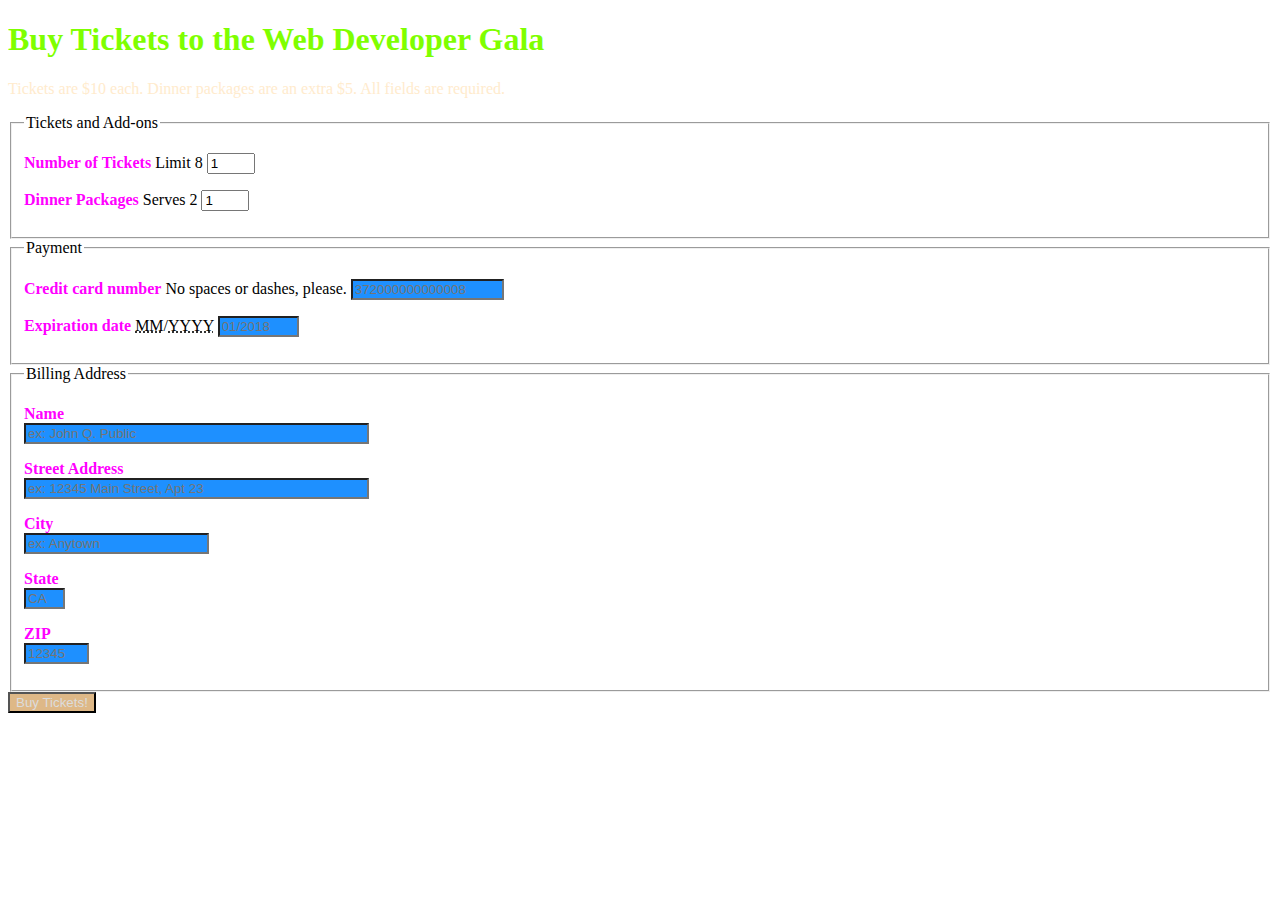
<file: targeting.html>
<!DOCTYPE html>
<html lang="en">
<head>
    <meta charset="UTF-8">
    <title>Title</title>

    <!-- Inline styles go between style tags -->
    <style>
h1{
    color: chartreuse;
}
form > p{
    color: blanchedalmond;
}
label{
    color: fuchsia;
    font-weight:900;
}
label + input{
    color: rebeccapurple;
    display:block;
}
button{
    background-color: burlywood;
    color: gainsboro;
}
input[type="text"]{
    background-color: dodgerblue;
    color: bisque;
}


    </style>


</head>
<body>
<form method="GET" action="/processor">
    <h1>Buy Tickets to the Web Developer Gala</h1>
    <p>Tickets are $10 each. Dinner packages are an extra $5. All fields are required.</p>
    <fieldset>
        <legend>Tickets and Add-ons</legend>

        <p>
            <label for="tixQuantity">Number of Tickets</label>
            <span class="help">Limit 8</span>
            <input type="number" value="1" name="quantity" id="tixQuantity" step="1" min="1" max="8">
        </p>

        <p>
            <label for="dinQuantity">Dinner Packages</label>
            <span class="help">Serves 2</span>
            <input type="number" value="1" name="quantity" id="dinQuantity" step="1" min="1" max="8">
        </p>

    </fieldset>
    <fieldset>
        <legend>Payment</legend>
        <p>
            <label for="ccn">Credit card number</label>
            <span class="help">No spaces or dashes, please.</span>
            <input type="text" id="ccn" name="ccn" placeholder="372000000000008" maxlength="16" size="16">
        </p>
        <p>
            <label for="expiration">Expiration date</label>
            <span class="help"><abbr title="Two-digit month">MM</abbr>/<abbr title="Four-digit Year">YYYY</abbr></span>
            <input type="text" id="expiration" name="expiration" placeholder="01/2018" maxlength="7" size="7">
        </p>

    </fieldset>
    <fieldset>
        <legend>Billing Address</legend>
        <p>
            <label for="name">Name</label>
            <input type="text" id="name" name="name" placeholder="ex: John Q. Public" size="40">
        </p>
        <p>
            <label for="street_address">Street Address</label>
            <input type="text" id="street_address" name="street_address" placeholder="ex: 12345 Main Street, Apt 23" size="40">
        </p>

        <p>
            <label for="city">City</label>
            <input type="text" id="city" name="city" placeholder="ex: Anytown">
        </p>

        <p>
            <label for="state">State</label>
            <input type="text" id="state" name="state" placeholder="CA" maxlength="2" pattern="[A-W]{2}" size="2">
        </p>

        <p>
            <label for="zip">ZIP</label>
            <input type="text" id="zip" name="zip" placeholder="12345" maxlength="5" pattern="0-9{5}" size="5">
        </p>
    </fieldset>

    <button type="submit">Buy Tickets!</button>
</form>
</body>
</html>
</file>
<file: externalSheet/styles.css>
.container{
    width: 80%;
    margin: auto;
}
.header {
    width: 100%;
    height: 200px;
    background-color: mediumaquamarine;
}
.body{
    width: 100%;
    height: 500px;
    background-color: lightsteelblue;
}
.footer {
    width: 100%;
    height: 200px;
    background-color: darkmagenta;
}
</file>
